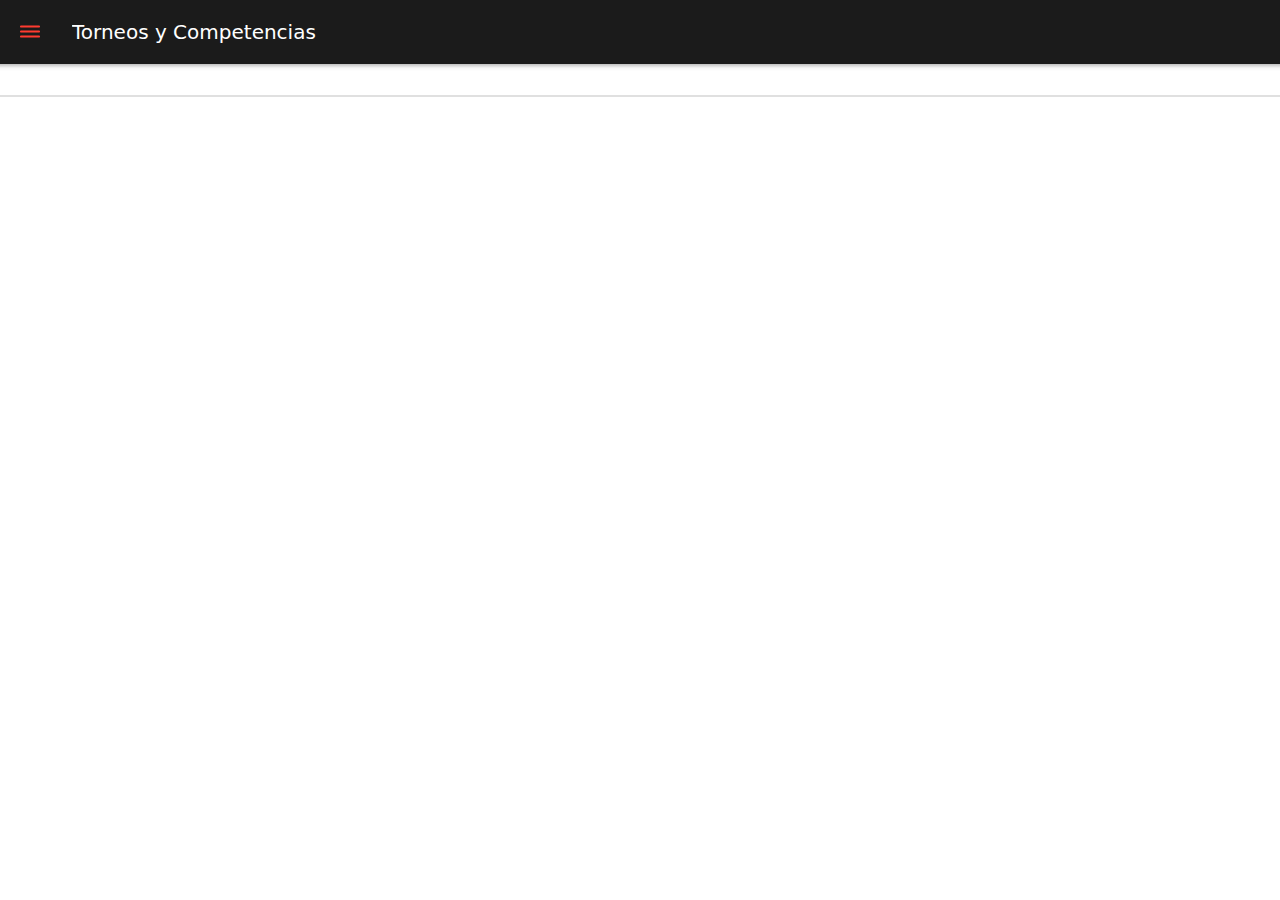
<file: index.html>
<!DOCTYPE html>
<html>
  <head>
    <!-- Required meta tags-->
    <meta charset="utf-8">
    <meta name="viewport" content="width=device-width, initial-scale=1, maximum-scale=1, minimum-scale=1, user-scalable=no, minimal-ui, viewport-fit=cover">
    <meta name="apple-mobile-web-app-capable" content="yes">
    <!-- Color theme for statusbar -->
    <meta name="theme-color" content="#2196f3">
    <!-- Your app title -->
    <title>Torneos y Competencias</title>
    <!-- Path to Framework7 Library Bundle CSS -->
    <link rel="stylesheet" href="framwork7/css/framework7.bundle.min.css">
    <link rel="stylesheet" href="framwork7/css/framework7-icons.css">
    <!-- Path to your custom app styles-->
  </head>
  <body class="color-theme-red">
    <div id="app">
      <div class="statusbar"></div>
      <div class="panel panel-left panel-reveal">
        <div class="block color-theme-red">
            <div class="list color-theme-red">
                <ul>
                    <li>
                        <div class="item-content" onclick="location.href='pages/team.html';">
                          <div class="item-media"><i class="f7-icons">world</i></div>
                          <div class="item-inner">
                            <div class="item-title">Equipos</div>
                          </div>
                        </div>
                      </li>
                      <li>
                        <div class="item-content" onclick="location.href='pages/plantilla.html';">
                          <div class="item-media"><i class="f7-icons">list</i></div>
                          <div class="item-inner">
                            <div class="item-title">Plantillas</div>
                          </div>
                        </div>
                      </li>
                      <li>
                        <div class="item-content" onclick="location.href='pages/torneos.html';">
                          <div class="item-media"><i class="f7-icons">keyboard</i></div>
                          <div class="item-inner">
                            <div class="item-title">Torneos</div>
                          </div>
                        </div>
                      </li>
                      <li>
                        <div class="item-content" onclick="location.href='pages/ranking.html';">
                          <div class="item-media"><i class="f7-icons">star</i></div>
                          <div class="item-inner">
                            <div class="item-title">Ranking</div>
                          </div>
                        </div>
                      </li>  
                      <li>
                        <div class="item-content" onclick="location.href='pages/historial.html';">
                          <div class="item-media"><i class="f7-icons">info_round</i></div>
                          <div class="item-inner">
                            <div class="item-title">Historial</div>
                          </div>
                        </div>
                      </li> 
                      <li>
                        <div class="item-content" onclick="location.href='pages/sincronize.html';">
                          <div class="item-media"><i class="f7-icons">reload_round</i></div>
                          <div class="item-inner">
                            <div class="item-title">Sincronización</div>
                          </div>
                        </div>
                      </li>                                                                                     
                </ul>
            </div>
        </div>
      </div>
      <div class="view view-main">
        <div data-name="home" class="page">

        <div class="navbar theme-dark">
            <div class="navbar-inner">
                <div class="left">
                    <a href="#" class="link icon-only panel-open">
                        <i class="f7-icons">bars</i>
                    </a>
                </div>
                <div class="title">Torneos y Competencias</div>
            </div>
        </div>
          <div class="page-content">
            <div class="list"><ul id="torneos"></ul></div>
          </div>
        </div>
      </div>
    </div>
    <script type="text/javascript" src="framwork7/js/framework7.bundle.min.js"></script>
    <script type="text/javascript" src="js/static.js"></script>
    <script type="text/javascript" src="js/jquery-3.3.1.js"></script>
    <script type="text/javascript" src="js/configDataBase.js"></script>
    <script type="text/javascript" src="js/dataBaseController.js"></script>
    <script type="text/javascript" src="js/tools.js"></script>
    <script type="text/javascript" src="js/entitysUtils.js"></script>    
    <script type="text/javascript" src="js/app.js"></script>
  </body>
</html>
</file>
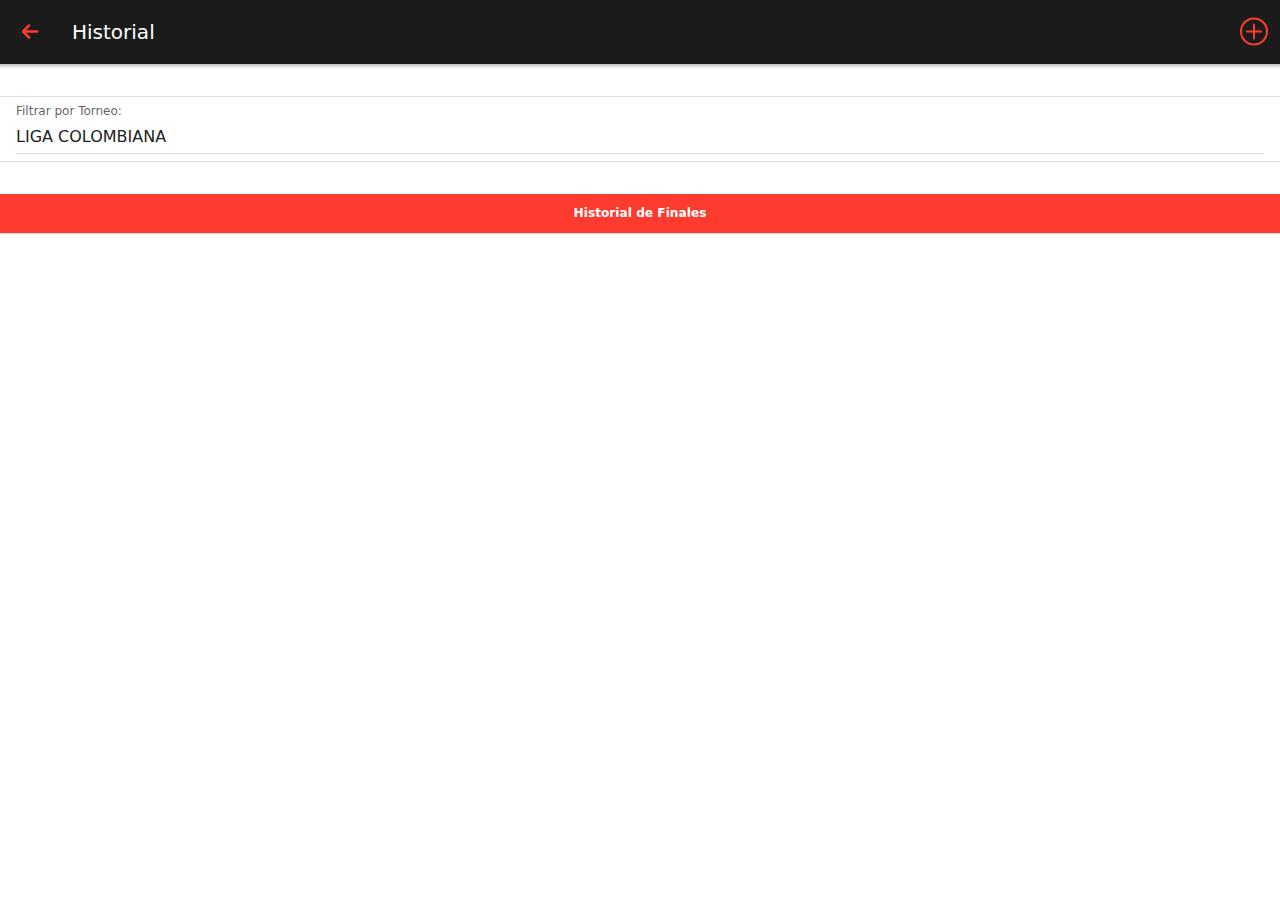
<file: pages/historial.html>
<!DOCTYPE html>
<html>
  <head>
    <meta charset="utf-8">
    <meta name="viewport" content="width=device-width, initial-scale=1, maximum-scale=1, minimum-scale=1, user-scalable=no, minimal-ui, viewport-fit=cover">
    <meta name="apple-mobile-web-app-capable" content="yes">
    <meta name="theme-color" content="#2196f3">
    <title>Equipos</title>
    <link rel="stylesheet" href="../framwork7/css/framework7.bundle.min.css">
    <link rel="stylesheet" href="../framwork7/css/framework7-icons.css">
    <link rel="stylesheet" href="../css/general.css">
    <link rel="stylesheet" href="../css/historial.css">
    <link rel="stylesheet" href="../css/torneo.css">
  </head>
  <body class="color-theme-red">
    <div id="app">
      <div class="statusbar"></div>
      <div class="view view-main">
        <div data-name="home" class="page">

        <div class="navbar theme-dark">
            <div class="navbar-inner sliding">
                <div class="left">
                    <a href="#" onclick="location.href='../index.html'" class="link icon-only panel-open">
                        <i class="f7-icons">arrow_left</i>
                    </a>
                </div>
                <div class="title">Historial</div>
                <div class="right">
                    <a href="#" class="link icon-only" onclick="open_add_historial()" >
                        <i class="f7-icons">add_round</i>
                    </a>
                </div>                
            </div>
        </div>
        <div class="page-content">
            <div class="list">
                <ul>
                    <li>
                        <div class="item-content item-input">
                            <div class="item-inner">
                                <div class="item-title item-label">Filtrar por Torneo:</div>
                                <div class="item-input-wrap">
                                    <select id="txtTorneoHistory" onchange="listViewHistory()" name="txtTorneoHistory">
                                        <option value="LC">LIGA COLOMBIANA</option>
                                        <option value="CL">COPA LIBERTADORES</option>
                                        <option value="UCL">UEFA CHAMPIONS LEAGUE</option>
                                        <option value="CS">COPA SUDAMERICANA</option>
                                        <option value="UEL">UEFA EUROPA LEAGUE</option>
                                        <option value="CM">COPA MUNDIAL</option>  
                                        <option value="CMC">COPA MUNDIAL DE CLUBES</option>
                                    </select>
                                </div>
                            </div>
                        </div>
                    </li>
                </ul>
            </div>                      
            <table class="historial">
                <thead>
                    <tr>
                        <th colspan="3" >Historial de Finales</th>
                    </tr>
                </thead>
                <tbody id="history" ></tbody>
            </table>
        </div>
        </div>
      </div>
    </div>
    <!--POPUP ADD TEAM-->
    <div class="popup popup-addhistorial">
        <div class="view">
            <div class="navbar">
                <div class="navbar-inner">
                    <div class="left">
                        <a href="#" class="link icon-only popup-close">
                            <i class="f7-icons">arrow_left</i>
                        </a>
                    </div>
                    <div class="title" >AGREGAR HISTORIAL</div>
                </div>
            </div>            
            <div class="page-content">
                <form class="list" id="my-form">
                    <ul>
                        <li>
                            <div class="item-content item-input">
                                <div class="item-inner">
                                    <div class="item-title item-label">Torneo</div>
                                    <div class="item-input-wrap">
                                        <select id="txtypeTorneo" name="txtypeTorneo">
                                            <option value="LC">LIGA COLOMBIANA</option>
                                            <option value="CL">COPA LIBERTADORES</option>
                                            <option value="UCL">UEFA CHAMPIONS LEAGUE</option>
                                            <option value="CS">COPA SUDAMERICANA</option>
                                            <option value="UEL">UEFA EUROPA LEAGUE</option>
                                            <option value="CM">COPA MUNDIAL</option>  
                                            <option value="CMC">COPA MUNDIAL DE CLUBES</option>                                           
                                        </select>
                                    </div>
                                </div>
                            </div>
                        </li>  
                        <li>
                            <div class="item-content item-input">
                                <div class="item-inner">
                                    <div class="item-title item-label">Campeón</div>
                                    <div class="item-input-wrap">
                                        <input type="text" id="txCam" name="txCam" data-autoid="" style="text-transform:uppercase">
                                    </div>
                                </div>
                            </div>
                        </li>
                        <li>
                            <div class="item-content item-input">
                                <div class="item-inner">
                                    <div class="item-title item-label">SubCampeón</div>
                                    <div class="item-input-wrap">
                                        <input type="text" id="txSub" name="txSub" data-autoid="" style="text-transform:uppercase">
                                    </div>
                                </div>
                            </div>
                        </li>
                        <li>
                            <div class="item-content item-input">
                                <div class="item-inner">
                                    <div class="item-title item-label">Tercer Lugar</div>
                                    <div class="item-input-wrap">
                                        <input type="text" id="txTer" name="txTer" data-autoid="" style="text-transform:uppercase">
                                    </div>
                                </div>
                            </div>
                        </li>
                        <li>
                            <div class="item-content item-input">
                                <div class="item-inner">
                                    <div class="item-title item-label">Cuarto Lugar</div>
                                    <div class="item-input-wrap">
                                        <input type="text" id="txCuar" name="txCuar" data-autoid="" style="text-transform:uppercase">
                                    </div>
                                </div>
                            </div>
                        </li>                                                                                    
                    </ul>
                </form>
                <div class="block block-strong row">
                    <div class="col"><button onclick="addHistorico()" class="col button button-fill button-round">GUARDAR</button></div>
                    <div class="col"><button onclick="cleanValues()" class="col button button-fill button-round">LIMPIAR</button></div>
                </div>                
            </div>
        </div>
      </div>
      <!--POPUP ADD TEAM-->
      <div class="popup popup-competencia">
            <div class="view">
                <div class="navbar">
                    <div class="navbar-inner">
                        <div class="left">
                            <a href="#" class="link icon-only popup-close">
                                <i class="f7-icons">arrow_left</i>
                            </a>
                        </div>
                        <div class="title" >COMEPETENCIA</div>
                        <div class="right">
                            <a href="#" class="link icon-only" onclick="findHistoryEnt()" >
                                <i class="f7-icons">attachment</i>
                            </a>
                        </div>                        
                    </div>
                </div>            
                <div class="page-content">
                    <form id="form_asignn_comp" class="list" id="my-form">
                        <ul>
                            <li>
                                <div class="item-content item-input">
                                    <div class="item-inner">
                                        <div class="item-title item-label">Seleccionar Competencia:</div>
                                        <div class="item-input-wrap">
                                            <select id="competencia" onclick="formateFixture()" name="competencia"></select>
                                        </div>
                                    </div>
                                </div>
                            </li> 
                        </ul>
                    </form> 
                    <table id="fixture" class="fixture" ></table>                         
                </div>      
            </div>   
        </div>    
    <script type="text/javascript" src="../framwork7/js/framework7.bundle.min.js"></script>
    <script type="text/javascript" src="../js/static.js"></script>
    <script type="text/javascript" src="../js/jquery-3.3.1.js"></script>
    <script type="text/javascript" src="../js/configDataBase.js"></script>
    <script type="text/javascript" src="../js/dataBaseController.js"></script>
    <script type="text/javascript" src="../js/tools.js"></script>
    <script type="text/javascript" src="../js/entitysUtils.js"></script>
    <script type="text/javascript" src="../js/historial.js"></script>
  </body>
</html>
</file>
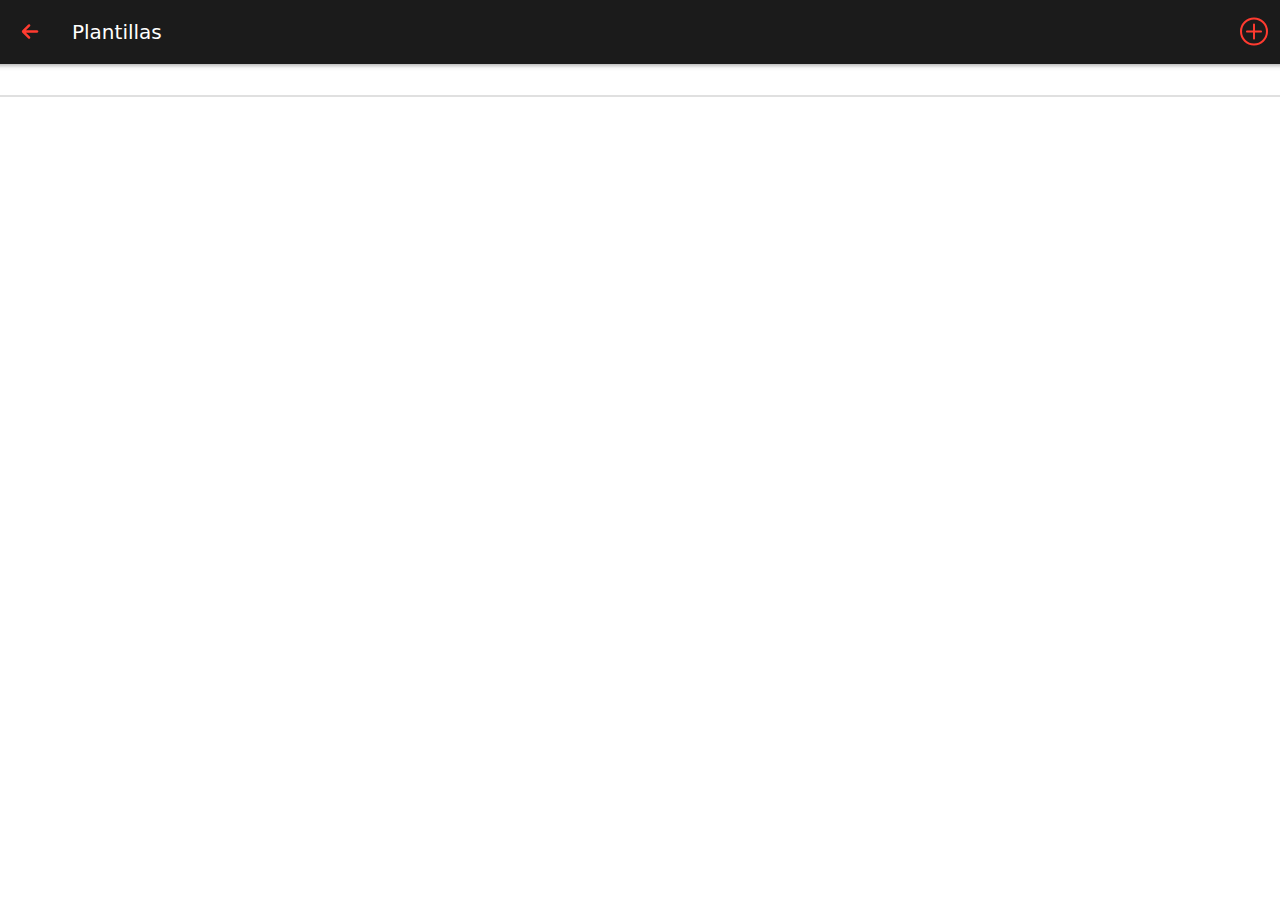
<file: pages/plantilla.html>
<!DOCTYPE html>
<html>
  <head>
    <meta charset="utf-8">
    <meta name="viewport" content="width=device-width, initial-scale=1, maximum-scale=1, minimum-scale=1, user-scalable=no, minimal-ui, viewport-fit=cover">
    <meta name="apple-mobile-web-app-capable" content="yes">
    <meta name="theme-color" content="#2196f3">
    <title>Equipos</title>
    <link rel="stylesheet" href="../framwork7/css/framework7.bundle.min.css">
    <link rel="stylesheet" href="../framwork7/css/framework7-icons.css">
    <link rel="stylesheet" href="../css/general.css">
  </head>
  <body class="color-theme-red">
    <div id="app">
      <div class="statusbar"></div>
      <div class="view view-main">
        <div data-name="home" class="page">

        <div class="navbar theme-dark">
            <div class="navbar-inner sliding">
                <div class="left">
                    <a href="#" onclick="location.href='../index.html'" class="link icon-only">
                        <i class="f7-icons">arrow_left</i>
                    </a>
                </div>
                <div class="title">Plantillas</div>
                <div class="right">
                    <a href="#" class="link icon-only" onclick="open_add_plantilla()" >
                        <i class="f7-icons">add_round</i>
                    </a>
                </div>                
            </div>
        </div>
        <div class="page-content">
            <div class="list"><ul id="plantillasList"></ul></div>
        </div>
        </div>
      </div>
    </div>
    <!--POPUP ADD PLANTILLA-->
    <div class="popup popup-addplantilla">
        <div class="view">
            <div class="navbar">
                <div class="navbar-inner">
                    <div class="left">
                        <a href="#" class="link icon-only popup-close">
                            <i class="f7-icons">arrow_left</i>
                        </a>
                    </div>
                    <div class="title" id="title-popup-addteam" >AGREGAR PLANTILLA</div>
                </div>
            </div>            
            <div class="page-content">
                <form class="list" id="my-form">
                    <input type="hidden" id="hdd_id_team" value="" >
                    <ul>
                        <li>
                            <div class="item-content item-input">
                                <div class="item-inner">
                                    <div class="item-title item-label">Confederación</div>
                                    <div class="item-input-wrap">
                                        <select id="confederation" name="confederation">
                                            <option value="UEFA">UEFA</option>
                                            <option value="CONMEBOL">CONMEBOL</option>
                                            <option value="CONCACAF">CONCACAF</option>
                                            <option value="CAF">CAF</option>
                                            <option value="AFC">AFC</option>
                                            <option value="OFC">OFC</option>  
                                            <option value="MUN">MUNDIAL</option>                                           
                                        </select>
                                    </div>
                                </div>
                            </div>
                        </li>  
                        <li>
                            <div class="item-content item-input">
                                <div class="item-inner">
                                    <div class="item-title item-label">Tipo Equipos</div>
                                    <div class="item-input-wrap">
                                        <select id="typeTeam" name="typeTeam">
                                            <option value="CLUB">Club</option>
                                            <option value="SEL">Selección</option>
                                        </select>
                                    </div>
                                </div>
                            </div>
                        </li> 
                        <li>
                            <div class="item-content item-input">
                                <div class="item-inner">
                                    <div class="item-title item-label">Tipo Torneo</div>
                                    <div class="item-input-wrap">
                                        <select id="typeTorneo" name="typeTorneo" onchange="onchangeCreatePlantillas()">
                                            <option value="CGI">COPA - GRUPO (INI)</option>
                                            <option value="CE">COPA - ELIMINATORIA</option>
                                            <option value="CGFP">COPA - GRUPO (FP)</option>  
                                        </select>
                                    </div>
                                </div>
                            </div>
                        </li>
                        <li>
                            <div class="item-content item-input">
                                <div class="item-inner">
                                    <div class="item-title item-label">Partidos</div>
                                    <div class="item-input-wrap">
                                        <select id="typeMatch" name="typeMatch">
                                            <option value="UNI">UNICO</option>
                                            <option value="LOCVIS">LOCAL - VISITANTE</option> 
                                        </select>
                                    </div>
                                </div>
                            </div>
                        </li>                                                                     
                        <li>
                            <div class="item-content item-input">
                                <div class="item-inner">
                                    <div class="item-title item-label">N° Equipos</div>
                                    <div class="item-input-wrap">
                                        <input style="text-transform:uppercase" type="number" id="cantTeam" name="cantTeam" placeholder="">
                                    </div>
                                </div>
                            </div>
                        </li>
                        <li id="licantGru" >
                            <div class="item-content item-input">
                                <div class="item-inner">
                                    <div class="item-title item-label">N° Grupos</div>
                                    <div class="item-input-wrap">
                                        <input style="text-transform:uppercase" type="number" id="cantGru" name="cantGru" placeholder="">
                                    </div>
                                </div>
                            </div>
                        </li>
                        <li id="licantTeamxGru">
                            <div class="item-content item-input">
                                <div class="item-inner">
                                    <div class="item-title item-label">N° Equipos x Grup</div>
                                    <div class="item-input-wrap">
                                        <input style="text-transform:uppercase" type="number" id="cantTeamxGru" name="cantTeamxGru" placeholder="">
                                    </div>
                                </div>
                            </div>
                        </li> 
                        <li id="licantClaxGru" >
                            <div class="item-content item-input">
                                <div class="item-inner">
                                    <div class="item-title item-label">N° Clasificados x Grup</div>
                                    <div class="item-input-wrap">
                                        <input style="text-transform:uppercase" type="number" id="cantClaxGru" name="cantClaxGru" placeholder="">
                                    </div>
                                </div>
                            </div>
                        </li>  
                        <li>
                            <div class="item-content item-input">
                                <div class="item-inner">
                                    <div class="item-title item-label">Identificador</div>
                                    <div class="item-input-wrap">
                                        <input style="text-transform:uppercase" type="text" id="namePlanti" name="namePlanti" placeholder="">
                                    </div>
                                </div>
                            </div>
                        </li>
                        <li id="licantMejTerceros">
                            <div class="item-content item-input">
                                <div class="item-inner">
                                    <div class="item-title item-label">N° Mejores Terceros</div>
                                    <div class="item-input-wrap">
                                        <input style="text-transform:uppercase" type="number" id="cantMejTerceros" name="cantMejTerceros" placeholder="">
                                    </div>
                                </div>
                            </div>
                        </li>
                        <li >
                            <div class="item-content item-input">
                                <div class="item-inner">
                                    <div class="item-input-wrap" >
                                        <button id="btnCff" onclick="openConfigurePhase(this)"  data-value="" type="button" onclick="" class="col button button-raised button-round">Configurar Fase Final</button>
                                    </div>
                                </div>
                            </div>
                        </li> 
                        <li id="libtnCfp">
                            <div class="item-content item-input">
                                <div class="item-inner">
                                    <div class="item-input-wrap" >
                                        <button id="btnCfp" onclick="openConfigurePhase(this)" data-value="" type="button" onclick="" class="col button button-raised button-round">Configurar Fase Previa</button>
                                    </div>
                                </div>
                            </div>
                        </li>                                                                                                                                            
                    </ul>
                </form>
                <div class="block block-strong row">
                    <div class="col"><button onclick="addPlantilla()" class="col button button-fill button-round">GUARDAR</button></div>
                    <div class="col"><button onclick="cleanValues()" class="col button button-fill button-round">LIMPIAR</button></div>
                </div>                
            </div>
        </div>
      </div>
    <script type="text/javascript" src="../framwork7/js/framework7.bundle.min.js"></script>
    <script type="text/javascript" src="../js/static.js"></script>
    <script type="text/javascript" src="../js/jquery-3.3.1.js"></script>
    <script type="text/javascript" src="../js/configDataBase.js"></script>
    <script type="text/javascript" src="../js/dataBaseController.js"></script>
    <script type="text/javascript" src="../js/tools.js"></script>
    <script type="text/javascript" src="../js/entitysUtils.js"></script>
    <script type="text/javascript" src="../js/plantilla.js"></script>
  </body>
</html>
</file>
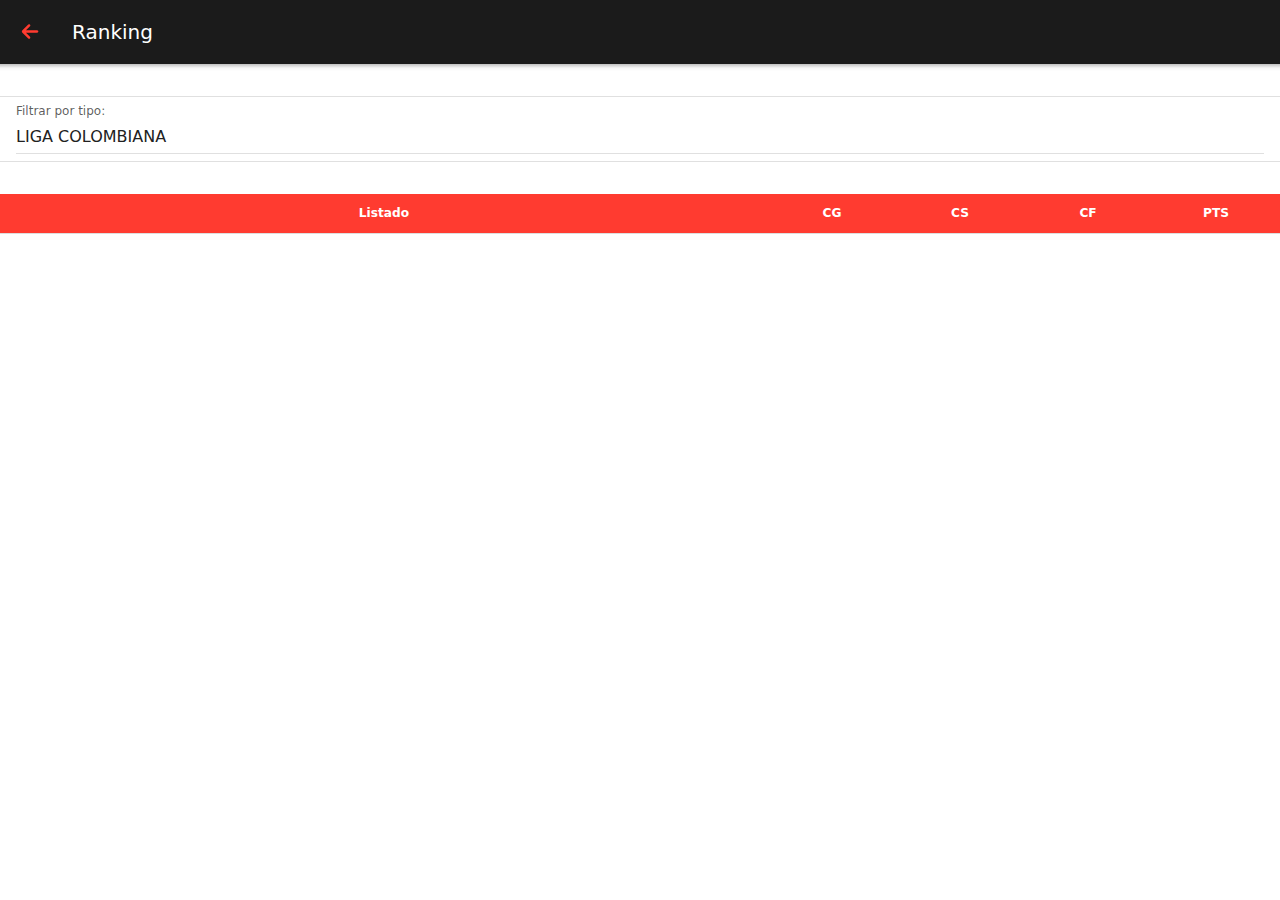
<file: pages/ranking.html>
<!DOCTYPE html>
<html>
  <head>
    <meta charset="utf-8">
    <meta name="viewport" content="width=device-width, initial-scale=1, maximum-scale=1, minimum-scale=1, user-scalable=no, minimal-ui, viewport-fit=cover">
    <meta name="apple-mobile-web-app-capable" content="yes">
    <meta name="theme-color" content="#2196f3">
    <title>Equipos</title>
    <link rel="stylesheet" href="../framwork7/css/framework7.bundle.min.css">
    <link rel="stylesheet" href="../framwork7/css/framework7-icons.css">
    <link rel="stylesheet" href="../css/general.css">
    <link rel="stylesheet" href="../css/ranking.css">
  </head>
  <body class="color-theme-red">
    <div id="app">
      <div class="statusbar"></div>
      <div class="view view-main">
        <div data-name="home" class="page">

        <div class="navbar theme-dark">
            <div class="navbar-inner sliding">
                <div class="left">
                    <a href="#" onclick="location.href='../index.html'" class="link icon-only panel-open">
                        <i class="f7-icons">arrow_left</i>
                    </a>
                </div>
                <div class="title">Ranking</div>
            </div>
        </div>
        <div class="page-content">
            <div class="list">
                <ul>
                    <li>
                        <div class="item-content item-input">
                            <div class="item-inner">
                                <div class="item-title item-label">Filtrar por tipo:</div>
                                <div class="item-input-wrap">
                                    <select id="tiposRanking" onchange="cargarRanking()" name="tiposRanking">
                                        <option value="LC">LIGA COLOMBIANA</option>
                                        <option value="CL">COPA LIBERTADORES</option>
                                        <option value="UCL">UEFA CHAMPIONS LEAGUE</option>
                                        <option value="CS">COPA SUDAMERICANA</option>
                                        <option value="UEL">UEFA EUROPA LEAGUE</option>
                                        <option value="CM">COPA MUNDIAL</option>  
                                        <option value="CMC">COPA MUNDIAL DE CLUBES</option>
                                        <option value="SUB">SUDAMERICA</option>
                                        <option value="EUR">EUROPA</option>
                                    </select>
                                </div>
                            </div>
                        </div>
                    </li>
                </ul>
            </div>                      
            <table class="ranking">
                <thead>
                    <tr>
                        <th>Listado</th>
                        <th>CG</th>
                        <th>CS</th>  
                        <th>CF</th> 
                        <th>PTS</th>                                                                                 
                    </tr>
                </thead>
                <tbody id="ranking" ></tbody>
            </table>
        </div>
        </div>
      </div>
    </div>
    <script type="text/javascript" src="../framwork7/js/framework7.bundle.min.js"></script>
    <script type="text/javascript" src="../js/static.js"></script>
    <script type="text/javascript" src="../js/jquery-3.3.1.js"></script>
    <script type="text/javascript" src="../js/configDataBase.js"></script>
    <script type="text/javascript" src="../js/dataBaseController.js"></script>
    <script type="text/javascript" src="../js/tools.js"></script>
    <script type="text/javascript" src="../js/entitysUtils.js"></script>
    <script type="text/javascript" src="../js/ranking.js"></script>
  </body>
</html>
</file>
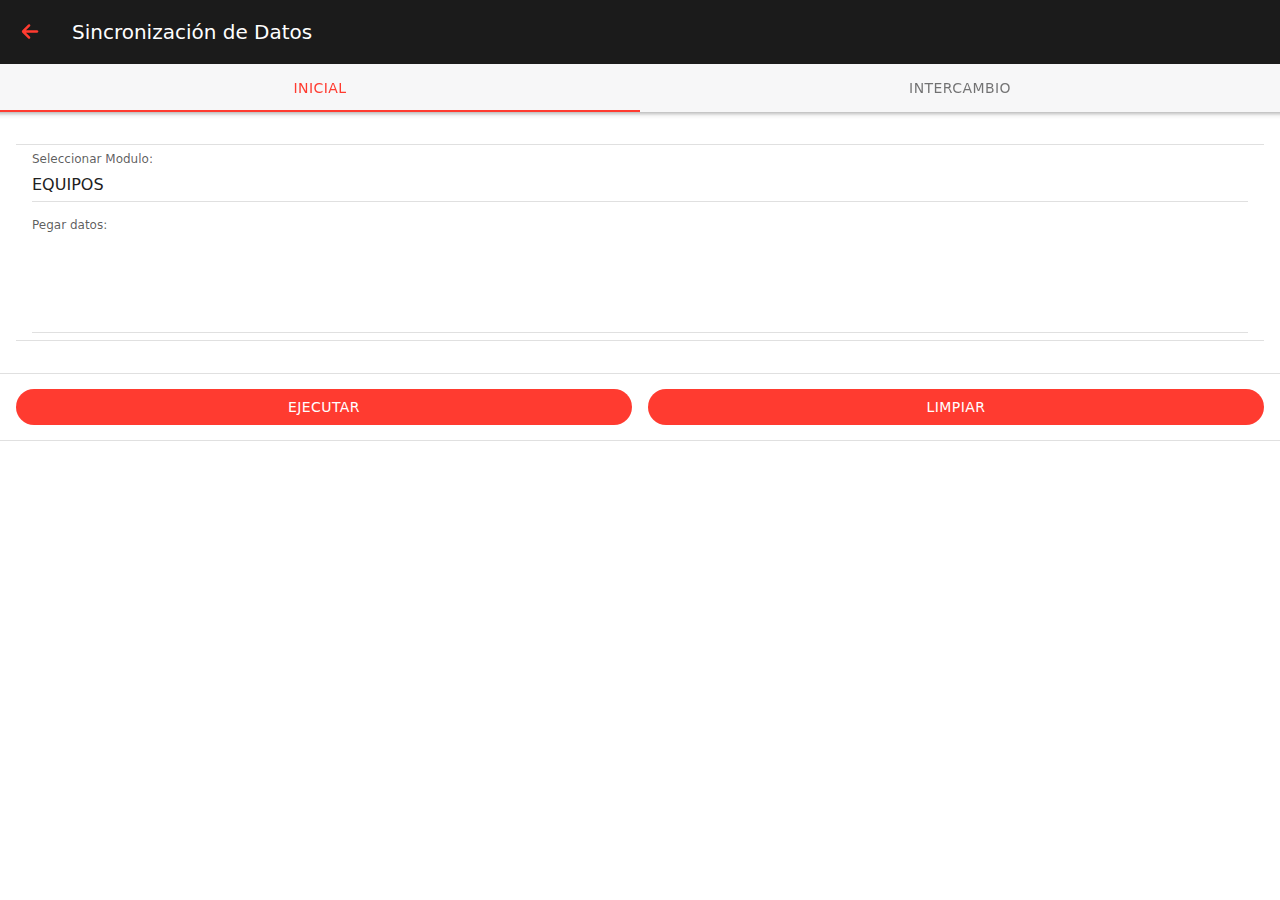
<file: pages/sincronize.html>
<!DOCTYPE html>
<html>
  <head>
    <meta charset="utf-8">
    <meta name="viewport" content="width=device-width, initial-scale=1, maximum-scale=1, minimum-scale=1, user-scalable=no, minimal-ui, viewport-fit=cover">
    <meta name="apple-mobile-web-app-capable" content="yes">
    <meta name="theme-color" content="#2196f3">
    <title>Equipos</title>
    <link rel="stylesheet" href="../framwork7/css/framework7.bundle.min.css">
    <link rel="stylesheet" href="../framwork7/css/framework7-icons.css">
    <link rel="stylesheet" href="../css/general.css">
  </head>
  <body class="color-theme-red">
    <div id="app">
      <div class="statusbar"></div>
      <div class="view view-main">
        <div data-name="home" class="page">
            <div class="navbar theme-dark">
                <div class="navbar-inner sliding">
                    <div class="left">
                        <a href="#" onclick="location.href='../index.html'" class="link icon-only panel-open">
                            <i class="f7-icons">arrow_left</i>
                        </a>
                    </div>
                    <div class="title">Sincronización de Datos</div>
                </div>
            </div>
            <div class="toolbar tabbar toolbar-top">
                <div class="toolbar-inner">
                    <a href="#tab-1" class="tab-link tab-link-active">Inicial</a>
                    <a href="#tab-2" class="tab-link">Intercambio</a>
                </div>
            </div>
            <div class="tabs-animated-wrap">
                <div class="tabs">
                    <div id="tab-1" class="page-content tab tab-active">
                    <div class="block">
                        <div class="list">
                            <ul>
                                <li>
                                    <div class="item-content item-input">
                                        <div class="item-inner">
                                            <div class="item-title item-label">Seleccionar Modulo:</div>
                                            <div class="item-input-wrap">
                                                <select id="tabla" name="tabla">
                                                    <option value="team">EQUIPOS</option>
                                                    <option value="history">HISTORICOS</option>
                                                </select>
                                            </div>
                                        </div>
                                    </div>
                                </li>
                                <li>
                                    <div class="item-content item-input">
                                        <div class="item-inner">
                                            <div class="item-title item-label">Pegar datos:</div>
                                            <div class="item-input-wrap">
                                                <textarea id="container_json_import" ></textarea>
                                            </div>
                                        </div>
                                    </div>
                                 </li>                    
                            </ul>
                        </div>
                    </div>
                    <div id="div-progressbar-infinite" class="block block-strong">
                        <div>
                            <p><span class="progressbar-infinite"></span></p>
                        </div>                        
                    </div>
                    <div class="block block-strong row">
                        <div class="col"><button onclick="loadDataBase()" class="col button button-fill button-round">EJECUTAR</button></div>
                        <div class="col"><button onclick="cleanDatos()" class="col button button-fill button-round">LIMPIAR</button></div>
                    </div>                    
                    </div>
                    <div id="tab-2" class="page-content tab">
                    <div class="block">
                        <div class="list">
                            <ul>
                                <li>
                                    <div class="item-content item-input">
                                        <div class="item-inner">
                                            <div class="item-title item-label">Dirección IP Server:</div>
                                            <div class="item-input-wrap">
                                                <input type="text" id="ipServer" />
                                            </div>
                                        </div>
                                    </div>
                                </li>                                
                                <li>
                                    <div class="item-content item-input">
                                        <div class="item-inner">
                                            <div class="item-title item-label">Seleccionar Modulo:</div>
                                            <div class="item-input-wrap">
                                                <select id="tablaExport" name="tablaExport">
                                                    <option value="teams">EQUIPOS</option>
                                                    <option value="plantilla">PLANTILLAS</option>
                                                    <option value="history">HISTORICOS</option>
                                                    <option value="competencia">COMPETENCIAS</option>
                                                </select>
                                            </div>
                                        </div>
                                    </div>
                                </li>
                                <li>
                                    <div class="item-content item-input">
                                        <div class="item-inner">
                                            <div class="item-title item-label">Seleccionar Operación:</div>
                                            <div class="item-input-wrap">
                                                <select id="operacion" name="operacion">
                                                    <option value="POST">ENVIAR</option>
                                                    <option value="GET">RECIBIR</option>
                                                </select>
                                            </div>
                                        </div>
                                    </div>
                                </li>                                
                            </ul>
                        </div>
                        <div id="div-progressbar-infinite-inter" class="block block-strong">
                            <div>
                                <p><span class="progressbar-infinite"></span></p>
                            </div>                        
                        </div>                        
                        <div class="block block-strong row">
                            <div class="col"><button onclick="sincronizarData()" class="col button button-fill button-round">SINCRONIZAR</button></div>
                            <div class="col"></div>
                        </div>                        
                    </div>
                    </div>
                </div>
            </div>
        </div>
      </div>
    </div>
    <script type="text/javascript" src="../framwork7/js/framework7.bundle.min.js"></script>
    <script type="text/javascript" src="../js/static.js"></script>
    <script type="text/javascript" src="../js/jquery-3.3.1.js"></script>
    <script type="text/javascript" src="../js/configDataBase.js"></script>
    <script type="text/javascript" src="../js/dataBaseController.js"></script>
    <script type="text/javascript" src="../js/tools.js"></script>
    <script type="text/javascript" src="../js/entitysUtils.js"></script>
    <script type="text/javascript" src="../js/sincronize.js"></script>
  </body>
</html>
</file>
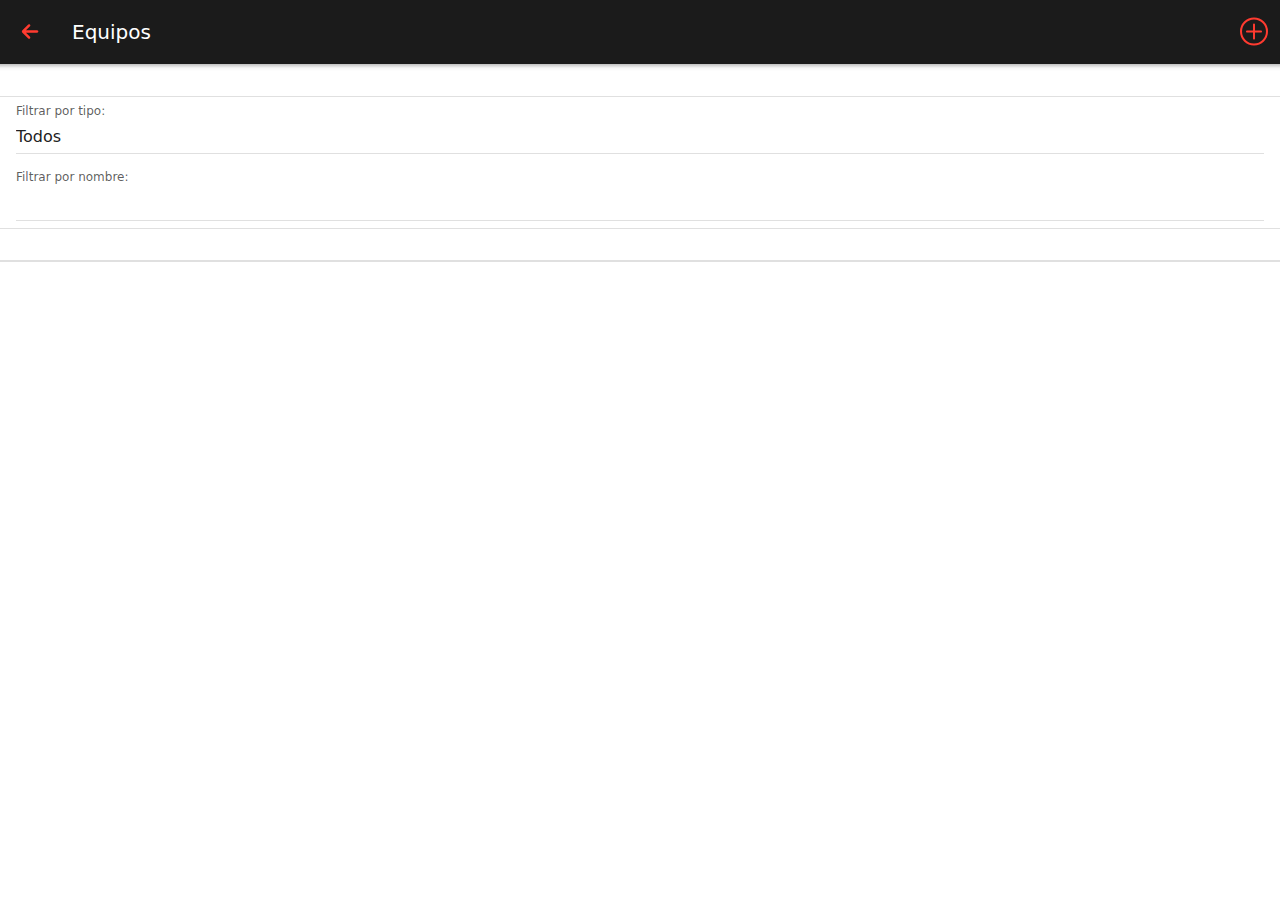
<file: pages/team.html>
<!DOCTYPE html>
<html>
  <head>
    <meta charset="utf-8">
    <meta name="viewport" content="width=device-width, initial-scale=1, maximum-scale=1, minimum-scale=1, user-scalable=no, minimal-ui, viewport-fit=cover">
    <meta name="apple-mobile-web-app-capable" content="yes">
    <meta name="theme-color" content="#2196f3">
    <title>Equipos</title>
    <link rel="stylesheet" href="../framwork7/css/framework7.bundle.min.css">
    <link rel="stylesheet" href="../framwork7/css/framework7-icons.css">
    <link rel="stylesheet" href="../css/general.css">
  </head>
  <body class="color-theme-red">
    <div id="app">
      <div class="statusbar"></div>
      <div class="view view-main">
        <div data-name="home" class="page">

        <div class="navbar theme-dark">
            <div class="navbar-inner sliding">
                <div class="left">
                    <a href="#" onclick="location.href='../index.html'" class="link icon-only panel-open">
                        <i class="f7-icons">arrow_left</i>
                    </a>
                </div>
                <div class="title">Equipos</div>
                <div class="right">
                    <a href="#" class="link icon-only" onclick="open_add_team()" >
                        <i class="f7-icons">add_round</i>
                    </a>
                </div>                
            </div>
        </div>
        <div class="page-content">
            <div class="list">
                <ul>
                    <li>
                        <div class="item-content item-input">
                            <div class="item-inner">
                                <div class="item-title item-label">Filtrar por tipo:</div>
                                <div class="item-input-wrap">
                                    <select id="typeTeamSearch" onchange="listViewTeams()" name="typeTeamSearch">
                                        <option value="ALL">Todos</option>
                                        <option value="CLUB">Club</option>
                                        <option value="SEL">Selección</option>
                                    </select>
                                </div>
                            </div>
                        </div>
                    </li>
                    <li>
                        <div class="item-content item-input">
                            <div class="item-inner">
                                <div class="item-title item-label">Filtrar por nombre:</div>
                                 <div class="item-input-wrap">
                                    <input style="text-transform:uppercase" onkeyup="listViewTeams();" type="text" id="nameSearch" name="nameSearch" placeholder="">
                                </div>
                            </div>
                        </div>
                    </li>                    
                </ul>
            </div>                      
            <div class="list"><ul id="teams"></ul></div>
        </div>
        </div>
      </div>
    </div>
    <!--POPUP ADD TEAM-->
    <div class="popup popup-addteam">
        <div class="view">
            <div class="navbar">
                <div class="navbar-inner">
                    <div class="left">
                        <a href="#" class="link icon-only popup-close">
                            <i class="f7-icons">arrow_left</i>
                        </a>
                    </div>
                    <div class="title" id="title-popup-addteam" >AGREGAR EQUIPO</div>
                </div>
            </div>            
            <div class="page-content">
                <form class="list" id="my-form">
                    <input type="hidden" id="hdd_id_team" value="" >
                    <ul>
                        <li>
                            <div class="item-content item-input">
                                <div class="item-inner">
                                    <div class="item-title item-label">Confederación</div>
                                    <div class="item-input-wrap">
                                        <select id="confederationTeam" onchange="loadParents()" name="confederationTeam">
                                            <option value="CONMEBOL">CONMEBOL</option>
                                            <option value="UEFA">UEFA</option>
                                            <option value="CONCACAF">CONCACAF</option>
                                            <option value="CAF">CAF</option>                                            
                                            <option value="AFC">AFC</option>
                                            <option value="OFC">OFC</option>                                            
                                        </select>
                                    </div>
                                </div>
                            </div>
                        </li>  
                        <li>
                            <div class="item-content item-input">
                                <div class="item-inner">
                                    <div class="item-title item-label">Tipo Equipo</div>
                                    <div class="item-input-wrap">
                                        <select onchange="ontypeTeam(this.value)" id="typeTeam" name="typeTeam">
                                            <option value="CLUB">Club</option>
                                            <option value="SEL">Selección</option>
                                        </select>
                                    </div>
                                </div>
                            </div>
                        </li>                                              
                        <li>
                            <div class="item-content item-input">
                                <div class="item-inner">
                                    <div class="item-title item-label">Nombre</div>
                                    <div class="item-input-wrap">
                                        <input style="text-transform:uppercase" type="text" id="name" name="name" placeholder="">
                                    </div>
                                </div>
                            </div>
                        </li>
                        <li>
                            <div class="item-content item-input">
                                <div class="item-inner">
                                    <div class="item-title item-label">Abreviatura</div>
                                    <div class="item-input-wrap">
                                        <input style="text-transform:uppercase" type="text" id="abreviatura" name="abreviatura" placeholder="">
                                    </div>
                                </div>
                            </div>
                        </li>
                        <li id="li_seleccion" >
                            <div class="item-content item-input">
                                <div class="item-inner">
                                    <div class="item-title item-label">Selección</div>
                                    <div class="item-input-wrap">
                                        <select id="parentTeam" name="parentTeam">
                                            <option value=""></option>
                                        </select>
                                    </div>
                                </div>
                            </div>
                        </li> 
                        <li>
                            <div class="item-content">
                                <div class="item-inner">
                                    <div class="item-title">Logo Horizontal</div>
                                    <div class="item-after">
                                      <label class="toggle toggle-init">
                                        <input type="checkbox" onclick="clean_logo()" id="ori_logo" name="toggle" value="yes"><i class="toggle-icon"></i>
                                      </label>
                                  </div>
                                </div>
                            </div>
                        </li>
                        <li>
                            <div class="item-content item-input">
                                <div class="item-inner">
                                    <div class="item-input-wrap" >
                                        <button type="button" onclick="openPopupColor()" class="col button button-raised button-round">Logo Color</button>
                                        <input type="hidden" id="color" >
                                    </div>
                                </div>
                            </div>
                        </li> 
                        <li>
                            <div class="item-content item-input">
                                <div class="item-inner">
                                    <div class="item-title item-label">Previsualizar Logo</div>
                                     <div class="item-input-wrap">
                                         <div id="preview_logo" ></div>
                                    </div>
                                </div>
                             </div>
                        </li>                                               
                    </ul>
                </form>
                <div class="block block-strong row">
                    <div class="col"><button onclick="addTeam()" class="col button button-fill button-round">GUARDAR</button></div>
                    <div class="col"><button onclick="cleanValuesTeam()" class="col button button-fill button-round">LIMPIAR</button></div>
                </div>                
            </div>
        </div>
      </div>
      <!--POPUP ADD TEAM-->
       <div class="popup popup-color-select">
            <div class="view">
                <div class="navbar">
                    <div class="navbar-inner">
                        <div class="left">
                            <a href="#" class="link icon-only" onclick="closed_popup('.popup-color-select')"><i class="f7-icons">arrow_left</i></a>
                        </div>
                        <div class="title" id="title-popup-addteam" >SELECCIONAR COLOR</div>
                        <div class="right">
                            <a href="#" class="link icon-only" onclick="clean_logo()" >
                                <i class="f7-icons">trash</i>
                            </a>
                        </div>                        
                    </div>
                </div>
                <div class="page-content">
                    <table class="colour_table" id="table_colours"></table>
                </div>                
            </div>
       </div>      

    <script type="text/javascript" src="../framwork7/js/framework7.bundle.min.js"></script>
    <script type="text/javascript" src="../js/static.js"></script>
    <script type="text/javascript" src="../js/jquery-3.3.1.js"></script>
    <script type="text/javascript" src="../js/configDataBase.js"></script>
    <script type="text/javascript" src="../js/dataBaseController.js"></script>
    <script type="text/javascript" src="../js/team.js"></script>
    <script type="text/javascript" src="../js/tools.js"></script>
    <script type="text/javascript" src="../js/entitysUtils.js"></script>
  </body>
</html>
</file>
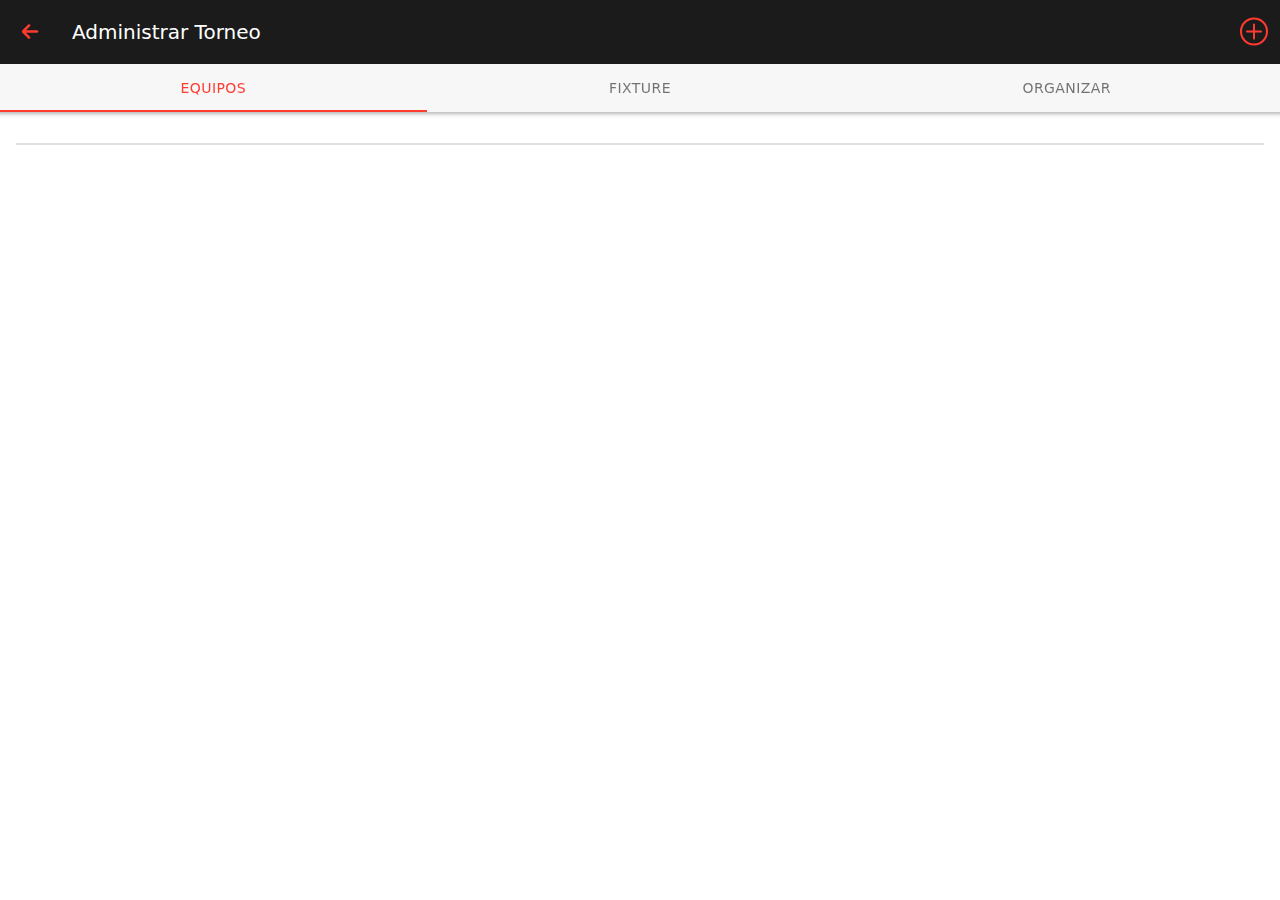
<file: pages/torneo_adm.html>
<!DOCTYPE html>
<html>
  <head>
    <meta charset="utf-8">
    <meta name="viewport" content="width=device-width, initial-scale=1, maximum-scale=1, minimum-scale=1, user-scalable=no, minimal-ui, viewport-fit=cover">
    <meta name="apple-mobile-web-app-capable" content="yes">
    <meta name="theme-color" content="#2196f3">
    <title>Torneos</title>
    <link rel="stylesheet" href="../framwork7/css/framework7.bundle.min.css">
    <link rel="stylesheet" href="../framwork7/css/framework7-icons.css">
    <link rel="stylesheet" href="../css/general.css">
    <link rel="stylesheet" href="../css/torneo.css">
  </head>
  <body class="color-theme-red">
    <div id="app">
      <div class="statusbar"></div>
      <div class="view view-main">
        <div data-name="home" class="page">

        <div class="navbar theme-dark">
            <div class="navbar-inner sliding">
                <div class="left">
                    <a href="#" onclick="location.href='torneos.html'" class="link icon-only panel-open">
                        <i class="f7-icons">arrow_left</i>
                    </a>
                </div>
                <div class="title" id="h1PageTorneoAdmon">Administrar Torneo</div>
                <div class="right">
                    <a href="#" class="link icon-only" onclick="open_add_team()" >
                        <i class="f7-icons">add_round</i>
                    </a>
                </div>                
            </div>
        </div>
        <div class="toolbar tabbar toolbar-top">
            <div class="toolbar-inner">
                <a href="#tab-1" class="tab-link tab-link-active">Equipos</a>
                <a href="#tab-2" class="tab-link">Fixture</a>
                <a href="#tab-3" class="tab-link">Organizar</a>
            </div>
        </div>        
        <div class="tabs-animated-wrap">
                <div class="tabs">
                    <div id="tab-1" class="page-content tab tab-active">
                        <div class="block">
                            <div class="list"><ul id="teams"></ul></div>
                        </div>
                    </div>
                    <div id="tab-2" class="page-content tab">
                        <div class="block" style="padding-left: 0;padding-right: 0">
                            <table id="fixture" class="fixture" ></table>
                        </div>
                    </div>
                    <div id="tab-3" class="page-content tab">
                        <div class="block" style="padding-left: 0;padding-right: 0">
                            <div class="list">
                                <ul>
                                    <li>                            
                                        <div class="item-content item-input">
                                            <div class="item-inner">
                                                <div class="item-input-wrap">
                                                    <select id="selFases" onchange="initFase('I')" name="selFases">
                                                    </select>
                                                </div>
                                            </div>
                                        </div>
                                    </li>
                                    <li>
                                        <div class="item-content item-input">
                                            <div class="item-inner">
                                                <div class="item-input-wrap" >
                                                    <button type="button" onclick="agregar_equipo_fase()" class="col button button-raised button-round">CONFIGURAR</button>
                                                </div>
                                            </div>
                                        </div>
                                    </li>                                    
                                    <li>
                                        <div class="item-content item-input">
                                            <div class="item-inner">
                                                <div class="item-input-wrap" >
                                                    <button type="button" onclick="saveConfigurationFase()" class="col button button-raised button-round">GUARDAR</button>
                                                </div>
                                            </div>
                                        </div>
                                    </li>                                    
                                </ul>
                             </div> 
                             <table id="contentFase" class="fixture" ></table>
                        </div>
                    </div>                    
                </div>
            </div>
        </div>
      </div>
    </div>
    <!--POPUP ADD TEAM-->
    <div class="popup popup-add-team">
        <div class="view">
            <div class="navbar">
                <div class="navbar-inner">
                    <div class="left">
                        <a href="#" class="link icon-only popup-close">
                            <i class="f7-icons">arrow_left</i>
                        </a>
                    </div>
                    <div class="title" id="title-popup-addteam" >AGREGAR EQUIPO</div>
                </div>
            </div>            
            <div class="page-content">
                <form class="list" id="my-form">
                    <ul>
                        <li>
                            <div class="item-content item-input">
                                <div class="item-inner">
                                    <div class="item-title item-label">Tipo Equipo:</div>
                                    <div class="item-input-wrap">
                                        <select id="txtypeTeam" onchange="onloadAddTeam()" name="txtypeTeam">
                                            <option value="CLUB">CLUB</option>
                                            <option value="SEL">SELECCION</option>                                             
                                        </select>
                                    </div>
                                </div>
                            </div>
                        </li>  
                        <li id="li-parent">
                            <div class="item-content item-input">
                                <div class="item-inner">
                                    <div class="item-title item-label">Selección: </div>
                                    <div class="item-input-wrap">
                                        <select id="parent" onchange="serachTeams(1)" name="parent"></select>
                                    </div>
                                </div>
                            </div>
                        </li>                                              
                    </ul>
                </form>
                <div class="list links-list">
                    <ul id="teamsSearch"></ul>
                </div>                
            </div>
        </div>
      </div>
    <!--POPUP CONFIGURE FASE-->
    <div class="popup popup-configure-fase">
            <div class="view">
                <div class="navbar">
                    <div class="navbar-inner">
                        <div class="left">
                            <a href="#" class="link icon-only popup-close">
                                <i class="f7-icons">arrow_left</i>
                            </a>
                        </div>
                        <div class="title" id="title-popup-addteam" >SELECCIONAR EQUIPOS</div>
                    </div>
                </div>            
                <div class="page-content">
                    <form class="list" id="my-form">
                        <ul>
                            <li>
                                <div class="item-content item-input">
                                    <div class="item-inner">
                                        <div class="item-title item-label">Seleccionar:</div>
                                        <div class="item-input-wrap">
                                            <select id="confCruce" onchange="" name="confCruce">
                                            </select>
                                        </div>
                                    </div>
                                </div>
                            </li>  
                        </ul>
                    </form>                    
                    <table id="teamsCompetenciatable" class="team_table"></table>                
                </div>
            </div>
          </div>      
    <script type="text/javascript" src="../framwork7/js/framework7.bundle.min.js"></script>
    <script type="text/javascript" src="../js/static.js"></script>
    <script type="text/javascript" src="../js/jquery-3.3.1.js"></script>
    <script type="text/javascript" src="../js/configDataBase.js"></script>
    <script type="text/javascript" src="../js/dataBaseController.js"></script>
    <script type="text/javascript" src="../js/tools.js"></script>
    <script type="text/javascript" src="../js/entitysUtils.js"></script>
    <script type="text/javascript" src="../js/torneos_adm.js"></script>
    <script type="text/javascript" src="../js/tornosUtils.js"></script>
  </body>
</html>
</file>
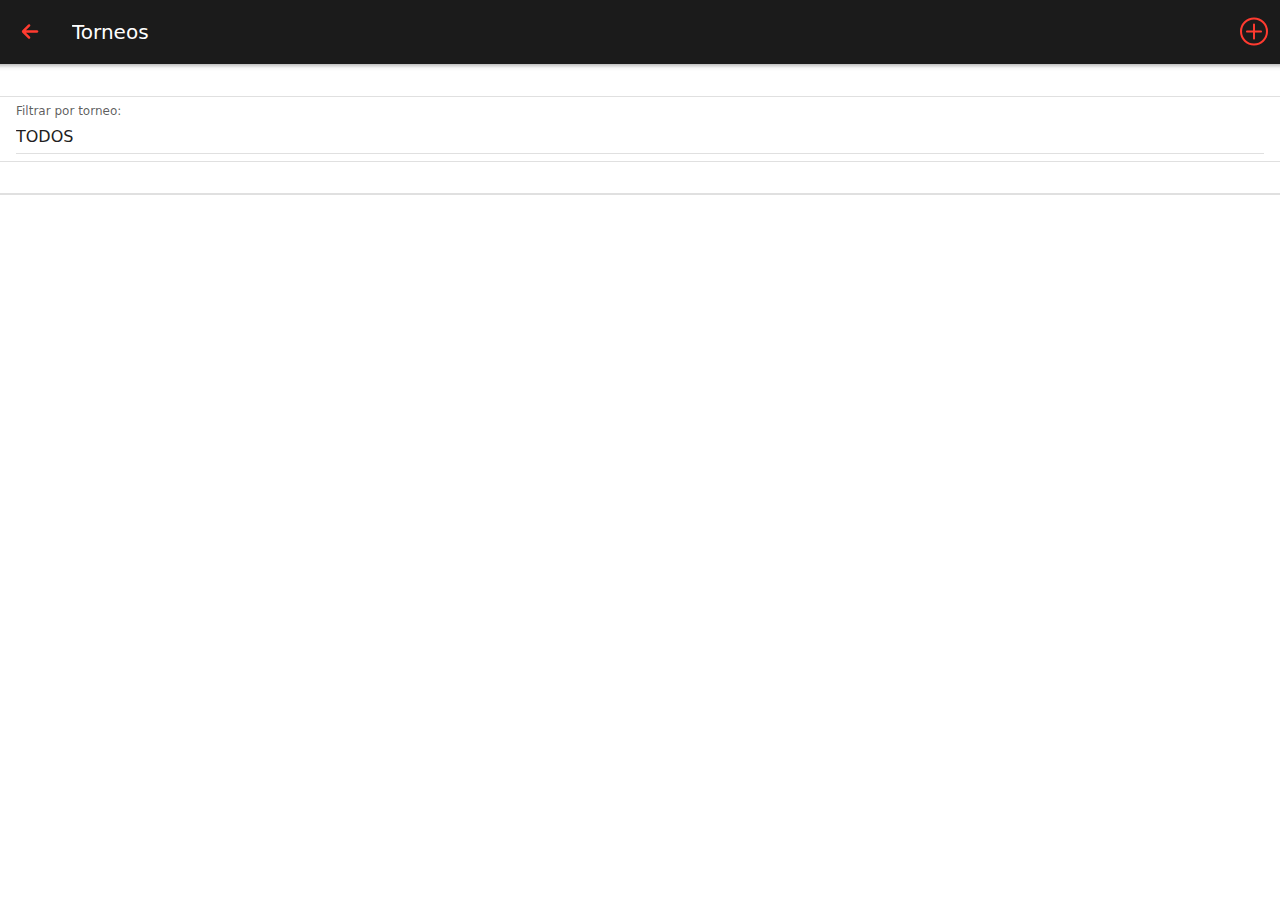
<file: pages/torneos.html>
<!DOCTYPE html>
<html>
  <head>
    <meta charset="utf-8">
    <meta name="viewport" content="width=device-width, initial-scale=1, maximum-scale=1, minimum-scale=1, user-scalable=no, minimal-ui, viewport-fit=cover">
    <meta name="apple-mobile-web-app-capable" content="yes">
    <meta name="theme-color" content="#2196f3">
    <title>Torneos</title>
    <link rel="stylesheet" href="../framwork7/css/framework7.bundle.min.css">
    <link rel="stylesheet" href="../framwork7/css/framework7-icons.css">
    <link rel="stylesheet" href="../css/general.css">
  </head>
  <body class="color-theme-red">
    <div id="app">
      <div class="statusbar"></div>
      <div class="view view-main">
        <div data-name="home" class="page">

        <div class="navbar theme-dark">
            <div class="navbar-inner sliding">
                <div class="left">
                    <a href="#" onclick="location.href='../index.html'" class="link icon-only panel-open">
                        <i class="f7-icons">arrow_left</i>
                    </a>
                </div>
                <div class="title">Torneos</div>
                <div class="right">
                    <a href="#" class="link icon-only" onclick="open_add_torneo()" >
                        <i class="f7-icons">add_round</i>
                    </a>
                </div>                
            </div>
        </div>
        <div class="page-content">
            <div class="list">
                <ul>
                    <li>
                        <div class="item-content item-input">
                            <div class="item-inner">
                                <div class="item-title item-label">Filtrar por torneo:</div>
                                <div class="item-input-wrap">
                                    <select id="txtypeTorneo" onchange="listViewTorneos()" name="txtypeTorneo">
                                        <option value="ALL">TODOS</option>
                                        <option value="LC">LIGA COLOMBIANA</option>
                                        <option value="CL">COPA LIBERTADORES</option>
                                        <option value="UCL">UEFA CHAMPIONS LEAGUE</option>
                                        <option value="CS">COPA SUDAMERICANA</option>
                                        <option value="UEL">UEFA EUROPA LEAGUE</option>
                                        <option value="CM">COPA MUNDIAL</option>  
                                        <option value="CMC">COPA MUNDIAL DE CLUBES</option>
                                    </select>
                                </div>
                            </div>
                        </div>
                    </li>
                </ul>
            </div>                      
            <div class="list"><ul id="torneos"></ul></div>
        </div>
        </div>
      </div>
    </div>
    <!--POPUP ADD TEAM-->
    <div class="popup popup-addtorneo">
        <div class="view">
            <div class="navbar">
                <div class="navbar-inner">
                    <div class="left">
                        <a href="#" class="link icon-only popup-close">
                            <i class="f7-icons">arrow_left</i>
                        </a>
                    </div>
                    <div class="title" id="title-popup-addteam" >CREAR TORNEO</div>
                </div>
            </div>            
            <div class="page-content">
                <form class="list" id="my-form">
                    <ul>
                        <li>
                            <div class="item-content item-input">
                                <div class="item-inner">
                                    <div class="item-title item-label">Competencia</div>
                                    <div class="item-input-wrap">
                                        <select id="competencia" name="competencia">
                                            <option value="LC">LIGA COLOMBIANA</option>
                                            <option value="CL">COPA LIBERTADORES</option>
                                            <option value="UCL">UEFA CHAMPIONS LEAGUE</option>
                                            <option value="CS">COPA SUDAMERICANA</option>
                                            <option value="UEL">UEFA EUROPA LEAGUE</option>
                                            <option value="CM">COPA MUNDIAL</option>  
                                            <option value="CMC">COPA MUNDIAL DE CLUBES</option>                                             
                                        </select>
                                    </div>
                                </div>
                            </div>
                        </li>  
                        <li>
                            <div class="item-content item-input">
                                <div class="item-inner">
                                    <div class="item-title item-label">N° Edición</div>
                                    <div class="item-input-wrap">
                                        <input type="number" id="edicion" name="edicion">
                                    </div>
                                </div>
                            </div>                            
                        </li>
                        <li>
                            <div class="item-content item-input">
                                <div class="item-inner">
                                    <div class="item-title item-label">Plantilla</div>
                                    <div class="item-input-wrap">
                                        <select id="plantilla" name="plantilla"></select>
                                    </div>
                                </div>
                            </div>
                        </li>                                              
                    </ul>
                </form>
                <div class="block block-strong row">
                    <div class="col"><button onclick="addTorneo()" class="col button button-fill button-round">GUARDAR</button></div>
                    <div class="col"></div>
                </div>                
            </div>
        </div>
      </div>
    <script type="text/javascript" src="../framwork7/js/framework7.bundle.min.js"></script>
    <script type="text/javascript" src="../js/static.js"></script>
    <script type="text/javascript" src="../js/jquery-3.3.1.js"></script>
    <script type="text/javascript" src="../js/configDataBase.js"></script>
    <script type="text/javascript" src="../js/dataBaseController.js"></script>
    <script type="text/javascript" src="../js/tools.js"></script>
    <script type="text/javascript" src="../js/entitysUtils.js"></script>
    <script type="text/javascript" src="../js/torneos.js"></script>
  </body>
</html>
</file>
<file: framwork7/css/framework7-icons.css>
@font-face {
  font-family: 'Framework7 Icons';
  font-style: normal;
  font-weight: 400;
  src: url("../fonts/Framework7Icons-Regular.eot");
  src: url("../fonts/Framework7Icons-Regular.woff2") format("woff2"),
       url("../fonts/Framework7Icons-Regular.woff") format("woff"),
       url("../fonts/Framework7Icons-Regular.ttf") format("truetype");
}

.f7-icons, .framework7-icons {
  font-family: 'Framework7 Icons';
  font-weight: normal;
  font-style: normal;
  font-size: 28px;
  line-height: 1;
  letter-spacing: normal;
  text-transform: none;
  display: inline-block;
  white-space: nowrap;
  word-wrap: normal;
  direction: ltr;
  -webkit-font-smoothing: antialiased;
  text-rendering: optimizeLegibility;
  -moz-osx-font-smoothing: grayscale;
  -webkit-font-feature-settings: "liga";
  -moz-font-feature-settings: "liga=1";
  -moz-font-feature-settings: "liga";
  font-feature-settings: "liga";
  text-align: center;
}
</file>
<file: css/general.css>
.colour_table {
    border-collapse: collapse;
    width: 100%;
}

.colour_table td, .colour_table th {
    border: 1px solid #000;
    padding: 40px;
}
</file>
<file: css/historial.css>
.historial {
    border-collapse: collapse;
    width: 100%;
}

.historial th {
    border-top: 0px;
    border-left: 0px;
    border-right: 0px;
    border-bottom: 1px solid #ddd;
    font-size: 0.87em;    
    text-align: center;
    background-color:#ff3b30;
    color: white;
    text-align: center !important; 
    font-weight: bold;
    padding-top: 10px;
    padding-bottom: 10px;
    padding-left: 2px;
    padding-right: 2px;    
}

.historial font{
    font-weight: bold;
    font-size: 0.87em;    
}

.tr_firts{
    background-color: #ffffff;
}

.tr_firts td:first-child, td:last-child{
    width: 47.5%;
}

.tr_firts td:first-child{
    text-align: right;
}

.tr_firts td:last-child{
    text-align: left;
}

.tr_firts td{
    width: 5%;
    text-align: center;
    padding-top: 10px;
    padding-bottom: 10px;
    padding-left: 2px;
    padding-right: 2px;    
}

.tr_second{
    background-color: #f2f2f2;
}

.tr_second td:first-child, td:last-child{
    width: 47.5%;
}

.tr_second td:first-child{
    text-align: right;
}

.tr_second td:last-child{
    text-align: left;
}

.tr_second td{
    width: 5%;
    text-align: center;
    font-size: 0.8em;    
}

.tr_edicion{
    background-color: #8e8e93;
}

.tr_edicion td{
    text-align: center;
    font-size: 0.8em;
    font-weight: bold;   
    color: white; 
}
</file>
<file: css/torneo.css>
.fixture {
    border-collapse: collapse;
    width: 100%;
}

.fix_divider{
    background-color: #8e8e93;
    font-size: 1.0em;
    color: white;
    padding: 10px 2px 10px 2px;
    text-align: center;
    font-weight: bold;
}

.fix_divider td{
    padding: 10px 0px 10px 0px;
}

.fix_group{
    background-color: #ff3b30;
    font-size: 1.0em;
    color: white;
    text-align: left;
    font-weight: bold;
}

.fix_group td{
    padding: 10px 0px 10px 0px;
    width:10%;
}

.fix_group td:first-child{
    padding-left: 10px;
    width:80%;
}

.fix_group_t{
    font-size: 0.88em;
    text-align: left;
}

.fix_group_t td{
    padding: 10px 0px 10px 5px;
    font-size: 1.2em;
}

.fix_group_p{
    background-color: #f2f2f2;
}

.fix_border{
    border-bottom: solid 2px #ff3b30;
}

.team_table {
    border-collapse: collapse;
    width: 100%;
}

.team_table h1{
    font-size: 0.6em;
}

.team_table td, .colour_table th {
    border: 1px solid #000;
    padding: 10px;
}
</file>
<file: css/ranking.css>
.ranking {
    border-collapse: collapse;
    width: 100%;
}

.ranking td, .ranking th {
    border-top: 0px;
    border-left: 0px;
    border-right: 0px;
    border-bottom: 1px solid #ddd;
    font-size: 0.87em;
    width: 10%;   
    padding-top: 10px;
    padding-bottom: 10px;
    padding-left: 2px;
    padding-right: 2px; 
    text-align: center;   
}

.ranking tr:nth-child(even){background-color: #f2f2f2;}

.ranking th {
    text-align: center;
    background-color:#ff3b30;
    color: white;
    text-align: center !important; 
}

.ranking th:first-child {
    width: 60%;
    font-weight: bold;
}

.ranking td:first-child {
    width: 60%;
    font-weight: bold;
    font-size: 0.88em;
    text-align: left;
    padding-left: 10px;
}

.ranking font{
    font-weight: bold;
    font-size: 1.0em;    
}
</file>
<file: framwork7/css/framework7.bundle.min.css>
/**
 * Framework7 4.0.1
 * Full featured mobile HTML framework for building iOS & Android apps
 * http://framework7.io/
 *
 * Copyright 2014-2019 Vladimir Kharlampidi
 *
 * Released under the MIT License
 *
 * Released on: February 8, 2019
 */

:root{--f7-theme-color:#007aff;--f7-theme-color-rgb:0,122,255;--f7-theme-color-shade:#0066d6;--f7-theme-color-tint:#298fff;--f7-safe-area-left:0px;--f7-safe-area-right:0px;--f7-safe-area-top:0px;--f7-safe-area-bottom:0px;--f7-safe-area-outer-left:0px;--f7-safe-area-outer-right:0px;--f7-device-pixel-ratio:1}@supports (left:env(safe-area-inset-left)){:root{--f7-safe-area-top:env(safe-area-inset-top);--f7-safe-area-bottom:env(safe-area-inset-bottom)}:root .ios-edges,:root .ios-left-edge,:root .panel-left,:root .popup,:root .safe-area-left,:root .safe-areas,:root .sheet-modal{--f7-safe-area-left:env(safe-area-inset-left);--f7-safe-area-outer-left:env(safe-area-inset-left)}:root .ios-edges,:root .ios-right-edge,:root .panel-right,:root .popup,:root .safe-area-right,:root .safe-areas,:root .sheet-modal{--f7-safe-area-right:env(safe-area-inset-right);--f7-safe-area-outer-right:env(safe-area-inset-right)}:root .no-ios-edges,:root .no-ios-left-edge,:root .no-safe-area-left,:root .no-safe-areas{--f7-safe-area-left:0px;--f7-safe-area-outer-left:0px}:root .no-ios-edges,:root .no-ios-right-edge,:root .no-safe-area-right,:root .no-safe-areas{--f7-safe-area-right:0px;--f7-safe-area-outer-right:0px}}@media (-webkit-min-device-pixel-ratio:2),(min-resolution:2dppx){:root{--f7-device-pixel-ratio:2}}@media (-webkit-min-device-pixel-ratio:3),(min-resolution:3dppx){:root{--f7-device-pixel-ratio:3}}.ios{--f7-font-family:-apple-system,SF Pro Text,SF UI Text,system-ui,Helvetica Neue,Helvetica,Arial,sans-serif;--f7-text-color:#000;--f7-font-size:14px;--f7-line-height:1.4}.ios .theme-dark,.ios.theme-dark{--f7-text-color:#fff}.md{--f7-font-family:Roboto,system-ui,Noto,Helvetica,Arial,sans-serif;--f7-text-color:#212121;--f7-font-size:14px;--f7-line-height:1.5}.md .theme-dark,.md.theme-dark{--f7-text-color:rgba(255, 255, 255, 0.87)}:root{--f7-bars-bg-image:none;--f7-bars-bg-color:#f7f7f8;--f7-bars-bg-color-rgb:247,247,248;--f7-bars-text-color:#000;--f7-bars-shadow-bottom-image:linear-gradient(to bottom, rgba(0, 0, 0, 0.25) 0%, rgba(0, 0, 0, 0.08) 40%, rgba(0, 0, 0, 0.04) 50%, rgba(0, 0, 0, 0) 90%, rgba(0, 0, 0, 0) 100%);--f7-bars-shadow-top-image:linear-gradient(to top, rgba(0, 0, 0, 0.25) 0%, rgba(0, 0, 0, 0.08) 40%, rgba(0, 0, 0, 0.04) 50%, rgba(0, 0, 0, 0) 90%, rgba(0, 0, 0, 0) 100%)}.theme-dark{--f7-bars-bg-color:#1b1b1b;--f7-bars-text-color:#fff}.ios{--f7-bars-border-color:#c4c4c4}.ios .theme-dark,.ios.theme-dark{--f7-bars-border-color:#282829}.md{--f7-bars-border-color:transparent}.text-color-primary{--f7-theme-color-text-color:var(--f7-theme-color)}.bg-color-primary{--f7-theme-color-bg-color:var(--f7-theme-color)}.border-color-primary{--f7-theme-color-border-color:var(--f7-theme-color)}.ripple-color-primary{--f7-theme-color-ripple-color:rgba(var(--f7-theme-color-rgb), 0.3)}:root{--f7-color-red:#ff3b30;--f7-color-red-rgb:255,59,48;--f7-color-red-shade:#ff1407;--f7-color-red-tint:#ff6259;--f7-color-green:#4cd964;--f7-color-green-rgb:76,217,100;--f7-color-green-shade:#2cd048;--f7-color-green-tint:#6ee081;--f7-color-blue:#2196f3;--f7-color-blue-rgb:33,150,243;--f7-color-blue-shade:#0c82df;--f7-color-blue-tint:#48a8f5;--f7-color-pink:#ff2d55;--f7-color-pink-rgb:255,45,85;--f7-color-pink-shade:#ff0434;--f7-color-pink-tint:#ff5676;--f7-color-yellow:#ffcc00;--f7-color-yellow-rgb:255,204,0;--f7-color-yellow-shade:#d6ab00;--f7-color-yellow-tint:#ffd429;--f7-color-orange:#ff9500;--f7-color-orange-rgb:255,149,0;--f7-color-orange-shade:#d67d00;--f7-color-orange-tint:#ffa629;--f7-color-purple:#9c27b0;--f7-color-purple-rgb:156,39,176;--f7-color-purple-shade:#7e208f;--f7-color-purple-tint:#b92fd1;--f7-color-deeppurple:#673ab7;--f7-color-deeppurple-rgb:103,58,183;--f7-color-deeppurple-shade:#563098;--f7-color-deeppurple-tint:#7c52c8;--f7-color-lightblue:#5ac8fa;--f7-color-lightblue-rgb:90,200,250;--f7-color-lightblue-shade:#32bbf9;--f7-color-lightblue-tint:#82d5fb;--f7-color-teal:#009688;--f7-color-teal-rgb:0,150,136;--f7-color-teal-shade:#006d63;--f7-color-teal-tint:#00bfad;--f7-color-lime:#cddc39;--f7-color-lime-rgb:205,220,57;--f7-color-lime-shade:#bac923;--f7-color-lime-tint:#d6e25c;--f7-color-deeporange:#ff6b22;--f7-color-deeporange-rgb:255,107,34;--f7-color-deeporange-shade:#f85200;--f7-color-deeporange-tint:#ff864b;--f7-color-gray:#8e8e93;--f7-color-gray-rgb:142,142,147;--f7-color-gray-shade:#79797f;--f7-color-gray-tint:#a3a3a7;--f7-color-white:#ffffff;--f7-color-white-rgb:255,255,255;--f7-color-white-shade:#ebebeb;--f7-color-white-tint:#ffffff;--f7-color-black:#000000;--f7-color-black-rgb:0,0,0;--f7-color-black-shade:#000000;--f7-color-black-tint:#141414}.color-theme-red{--f7-theme-color:#ff3b30;--f7-theme-color-rgb:255,59,48;--f7-theme-color-shade:#ff1407;--f7-theme-color-tint:#ff6259}.color-theme-green{--f7-theme-color:#4cd964;--f7-theme-color-rgb:76,217,100;--f7-theme-color-shade:#2cd048;--f7-theme-color-tint:#6ee081}.color-theme-blue{--f7-theme-color:#2196f3;--f7-theme-color-rgb:33,150,243;--f7-theme-color-shade:#0c82df;--f7-theme-color-tint:#48a8f5}.color-theme-pink{--f7-theme-color:#ff2d55;--f7-theme-color-rgb:255,45,85;--f7-theme-color-shade:#ff0434;--f7-theme-color-tint:#ff5676}.color-theme-yellow{--f7-theme-color:#ffcc00;--f7-theme-color-rgb:255,204,0;--f7-theme-color-shade:#d6ab00;--f7-theme-color-tint:#ffd429}.color-theme-orange{--f7-theme-color:#ff9500;--f7-theme-color-rgb:255,149,0;--f7-theme-color-shade:#d67d00;--f7-theme-color-tint:#ffa629}.color-theme-purple{--f7-theme-color:#9c27b0;--f7-theme-color-rgb:156,39,176;--f7-theme-color-shade:#7e208f;--f7-theme-color-tint:#b92fd1}.color-theme-deeppurple{--f7-theme-color:#673ab7;--f7-theme-color-rgb:103,58,183;--f7-theme-color-shade:#563098;--f7-theme-color-tint:#7c52c8}.color-theme-lightblue{--f7-theme-color:#5ac8fa;--f7-theme-color-rgb:90,200,250;--f7-theme-color-shade:#32bbf9;--f7-theme-color-tint:#82d5fb}.color-theme-teal{--f7-theme-color:#009688;--f7-theme-color-rgb:0,150,136;--f7-theme-color-shade:#006d63;--f7-theme-color-tint:#00bfad}.color-theme-lime{--f7-theme-color:#cddc39;--f7-theme-color-rgb:205,220,57;--f7-theme-color-shade:#bac923;--f7-theme-color-tint:#d6e25c}.color-theme-deeporange{--f7-theme-color:#ff6b22;--f7-theme-color-rgb:255,107,34;--f7-theme-color-shade:#f85200;--f7-theme-color-tint:#ff864b}.color-theme-gray{--f7-theme-color:#8e8e93;--f7-theme-color-rgb:142,142,147;--f7-theme-color-shade:#79797f;--f7-theme-color-tint:#a3a3a7}.color-theme-white{--f7-theme-color:#ffffff;--f7-theme-color-rgb:255,255,255;--f7-theme-color-shade:#ebebeb;--f7-theme-color-tint:#ffffff}.color-theme-black{--f7-theme-color:#000000;--f7-theme-color-rgb:0,0,0;--f7-theme-color-shade:#000000;--f7-theme-color-tint:#141414}.color-red{--f7-theme-color:#ff3b30;--f7-theme-color-rgb:255,59,48;--f7-theme-color-shade:#ff1407;--f7-theme-color-tint:#ff6259}.text-color-red{--f7-theme-color-text-color:#ff3b30}.bg-color-red{--f7-theme-color-bg-color:#ff3b30}.border-color-red{--f7-theme-color-border-color:#ff3b30}.ripple-color-red,.ripple-red{--f7-theme-color-ripple-color:rgba(255, 59, 48, 0.3)}.color-green{--f7-theme-color:#4cd964;--f7-theme-color-rgb:76,217,100;--f7-theme-color-shade:#2cd048;--f7-theme-color-tint:#6ee081}.text-color-green{--f7-theme-color-text-color:#4cd964}.bg-color-green{--f7-theme-color-bg-color:#4cd964}.border-color-green{--f7-theme-color-border-color:#4cd964}.ripple-color-green,.ripple-green{--f7-theme-color-ripple-color:rgba(76, 217, 100, 0.3)}.color-blue{--f7-theme-color:#2196f3;--f7-theme-color-rgb:33,150,243;--f7-theme-color-shade:#0c82df;--f7-theme-color-tint:#48a8f5}.text-color-blue{--f7-theme-color-text-color:#2196f3}.bg-color-blue{--f7-theme-color-bg-color:#2196f3}.border-color-blue{--f7-theme-color-border-color:#2196f3}.ripple-blue,.ripple-color-blue{--f7-theme-color-ripple-color:rgba(33, 150, 243, 0.3)}.color-pink{--f7-theme-color:#ff2d55;--f7-theme-color-rgb:255,45,85;--f7-theme-color-shade:#ff0434;--f7-theme-color-tint:#ff5676}.text-color-pink{--f7-theme-color-text-color:#ff2d55}.bg-color-pink{--f7-theme-color-bg-color:#ff2d55}.border-color-pink{--f7-theme-color-border-color:#ff2d55}.ripple-color-pink,.ripple-pink{--f7-theme-color-ripple-color:rgba(255, 45, 85, 0.3)}.color-yellow{--f7-theme-color:#ffcc00;--f7-theme-color-rgb:255,204,0;--f7-theme-color-shade:#d6ab00;--f7-theme-color-tint:#ffd429}.text-color-yellow{--f7-theme-color-text-color:#ffcc00}.bg-color-yellow{--f7-theme-color-bg-color:#ffcc00}.border-color-yellow{--f7-theme-color-border-color:#ffcc00}.ripple-color-yellow,.ripple-yellow{--f7-theme-color-ripple-color:rgba(255, 204, 0, 0.3)}.color-orange{--f7-theme-color:#ff9500;--f7-theme-color-rgb:255,149,0;--f7-theme-color-shade:#d67d00;--f7-theme-color-tint:#ffa629}.text-color-orange{--f7-theme-color-text-color:#ff9500}.bg-color-orange{--f7-theme-color-bg-color:#ff9500}.border-color-orange{--f7-theme-color-border-color:#ff9500}.ripple-color-orange,.ripple-orange{--f7-theme-color-ripple-color:rgba(255, 149, 0, 0.3)}.color-purple{--f7-theme-color:#9c27b0;--f7-theme-color-rgb:156,39,176;--f7-theme-color-shade:#7e208f;--f7-theme-color-tint:#b92fd1}.text-color-purple{--f7-theme-color-text-color:#9c27b0}.bg-color-purple{--f7-theme-color-bg-color:#9c27b0}.border-color-purple{--f7-theme-color-border-color:#9c27b0}.ripple-color-purple,.ripple-purple{--f7-theme-color-ripple-color:rgba(156, 39, 176, 0.3)}.color-deeppurple{--f7-theme-color:#673ab7;--f7-theme-color-rgb:103,58,183;--f7-theme-color-shade:#563098;--f7-theme-color-tint:#7c52c8}.text-color-deeppurple{--f7-theme-color-text-color:#673ab7}.bg-color-deeppurple{--f7-theme-color-bg-color:#673ab7}.border-color-deeppurple{--f7-theme-color-border-color:#673ab7}.ripple-color-deeppurple,.ripple-deeppurple{--f7-theme-color-ripple-color:rgba(103, 58, 183, 0.3)}.color-lightblue{--f7-theme-color:#5ac8fa;--f7-theme-color-rgb:90,200,250;--f7-theme-color-shade:#32bbf9;--f7-theme-color-tint:#82d5fb}.text-color-lightblue{--f7-theme-color-text-color:#5ac8fa}.bg-color-lightblue{--f7-theme-color-bg-color:#5ac8fa}.border-color-lightblue{--f7-theme-color-border-color:#5ac8fa}.ripple-color-lightblue,.ripple-lightblue{--f7-theme-color-ripple-color:rgba(90, 200, 250, 0.3)}.color-teal{--f7-theme-color:#009688;--f7-theme-color-rgb:0,150,136;--f7-theme-color-shade:#006d63;--f7-theme-color-tint:#00bfad}.text-color-teal{--f7-theme-color-text-color:#009688}.bg-color-teal{--f7-theme-color-bg-color:#009688}.border-color-teal{--f7-theme-color-border-color:#009688}.ripple-color-teal,.ripple-teal{--f7-theme-color-ripple-color:rgba(0, 150, 136, 0.3)}.color-lime{--f7-theme-color:#cddc39;--f7-theme-color-rgb:205,220,57;--f7-theme-color-shade:#bac923;--f7-theme-color-tint:#d6e25c}.text-color-lime{--f7-theme-color-text-color:#cddc39}.bg-color-lime{--f7-theme-color-bg-color:#cddc39}.border-color-lime{--f7-theme-color-border-color:#cddc39}.ripple-color-lime,.ripple-lime{--f7-theme-color-ripple-color:rgba(205, 220, 57, 0.3)}.color-deeporange{--f7-theme-color:#ff6b22;--f7-theme-color-rgb:255,107,34;--f7-theme-color-shade:#f85200;--f7-theme-color-tint:#ff864b}.text-color-deeporange{--f7-theme-color-text-color:#ff6b22}.bg-color-deeporange{--f7-theme-color-bg-color:#ff6b22}.border-color-deeporange{--f7-theme-color-border-color:#ff6b22}.ripple-color-deeporange,.ripple-deeporange{--f7-theme-color-ripple-color:rgba(255, 107, 34, 0.3)}.color-gray{--f7-theme-color:#8e8e93;--f7-theme-color-rgb:142,142,147;--f7-theme-color-shade:#79797f;--f7-theme-color-tint:#a3a3a7}.text-color-gray{--f7-theme-color-text-color:#8e8e93}.bg-color-gray{--f7-theme-color-bg-color:#8e8e93}.border-color-gray{--f7-theme-color-border-color:#8e8e93}.ripple-color-gray,.ripple-gray{--f7-theme-color-ripple-color:rgba(142, 142, 147, 0.3)}.color-white{--f7-theme-color:#ffffff;--f7-theme-color-rgb:255,255,255;--f7-theme-color-shade:#ebebeb;--f7-theme-color-tint:#ffffff}.text-color-white{--f7-theme-color-text-color:#ffffff}.bg-color-white{--f7-theme-color-bg-color:#ffffff}.border-color-white{--f7-theme-color-border-color:#ffffff}.ripple-color-white,.ripple-white{--f7-theme-color-ripple-color:rgba(255, 255, 255, 0.3)}.color-black{--f7-theme-color:#000000;--f7-theme-color-rgb:0,0,0;--f7-theme-color-shade:#000000;--f7-theme-color-tint:#141414}.text-color-black{--f7-theme-color-text-color:#000000}.bg-color-black{--f7-theme-color-bg-color:#000000}.border-color-black{--f7-theme-color-border-color:#000000}.ripple-black,.ripple-color-black{--f7-theme-color-ripple-color:rgba(0, 0, 0, 0.3)}@font-face{font-family:framework7-core-icons;src:url("data:application/font-woff;charset=utf-8;base64, [base64]/AAAAAQAAAAEABEBRGdhc3AAAAmoAAAACAAAAAj//wADZ2x5ZgAAA4gAAAOZAAAITCn3I+5oZWFkAAABbAAAADAAAAA2FHn/62hoZWEAAAGcAAAAIAAAACQHggM3aG10eAAAAigAAABMAAABDCk9AApsb2NhAAADAAAAAIgAAACIN4I51G1heHAAAAG8AAAAHwAAACAAiQBLbmFtZQAAByQAAAFTAAAC1pgGDVZwb3N0AAAIeAAAAS4AAAH92CB3HXjaY2BkYGAA4uKM/yHx/DZfGbiZGEDgRu397TD6/89/vSxpTJ+BXA4GsDQAfeMOn3jaY2BkYGD6/K+XQY8l7f9PBgaWNAagCApwBgCRZgXAeNpjYGRgYHBmkGJgYQABJiBmZACJOTDogQQADRYA1QB42mNgYfzCOIGBlYGB0YcxjYGBwR1Kf2WQZGhhYGBiYGVmgAFGBiQQkOaawtDAoMBQxXjg/wEGPabPjMUwNYwHwEoUGMQAQ7UMZAAAeNpj2M0gyAACqxgGNWAMAGIdID4A5OwD0rOA+BBI7P9PhuNAMSBmSYOK+wLxWSCWAGI3CGZKg/KBNBNIjTHEHKazED1MQD4AiKAPYnjaY2BgYGaAYBkGRgYQiAHyGMF8FgYHIM3DwMHABGQrMOgyWDLEM1T9/w8UBfEMgLzE////P/5//f/V/xv+r4eaAAeMbAxwIUYmIMHEgKYAYjUcsDAwsLKxc3BycfPw8jEQA/[base64]/tpZa82nVpcYhW0qZUrgWKezAtDcHuwZdYJeiUQ0yIe5N8LAGhHhyMRW6GHNqTZdOeKqu9KBc1oFMpPqlQh0JOPgXiVd/MaoOT/gclMLNv5pu3b7753pshQWEi2sc6+UijxUPQ1WJbm6AX2cOA/7TY9gke0qFPwn4Jt7UAXhXbkLgVtsKmFZ4Pf/dttYp158cwLI4Gbl3VeRS+JsfvsHfY/x4TlzAfo58IBdME90ncxAbfsBDFKEEUSQei8WwhZ2Tj0UDayPltM4SEbf6wViyuFR/fXV29u4ry1L3p6a3pLZSKa0tLa1+vSvjl9L0pCbocRr/C4k0iRJl0SMhIyzCNXCH7AeIwAfwVnIsHT06C8VRwGGoLMQzG54KdE4kOQy7n0Rm6eMLvwHscJaGZeTMwn5Yx4rGolkhLlswWpR1jR1tcXqlUHn6zoP20eePGZrmxY9Rj2kLlYaWy8tmiVt4slzcVLzKow+f1E81qHNLubG/rrRYKytCY+zlaaNAV3jWWkk4JDS3naVPv9/XmnznXjn1pCr/hjoxnIwHTbiKkO/2mvj62hNFL1uIj1oLfM7uwDKYfZUmlvFdh+MEn5zN3OvL8w9Az+IZSE567Ssg9otRzOdtMxrR7B3q9rv/M31rmzfU8U01o4+VMra4rHZ3GRFWcU1DmN2OyQ8LmjNqmmNPFTESfm4jMCFHqFXpe+9T53bnY24MPWfj29v7p2d6S/er0NexcSLf/aiYF4/fXRkvqZH3flQbXWUBPsxK+RIkCPElo19gbH+qnWzpjbOa/UJxpA30Y6u2nJaRi/nwqhr5joX9uWfuWpfbsIsm68rkzkLogOaLk8+fJrmvcvW7jc44j882Z1MwDJQ4MZTw+r304CGvj+tw+0Gs1XdVhQ1RxzkxmiXIznL+ZQBocy1Py2Dk+dmj0frXqtRLo6GhER9i/BNKbnPOQuQIlz86SXYwZezVVxX3OF0FTpBUtVJtN3Wv46tJE/uN0RUt0paY2a29N4u/+mdN1njSEdaFk82Kv8L00lPZKehvWszuRW78gqszbd0RWv8k3Q3/wABtstrdpfDc3RF8YNMmvhtTEkqLMp2cvVddg99Fg8Gh3t1aocavL78dYGAycPwZ4XLdrNbuuvm/[base64]/0c4+AesJb4OL4OpKaupsQtFSSxpTEeDsj6Iksi9xSmmTtlneV97H3EUFyb2qxsMqbJbbUqSsh9LKekEl/4CxNCFmAB42m2QB2/CMBCF30FbSBgJBcJof0333nsoColprEIcOWb8+ao1I4hIPcmS796973xGDvP4/QHhv9jXh5BDHjbqaKAJBy200UEXO9jFHg5wiCMc4wSnOMM5LnCJK1zjBre4wz0e8IgnPOMFr3jDOz7wSTnK0wZt0hYVqEgGmVSiMlWoShbZVKNtqlODmuRQi9rUoa6ZME/6octFUvNDNpYiciX/CtWsYizFYWCl2oD1lc4rnpRikmYlrfrfPTHVdzvTqSGVDLa8LjuRULzPfU9xXfEHImEzh7WA94RSYqiRhvQCLmZKIRFyPjCZ8JhJN2JTZabEUbyCB2ISWQEbMMVcKUZRsOaJJRsbS00vEivpLuZpfnm1iE7s7H/o1TJE3VFdGFO9OH+drv8BbS2SHgAAAAAAAf//AAJ42mNgZGBg4AFiGSBmAkJmBk0GRgYtBicgmwUsxgAADTQAzwB42nVSSVLCQBR9HSmJOIAhSkpJkEGwEOcZcVy4cO2SDSu1inJFuXDhUTyBJ/AcnsMjiO93TAKhUl1Jd7/[base64]/GworuYiPMdQezE4xkcMoOjXvVUNL30sQ9rlmhrd2r/LJaU6MqH/q2uUpSiH8HM2O8YPIqDlil3LLDvB1mldNrPwOLevG2wyhy4oK9qtI/S2102xF/xEg5ugsS4NN8N3V25QFPeMM5e1AnU6Kz+JT4l8pPYrjLucFYTfbG1tEs9ijwbOmKIlQqumW/PCLR2zjmWw8Qv+Y0z1hcuTpu5Q/+XTUsAHjaY2BkYGDgYpBjMGFgzEksyWPgYGABijD8/88AkmEszqxKhYp9YIADAMCOBtEAAHjaY2BgYGQAghsJmjlguvb+dhgNAEgzB6UAAAA=") format("woff");font-weight:400;font-style:normal}@font-face{font-family:framework7-skeleton;src:url("data:application/font-woff;charset=utf-8;base64, d09GRgABAAAAAAYQAA0AAAAAEcQAAAAAAAAAAAAAAAAAAAAAAAAAAAAAAABGRlRNAAAF9AAAABkAAAAciVvoDU9TLzIAAAGcAAAASwAAAGBRtV1jY21hcAAAAfwAAAC8AAABamglddJjdnQgAAACuAAAAAQAAAAEABEBRGdhc3AAAAXsAAAACAAAAAj //wADZ2x5ZgAAA2wAAACUAAAJjHCzhiRoZWFkAAABMAAAAC4AAAA2ERr/HWhoZWEAAAFgAAAAGgAAACQC8ADFaG10eAAAAegAAAATAAAAtAMAABFsb2NhAAACvAAAAK4AAACuaNBmhG1heHAAAAF8AAAAHwAAACAAmgA5bmFtZQAABAAAAAFQAAACuLf6wytwb3N0AAAFUAAAAJkAAADOCKMIc3jaY2BkYGAA4lUx8ibx/DZfGbiZGEDgRu39AAT9/wAjA+MBIJeDASwNACBICpsAAHjaY2BkYGA88P8Agx6QAQSMYIQCWABQZgK3AAB42mNgZGBgCGPgYGBiAAEQycgAEnNg0AMJAAANJwDUAHjaY2BhZGCcwMDKwMDow5jGwMDgDqW/MkgytDAwMDGwcjLAACMDEghIc01haGBQYKhlPPD/AIMe4wEGB5gaxgNAHgNQjhEA6dgLvQB42mNkYBBkAAJGKB4KAAAOfQAVAHjaY2BgYGaAYBkGRgYQSAHyGMF8FgYPIM3HwMHAxMDGoMSgxWDNEMsQz1D7/z9QXIFBjUGHwRHIT/z////j/w/+3/9/6//N/[base64]/+tFmQ0BprGyMDw/wAjA+MBoJkMooKKgowMDkwM/[base64]/[base64]/z1beESuRi+pPYJ7vinlu11pGoZJT+cdwVEdBFJSbn7djzLql1/iBlBsidLlcBrG2B8MHlRqGSil51nPfEi6AO3jaXc5ZM4IBAEbhp9RF1FhCRbmyVNYskSXG0CaEQvaf2j/LN112bt6Zc/HOETZiOJAJJmSc15ENmxARFTNpSlzCtBmz5iTNW7AoJR08LFmWlbNi1Zp1G/IKijZt2bZj156SfQcOHSk7dqLi1JlzF6ouXbl241ZNXUNTy522ew8edTx59qKrF3S9edf34dOXbz9+/f0DgycTFgAAAAAAAAH//wACeNpjYGBgZACCGwmaOWC69n4AjAYARC0G1wAAAA==") format("woff");font-weight:300,400,500,600,700;font-style:normal,italic}.framework7-root,body,html{position:relative;height:100%;width:100%;overflow-x:hidden}body{margin:0;padding:0;width:100%;background:#fff;overflow:hidden;-webkit-text-size-adjust:100%;-webkit-font-smoothing:antialiased;font-family:var(--f7-font-family);font-size:var(--f7-font-size);line-height:var(--f7-line-height);color:var(--f7-text-color)}.theme-dark{color:var(--f7-text-color)}.framework7-root{overflow:hidden;box-sizing:border-box}.framework7-initializing *,.framework7-initializing :after,.framework7-initializing :before{transition-duration:0s!important}.device-android,.device-ios{cursor:pointer}.device-ios{touch-action:manipulation}@media (width:1024px) and (height:691px) and (orientation:landscape){.framework7-root,body,html{height:671px}}@media (width:1024px) and (height:692px) and (orientation:landscape){.framework7-root,body,html{height:672px}}*{-webkit-tap-highlight-color:transparent;-webkit-touch-callout:none}a,input,select,textarea{outline:0}a{cursor:pointer;text-decoration:none;color:var(--f7-theme-color)}p{margin:1em 0}.disabled{opacity:.55!important;pointer-events:none!important}html.device-full-viewport,html.device-full-viewport body{height:100vh}.ios .if-md,.ios .md-only{display:none!important}@media (width:1024px) and (height:691px) and (orientation:landscape){.ios,.ios .framework7-root,.ios body{height:671px}}@media (width:1024px) and (height:692px) and (orientation:landscape){.ios,.ios .framework7-root,.ios body{height:672px}}.md .if-ios,.md .ios-only{display:none!important}:root{--f7-statusbar-height:0px;--f7-statusbar-bg-color:var(--f7-bars-bg-color)}.device-ios{--f7-statusbar-height:var(--f7-safe-area-top, 20px)}.device-android{--f7-statusbar-height:var(--f7-safe-area-top, 24px)}.with-statusbar.ios:not(.device-ios):not(.device-android){--f7-statusbar-height:20px}.with-statusbar.md:not(.device-ios):not(.device-android){--f7-statusbar-height:24px}@supports not (top:env(safe-area-inset-top)){.with-statusbar.device-ios{--f7-statusbar-height:20px}}@supports not (top:env(safe-area-inset-top)){.with-statusbar.device-android{--f7-statusbar-height:24px}}.statusbar{position:absolute;left:0;top:0;width:100%;z-index:10000;box-sizing:border-box;display:block;height:var(--f7-statusbar-height)}.framework7-root{padding-top:var(--f7-statusbar-height)}.ios .statusbar{background:var(--f7-statusbar-bg-color,var(--f7-bars-bg-color))}.md .statusbar{background:var(--f7-statusbar-bg-color,var(--f7-theme-color-shade))}.view,.views{position:relative;height:100%;z-index:5000;overflow:hidden;box-sizing:border-box}:root{--f7-page-master-width:320px;--f7-page-master-border-color:rgba(0, 0, 0, 0.1);--f7-page-master-border-width:1px}.ios{--f7-page-bg-color:#efeff4;--f7-page-transition-duration:400ms;--f7-page-swipeback-transition-duration:400ms}.md{--f7-page-bg-color:#fff;--f7-page-transition-duration:250ms;--f7-page-swipeback-transition-duration:400ms}.theme-dark{--f7-page-bg-color:#171717;--f7-page-master-border-color:rgba(255, 255, 255, 0.1)}.pages{position:relative;width:100%;height:100%;overflow:hidden}.page{box-sizing:border-box;position:absolute;left:0;top:0;width:100%;height:100%;transform:translate3d(0,0,0);background-color:var(--f7-page-bg-color)}.page.stacked{display:none}.page-previous{pointer-events:none}.page-content{will-change:scroll-position;overflow:auto;-webkit-overflow-scrolling:touch;box-sizing:border-box;height:100%;position:relative;z-index:1}.page-transitioning,.page-transitioning .page-opacity-effect,.page-transitioning .page-shadow-effect{transition-duration:var(--f7-page-transition-duration)}.page-transitioning-swipeback,.page-transitioning-swipeback .page-opacity-effect,.page-transitioning-swipeback .page-shadow-effect{transition-duration:var(--f7-page-swipeback-transition-duration)}.router-transition-backward .page-current,.router-transition-backward .page-next,.router-transition-backward .page-previous:not(.stacked),.router-transition-forward .page-current,.router-transition-forward .page-next,.router-transition-forward .page-previous:not(.stacked){pointer-events:none}.page-shadow-effect{position:absolute;top:0;width:16px;bottom:0;z-index:-1;content:'';opacity:0;right:100%;background:linear-gradient(to right,rgba(0,0,0,0) 0%,rgba(0,0,0,0) 10%,rgba(0,0,0,.01) 50%,rgba(0,0,0,.2) 100%)}.page-opacity-effect{position:absolute;left:0;top:0;background:rgba(0,0,0,.1);width:100%;bottom:0;content:'';opacity:0;z-index:10000}.ios .page-previous{transform:translate3d(-20%,0,0)}.ios .page-next{transform:translate3d(100%,0,0)}.ios .page-previous .page-opacity-effect{opacity:1}.ios .page-previous:after{opacity:1}.ios .page-current .page-shadow-effect{opacity:1}.ios .router-transition-forward .page-current,.ios .router-transition-forward .page-next{will-change:transform}.ios .router-transition-forward .page-next{animation:ios-page-next-to-current var(--f7-page-transition-duration) forwards}.ios .router-transition-forward .page-next:before{position:absolute;top:0;width:16px;bottom:0;z-index:-1;content:'';opacity:0;right:100%;background:linear-gradient(to right,rgba(0,0,0,0) 0%,rgba(0,0,0,0) 10%,rgba(0,0,0,.01) 50%,rgba(0,0,0,.2) 100%);animation:ios-page-element-fade-in var(--f7-page-transition-duration) forwards}.ios .router-transition-forward .page-current{animation:ios-page-current-to-previous var(--f7-page-transition-duration) forwards}.ios .router-transition-forward .page-current:after{position:absolute;left:0;top:0;background:rgba(0,0,0,.1);width:100%;bottom:0;content:'';opacity:0;z-index:10000;animation:ios-page-element-fade-in var(--f7-page-transition-duration) forwards}.ios .router-transition-backward .page-current,.ios .router-transition-backward .page-previous{will-change:transform}.ios .router-transition-backward .page-previous{animation:ios-page-previous-to-current var(--f7-page-transition-duration) forwards}.ios .router-transition-backward .page-previous:after{position:absolute;left:0;top:0;background:rgba(0,0,0,.1);width:100%;bottom:0;content:'';opacity:0;z-index:10000;animation:ios-page-element-fade-out var(--f7-page-transition-duration) forwards}.ios .router-transition-backward .page-current{animation:ios-page-current-to-next var(--f7-page-transition-duration) forwards}.ios .router-transition-backward .page-current:before{position:absolute;top:0;width:16px;bottom:0;z-index:-1;content:'';opacity:0;right:100%;background:linear-gradient(to right,rgba(0,0,0,0) 0%,rgba(0,0,0,0) 10%,rgba(0,0,0,.01) 50%,rgba(0,0,0,.2) 100%);animation:ios-page-element-fade-out var(--f7-page-transition-duration) forwards}.ios .router-dynamic-navbar-inside .page-opacity-effect,.ios .router-dynamic-navbar-inside .page-shadow-effect{top:var(--f7-navbar-height)}.ios .router-dynamic-navbar-inside .page-current:after,.ios .router-dynamic-navbar-inside .page-current:before,.ios .router-dynamic-navbar-inside .page-next:before,.ios .router-dynamic-navbar-inside .page-previous:after{top:var(--f7-navbar-height)}@keyframes ios-page-next-to-current{from{transform:translate3d(100%,0,0)}to{transform:translate3d(0%,0,0)}}@keyframes ios-page-previous-to-current{from{transform:translate3d(-20%,0,0)}to{transform:translate3d(0%,0,0)}}@keyframes ios-page-current-to-previous{from{transform:translate3d(0,0,0)}to{transform:translate3d(-20%,0,0)}}@keyframes ios-page-current-to-next{from{transform:translate3d(0,0,0)}to{transform:translate3d(100%,0,0)}}@keyframes ios-page-element-fade-in{from{opacity:0}to{opacity:1}}@keyframes ios-page-element-fade-out{from{opacity:1}to{opacity:0}}.md .page-next{transform:translate3d(0,56px,0);opacity:0;pointer-events:none}.md .page-next.page-next-on-right{transform:translate3d(100%,0,0)}.md .router-transition-forward .page-next{will-change:transform,opacity;animation:md-page-next-to-current var(--f7-page-transition-duration) forwards}.md .router-transition-forward .page-current{animation:none}.md .router-transition-backward .page-current{will-change:transform,opacity;animation:md-page-current-to-next var(--f7-page-transition-duration) forwards}.md .router-transition-backward .page-previous{animation:none}@keyframes md-page-next-to-current{from{transform:translate3d(0,56px,0);opacity:0}to{transform:translate3d(0,0px,0);opacity:1}}@keyframes md-page-current-to-next{from{transform:translate3d(0,0,0);opacity:1}to{transform:translate3d(0,56px,0);opacity:0}}.view:not(.view-master-detail) .page-master-stacked{display:none}.view:not(.view-master-detail) .navbar-master-stacked{display:none}.view-master-detail .navbar-master,.view-master-detail .page-master{width:var(--f7-page-master-width);--f7-safe-area-right:0px;--f7-safe-area-outer-right:0px;border-right:var(--f7-page-master-border-width) solid var(--f7-page-master-border-color)}.view-master-detail .navbar-master-detail,.view-master-detail .page-master-detail{width:calc(100% - var(--f7-page-master-width));--f7-safe-area-left:0px;--f7-safe-area-outer-left:0px;left:var(--f7-page-master-width)}.view-master-detail .page-master{z-index:1;transform:none;pointer-events:auto}.view-master-detail .page-master:after,.view-master-detail .page-master:before{display:none}.view-master-detail.router-transition .page-master{animation:none}:root{--f7-link-highlight-black:rgba(0, 0, 0, 0.1);--f7-link-highlight-white:rgba(255, 255, 255, 0.15);--f7-link-highlight-color:var(--f7-link-highlight-black)}.theme-dark{--f7-link-highlight-color:var(--f7-link-highlight-white)}.link,.tab-link{display:inline-flex;align-items:center;align-content:center;justify-content:center;position:relative;box-sizing:border-box;transform:translate3d(0,0,0);z-index:1}.link i+i,.link i+span,.link span+i,.link span+span{margin-left:4px}.ios .link{transition:opacity .3s}.ios .link.active-state{opacity:.3;transition-duration:0s}:root{--f7-navbar-hide-show-transition-duration:400ms;--f7-navbar-title-line-height:1.2}.ios{--f7-navbar-height:44px;--f7-navbar-tablet-height:44px;--f7-navbar-font-size:17px;--f7-navbar-inner-padding-left:8px;--f7-navbar-inner-padding-right:8px;--f7-navbar-title-font-weight:600;--f7-navbar-title-margin-left:0;--f7-navbar-title-margin-right:0;--f7-navbar-title-text-align:center;--f7-navbar-subtitle-text-color:#6d6d72;--f7-navbar-subtitle-font-size:10px;--f7-navbar-subtitle-line-height:1;--f7-navbar-subtitle-text-align:inherit;--f7-navbar-shadow-image:none;--f7-navbar-large-title-height:52px;--f7-navbar-large-title-font-size:34px;--f7-navbar-large-title-font-weight:700;--f7-navbar-large-title-line-height:1.2;--f7-navbar-large-title-letter-spacing:-0.03em;--f7-navbar-large-title-padding-left:15px;--f7-navbar-large-title-padding-right:15px;--f7-navbar-large-title-text-color:inherit}.ios .theme-dark,.ios.theme-dark{--f7-navbar-subtitle-text-color:#8e8e93}.md{--f7-navbar-height:56px;--f7-navbar-tablet-height:64px;--f7-navbar-font-size:20px;--f7-navbar-inner-padding-left:0px;--f7-navbar-inner-padding-right:0px;--f7-navbar-title-font-weight:500;--f7-navbar-title-margin-left:16px;--f7-navbar-title-margin-right:16px;--f7-navbar-title-text-align:left;--f7-navbar-subtitle-text-color:rgba(0, 0, 0, 0.85);--f7-navbar-subtitle-font-size:14px;--f7-navbar-subtitle-line-height:1.2;--f7-navbar-subtitle-text-align:inherit;--f7-navbar-shadow-image:var(--f7-bars-shadow-bottom-image);--f7-navbar-large-title-font-size:34px;--f7-navbar-large-title-height:56px;--f7-navbar-large-title-font-weight:500;--f7-navbar-large-title-line-height:1.2;--f7-navbar-large-title-letter-spacing:0;--f7-navbar-large-title-padding-left:16px;--f7-navbar-large-title-padding-right:16px;--f7-navbar-large-title-text-color:inherit}.md .theme-dark,.md.theme-dark{--f7-navbar-subtitle-text-color:rgba(255, 255, 255, 0.85)}.navbar{--f7-navbar-large-collapse-progress:0;position:relative;left:0;top:0;width:100%;z-index:500;-webkit-backface-visibility:hidden;backface-visibility:hidden;box-sizing:border-box;margin:0;transform:translate3d(0,0,0);height:var(--f7-navbar-height);background-image:var(--f7-navbar-bg-image,var(--f7-bars-bg-image));background-color:var(--f7-navbar-bg-color,var(--f7-bars-bg-color,var(--f7-theme-color)));color:var(--f7-navbar-text-color,var(--f7-bars-text-color));font-size:var(--f7-navbar-font-size)}.navbar .material-icons{width:24px}.navbar .f7-icons{width:28px}.navbar b{font-weight:500}.navbar a{color:var(--f7-navbar-link-color,var(--f7-bars-link-color,var(--f7-theme-color)))}.navbar a.link{display:flex;justify-content:flex-start;line-height:var(--f7-navbar-height);height:var(--f7-navbar-height)}.navbar .left,.navbar .right,.navbar .title{position:relative;z-index:10}.navbar .title{text-align:center;position:relative;overflow:hidden;text-overflow:ellipsis;white-space:nowrap;flex-shrink:10;font-weight:var(--f7-navbar-title-font-weight);display:inline-block;line-height:var(--f7-navbar-title-line-height);text-align:var(--f7-navbar-title-text-align);margin-left:var(--f7-navbar-title-margin-left);margin-right:var(--f7-navbar-title-margin-left)}.navbar .subtitle{display:block;color:var(--f7-navbar-subtitle-text-color);font-weight:400;font-size:var(--f7-navbar-subtitle-font-size);line-height:var(--f7-navbar-subtitle-line-height);text-align:var(--f7-navbar-subtitle-text-align)}.navbar .left,.navbar .right{flex-shrink:0;display:flex;justify-content:flex-start;align-items:center;transform:translate3d(0,0,0)}.navbar .right:first-child{position:absolute;height:100%}.navbar.no-border:after,.navbar.no-hairline:after{display:none!important}.navbar.no-border .title-large:after,.navbar.no-hairline .title-large:after{display:none!important}.navbar.no-shadow:before{display:none!important}.navbar.navbar-hidden:before{opacity:0!important}.navbar:after,.navbar:before{-webkit-backface-visibility:hidden;backface-visibility:hidden}.navbar:after{content:'';position:absolute;background-color:var(--f7-navbar-border-color,var(--f7-bars-border-color));display:block;z-index:15;top:auto;right:auto;bottom:0;left:0;height:1px;width:100%;transform-origin:50% 100%;transform:scaleY(calc(1 / var(--f7-device-pixel-ratio)))}.navbar:before{content:'';position:absolute;right:0;width:100%;top:100%;bottom:auto;height:8px;pointer-events:none;background:var(--f7-navbar-shadow-image,var(--f7-bars-shadow-bottom-image))}.navbar:after{z-index:1}@media (min-width:768px){:root{--f7-navbar-height:var(--f7-navbar-tablet-height)}}.navbar-transitioning,.navbar-transitioning .subnavbar,.navbar-transitioning .title,.navbar-transitioning .title-large,.navbar-transitioning .title-large-inner,.navbar-transitioning .title-large-text,.navbar-transitioning:before{transition-duration:var(--f7-navbar-hide-show-transition-duration)}.navbar-page-transitioning{transition-duration:var(--f7-page-swipeback-transition-duration)!important}.navbar-page-transitioning .title-large-inner,.navbar-page-transitioning .title-large-text{transition-duration:var(--f7-page-swipeback-transition-duration)!important}.navbar-hidden{transform:translate3d(0,-100%,0)}.navbar-large-hidden{--f7-navbar-large-collapse-progress:1}.navbar-inner{position:absolute;left:0;top:0;width:100%;height:var(--f7-navbar-height);display:flex;align-items:center;box-sizing:border-box;padding:0 calc(var(--f7-navbar-inner-padding-right) + var(--f7-safe-area-right)) 0 calc(var(--f7-navbar-inner-padding-right) + var(--f7-safe-area-left))}.navbar-inner.stacked{display:none}.page>.navbar,.view>.navbar,.views>.navbar{position:absolute}.navbar-large:before{transform:translateY(calc((1 - var(--f7-navbar-large-collapse-progress)) * var(--f7-navbar-large-title-height)))}.navbar-inner-large>.title{opacity:calc(-1 + 2 * var(--f7-navbar-large-collapse-progress))}.navbar-inner-large-collapsed,.navbar-large-collapsed{--f7-navbar-large-collapse-progress:1}.navbar .title-large{box-sizing:border-box;position:absolute;left:0;right:0;top:100%;display:flex;align-items:center;white-space:nowrap;transform:translate3d(0px,calc(-1 * var(--f7-navbar-large-collapse-progress) * var(--f7-navbar-large-title-height)),0);will-change:transform,opacity;transition-property:transform;overflow:hidden;background-image:var(--f7-navbar-bg-image,var(--f7-bars-bg-image));background-color:var(--f7-navbar-bg-color,var(--f7-bars-bg-color,var(--f7-theme-color)));height:calc(var(--f7-navbar-large-title-height) + 1px);z-index:5;margin-top:-1px;transform-origin:calc(var(--f7-navbar-large-title-padding-left) + var(--f7-safe-area-left)) center}.navbar .title-large:after{content:'';position:absolute;background-color:var(--f7-navbar-border-color,var(--f7-bars-border-color));display:block;z-index:15;top:auto;right:auto;bottom:0;left:0;height:1px;width:100%;transform-origin:50% 100%;transform:scaleY(calc(1 / var(--f7-device-pixel-ratio)))}.title-large-inner .title,.title-large-text{text-overflow:ellipsis;white-space:nowrap;color:var(--f7-navbar-large-title-text-color);letter-spacing:var(--f7-navbar-large-title-letter-spacing);font-size:var(--f7-navbar-large-title-font-size);font-weight:var(--f7-navbar-large-title-font-weight);line-height:var(--f7-navbar-large-title-line-height);padding-left:calc(var(--f7-navbar-large-title-padding-left) + var(--f7-safe-area-left));padding-right:calc(var(--f7-navbar-large-title-padding-right) + var(--f7-safe-area-right));transform-origin:calc(var(--f7-navbar-large-title-padding-left) + var(--f7-safe-area-left)) center}.title-large-inner,.title-large-text{box-sizing:border-box;overflow:hidden;transform:translate3d(0,calc(var(--f7-navbar-large-collapse-progress) * var(--f7-navbar-large-title-height)),0);transition-property:transform,opacity;width:100%}.navbar-no-title-large-transition .title-large,.navbar-no-title-large-transition .title-large-inner,.navbar-no-title-large-transition .title-large-text{transition-duration:0s}.navbar~* .page:not(.no-navbar) .page-content,.navbar~.page-content,.navbar~.page:not(.no-navbar) .page-content,.navbar~:not(.page) .page-content{padding-top:var(--f7-navbar-height)}.navbar~* .page:not(.no-navbar).page-with-navbar-large .page-content,.navbar~.page:not(.no-navbar).page-with-navbar-large .page-content,.page-with-navbar-large .navbar~* .page-content,.page-with-navbar-large .navbar~.page-content{padding-top:calc(var(--f7-navbar-height) + var(--f7-navbar-large-title-height))}.ios{--f7-navbarLeftTextOffset:calc(4px + 12px + var(--f7-navbar-inner-padding-left));--f7-navbarTitleLargeOffset:var(--f7-navbar-large-title-padding-left)}.ios .navbar a.icon-only{width:44px;margin:0;justify-content:center}.ios .navbar .left a+a,.ios .navbar .right a+a{margin-left:15px}.ios .navbar b{font-weight:600}.ios .navbar .left{margin-right:10px}.ios .navbar .right{margin-left:10px}.ios .navbar .right:first-child{right:calc(8px + var(--f7-safe-area-right))}.ios .navbar-inner{justify-content:space-between}.ios .navbar-inner-left-title{justify-content:flex-start}.ios .navbar-inner-left-title .right{margin-left:auto}.ios .navbar-inner-left-title .title{text-align:left;margin-right:10px}.ios .view-master-detail .navbar-previous:not(.navbar-master),.ios .view:not(.view-master-detail) .navbar-previous{pointer-events:none}.ios .view-master-detail .navbar-previous:not(.navbar-master) .title-large,.ios .view:not(.view-master-detail) .navbar-previous .title-large{transform:translateY(-100%);opacity:0;transition:0s}.ios .view-master-detail .navbar-previous:not(.navbar-master) .title-large .title-large-text,.ios .view:not(.view-master-detail) .navbar-previous .title-large .title-large-text{transform:scale(.5);transition:0s}.ios .view-master-detail .navbar-previous:not(.navbar-master) .title-large .title-large-inner,.ios .view:not(.view-master-detail) .navbar-previous .title-large .title-large-inner{transform:translateX(-100%);opacity:0;transition:0s}.ios .view-master-detail .navbar-previous:not(.navbar-master) .fading,.ios .view-master-detail .navbar-previous:not(.navbar-master) .left,.ios .view-master-detail .navbar-previous:not(.navbar-master) .right,.ios .view-master-detail .navbar-previous:not(.navbar-master) .subnavbar,.ios .view-master-detail .navbar-previous:not(.navbar-master)>.title,.ios .view:not(.view-master-detail) .navbar-previous .fading,.ios .view:not(.view-master-detail) .navbar-previous .left,.ios .view:not(.view-master-detail) .navbar-previous .right,.ios .view:not(.view-master-detail) .navbar-previous .subnavbar,.ios .view:not(.view-master-detail) .navbar-previous>.title{opacity:0}.ios .view-master-detail .navbar-previous:not(.navbar-master) .sliding,.ios .view:not(.view-master-detail) .navbar-previous .sliding{opacity:0}.ios .view-master-detail .navbar-previous:not(.navbar-master) .subnavbar.sliding,.ios .view-master-detail .navbar-previous:not(.navbar-master).sliding .subnavbar,.ios .view:not(.view-master-detail) .navbar-previous .subnavbar.sliding,.ios .view:not(.view-master-detail) .navbar-previous.sliding .subnavbar{opacity:1;transform:translate3d(-100%,0,0)}.ios .navbar-next{pointer-events:none}.ios .navbar-next .title-large{transform:translateX(100%);transition:0s}.ios .navbar-next .title-large .title-large-inner,.ios .navbar-next .title-large .title-large-text{transition:0s}.ios .navbar-next .fading,.ios .navbar-next .left,.ios .navbar-next .right,.ios .navbar-next .subnavbar,.ios .navbar-next>.title{opacity:0}.ios .navbar-next .sliding{opacity:0}.ios .navbar-next.sliding .left,.ios .navbar-next.sliding .right,.ios .navbar-next.sliding .subnavbar,.ios .navbar-next.sliding>.title{opacity:0}.ios .navbar-next .subnavbar.sliding,.ios .navbar-next.sliding .subnavbar{opacity:1;transform:translate3d(100%,0,0)}.ios .router-dynamic-navbar-inside .navbar-next .title-large,.ios .router-dynamic-navbar-inside .navbar-next .title-large-inner,.ios .router-dynamic-navbar-inside .navbar-next .title-large-text{transform:none}.ios .router-dynamic-navbar-inside .navbar-previous .title-large{opacity:1;transform:translate3d(0px,calc(-1 * var(--f7-navbar-large-collapse-progress) * var(--f7-navbar-large-title-height)),0)}.ios .router-dynamic-navbar-inside .navbar-previous .title-large-inner,.ios .router-dynamic-navbar-inside .navbar-previous .title-large-text{transform:translate3d(0,calc(var(--f7-navbar-large-collapse-progress) * var(--f7-navbar-large-title-height)),0)}.ios .router-transition .navbar{transition-duration:var(--f7-page-transition-duration)}.ios .router-transition .title-large{transition:0s}.ios .router-transition .navbar-current .left,.ios .router-transition .navbar-current .right,.ios .router-transition .navbar-current .subnavbar,.ios .router-transition .navbar-current>.title{animation:ios-navbar-element-fade-out var(--f7-page-transition-duration) forwards}.ios .router-transition .navbar-current .left.sliding .icon+span,.ios .router-transition .navbar-current .sliding,.ios .router-transition .navbar-current.sliding .left,.ios .router-transition .navbar-current.sliding .left .icon+span,.ios .router-transition .navbar-current.sliding .right,.ios .router-transition .navbar-current.sliding>.title{transition-duration:var(--f7-page-transition-duration);opacity:0!important;animation:none}.ios .router-transition .navbar-current .sliding.subnavbar,.ios .router-transition .navbar-current.sliding .subnavbar{transition-duration:var(--f7-page-transition-duration);animation:none;opacity:1}.ios .router-transition-backward .navbar-previous .left,.ios .router-transition-backward .navbar-previous .right,.ios .router-transition-backward .navbar-previous .subnavbar,.ios .router-transition-backward .navbar-previous>.title,.ios .router-transition-forward .navbar-next .left,.ios .router-transition-forward .navbar-next .right,.ios .router-transition-forward .navbar-next .subnavbar,.ios .router-transition-forward .navbar-next>.title{animation:ios-navbar-element-fade-in var(--f7-page-transition-duration) forwards}.ios .router-transition-backward .navbar-previous .left.sliding .icon+span,.ios .router-transition-backward .navbar-previous .sliding,.ios .router-transition-backward .navbar-previous.sliding .left,.ios .router-transition-backward .navbar-previous.sliding .left .icon+span,.ios .router-transition-backward .navbar-previous.sliding .right,.ios .router-transition-backward .navbar-previous.sliding .subnavbar,.ios .router-transition-backward .navbar-previous.sliding>.title,.ios .router-transition-forward .navbar-next .left.sliding .icon+span,.ios .router-transition-forward .navbar-next .sliding,.ios .router-transition-forward .navbar-next.sliding .left,.ios .router-transition-forward .navbar-next.sliding .left .icon+span,.ios .router-transition-forward .navbar-next.sliding .right,.ios .router-transition-forward .navbar-next.sliding .subnavbar,.ios .router-transition-forward .navbar-next.sliding>.title{transition-duration:var(--f7-page-transition-duration);animation:none;transform:translate3d(0,0,0)!important;opacity:1!important}.ios .router-transition-forward .navbar-current.router-navbar-transition-from-large.router-navbar-transition-to-large .title-large{overflow:visible}.ios .router-transition-forward .navbar-current.router-navbar-transition-from-large.router-navbar-transition-to-large .title-large .title-large-text{animation:ios-navbar-title-large-text-slide-up var(--f7-page-transition-duration) forwards,ios-navbar-title-large-text-fade-out var(--f7-page-transition-duration) forwards}.ios .router-transition-forward .navbar-current.router-navbar-transition-from-large:not(.router-navbar-transition-to-large) .title-large{animation:ios-navbar-title-large-slide-up var(--f7-page-transition-duration) forwards}.ios .router-transition-forward .navbar-current.router-navbar-transition-from-large:not(.router-navbar-transition-to-large) .title-large .title-large-text{animation:ios-navbar-title-large-text-fade-out var(--f7-page-transition-duration) forwards,ios-navbar-title-large-text-scale-out var(--f7-page-transition-duration) forwards}.ios .router-transition-forward .navbar-current.router-navbar-transition-from-large .title-large-inner{animation:ios-navbar-title-large-inner-current-to-previous var(--f7-page-transition-duration) forwards}.ios .router-transition-forward:not(.router-dynamic-navbar-inside) .navbar-next.router-navbar-transition-from-large .left .back span{animation:ios-navbar-back-text-next-to-current var(--f7-page-transition-duration) forwards;transition:none;transform-origin:left center}.ios .router-transition-forward .navbar-next.router-navbar-transition-from-large.router-navbar-transition-to-large .title-large{overflow:visible}.ios .router-transition-forward .navbar-next.router-navbar-transition-from-large.router-navbar-transition-to-large .title-large .title-large-inner,.ios .router-transition-forward .navbar-next.router-navbar-transition-from-large.router-navbar-transition-to-large .title-large .title-large-text{animation:ios-navbar-title-large-text-slide-left var(--f7-page-transition-duration) forwards}.ios .router-transition-forward .navbar-next.router-navbar-transition-to-large:not(.router-navbar-transition-from-large) .title-large{animation:ios-navbar-title-large-slide-down var(--f7-page-transition-duration) forwards}.ios .router-transition-forward .navbar-next.router-navbar-transition-to-large:not(.router-navbar-transition-from-large) .title-large .title-large-inner,.ios .router-transition-forward .navbar-next.router-navbar-transition-to-large:not(.router-navbar-transition-from-large) .title-large .title-large-text{animation:ios-navbar-title-large-text-slide-left-top var(--f7-page-transition-duration) forwards}.ios .router-transition-forward .navbar-current.navbar-inner-large:not(.navbar-inner-large-collapsed)>.title,.ios .router-transition-forward .navbar-next.navbar-inner-large:not(.navbar-inner-large-collapsed)>.title{animation:none;opacity:0!important;transition-duration:0}.ios .router-transition-forward.router-dynamic-navbar-inside .navbar-current .title-large,.ios .router-transition-forward.router-dynamic-navbar-inside .navbar-current .title-large-inner,.ios .router-transition-forward.router-dynamic-navbar-inside .navbar-current .title-large-text,.ios .router-transition-forward.router-dynamic-navbar-inside .navbar-next .title-large,.ios .router-transition-forward.router-dynamic-navbar-inside .navbar-next .title-large-inner,.ios .router-transition-forward.router-dynamic-navbar-inside .navbar-next .title-large-text{animation:none!important}.ios .router-transition-backward:not(.router-dynamic-navbar-inside) .navbar-current.router-navbar-transition-to-large .left .back span{animation:ios-navbar-back-text-current-to-previous var(--f7-page-transition-duration) forwards;transition:none;transform-origin:left center}.ios .router-transition-backward .navbar-current.router-navbar-transition-from-large.router-navbar-transition-to-large .title-large{overflow:visible;transform:translateX(100%)}.ios .router-transition-backward .navbar-current.router-navbar-transition-from-large.router-navbar-transition-to-large .title-large .title-large-inner,.ios .router-transition-backward .navbar-current.router-navbar-transition-from-large.router-navbar-transition-to-large .title-large .title-large-text{animation:ios-navbar-title-large-text-slide-right var(--f7-page-transition-duration) forwards}.ios .router-transition-backward .navbar-current.router-navbar-transition-from-large:not(.router-navbar-transition-to-large) .title-large{animation:ios-navbar-title-large-slide-up var(--f7-page-transition-duration) forwards}.ios .router-transition-backward .navbar-current.router-navbar-transition-from-large:not(.router-navbar-transition-to-large) .title-large .title-large-inner,.ios .router-transition-backward .navbar-current.router-navbar-transition-from-large:not(.router-navbar-transition-to-large) .title-large .title-large-text{animation:ios-navbar-title-large-text-slide-right-bottom var(--f7-page-transition-duration) forwards}.ios .router-transition-backward .navbar-current.router-navbar-transition-to-large:not(.router-navbar-transition-from-large) .title-large{opacity:0}.ios .router-transition-backward .navbar-previous.router-navbar-transition-from-large.router-navbar-transition-to-large .title-large{overflow:visible;opacity:1;transform:translateY(0)}.ios .router-transition-backward .navbar-previous.router-navbar-transition-from-large.router-navbar-transition-to-large .title-large .title-large-text{animation:ios-navbar-title-large-text-slide-down var(--f7-page-transition-duration) forwards,ios-navbar-title-large-text-fade-in var(--f7-page-transition-duration) forwards}.ios .router-transition-backward .navbar-previous.router-navbar-transition-to-large:not(.router-navbar-transition-from-large) .title-large{opacity:1;animation:ios-navbar-title-large-slide-down var(--f7-page-transition-duration) forwards}.ios .router-transition-backward .navbar-previous.router-navbar-transition-to-large:not(.router-navbar-transition-from-large) .title-large .title-large-text{animation:ios-navbar-title-large-text-scale-in var(--f7-page-transition-duration) forwards,ios-navbar-title-large-text-fade-in var(--f7-page-transition-duration) forwards}.ios .router-transition-backward .navbar-previous.router-navbar-transition-to-large .title-large-inner{animation:ios-navbar-title-large-inner-previous-to-current var(--f7-page-transition-duration) forwards}.ios .router-transition-backward .navbar-current.navbar-inner-large:not(.navbar-inner-large-collapsed)>.title,.ios .router-transition-backward .navbar-previous.navbar-inner-large:not(.navbar-inner-large-collapsed)>.title{animation:none;opacity:0!important;transition-duration:0}.ios .router-transition-backward.router-dynamic-navbar-inside .navbar-current .title-large,.ios .router-transition-backward.router-dynamic-navbar-inside .navbar-current .title-large-inner,.ios .router-transition-backward.router-dynamic-navbar-inside .navbar-current .title-large-text,.ios .router-transition-backward.router-dynamic-navbar-inside .navbar-previous .title-large,.ios .router-transition-backward.router-dynamic-navbar-inside .navbar-previous .title-large-inner,.ios .router-transition-backward.router-dynamic-navbar-inside .navbar-previous .title-large-text{animation:none!important}.view-master-detail .navbar-master.navbar-previous{pointer-events:auto}.view-master-detail .navbar-master.navbar-previous .left,.view-master-detail .navbar-master.navbar-previous .right,.view-master-detail .navbar-master.navbar-previous .subnavbar,.view-master-detail .navbar-master.navbar-previous:not(.navbar-inner-large) .title{opacity:1}.ios .view-master-detail.router-transition .navbar-master .fading,.ios .view-master-detail.router-transition .navbar-master .left,.ios .view-master-detail.router-transition .navbar-master .left .icon+span,.ios .view-master-detail.router-transition .navbar-master .right,.ios .view-master-detail.router-transition .navbar-master .sliding,.ios .view-master-detail.router-transition .navbar-master .subnavbar,.ios .view-master-detail.router-transition .navbar-master:not(.navbar-inner-large) .title{opacity:1!important;transition-duration:0s;transform:none!important;animation:none!important}.ios .view-master-detail.router-transition .navbar-master.navbar-inner-large .title{opacity:calc(-1 + 2 * var(--f7-navbar-large-collapse-progress))!important;transition-duration:0s;transform:none!important;animation:none!important}.ios .view-master-detail.router-transition .navbar-master.navbar-inner-large .title-large,.ios .view-master-detail.router-transition .navbar-master.navbar-inner-large .title-large-inner,.ios .view-master-detail.router-transition .navbar-master.navbar-inner-large .title-large-text{transition-duration:0s;animation:none!important}@keyframes ios-navbar-element-fade-in{from{opacity:0}to{opacity:1}}@keyframes ios-navbar-element-fade-out{from{opacity:1}to{opacity:0}}@keyframes ios-navbar-title-large-slide-up{0%{transform:translateY(0%)}100%{transform:translateY(calc(-1 * var(--f7-navbar-large-title-height)))}}@keyframes ios-navbar-title-large-slide-down{0%{transform:translateY(calc(-1 * var(--f7-navbar-large-title-height)))}100%{transform:translateY(0%)}}@keyframes ios-navbar-title-large-text-slide-up{0%{transform:translateX(0px) translateY(0%) scale(1)}100%{transform:translateX(calc(var(--f7-navbarLeftTextOffset) - var(--f7-navbarTitleLargeOffset))) translateY(calc(-1 * (var(--f7-navbar-height) + var(--f7-navbar-large-title-height))/ 2)) scale(.5)}}@keyframes ios-navbar-title-large-text-slide-down{0%{transform:translateX(calc(var(--f7-navbarLeftTextOffset) - var(--f7-navbarTitleLargeOffset))) translateY(calc(-1 * (var(--f7-navbar-height) + var(--f7-navbar-large-title-height))/ 2)) scale(.5)}100%{transform:translateX(0px) translateY(0%) scale(1)}}@keyframes ios-navbar-title-large-text-slide-left{0%{transform:translateX(0%) scale(1)}100%{transform:translateX(-100%) scale(1)}}@keyframes ios-navbar-title-large-text-slide-right{0%{transform:translateX(-100%) scale(1)}100%{transform:translateX(0%) scale(1)}}@keyframes ios-navbar-title-large-text-slide-left-top{0%{transform:translateX(100%) translateY(var(--f7-navbar-large-title-height)) scale(1)}100%{transform:translateX(0%) translateY(0%) scale(1)}}@keyframes ios-navbar-title-large-text-slide-right-bottom{0%{transform:translateX(0%) translateY(0%) scale(1)}100%{transform:translateX(100%) translateY(var(--f7-navbar-large-title-height)) scale(1)}}@keyframes ios-navbar-title-large-text-fade-out{0%{opacity:1}80%{opacity:0}100%{opacity:0}}@keyframes ios-navbar-title-large-text-fade-in{0%{opacity:0}20%{opacity:0}100%{opacity:1}}@keyframes ios-navbar-title-large-text-scale-out{0%{transform:translateY(0%) scale(1)}100%{transform:translateY(0%) scale(.5)}}@keyframes ios-navbar-title-large-text-scale-in{0%{transform:translateY(0%) scale(.5)}100%{transform:translateY(0%) scale(1)}}@keyframes ios-navbar-back-text-current-to-previous{0%{opacity:1;transform:translateY(0px) translateX(0px) scale(1)}80%{opacity:0}100%{opacity:0;transform:translateX(calc(var(--f7-navbarTitleLargeOffset) - var(--f7-navbarLeftTextOffset))) translateY(calc((var(--f7-navbar-height) + var(--f7-navbar-large-title-height))/ 2)) scale(2)}}@keyframes ios-navbar-back-text-next-to-current{0%{opacity:0;transform:translateX(calc(var(--f7-navbarTitleLargeOffset) - var(--f7-navbarLeftTextOffset))) translateY(calc((var(--f7-navbar-height) + var(--f7-navbar-large-title-height))/ 2)) scale(2)}20%{opacity:0}100%{opacity:1;transform:translateX(0px) translateY(0px) scale(1)}}@keyframes ios-navbar-title-large-inner-current-to-previous{0%{transform:translateX(0%);opacity:1}100%{transform:translateX(-100%);opacity:0}}@keyframes ios-navbar-title-large-inner-previous-to-current{0%{transform:translateX(-100%);opacity:0}100%{transform:translateX(0%);opacity:1}}.md .navbar a.link{padding:0 16px;min-width:48px}.md .navbar a.link:before{content:'';width:152%;height:152%;position:absolute;left:-26%;top:-26%;background-image:radial-gradient(circle at center,var(--f7-link-highlight-color) 66%,rgba(255,255,255,0) 66%);background-repeat:no-repeat;background-position:center;background-size:100% 100%;opacity:0;pointer-events:none;transition-duration:.6s}.md .navbar a.link.active-state:before{opacity:1;transition-duration:150ms}.md .navbar a.icon-only{min-width:0;flex-shrink:0;width:56px}.md .navbar .right{margin-left:auto}.md .navbar .right:first-child{right:var(--f7-safe-area-right)}.md .navbar-inner{justify-content:flex-start;overflow:hidden}.md .navbar-inner-large:not(.navbar-inner-large-collapsed){overflow:visible}.md .page.page-with-subnavbar .navbar-inner{overflow:visible}.md .navbar-inner-centered-title{justify-content:space-between}.md .navbar-inner-centered-title .right{margin-left:0}.md .navbar-inner-centered-title .title{text-align:center}:root{--f7-toolbar-hide-show-transition-duration:400ms}.ios{--f7-toolbar-height:44px;--f7-toolbar-font-size:17px;--f7-tabbar-labels-height:50px;--f7-tabbar-labels-tablet-height:56px;--f7-tabbar-link-inactive-color:#929292;--f7-toolbar-top-shadow-image:none;--f7-toolbar-bottom-shadow-image:none;--f7-tabbar-icon-size:28px;--f7-tabbar-link-text-transform:none;--f7-tabbar-link-font-weight:400;--f7-tabbar-link-letter-spacing:0;--f7-tabbar-label-font-size:10px;--f7-tabbar-label-tablet-font-size:14px;--f7-tabbar-label-text-transform:none;--f7-tabbar-label-font-weight:400;--f7-tabbar-label-letter-spacing:0.01}.md{--f7-toolbar-height:48px;--f7-toolbar-font-size:14px;--f7-tabbar-labels-height:56px;--f7-tabbar-labels-tablet-height:56px;--f7-tabbar-link-inactive-color:rgba(0, 0, 0, 0.54);--f7-toolbar-top-shadow-image:var(--f7-bars-shadow-bottom-image);--f7-toolbar-bottom-shadow-image:var(--f7-bars-shadow-top-image);--f7-tabbar-icon-size:24px;--f7-tabbar-link-text-transform:uppercase;--f7-tabbar-link-font-weight:500;--f7-tabbar-link-letter-spacing:0.03em;--f7-tabbar-label-font-size:14px;--f7-tabbar-label-tablet-font-size:14px;--f7-tabbar-label-text-transform:none;--f7-tabbar-label-font-weight:400;--f7-tabbar-label-letter-spacing:0}.md .theme-dark,.md.theme-dark{--f7-tabbar-link-inactive-color:rgba(255, 255, 255, 0.54)}.toolbar{width:100%;position:relative;margin:0;transform:translate3d(0,0,0);-webkit-backface-visibility:hidden;backface-visibility:hidden;z-index:500;box-sizing:border-box;left:0;height:var(--f7-toolbar-height);background-image:var(--f7-toolbar-bg-image,var(--f7-bars-bg-image));background-color:var(--f7-toolbar-bg-color,var(--f7-bars-bg-color,var(--f7-theme-color)));color:var(--f7-toolbar-text-color,var(--f7-bars-text-color));font-size:var(--f7-toolbar-font-size)}.toolbar b{font-weight:600}.toolbar a{color:var(--f7-toolbar-link-color,var(--f7-bars-link-color,var(--f7-theme-color)));box-sizing:border-box;flex-shrink:1;position:relative;white-space:nowrap;text-overflow:ellipsis}.toolbar a.link{display:flex;line-height:var(--f7-toolbar-height);height:var(--f7-toolbar-height)}.toolbar i.icon{display:block}.toolbar:after,.toolbar:before{-webkit-backface-visibility:hidden;backface-visibility:hidden}.page>.toolbar,.view>.toolbar,.views>.toolbar{position:absolute}.ios .toolbar-top-ios,.md .toolbar-top-md,.toolbar-top{top:0}.ios .toolbar-top-ios .tab-link-highlight,.md .toolbar-top-md .tab-link-highlight,.toolbar-top .tab-link-highlight{bottom:0}.ios .toolbar-top-ios.no-border:after,.ios .toolbar-top-ios.no-hairline:after,.md .toolbar-top-md.no-border:after,.md .toolbar-top-md.no-hairline:after,.toolbar-top.no-border:after,.toolbar-top.no-hairline:after{display:none!important}.ios .toolbar-top-ios.no-shadow:before,.ios .toolbar-top-ios.toolbar-hidden:before,.md .toolbar-top-md.no-shadow:before,.md .toolbar-top-md.toolbar-hidden:before,.toolbar-top.no-shadow:before,.toolbar-top.toolbar-hidden:before{display:none!important}.ios .toolbar-top-ios:after,.ios .toolbar-top-ios:before,.md .toolbar-top-md:after,.md .toolbar-top-md:before,.toolbar-top:after,.toolbar-top:before{-webkit-backface-visibility:hidden;backface-visibility:hidden}.ios .toolbar-top-ios:after,.md .toolbar-top-md:after,.toolbar-top:after{content:'';position:absolute;background-color:var(--f7-toolbar-border-color,var(--f7-bars-border-color));display:block;z-index:15;top:auto;right:auto;bottom:0;left:0;height:1px;width:100%;transform-origin:50% 100%;transform:scaleY(calc(1 / var(--f7-device-pixel-ratio)))}.ios .toolbar-top-ios:before,.md .toolbar-top-md:before,.toolbar-top:before{content:'';position:absolute;right:0;width:100%;top:100%;bottom:auto;height:8px;pointer-events:none;background:var(--f7-toolbar-top-shadow-image,var(--f7-bars-shadow-bottom-image))}.ios .toolbar-bottom-ios,.md .toolbar-bottom-md,.toolbar-bottom{bottom:0;height:calc(var(--f7-toolbar-height) + var(--f7-safe-area-bottom))}.ios .toolbar-bottom-ios .tab-link-highlight,.md .toolbar-bottom-md .tab-link-highlight,.toolbar-bottom .tab-link-highlight{top:0}.ios .toolbar-bottom-ios .toolbar-inner,.md .toolbar-bottom-md .toolbar-inner,.toolbar-bottom .toolbar-inner{height:auto;top:0;bottom:var(--f7-safe-area-bottom)}.ios .toolbar-bottom-ios.no-border:before,.ios .toolbar-bottom-ios.no-hairline:before,.md .toolbar-bottom-md.no-border:before,.md .toolbar-bottom-md.no-hairline:before,.toolbar-bottom.no-border:before,.toolbar-bottom.no-hairline:before{display:none!important}.ios .toolbar-bottom-ios.no-shadow:after,.ios .toolbar-bottom-ios.toolbar-hidden:after,.md .toolbar-bottom-md.no-shadow:after,.md .toolbar-bottom-md.toolbar-hidden:after,.toolbar-bottom.no-shadow:after,.toolbar-bottom.toolbar-hidden:after{display:none!important}.ios .toolbar-bottom-ios:before,.md .toolbar-bottom-md:before,.toolbar-bottom:before{content:'';position:absolute;background-color:var(--f7-toolbar-border-color,var(--f7-bars-border-color));display:block;z-index:15;top:0;right:auto;bottom:auto;left:0;height:1px;width:100%;transform-origin:50% 0%;transform:scaleY(calc(1 / var(--f7-device-pixel-ratio)))}.ios .toolbar-bottom-ios:after,.md .toolbar-bottom-md:after,.toolbar-bottom:after{content:'';position:absolute;right:0;width:100%;bottom:100%;height:8px;top:auto;pointer-events:none;background:var(--f7-toolbar-bottom-shadow-image,var(--f7-bars-shadow-top-image))}.toolbar-inner{position:absolute;left:0;top:0;width:100%;height:100%;display:flex;justify-content:space-between;box-sizing:border-box;align-items:center;align-content:center;overflow:hidden}.views>.tabbar,.views>.tabbar-labels{z-index:5001}.tabbar a,.tabbar-labels a{color:var(--f7-tabbar-link-inactive-color)}.tabbar a.link,.tabbar-labels a.link{line-height:1.4}.tabbar a.link,.tabbar a.tab-link,.tabbar-labels a.link,.tabbar-labels a.tab-link{height:100%;width:100%;box-sizing:border-box;display:flex;justify-content:center;align-items:center;flex-direction:column;text-transform:var(--f7-tabbar-link-text-transform);font-weight:var(--f7-tabbar-link-font-weight);letter-spacing:var(--f7-tabbar-link-letter-spacing);overflow:hidden}.tabbar .tab-link-active,.tabbar-labels .tab-link-active{color:var(--f7-tabbar-link-active-color,var(--f7-theme-color))}.tabbar i.icon,.tabbar-labels i.icon{font-size:var(--f7-tabbar-icon-size);height:var(--f7-tabbar-icon-size);line-height:var(--f7-tabbar-icon-size)}.tabbar-labels{--f7-toolbar-height:var(--f7-tabbar-labels-height)}.tabbar-labels a.link,.tabbar-labels a.tab-link{height:100%;justify-content:space-between;align-items:center}.tabbar-labels .tabbar-label{display:block;line-height:1;margin:0;position:relative;text-overflow:ellipsis;white-space:nowrap;font-size:var(--f7-tabbar-label-font-size);text-transform:var(--f7-tabbar-label-text-transform);font-weight:var(--f7-tabbar-label-font-weight);letter-spacing:var(--f7-tabbar-label-letter-spacing)}@media (min-width:768px){:root{--f7-tabbar-labels-height:var(--f7-tabbar-labels-tablet-height);--f7-tabbar-label-font-size:var(--f7-tabbar-label-tablet-font-size)}}.tabbar-scrollable .toolbar-inner{will-change:scroll-position;overflow:auto;-webkit-overflow-scrolling:touch}.tabbar-scrollable .toolbar-inner::-webkit-scrollbar{display:none!important;width:0!important;height:0!important;-webkit-appearance:none;opacity:0!important}.tabbar-scrollable a.link,.tabbar-scrollable a.tab-link{width:auto;flex-shrink:0}.navbar-transitioning+.toolbar,.navbar-transitioning~* .toolbar,.toolbar-transitioning{transition-duration:var(--f7-toolbar-hide-show-transition-duration)}.ios .toolbar-bottom-ios.toolbar-hidden,.md .toolbar-bottom-md.toolbar-hidden,.toolbar-bottom.toolbar-hidden{transform:translate3d(0,100%,0)}.ios .toolbar-bottom-ios~* .page-content,.ios .toolbar-bottom-ios~.page-content,.md .toolbar-bottom-md~* .page-content,.md .toolbar-bottom-md~.page-content,.toolbar-bottom~* .page-content,.toolbar-bottom~.page-content{padding-bottom:calc(var(--f7-toolbar-height) + var(--f7-safe-area-bottom))}.ios .toolbar-bottom-ios.tabbar-labels~* .page-content,.ios .toolbar-bottom-ios.tabbar-labels~.page-content,.md .toolbar-bottom-md.tabbar-labels~* .page-content,.md .toolbar-bottom-md.tabbar-labels~.page-content,.toolbar-bottom.tabbar-labels~* .page-content,.toolbar-bottom.tabbar-labels~.page-content{padding-bottom:calc(var(--f7-tabbar-labels-height) + var(--f7-safe-area-bottom))}.ios .toolbar-top-ios.toolbar-hidden,.md .toolbar-top-md.toolbar-hidden,.toolbar-top.toolbar-hidden{transform:translate3d(0,-100%,0)}.ios .toolbar-top-ios~* .page-content,.ios .toolbar-top-ios~.page-content,.md .toolbar-top-md~* .page-content,.md .toolbar-top-md~.page-content,.toolbar-top~* .page-content,.toolbar-top~.page-content{padding-top:var(--f7-toolbar-height)}.ios .toolbar-top-ios.tabbar-labels~* .page-content,.ios .toolbar-top-ios.tabbar-labels~.page-content,.md .toolbar-top-md.tabbar-labels~* .page-content,.md .toolbar-top-md.tabbar-labels~.page-content,.toolbar-top.tabbar-labels~* .page-content,.toolbar-top.tabbar-labels~.page-content{padding-top:var(--f7-tabbar-labels-height)}.ios .navbar~* .toolbar-top-ios,.ios .navbar~.page:not(.no-navbar) .toolbar-top-ios,.ios .navbar~.toolbar-top-ios,.md .navbar~* .toolbar-top-md,.md .navbar~.page:not(.no-navbar) .toolbar-top-md,.md .navbar~.toolbar-top-md,.navbar~* .toolbar-top,.navbar~.page:not(.no-navbar) .toolbar-top,.navbar~.toolbar-top{top:var(--f7-navbar-height)}.ios .navbar~* .toolbar-top-ios~* .page-content,.ios .navbar~* .toolbar-top-ios~.page-content,.ios .navbar~.page:not(.no-navbar) .toolbar-top-ios~* .page-content,.ios .navbar~.page:not(.no-navbar) .toolbar-top-ios~.page-content,.ios .navbar~.toolbar-top-ios~* .page-content,.ios .navbar~.toolbar-top-ios~.page-content,.md .navbar~* .toolbar-top-md~* .page-content,.md .navbar~* .toolbar-top-md~.page-content,.md .navbar~.page:not(.no-navbar) .toolbar-top-md~* .page-content,.md .navbar~.page:not(.no-navbar) .toolbar-top-md~.page-content,.md .navbar~.toolbar-top-md~* .page-content,.md .navbar~.toolbar-top-md~.page-content,.navbar~* .toolbar-top~* .page-content,.navbar~* .toolbar-top~.page-content,.navbar~.page:not(.no-navbar) .toolbar-top~* .page-content,.navbar~.page:not(.no-navbar) .toolbar-top~.page-content,.navbar~.toolbar-top~* .page-content,.navbar~.toolbar-top~.page-content{padding-top:calc(var(--f7-navbar-height) + var(--f7-toolbar-height))}.ios .navbar~* .toolbar-top-ios.tabbar-labels~* .page-content,.ios .navbar~* .toolbar-top-ios.tabbar-labels~.page-content,.ios .navbar~.page:not(.no-navbar) .toolbar-top-ios.tabbar-labels~* .page-content,.ios .navbar~.page:not(.no-navbar) .toolbar-top-ios.tabbar-labels~.page-content,.ios .navbar~.toolbar-top-ios.tabbar-labels~* .page-content,.ios .navbar~.toolbar-top-ios.tabbar-labels~.page-content,.md .navbar~* .toolbar-top-md.tabbar-labels~* .page-content,.md .navbar~* .toolbar-top-md.tabbar-labels~.page-content,.md .navbar~.page:not(.no-navbar) .toolbar-top-md.tabbar-labels~* .page-content,.md .navbar~.page:not(.no-navbar) .toolbar-top-md.tabbar-labels~.page-content,.md .navbar~.toolbar-top-md.tabbar-labels~* .page-content,.md .navbar~.toolbar-top-md.tabbar-labels~.page-content,.navbar~* .toolbar-top.tabbar-labels~* .page-content,.navbar~* .toolbar-top.tabbar-labels~.page-content,.navbar~.page:not(.no-navbar) .toolbar-top.tabbar-labels~* .page-content,.navbar~.page:not(.no-navbar) .toolbar-top.tabbar-labels~.page-content,.navbar~.toolbar-top.tabbar-labels~* .page-content,.navbar~.toolbar-top.tabbar-labels~.page-content{padding-top:calc(var(--f7-navbar-height) + var(--f7-tabbar-labels-height))}.ios .navbar~* .toolbar-top-ios.toolbar-hidden,.ios .navbar~.page:not(.no-navbar) .toolbar-top-ios.toolbar-hidden,.ios .navbar~.toolbar-top-ios.toolbar-hidden,.md .navbar~* .toolbar-top-md.toolbar-hidden,.md .navbar~.page:not(.no-navbar) .toolbar-top-md.toolbar-hidden,.md .navbar~.toolbar-top-md.toolbar-hidden,.navbar~* .toolbar-top.toolbar-hidden,.navbar~.page:not(.no-navbar) .toolbar-top.toolbar-hidden,.navbar~.toolbar-top.toolbar-hidden{transform:translate3d(0,calc(-1 * (var(--f7-navbar-height) + var(--f7-toolbar-height))),0)}.ios .navbar~* .toolbar-top-ios.toolbar-hidden.tabbar-labels,.ios .navbar~.page:not(.no-navbar) .toolbar-top-ios.toolbar-hidden.tabbar-labels,.ios .navbar~.toolbar-top-ios.toolbar-hidden.tabbar-labels,.md .navbar~* .toolbar-top-md.toolbar-hidden.tabbar-labels,.md .navbar~.page:not(.no-navbar) .toolbar-top-md.toolbar-hidden.tabbar-labels,.md .navbar~.toolbar-top-md.toolbar-hidden.tabbar-labels,.navbar~* .toolbar-top.toolbar-hidden.tabbar-labels,.navbar~.page:not(.no-navbar) .toolbar-top.toolbar-hidden.tabbar-labels,.navbar~.toolbar-top.toolbar-hidden.tabbar-labels{transform:translate3d(0,calc(-1 * (var(--f7-navbar-height) + var(--f7-tabbar-labels-height))),0)}.ios .navbar-hidden+.toolbar-top-ios:not(.toolbar-hidden),.ios .navbar-hidden~* .toolbar-top-ios:not(.toolbar-hidden),.md .navbar-hidden+.toolbar-top-md:not(.toolbar-hidden),.md .navbar-hidden~* .toolbar-top-md:not(.toolbar-hidden),.navbar-hidden+.toolbar-top:not(.toolbar-hidden),.navbar-hidden~* .toolbar-top:not(.toolbar-hidden){transform:translate3d(0,calc(-1 * var(--f7-navbar-height)),0)}.ios .navbar-large-hidden+.toolbar-top-ios:not(.toolbar-hidden),.ios .navbar-large-hidden~* .toolbar-top-ios:not(.toolbar-hidden),.md .navbar-large-hidden+.toolbar-top-md:not(.toolbar-hidden),.md .navbar-large-hidden~* .toolbar-top-md:not(.toolbar-hidden),.navbar-large-hidden+.toolbar-top:not(.toolbar-hidden),.navbar-large-hidden~* .toolbar-top:not(.toolbar-hidden){transform:translate3d(0,calc(-1 * (var(--f7-navbar-height) + var(--f7-navbar-large-title-height))),0)}.ios .toolbar a.icon-only{min-height:var(--f7-toolbar-height);display:flex;justify-content:center;align-items:center;margin:0;min-width:44px}.ios .toolbar-inner{padding:0 calc(8px + var(--f7-safe-area-right)) 0 calc(8px + var(--f7-safe-area-left))}.ios .tabbar-labels a.link,.ios .tabbar-labels a.tab-link{padding-top:4px;padding-bottom:4px}.ios .tabbar-labels a.link i+span,.ios .tabbar-labels a.tab-link i+span{margin:0}@media (min-width:768px){.ios .tabbar .toolbar-inner,.ios .tabbar-labels .toolbar-inner{justify-content:center}.ios .tabbar a.link,.ios .tabbar a.tab-link,.ios .tabbar-labels a.link,.ios .tabbar-labels a.tab-link{width:auto;min-width:105px}}.ios .tabbar-scrollable .toolbar-inner{justify-content:flex-start}.ios .tabbar-scrollable a.link,.ios .tabbar-scrollable a.tab-link{padding:0 8px}.md .toolbar a.link{justify-content:center;padding:0 16px;min-width:48px}.md .toolbar a.link:before{content:'';width:152%;height:152%;position:absolute;left:-26%;top:-26%;background-image:radial-gradient(circle at center,var(--f7-link-highlight-color) 66%,rgba(255,255,255,0) 66%);background-repeat:no-repeat;background-position:center;background-size:100% 100%;opacity:0;pointer-events:none;transition-duration:.6s}.md .toolbar a.link.active-state:before{opacity:1;transition-duration:150ms}.md .toolbar a.icon-only{min-width:0;flex-shrink:0}.md .toolbar-inner{padding:0 var(--f7-safe-area-right) 0 var(--f7-safe-area-left)}.md .tabbar a.link,.md .tabbar a.tab-link,.md .tabbar-labels a.link,.md .tabbar-labels a.tab-link{padding-left:0;padding-right:0}.md .tabbar a.tab-link,.md .tabbar-labels a.tab-link{transition-duration:.3s;overflow:hidden;position:relative}.md .tabbar .tab-link-highlight,.md .tabbar-labels .tab-link-highlight{position:absolute;height:2px;background:var(--f7-tabbar-link-active-border-color,var(--f7-theme-color));transition-duration:.3s;left:0}.md .tabbar-labels a.link,.md .tabbar-labels a.tab-link{padding-top:7px;padding-bottom:7px}.md .tabbar-label{max-width:100%;overflow:hidden;line-height:1.2}.md .tabbar-scrollable .toolbar-inner{overflow:auto;justify-content:flex-start}.md .tabbar-scrollable a.link,.md .tabbar-scrollable a.tab-link{padding:0 16px}.ios{--f7-subnavbar-height:44px;--f7-subnavbar-inner-padding-left:8px;--f7-subnavbar-inner-padding-right:8px;--f7-subnavbar-title-font-size:34px;--f7-subnavbar-title-font-weight:700;--f7-subnavbar-title-line-height:1.2;--f7-subnavbar-title-letter-spacing:-0.03em;--f7-subnavbar-title-margin-left:7px;--f7-navbar-shadow-image:none}.md{--f7-subnavbar-height:48px;--f7-subnavbar-inner-padding-left:16px;--f7-subnavbar-inner-padding-right:16px;--f7-subnavbar-title-font-size:20px;--f7-subnavbar-title-font-weight:500;--f7-subnavbar-title-line-height:1.2;--f7-subnavbar-title-letter-spacing:0;--f7-subnavbar-title-margin-left:0px;--f7-navbar-shadow-image:var(--f7-bars-shadow-bottom-image)}.subnavbar{width:100%;position:absolute;left:0;top:0;z-index:500;box-sizing:border-box;display:flex;justify-content:space-between;align-items:center;background-image:var(--f7-subnavbar-bg-image,var(--f7-bars-bg-image));background-color:var(--f7-subnavbar-bg-color,var(--f7-bars-bg-color,var(--f7-theme-color)));color:var(--f7-subnavbar-text-color,var(--f7-bars-text-color))}.subnavbar .title{position:relative;overflow:hidden;text-overflow:ellpsis;white-space:nowrap;font-size:var(--f7-subnavbar-title-font-size);font-weight:var(--f7-subnavbar-title-font-weight);text-align:left;display:inline-block;line-height:var(--f7-subnavbar-title-line-height);letter-spacing:var(--f7-subnavbar-title-letter-spacing);margin-left:var(--f7-subnavbar-title-margin-left)}.subnavbar .left,.subnavbar .right{flex-shrink:0;display:flex;justify-content:flex-start;align-items:center}.subnavbar .right:first-child{position:absolute;height:100%}.subnavbar a{color:var(--f7-subnavbar-link-color,var(--f7-bars-link-color,var(--f7-theme-color)))}.subnavbar a.link{line-height:var(--f7-subnavbar-height);height:var(--f7-subnavbar-height)}.subnavbar a.icon-only{min-width:var(--f7-subnavbar-height)}.subnavbar.no-border:after,.subnavbar.no-hairline:after{display:none!important}.subnavbar.navbar-hidden:before,.subnavbar.no-shadow:before{display:none!important}.subnavbar:after,.subnavbar:before{-webkit-backface-visibility:hidden;backface-visibility:hidden}.subnavbar:after{content:'';position:absolute;background-color:var(--f7-navbar-border-color,var(--f7-bars-border-color));display:block;z-index:15;top:auto;right:auto;bottom:0;left:0;height:1px;width:100%;transform-origin:50% 100%;transform:scaleY(calc(1 / var(--f7-device-pixel-ratio)))}.subnavbar:before{content:'';position:absolute;right:0;width:100%;top:100%;bottom:auto;height:8px;pointer-events:none;background:var(--f7-navbar-shadow-image,var(--f7-bars-shadow-bottom-image))}.subnavbar-inner{width:100%;height:100%;display:flex;align-items:center;box-sizing:border-box;justify-content:space-between;overflow:hidden;padding:0 calc(var(--f7-subnavbar-inner-padding-left) + var(--f7-safe-area-right)) 0 calc(var(--f7-subnavbar-inner-padding-right) + var(--f7-safe-area-left))}.subnavbar-inner.stacked{display:none}.navbar .subnavbar{top:100%}.page>.subnavbar,.view>.subnavbar,.views>.subnavbar{position:absolute}.navbar~* .subnavbar,.navbar~.page-with-subnavbar:not(.no-navbar) .subnavbar,.navbar~.subnavbar,.page-with-subnavbar .navbar~* .subnavbar,.page-with-subnavbar .navbar~.subnavbar{top:var(--f7-navbar-height)}.navbar .title-large~.subnavbar{top:calc(var(--f7-navbar-height) + var(--f7-navbar-large-title-height));transform:translate3d(0,calc(-1 * var(--f7-navbar-large-collapse-progress) * var(--f7-navbar-large-title-height)),0)}.page-with-subnavbar .page-content,.subnavbar~* .page-content,.subnavbar~.page-content{padding-top:var(--f7-subnavbar-height)}.navbar~.page-with-subnavbar:not(.no-navbar) .page-content,.navbar~.subnavbar~* .page-content,.navbar~.subnavbar~.page-content,.navbar~:not(.no-navbar) .subnavbar~* .page-content,.navbar~:not(.no-navbar) .subnavbar~.page-content,.page-with-subnavbar .navbar~* .page-content,.page-with-subnavbar .navbar~.page-content{padding-top:calc(var(--f7-navbar-height) + var(--f7-subnavbar-height))}.navbar~.page-with-subnavbar.page-with-navbar-large:not(.no-navbar) .page-content,.page-with-subnavbar.page-with-navbar-large .navbar~* .page-content,.page-with-subnavbar.page-with-navbar-large .navbar~.page-content,.page-with-subnavbar.page-with-navbar-large .page-content{padding-top:calc(var(--f7-navbar-height) + var(--f7-subnavbar-height) + var(--f7-navbar-large-title-height))}.ios .subnavbar{height:calc(var(--f7-subnavbar-height) + 1px);margin-top:-1px;padding-top:1px}.ios .subnavbar .title{align-self:flex-start;flex-shrink:10}.ios .subnavbar .left a+a,.ios .subnavbar .right a+a{margin-left:15px}.ios .subnavbar .left{margin-right:10px}.ios .subnavbar .right{margin-left:10px}.ios .subnavbar .right:first-child{right:8px}.ios .subnavbar a.link{justify-content:flex-start}.ios .subnavbar a.icon-only{justify-content:center;margin:0}.md .subnavbar{height:var(--f7-subnavbar-height)}.md .subnavbar .right{margin-left:auto}.md .subnavbar .right:first-child{right:16px}.md .subnavbar a.link{justify-content:center;padding:0 16px}.md .subnavbar a.link:before{content:'';width:152%;height:152%;position:absolute;left:-26%;top:-26%;background-image:radial-gradient(circle at center,var(--f7-link-highlight-color) 66%,rgba(255,255,255,0) 66%);background-repeat:no-repeat;background-position:center;background-size:100% 100%;opacity:0;pointer-events:none;transition-duration:.6s}.md .subnavbar a.link.active-state:before{opacity:1;transition-duration:150ms}.md .subnavbar a.icon-only{flex-shrink:0}.md .subnavbar-inner>a.link:first-child{margin-left:calc(-1 * var(--f7-subnavbar-inner-padding-left))}.md .subnavbar-inner>a.link:last-child{margin-right:calc(-1 * var(--f7-subnavbar-inner-padding-right))}:root{--f7-block-font-size:inherit;--f7-block-strong-bg-color:#fff;--f7-block-title-font-size:inherit;--f7-block-header-margin:10px;--f7-block-footer-margin:10px;--f7-block-header-font-size:14px;--f7-block-footer-font-size:14px;--f7-block-title-white-space:nowrap;--f7-block-title-medium-text-color:#000;--f7-block-title-medium-text-transform:none;--f7-block-title-large-text-color:#000;--f7-block-title-large-text-transform:none}:root .theme-dark,:root.theme-dark{--f7-block-title-medium-text-color:#fff;--f7-block-title-large-text-color:#fff}.ios{--f7-block-text-color:#6d6d72;--f7-block-padding-horizontal:15px;--f7-block-padding-vertical:15px;--f7-block-margin-vertical:35px;--f7-block-strong-text-color:#000;--f7-block-strong-border-color:#c8c7cc;--f7-block-title-text-transform:uppercase;--f7-block-title-text-color:#6d6d72;--f7-block-title-font-weight:400;--f7-block-title-line-height:17px;--f7-block-title-margin-bottom:10px;--f7-block-title-medium-font-size:22px;--f7-block-title-medium-font-weight:bold;--f7-block-title-medium-line-height:1.4;--f7-block-title-large-font-size:29px;--f7-block-title-large-font-weight:bold;--f7-block-title-large-line-height:1.3;--f7-block-inset-side-margin:15px;--f7-block-inset-border-radius:7px;--f7-block-header-text-color:#8f8f94;--f7-block-footer-text-color:#8f8f94}.ios .theme-dark,.ios.theme-dark{--f7-block-strong-border-color:#282829;--f7-block-title-text-color:#8E8E93;--f7-block-header-text-color:#8E8E93;--f7-block-footer-text-color:#8E8E93;--f7-block-strong-bg-color:#1c1c1d;--f7-block-strong-text-color:#fff}.md{--f7-block-text-color:inherit;--f7-block-padding-horizontal:16px;--f7-block-padding-vertical:16px;--f7-block-margin-vertical:32px;--f7-block-strong-text-color:inherit;--f7-block-strong-border-color:rgba(0, 0, 0, 0.12);--f7-block-title-text-transform:none;--f7-block-title-text-color:rgba(0, 0, 0, 0.54);--f7-block-title-font-weight:500;--f7-block-title-line-height:16px;--f7-block-title-margin-bottom:16px;--f7-block-title-medium-font-size:24px;--f7-block-title-medium-font-weight:500;--f7-block-title-medium-line-height:1.3;--f7-block-title-large-font-size:34px;--f7-block-title-large-font-weight:500;--f7-block-title-large-line-height:1.2;--f7-block-inset-side-margin:16px;--f7-block-inset-border-radius:4px;--f7-block-header-text-color:rgba(0, 0, 0, 0.54);--f7-block-footer-text-color:rgba(0, 0, 0, 0.54)}.md .theme-dark,.md.theme-dark{--f7-block-strong-border-color:#282829;--f7-block-title-text-color:#fff;--f7-block-header-text-color:rgba(255, 255, 255, 0.54);--f7-block-footer-text-color:rgba(255, 255, 255, 0.54);--f7-block-strong-bg-color:#1c1c1d}.block{box-sizing:border-box;position:relative;z-index:1;color:var(--f7-block-text-color);margin:var(--f7-block-margin-vertical) 0;padding-top:0;padding-bottom:0;padding-left:calc(var(--f7-block-padding-horizontal) + var(--f7-safe-area-left));padding-right:calc(var(--f7-block-padding-horizontal) + var(--f7-safe-area-right));font-size:var(--f7-block-font-size)}.block.no-hairlines ul:before,.block.no-hairlines:before,.ios .block.no-hairlines-ios ul:before,.ios .block.no-hairlines-ios:before,.md .block.no-hairlines-md ul:before,.md .block.no-hairlines-md:before{display:none!important}.block.no-hairlines ul:after,.block.no-hairlines:after,.ios .block.no-hairlines-ios ul:after,.ios .block.no-hairlines-ios:after,.md .block.no-hairlines-md ul:after,.md .block.no-hairlines-md:after{display:none!important}.block.no-hairline-top ul:before,.block.no-hairline-top:before,.ios .block.no-hairline-top-ios ul:before,.ios .block.no-hairline-top-ios:before,.md .block.no-hairline-top-md ul:before,.md .block.no-hairline-top-md:before{display:none!important}.block.no-hairline-bottom ul:after,.block.no-hairline-bottom:after,.ios .block.no-hairline-bottom-ios ul:after,.ios .block.no-hairline-bottom-ios:after,.md .block.no-hairline-bottom-md ul:after,.md .block.no-hairline-bottom-md:after{display:none!important}.block>h1:first-child,.block>h2:first-child,.block>h3:first-child,.block>h4:first-child,.block>p:first-child{margin-top:0}.block>h1:last-child,.block>h2:last-child,.block>h3:last-child,.block>h4:last-child,.block>p:last-child{margin-bottom:0}.block-strong{color:var(--f7-block-strong-text-color);padding-top:var(--f7-block-padding-vertical);padding-bottom:var(--f7-block-padding-vertical);background-color:var(--f7-block-strong-bg-color)}.block-strong:before{content:'';position:absolute;background-color:var(--f7-block-strong-border-color);display:block;z-index:15;top:0;right:auto;bottom:auto;left:0;height:1px;width:100%;transform-origin:50% 0%;transform:scaleY(calc(1 / var(--f7-device-pixel-ratio)))}.block-strong:after{content:'';position:absolute;background-color:var(--f7-block-strong-border-color);display:block;z-index:15;top:auto;right:auto;bottom:0;left:0;height:1px;width:100%;transform-origin:50% 100%;transform:scaleY(calc(1 / var(--f7-device-pixel-ratio)))}.block-title{position:relative;overflow:hidden;margin:0;white-space:var(--f7-block-title-white-space);text-overflow:ellipsis;text-transform:var(--f7-block-title-text-transform);color:var(--f7-block-title-text-color);font-size:var(--f7-block-title-font-size,inherit);font-weight:var(--f7-block-title-font-weight);line-height:var(--f7-block-title-line-height);margin-top:var(--f7-block-margin-vertical);margin-bottom:var(--f7-block-title-margin-bottom);margin-left:calc(var(--f7-block-padding-horizontal) + var(--f7-safe-area-left));margin-right:calc(var(--f7-block-padding-horizontal) + var(--f7-safe-area-right))}.block-title+.block,.block-title+.block-header,.block-title+.card,.block-title+.list,.block-title+.timeline{margin-top:0px}.block-title-medium{font-size:var(--f7-block-title-medium-font-size);text-transform:var(--f7-block-title-medium-text-transform);color:var(--f7-block-title-medium-text-color);font-weight:var(--f7-block-title-medium-font-weight);line-height:var(--f7-block-title-medium-line-height)}.block-title-large{font-size:var(--f7-block-title-large-font-size);text-transform:var(--f7-block-title-large-text-transform);color:var(--f7-block-title-large-text-color);font-weight:var(--f7-block-title-large-font-weight);line-height:var(--f7-block-title-large-line-height)}.block>.block-title:first-child,.list>.block-title:first-child{margin-top:0;margin-left:0;margin-right:0}.block-header{color:var(--f7-block-header-text-color);font-size:var(--f7-block-header-font-size);margin-bottom:var(--f7-block-header-margin);margin-top:var(--f7-block-margin-vertical)}.block-header+.block,.block-header+.card,.block-header+.list,.block-header+.timeline{margin-top:var(--f7-block-header-margin)}.block-footer{color:var(--f7-block-footer-text-color);font-size:var(--f7-block-footer-font-size);margin-top:var(--f7-block-footer-margin);margin-bottom:var(--f7-block-margin-vertical)}.block-footer,.block-header{padding-top:0;padding-bottom:0;padding-left:calc(var(--f7-block-padding-horizontal) + var(--f7-safe-area-left));padding-right:calc(var(--f7-block-padding-horizontal) + var(--f7-safe-area-right))}.block-footer h1:first-child,.block-footer h2:first-child,.block-footer h3:first-child,.block-footer h4:first-child,.block-footer p:first-child,.block-footer ul:first-child,.block-header h1:first-child,.block-header h2:first-child,.block-header h3:first-child,.block-header h4:first-child,.block-header p:first-child,.block-header ul:first-child{margin-top:0}.block-footer h1:last-child,.block-footer h2:last-child,.block-footer h3:last-child,.block-footer h4:last-child,.block-footer p:last-child,.block-footer ul:last-child,.block-header h1:last-child,.block-header h2:last-child,.block-header h3:last-child,.block-header h4:last-child,.block-header p:last-child,.block-header ul:last-child{margin-bottom:0}.block-footer h1:first-child:last-child,.block-footer h2:first-child:last-child,.block-footer h3:first-child:last-child,.block-footer h4:first-child:last-child,.block-footer p:first-child:last-child,.block-footer ul:first-child:last-child,.block-header h1:first-child:last-child,.block-header h2:first-child:last-child,.block-header h3:first-child:last-child,.block-header h4:first-child:last-child,.block-header p:first-child:last-child,.block-header ul:first-child:last-child{margin-top:0;margin-bottom:0}.block .block-header,.card .block-header,.list .block-header,.timeline .block-header{margin-top:0}.block .block-footer,.card .block-footer,.list .block-footer,.timeline .block-footer{margin-bottom:0}.block+.block-footer,.card+.block-footer,.list+.block-footer,.timeline+.block-footer{margin-top:calc(-1 * (var(--f7-block-margin-vertical) - var(--f7-block-footer-margin)))}.block+.block-footer{margin-top:calc(-1 * (var(--f7-block-margin-vertical) - var(--f7-block-footer-margin)));margin-bottom:var(--f7-block-margin-vertical)}.block .block-footer,.block .block-header{padding:0}.block.inset{border-radius:var(--f7-block-inset-border-radius);margin-left:calc(var(--f7-block-inset-side-margin) + var(--f7-safe-area-outer-left));margin-right:calc(var(--f7-block-inset-side-margin) + var(--f7-safe-area-outer-right));--f7-safe-area-left:0px;--f7-safe-area-right:0px}.block-strong.inset:before{display:none!important}.block-strong.inset:after{display:none!important}@media (min-width:768px){.block.tablet-inset{border-radius:var(--f7-block-inset-border-radius);margin-left:calc(var(--f7-block-inset-side-margin) + var(--f7-safe-area-outer-left));margin-right:calc(var(--f7-block-inset-side-margin) + var(--f7-safe-area-outer-right));--f7-safe-area-left:0px;--f7-safe-area-right:0px}.block-strong.tablet-inset:before{display:none!important}.block-strong.tablet-inset:after{display:none!important}}:root{--f7-list-bg-color:#fff;--f7-list-item-text-max-lines:2;--f7-list-chevron-icon-color:#c7c7cc;--f7-list-item-title-font-size:inherit;--f7-list-item-title-font-weight:400;--f7-list-item-title-text-color:inherit;--f7-list-item-title-line-height:inherit;--f7-list-item-title-white-space:nowrap;--f7-list-item-subtitle-font-weight:400;--f7-list-item-subtitle-text-color:inherit;--f7-list-item-subtitle-line-height:inherit;--f7-list-item-header-text-color:inherit;--f7-list-item-header-font-size:12px;--f7-list-item-header-font-weight:400;--f7-list-item-header-line-height:1.2;--f7-list-item-footer-font-size:12px;--f7-list-item-footer-font-weight:400;--f7-list-item-footer-line-height:1.2}.ios{--f7-list-inset-side-margin:15px;--f7-list-inset-border-radius:7px;--f7-list-margin-vertical:35px;--f7-list-font-size:17px;--f7-list-chevron-icon-area:20px;--f7-list-border-color:#c8c7cc;--f7-list-item-border-color:#c8c7cc;--f7-list-link-pressed-bg-color:#d9d9d9;--f7-list-item-subtitle-font-size:15px;--f7-list-item-text-font-size:15px;--f7-list-item-text-font-weight:400;--f7-list-item-text-text-color:#8e8e93;--f7-list-item-text-line-height:21px;--f7-list-item-after-font-size:inherit;--f7-list-item-after-font-weight:400;--f7-list-item-after-text-color:#8e8e93;--f7-list-item-after-line-height:inherit;--f7-list-item-after-padding:5px;--f7-list-item-footer-text-color:#8e8e93;--f7-list-item-min-height:44px;--f7-list-item-media-margin:15px;--f7-list-item-media-icons-margin:5px;--f7-list-item-cell-margin:15px;--f7-list-item-padding-vertical:8px;--f7-list-item-padding-horizontal:15px;--f7-list-media-item-padding-vertical:10px;--f7-list-media-item-padding-horizontal:15px;--f7-list-button-font-size:inherit;--f7-list-button-font-weight:400;--f7-list-button-text-align:center;--f7-list-button-border-color:#c8c7cc;--f7-list-button-pressed-bg-color:#d9d9d9;--f7-list-item-divider-height:31px;--f7-list-item-divider-text-color:#8e8e93;--f7-list-item-divider-font-size:inherit;--f7-list-item-divider-font-weight:400;--f7-list-item-divider-bg-color:#f7f7f7;--f7-list-item-divider-line-height:inherit;--f7-list-item-divider-border-color:#c8c7cc;--f7-list-group-title-height:31px;--f7-list-group-title-text-color:#8e8e93;--f7-list-group-title-font-size:inherit;--f7-list-group-title-font-weight:400;--f7-list-group-title-bg-color:#f7f7f7;--f7-list-group-title-line-height:inherit}.ios .theme-dark,.ios.theme-dark{--f7-list-bg-color:#1c1c1d;--f7-list-border-color:#282829;--f7-list-button-border-color:#282829;--f7-list-item-border-color:#282829;--f7-list-item-divider-border-color:#282829;--f7-list-item-divider-bg-color:#232323;--f7-list-group-title-bg-color:#232323;--f7-list-link-pressed-bg-color:#363636;--f7-list-button-pressed-bg-color:#363636;--f7-list-chevron-icon-color:#434345}.md{--f7-list-inset-side-margin:16px;--f7-list-inset-border-radius:4px;--f7-list-margin-vertical:32px;--f7-list-font-size:16px;--f7-list-chevron-icon-area:26px;--f7-list-border-color:rgba(0, 0, 0, 0.12);--f7-list-item-border-color:rgba(0, 0, 0, 0.12);--f7-list-link-pressed-bg-color:rgba(0, 0, 0, 0.1);--f7-list-item-subtitle-font-size:14px;--f7-list-item-text-font-size:14px;--f7-list-item-text-font-weight:400;--f7-list-item-text-text-color:#757575;--f7-list-item-text-line-height:20px;--f7-list-item-after-font-size:14px;--f7-list-item-after-font-weight:400;--f7-list-item-after-text-color:#757575;--f7-list-item-after-line-height:inherit;--f7-list-item-after-padding:8px;--f7-list-item-footer-text-color:rgba(0, 0, 0, 0.5);--f7-list-item-min-height:48px;--f7-list-item-media-margin:16px;--f7-list-item-media-icons-margin:8px;--f7-list-item-cell-margin:16px;--f7-list-item-padding-vertical:8px;--f7-list-item-padding-horizontal:16px;--f7-list-media-item-padding-vertical:14px;--f7-list-media-item-padding-horizontal:16px;--f7-list-button-text-color:#212121;--f7-list-button-font-size:inherit;--f7-list-button-font-weight:400;--f7-list-button-text-align:left;--f7-list-button-border-color:transparent;--f7-list-button-pressed-bg-color:rgba(0, 0, 0, 0.1);--f7-list-item-divider-height:48px;--f7-list-item-divider-text-color:rgba(0, 0, 0, 0.54);--f7-list-item-divider-font-size:14px;--f7-list-item-divider-font-weight:400;--f7-list-item-divider-bg-color:#f4f4f4;--f7-list-item-divider-line-height:inherit;--f7-list-item-divider-border-color:transparent;--f7-list-group-title-height:48px;--f7-list-group-title-text-color:rgba(0, 0, 0, 0.54);--f7-list-group-title-font-size:14px;--f7-list-group-title-font-weight:400;--f7-list-group-title-bg-color:#f4f4f4;--f7-list-group-title-line-height:inherit}.md .theme-dark,.md.theme-dark{--f7-list-bg-color:#1c1c1d;--f7-list-border-color:#282829;--f7-list-button-text-color:#fff;--f7-list-item-border-color:#282829;--f7-list-item-divider-border-color:#282829;--f7-list-item-divider-bg-color:#232323;--f7-list-item-divider-text-color:#fff;--f7-list-group-title-bg-color:#232323;--f7-list-group-title-text-color:#fff;--f7-list-link-pressed-bg-color:rgba(255, 255, 255, 0.05);--f7-list-button-pressed-bg-color:rgba(255, 255, 255, 0.05);--f7-list-chevron-icon-color:#434345;--f7-list-item-text-text-color:rgba(255, 255, 255, 0.54);--f7-list-item-after-text-color:rgba(255, 255, 255, 0.54);--f7-list-item-footer-text-color:rgba(255, 255, 255, 0.54)}.list{position:relative;z-index:1;font-size:var(--f7-list-font-size);margin:var(--f7-list-margin-vertical) 0}.list ul{list-style:none;margin:0;padding:0;position:relative;background:var(--f7-list-bg-color)}.list ul:before{content:'';position:absolute;background-color:var(--f7-list-border-color);display:block;z-index:15;top:0;right:auto;bottom:auto;left:0;height:1px;width:100%;transform-origin:50% 0%;transform:scaleY(calc(1 / var(--f7-device-pixel-ratio)))}.list ul:after{content:'';position:absolute;background-color:var(--f7-list-border-color);display:block;z-index:15;top:auto;right:auto;bottom:0;left:0;height:1px;width:100%;transform-origin:50% 100%;transform:scaleY(calc(1 / var(--f7-device-pixel-ratio)))}.list ul ul:before{display:none!important}.list ul ul:after{display:none!important}.list li{position:relative;box-sizing:border-box}.list .item-media{display:flex;flex-shrink:0;flex-wrap:nowrap;align-items:center;box-sizing:border-box;padding-bottom:var(--f7-list-item-padding-vertical);padding-top:var(--f7-list-item-padding-vertical)}.list .item-media+.item-inner{margin-left:var(--f7-list-item-media-margin)}.list .item-media i+i,.list .item-media i+img{margin-left:var(--f7-list-item-media-icons-margin)}.list .item-after{padding-left:var(--f7-list-item-after-padding)}.list .item-inner{position:relative;width:100%;min-width:0;display:flex;justify-content:space-between;box-sizing:border-box;align-items:center;align-self:stretch;padding-top:var(--f7-list-item-padding-vertical);padding-bottom:var(--f7-list-item-padding-vertical);min-height:var(--f7-list-item-min-height);padding-right:calc(var(--f7-list-item-padding-horizontal) + var(--f7-safe-area-right))}.list .item-title{min-width:0;flex-shrink:1;white-space:var(--f7-list-item-title-white-space);position:relative;overflow:hidden;text-overflow:ellipsis;max-width:100%;font-size:var(--f7-list-item-title-font-size);font-weight:var(--f7-list-item-title-font-weight);color:var(--f7-list-item-title-text-color);line-height:var(--f7-list-item-title-line-height)}.list .item-after{white-space:nowrap;flex-shrink:0;display:flex;font-size:var(--f7-list-item-after-font-size);font-weight:var(--f7-list-item-after-font-weight);color:var(--f7-list-item-after-text-color);line-height:var(--f7-list-item-after-line-height);margin-left:auto}.list .item-footer,.list .item-header{white-space:normal}.list .item-header{color:var(--f7-list-item-header-text-color);font-size:var(--f7-list-item-header-font-size);font-weight:var(--f7-list-item-header-font-weight);line-height:var(--f7-list-item-header-line-height)}.list .item-footer{color:var(--f7-list-item-footer-text-color);font-size:var(--f7-list-item-footer-font-size);font-weight:var(--f7-list-item-footer-font-weight);line-height:var(--f7-list-item-footer-line-height)}.list .item-link,.list .list-button{transition-duration:.3s;transition-property:background-color;display:block;position:relative;overflow:hidden;z-index:0}.list .item-link{color:inherit}.list .item-link.active-state{background-color:var(--f7-list-link-pressed-bg-color)}.list .item-link .item-inner{padding-right:calc(var(--f7-list-chevron-icon-area) + var(--f7-list-item-padding-horizontal) + var(--f7-safe-area-right))}.list .item-content{display:flex;justify-content:space-between;box-sizing:border-box;align-items:center;min-height:var(--f7-list-item-min-height);padding-left:calc(var(--f7-list-item-padding-horizontal) + var(--f7-safe-area-left))}.list .item-subtitle{position:relative;overflow:hidden;white-space:nowrap;max-width:100%;text-overflow:ellipsis;font-size:var(--f7-list-item-subtitle-font-size);font-weight:var(--f7-list-item-subtitle-font-weight);color:var(--f7-list-item-subtitle-text-color);line-height:var(--f7-list-item-subtitle-line-height)}.list .item-text{position:relative;overflow:hidden;text-overflow:hidden;-webkit-line-clamp:var(--f7-list-item-text-max-lines);display:-webkit-box;font-size:var(--f7-list-item-text-font-size);font-weight:var(--f7-list-item-text-font-weight);color:var(--f7-list-item-text-text-color);line-height:var(--f7-list-item-text-line-height);max-height:calc(var(--f7-list-item-text-line-height) * var(--f7-list-item-text-max-lines))}.list .item-title-row{position:relative;display:flex;justify-content:space-between;box-sizing:border-box}.list .item-title-row .item-after{align-self:center}.list .item-row{display:flex;justify-content:space-between;box-sizing:border-box}.list .item-cell{display:block;align-self:center;box-sizing:border-box;width:100%;min-width:0;margin-left:var(--f7-list-item-cell-margin);flex-shrink:1}.list .item-cell:first-child{margin-left:0}.list .ripple-wave+.item-cell{margin-left:0}.list li:last-child .list-button:after{display:none!important}.list li:last-child li:last-child>.item-content>.item-inner:after,.list li:last-child li:last-child>.item-inner:after,.list li:last-child li:last-child>.item-link>.item-content>.item-inner:after,.list li:last-child li:last-child>.swipeout-content>.item-content>.item-inner:after,.list li:last-child>.item-content>.item-inner:after,.list li:last-child>.item-inner:after,.list li:last-child>.item-link>.item-content>.item-inner:after,.list li:last-child>.swipeout-content>.item-content>.item-inner:after{display:none!important}.list li li:last-child .item-inner:after,.list li:last-child li .item-inner:after{content:'';position:absolute;background-color:var(--f7-list-item-border-color);display:block;z-index:15;top:auto;right:auto;bottom:0;left:0;height:1px;width:100%;transform-origin:50% 100%;transform:scaleY(calc(1 / var(--f7-device-pixel-ratio)))}.ios .list.no-hairlines-ios ul:before,.ios .list.no-hairlines-ios:before,.list.no-hairlines ul:before,.list.no-hairlines:before,.md .list.no-hairlines-md ul:before,.md .list.no-hairlines-md:before{display:none!important}.ios .list.no-hairlines-ios ul:after,.ios .list.no-hairlines-ios:after,.list.no-hairlines ul:after,.list.no-hairlines:after,.md .list.no-hairlines-md ul:after,.md .list.no-hairlines-md:after{display:none!important}.ios .list.no-hairline-top-ios ul:before,.ios .list.no-hairline-top-ios:before,.list.no-hairline-top ul:before,.list.no-hairline-top:before,.md .list.no-hairline-top-md ul:before,.md .list.no-hairline-top-md:before{display:none!important}.ios .list.no-hairline-bottom-ios ul:after,.ios .list.no-hairline-bottom-ios:after,.list.no-hairline-bottom ul:after,.list.no-hairline-bottom:after,.md .list.no-hairline-bottom-md ul:after,.md .list.no-hairline-bottom-md:after{display:none!important}.ios .list.no-hairlines-between-ios .item-divider:after,.ios .list.no-hairlines-between-ios .item-inner:after,.ios .list.no-hairlines-between-ios .list-button:after,.ios .list.no-hairlines-between-ios .list-group-title:after,.list.no-hairlines-between .item-divider:after,.list.no-hairlines-between .item-inner:after,.list.no-hairlines-between .list-button:after,.list.no-hairlines-between .list-group-title:after,.md .list.no-hairlines-between-md .item-divider:after,.md .list.no-hairlines-between-md .item-inner:after,.md .list.no-hairlines-between-md .list-button:after,.md .list.no-hairlines-between-md .list-group-title:after{display:none!important}.ios .list.no-hairlines-between-ios.simple-list li:after,.list.no-hairlines-between.simple-list li:after,.md .list.no-hairlines-between-md.simple-list li:after{display:none!important}.ios .list.no-hairlines-between-ios.links-list a:after,.list.no-hairlines-between.links-list a:after,.md .list.no-hairlines-between-md.links-list a:after{display:none!important}.list-button{padding:0 var(--f7-list-item-padding-horizontal);line-height:var(--f7-list-item-min-height);color:var(--f7-list-button-text-color,var(--f7-theme-color));font-size:var(--f7-list-button-font-size);font-weight:var(--f7-list-button-font-weight);text-align:var(--f7-list-button-text-align)}.list-button:after{content:'';position:absolute;background-color:var(--f7-list-button-border-color);display:block;z-index:15;top:auto;right:auto;bottom:0;left:0;height:1px;width:100%;transform-origin:50% 100%;transform:scaleY(calc(1 / var(--f7-device-pixel-ratio)))}.list-button.active-state{background-color:var(--f7-list-button-pressed-bg-color)}.list-button[class*=color-]{--f7-list-button-text-color:var(--f7-theme-color)}.simple-list li{position:relative;white-space:nowrap;text-overflow:ellipsis;max-width:100%;box-sizing:border-box;display:flex;justify-content:space-between;align-items:center;align-content:center;line-height:var(--f7-list-item-min-height);height:var(--f7-list-item-min-height);padding-left:calc(var(--f7-list-item-padding-horizontal) + var(--f7-safe-area-left));padding-right:calc(var(--f7-list-item-padding-horizontal) + var(--f7-safe-area-right))}.simple-list li:after{left:var(--f7-list-item-padding-horizontal);width:auto;left:calc(var(--f7-list-item-padding-horizontal) + var(--f7-safe-area-left));right:0}.simple-list li:last-child:after{display:none!important}.links-list li{z-index:1}.links-list a{transition-duration:.3s;transition-property:background-color;display:block;position:relative;overflow:hidden;display:flex;align-items:center;align-content:center;justify-content:space-between;box-sizing:border-box;white-space:nowrap;text-overflow:ellipsis;max-width:100%;height:var(--f7-list-item-min-height);color:inherit}.links-list a .ripple-wave{z-index:0}.links-list a:after{width:auto}.links-list a.active-state{background-color:var(--f7-list-link-pressed-bg-color)}.links-list a{padding-left:calc(var(--f7-list-item-padding-horizontal) + var(--f7-safe-area-left));padding-right:calc(var(--f7-list-chevron-icon-area) + var(--f7-list-item-padding-horizontal) + var(--f7-safe-area-right))}.links-list a:after{left:calc(var(--f7-list-item-padding-horizontal) + var(--f7-safe-area-left));right:0}.links-list li:last-child a:after{display:none!important}.links-list a:after,.list .item-inner:after,.simple-list li:after{content:'';position:absolute;background-color:var(--f7-list-item-border-color);display:block;z-index:15;top:auto;right:auto;bottom:0;left:0;height:1px;width:100%;transform-origin:50% 100%;transform:scaleY(calc(1 / var(--f7-device-pixel-ratio)))}.media-list,li.media-item{--f7-list-item-padding-vertical:var(--f7-list-media-item-padding-vertical);--f7-list-item-padding-horizontal:var(--f7-list-media-item-padding-horizontal)}.media-list .item-inner,li.media-item .item-inner{display:block;align-self:stretch}.media-list .item-media,li.media-item .item-media{align-self:flex-start}.media-list .item-media img,li.media-item .item-media img{display:block}.media-list .item-link .item-inner,li.media-item .item-link .item-inner{padding-right:calc(var(--f7-list-item-padding-horizontal) + var(--f7-safe-area-right))}.media-list .item-link .item-title-row,li.media-item .item-link .item-title-row{padding-right:calc(var(--f7-list-chevron-icon-area))}.media-list .chevron-center .item-link .item-inner,.media-list .item-link.chevron-center .item-inner,.media-list.chevron-center .item-link .item-inner,li.media-item .chevron-center .item-link .item-inner,li.media-item .item-link.chevron-center .item-inner,li.media-item.chevron-center .item-link .item-inner{padding-right:calc(var(--f7-list-chevron-icon-area) + var(--f7-list-item-padding-horizontal) + var(--f7-safe-area-right))}.media-list .chevron-center .item-title-row,.media-list.chevron-center .item-title-row,li.media-item .chevron-center .item-title-row,li.media-item.chevron-center .item-title-row{padding-right:0}.links-list a:before,.list .item-link .item-inner:before,.media-list .chevron-center .item-link .item-inner:before,.media-list .item-link .item-title-row:before,.media-list .item-link.chevron-center .item-inner:before,.media-list.chevron-center .item-link .item-inner:before,li.media-item .chevron-center .item-link .item-inner:before,li.media-item .item-link .item-title-row:before,li.media-item .item-link.chevron-center .item-inner:before,li.media-item.chevron-center .item-link .item-inner:before{font-family:framework7-core-icons;font-weight:400;font-style:normal;line-height:1;letter-spacing:normal;text-transform:none;white-space:nowrap;word-wrap:normal;direction:ltr;-webkit-font-smoothing:antialiased;text-rendering:optimizeLegibility;-moz-osx-font-smoothing:grayscale;-moz-font-feature-settings:"liga";font-feature-settings:"liga";text-align:center;display:block;width:100%;height:100%;position:absolute;top:50%;width:8px;height:14px;margin-top:-7px;font-size:20px;line-height:14px;color:var(--f7-list-chevron-icon-color);pointer-events:none;right:calc(var(--f7-list-item-padding-horizontal) + var(--f7-safe-area-right));content:'chevron_right'}.media-list .chevron-center .item-title-row:before,.media-list.chevron-center .item-title-row:before,li.media-item .chevron-center .item-title-row:before,li.media-item.chevron-center .item-title-row:before{display:none}.media-list .item-link .item-inner:before,li.media-item .item-link .item-inner:before{display:none}.media-list .item-link .item-title-row:before,li.media-item .item-link .item-title-row:before{right:0}.list-group ul:after,.list-group ul:before{z-index:25!important}.list-group+.list-group ul:before{display:none!important}.item-divider,li.item-divider,li.list-group-title{white-space:nowrap;position:relative;max-width:100%;text-overflow:ellipsis;overflow:hidden;z-index:15;padding-top:0;padding-bottom:0;padding-left:calc(var(--f7-list-item-padding-horizontal) + var(--f7-safe-area-left));padding-right:calc(var(--f7-list-item-padding-horizontal) + var(--f7-safe-area-right));box-sizing:border-box;display:flex;align-items:center;align-content:center}.item-divider:after,li.item-divider:after,li.list-group-title:after{display:none!important}.item-divider,li.item-divider{margin-top:-1px;height:var(--f7-list-item-divider-height);color:var(--f7-list-item-divider-text-color);font-size:var(--f7-list-item-divider-font-size);font-weight:var(--f7-list-item-divider-font-weight);background-color:var(--f7-list-item-divider-bg-color);line-height:var(--f7-list-item-divider-line-height)}.item-divider:before,li.item-divider:before{content:'';position:absolute;background-color:var(--f7-list-item-divider-border-color);display:block;z-index:15;top:0;right:auto;bottom:auto;left:0;height:1px;width:100%;transform-origin:50% 0%;transform:scaleY(calc(1 / var(--f7-device-pixel-ratio)))}.list li.list-group-title,li.list-group-title{position:relative;position:-webkit-sticky;position:sticky;top:0;margin-top:0;z-index:20;height:var(--f7-list-group-title-height);color:var(--f7-list-group-title-text-color);font-size:var(--f7-list-group-title-font-size);font-weight:var(--f7-list-group-title-font-weight);background-color:var(--f7-list-group-title-bg-color);line-height:var(--f7-list-group-title-line-height)}.list.inset{margin-left:calc(var(--f7-list-inset-side-margin) + var(--f7-safe-area-outer-left));margin-right:calc(var(--f7-list-inset-side-margin) + var(--f7-safe-area-outer-right));border-radius:var(--f7-list-inset-border-radius);--f7-safe-area-left:0px;--f7-safe-area-right:0px}.list.inset .block-title{margin-left:0;margin-right:0}.list.inset ul{border-radius:var(--f7-list-inset-border-radius)}.list.inset ul:before{display:none!important}.list.inset ul:after{display:none!important}.list.inset li:first-child>a{border-radius:var(--f7-list-inset-border-radius) var(--f7-list-inset-border-radius) 0 0}.list.inset li:last-child>a{border-radius:0 0 var(--f7-list-inset-border-radius) var(--f7-list-inset-border-radius)}.list.inset li:first-child:last-child>a{border-radius:var(--f7-list-inset-border-radius)}@media (min-width:768px){.list.tablet-inset{margin-left:calc(var(--f7-list-inset-side-margin) + var(--f7-safe-area-outer-left));margin-right:calc(var(--f7-list-inset-side-margin) + var(--f7-safe-area-outer-right));border-radius:var(--f7-list-inset-border-radius);--f7-safe-area-left:0px;--f7-safe-area-right:0px}.list.tablet-inset .block-title{margin-left:0;margin-right:0}.list.tablet-inset ul{border-radius:var(--f7-list-inset-border-radius)}.list.tablet-inset ul:before{display:none!important}.list.tablet-inset ul:after{display:none!important}.list.tablet-inset li:first-child>a{border-radius:var(--f7-list-inset-border-radius) var(--f7-list-inset-border-radius) 0 0}.list.tablet-inset li:last-child>a{border-radius:0 0 var(--f7-list-inset-border-radius) var(--f7-list-inset-border-radius)}.list.tablet-inset li:first-child:last-child>a{border-radius:var(--f7-list-inset-border-radius)}}.list .no-chevron,.list.no-chevron{--f7-list-chevron-icon-color:transparent;--f7-list-chevron-icon-area:0px}.ios .list ul ul{padding-left:calc(var(--f7-list-item-padding-horizontal) + 30px)}.ios .item-link.active-state .item-inner:after,.ios .links-list a.active-state:after,.ios .list-button.active-state:after{background-color:transparent}.ios .links-list a.active-state,.ios .list .item-link.active-state,.ios .list .list-button.active-state{transition-duration:0s}.ios .media-list .item-title,.ios li.media-item .item-title{font-weight:600}.md .list ul ul{padding-left:calc(var(--f7-list-item-padding-horizontal) + 40px)}.md .list .item-media{min-width:40px}:root{--f7-badge-text-color:#fff;--f7-badge-bg-color:#8e8e93;--f7-badge-padding:0 4px;--f7-badge-in-icon-size:16px;--f7-badge-in-icon-font-size:10px;--f7-badge-font-weight:normal;--f7-badge-font-size:12px}.ios{--f7-badge-size:20px}.md{--f7-badge-size:18px}.badge{display:inline-flex;align-items:center;align-content:center;justify-content:center;color:var(--f7-badge-text-color);background:var(--f7-badge-bg-color);position:relative;box-sizing:border-box;text-align:center;vertical-align:middle;font-weight:var(--f7-badge-font-weight);font-size:var(--f7-badge-font-size);border-radius:var(--f7-badge-size);padding:var(--f7-badge-padding);height:var(--f7-badge-size);min-width:var(--f7-badge-size)}.f7-icons .badge,.framework7-icons .badge,.icon .badge,.material-icons .badge{position:absolute;left:100%;margin-left:-10px;top:-2px;font-family:var(--f7-font-family);--f7-badge-font-size:var(--f7-badge-in-icon-font-size);--f7-badge-size:var(--f7-badge-in-icon-size)}.badge[class*=color-]{--f7-badge-bg-color:var(--f7-theme-color)}:root{--f7-button-font-size:14px;--f7-button-min-width:32px;--f7-button-bg-color:transparent;--f7-button-border-width:0px;--f7-button-raised-box-shadow:0 1px 3px rgba(0, 0, 0, 0.12),0 1px 2px rgba(0,0,0,0.24);--f7-button-raised-pressed-box-shadow:0 3px 6px rgba(0, 0, 0, 0.16),0 3px 6px rgba(0,0,0,0.23);--f7-segmented-raised-divider-color:rgba(0, 0, 0, 0.1)}.ios{--f7-button-height:29px;--f7-button-padding-horizontal:10px;--f7-button-border-radius:5px;--f7-button-font-weight:400;--f7-button-letter-spacing:0;--f7-button-text-transform:none;--f7-button-outline-border-width:1px;--f7-button-large-height:44px;--f7-button-large-font-size:17px;--f7-button-small-height:26px;--f7-button-small-font-size:13px;--f7-button-small-font-weight:600;--f7-button-small-text-transform:uppercase;--f7-button-small-outline-border-width:2px}.md{--f7-button-height:36px;--f7-button-padding-horizontal:8px;--f7-button-border-radius:4px;--f7-button-font-weight:500;--f7-button-letter-spacing:0.03em;--f7-button-text-transform:uppercase;--f7-button-pressed-bg-color:rgba(0, 0, 0, 0.1);--f7-button-outline-border-width:2px;--f7-button-large-height:48px;--f7-button-large-font-size:14px;--f7-button-small-height:28px;--f7-button-small-font-size:13px;--f7-button-small-font-weight:500;--f7-button-small-text-transform:uppercase;--f7-button-small-outline-border-width:2px}.md .theme-dark,.md.theme-dark{--f7-button-pressed-bg-color:rgba(255, 255, 255, 0.1)}button{-webkit-appearance:none;-moz-appearance:none;appearance:none;width:100%}.button{text-decoration:none;text-align:center;display:block;-webkit-appearance:none;-moz-appearance:none;appearance:none;background:0 0;margin:0;white-space:nowrap;text-overflow:ellipsis;position:relative;overflow:hidden;font-family:inherit;cursor:pointer;outline:0;box-sizing:border-box;vertical-align:middle;border:var(--f7-button-border-width,0px) solid var(--f7-button-border-color,var(--f7-theme-color));font-size:var(--f7-button-font-size);color:var(--f7-button-text-color,var(--f7-theme-color));height:var(--f7-button-height);line-height:calc(var(--f7-button-height) - var(--f7-button-border-width,0) * 2);padding:var(--f7-button-padding-vertical,0) var(--f7-button-padding-horizontal);border-radius:var(--f7-button-border-radius);min-width:var(--f7-button-min-width);font-weight:var(--f7-button-font-weight);letter-spacing:var(--f7-button-letter-spacing);text-transform:var(--f7-button-text-transform);background-color:var(--f7-button-bg-color);box-shadow:var(--f7-button-box-shadow)}.button.active-state{background-color:var(--f7-button-pressed-bg-color,rgba(var(--f7-theme-color-rgb),.15));color:var(--f7-button-pressed-text-color,var(--f7-button-text-color,var(--f7-theme-color)))}input[type=button].button,input[type=submit].button{width:100%}.button>i+i,.button>i+span,.button>span+i,.button>span+span{margin-left:4px}.navbar .button,.searchbar .button,.subnavbar .button,.toolbar .button{color:var(--f7-button-text-color,var(--f7-theme-color))}.button-round,.ios .button-round-ios,.md .button-round-md{--f7-button-border-radius:var(--f7-button-height)}.button-active,.button-fill,.button.tab-link-active,.ios .button-fill-ios,.md .button-fill-md{--f7-button-bg-color:var(--f7-button-fill-bg-color, var(--f7-theme-color));--f7-button-text-color:var(--f7-button-fill-text-color, #fff);--f7-touch-ripple-color:var(--f7-touch-ripple-white)}.button-fill,.ios .button-fill-ios,.md .button-fill-md{--f7-button-pressed-bg-color:var(--f7-button-fill-pressed-bg-color)}.button-active,.button.tab-link-active{--f7-button-pressed-bg-color:var(--f7-button-bg-color)}.button-outline,.ios .button-outline-ios,.md .button-outline-md{--f7-button-border-color:var(--f7-button-outline-border-color, var(--f7-theme-color));--f7-button-border-width:var(--f7-button-outline-border-width)}.button-large,.ios .button-large-ios,.md .button-large-md{--f7-button-height:var(--f7-button-large-height);--f7-button-font-size:var(--f7-button-large-font-size)}.button-small,.ios .button-small-ios,.md .button-small-md{--f7-button-outline-border-width:var(--f7-button-small-outline-border-width);--f7-button-height:var(--f7-button-small-height);--f7-button-font-size:var(--f7-button-small-font-size);--f7-button-font-weight:var(--f7-button-small-font-weight);--f7-button-text-transform:var(--f7-button-small-text-transform)}.ios .button-small-ios.button-fill,.ios .button-small.button-fill,.ios .button-small.button-fill-ios{--f7-button-border-width:var(--f7-button-small-outline-border-width);--f7-button-pressed-text-color:var(--f7-theme-color);--f7-button-pressed-bg-color:transparent}.segmented{align-self:center;display:flex;flex-wrap:nowrap;border-radius:var(--f7-button-border-radius);box-shadow:var(--f7-button-box-shadow)}.segmented .button,.segmented button{width:100%;flex-shrink:1;min-width:0;border-radius:0}.segmented .button:first-child{border-radius:var(--f7-button-border-radius) 0 0 var(--f7-button-border-radius)}.segmented .button:not(.button-outline):first-child{border-left:none}.segmented .button.button-outline:nth-child(n+2){border-left:none}.segmented .button:last-child{border-radius:0 var(--f7-button-border-radius) var(--f7-button-border-radius) 0}.segmented .button-round:first-child{border-radius:var(--f7-button-height) 0 0 var(--f7-button-height)}.segmented .button-round:last-child{border-radius:0 var(--f7-button-height) var(--f7-button-height) 0}.segmented .button:first-child:last-child{border-radius:var(--f7-button-border-radius)}.ios .segmented-round-ios,.md .segmented-round-md,.segmented-round{border-radius:var(--f7-button-height)}.ios .segmented-raised-ios,.md .segmented-raised-md,.segmented-raised{box-shadow:var(--f7-button-raised-box-shadow)}.ios .segmented-raised-ios .button:not(.button-outline),.md .segmented-raised-md .button:not(.button-outline),.segmented-raised .button:not(.button-outline){border-left:1px solid var(--f7-segmented-raised-divider-color)}.button-raised,.ios .button-raised-ios,.md .button-raised-md{--f7-button-box-shadow:var(--f7-button-raised-box-shadow)}.button-raised.active-state,.ios .button-raised-ios.active-state,.md .button-raised-md.active-state{--f7-button-box-shadow:var(--f7-button-raised-pressed-box-shadow)}.subnavbar .segmented{width:100%}.ios .button{transition-duration:.1s}.ios .button-fill,.ios .button-fill-ios{--f7-button-pressed-bg-color:var(--f7-button-fill-pressed-bg-color, var(--f7-theme-color-tint))}.ios .button-small,.ios .button-small-ios{transition-duration:.2s}.md .button{transition-duration:.3s;transform:translate3d(0,0,0)}.md .button-fill,.md .button-fill-md{--f7-button-pressed-bg-color:var(--f7-button-fill-pressed-bg-color, var(--f7-theme-color-shade))}:root{--f7-touch-ripple-black:rgba(0, 0, 0, 0.1);--f7-touch-ripple-white:rgba(255, 255, 255, 0.3);--f7-touch-ripple-color:var(--f7-touch-ripple-black)}.theme-dark{--f7-touch-ripple-color:var(--f7-touch-ripple-white)}.actions-button,.button,.checkbox,.dialog-button,.fab a,.radio,.ripple,.speed-dial-buttons a,.tab-link,a.item-link,a.link,a.list-button{-webkit-user-select:none;-moz-user-select:none;-ms-user-select:none;user-select:none}.ripple-wave{left:0;top:0;position:absolute!important;border-radius:50%;pointer-events:none;z-index:-1;padding:0;margin:0;font-size:0;transform:translate3d(0px,0px,0) scale(0);transition-duration:1.4s;background-color:var(--f7-touch-ripple-color);will-change:transform,opacity}.ripple-wave.ripple-wave-fill{transition-duration:.3s;opacity:.35}.ripple-wave.ripple-wave-out{transition-duration:.6s;opacity:0}.button-fill .ripple-wave,.menu .ripple-wave,.picker-calendar-day .ripple-wave{z-index:1}.checkbox .ripple-wave,.data-table .sortable-cell .ripple-wave,.radio .ripple-wave{z-index:0}[class*=ripple-color-]{--f7-touch-ripple-color:var(--f7-theme-color-ripple-color)}i.icon{display:inline-block;vertical-align:middle;background-size:100% auto;background-position:center;background-repeat:no-repeat;font-style:normal;position:relative}.icon-back:after,.icon-forward:after,.icon-next:after,.icon-prev:after{font-family:framework7-core-icons;font-weight:400;font-style:normal;line-height:1;letter-spacing:normal;text-transform:none;white-space:nowrap;word-wrap:normal;direction:ltr;-webkit-font-smoothing:antialiased;text-rendering:optimizeLegibility;-moz-osx-font-smoothing:grayscale;-moz-font-feature-settings:"liga";font-feature-settings:"liga";text-align:center;display:block;width:100%;height:100%;font-size:20px}.icon[class*=color-]{color:var(--f7-theme-color)}.ios .icon-back,.ios .icon-forward,.ios .icon-next,.ios .icon-prev{width:12px;height:20px;line-height:20px}.ios .icon-back:after,.ios .icon-forward:after,.ios .icon-next:after,.ios .icon-prev:after{line-height:inherit}.ios .icon-next:after,.ios .icon-prev:after{font-size:16px}.ios .item-media .icon{color:grey}.ios .item-media .f7-icons{font-size:28px;width:28px;height:28px}.ios .icon-back:after,.ios .icon-prev:after{content:'chevron_left_ios'}.ios .icon-forward:after,.ios .icon-next:after{content:'chevron_right_ios'}.md .icon-back,.md .icon-forward,.md .icon-next,.md .icon-prev{width:24px;height:24px}.md .icon-back:after,.md .icon-forward:after,.md .icon-next:after,.md .icon-prev:after{line-height:1.2}.md .item-media .icon{color:#737373}.md .item-media .material-icons{font-size:24px;width:24px;height:24px}.md .icon-back:after{content:'arrow_left_md'}.md .icon-forward:after{content:'arrow_right_md'}.md .icon-next:after{content:'chevron_right_md'}.md .icon-prev:after{content:'chevron_left_md'}.custom-modal-backdrop{z-index:10500}.actions-backdrop,.custom-modal-backdrop,.dialog-backdrop,.popover-backdrop,.popup-backdrop,.preloader-backdrop,.sheet-backdrop{position:absolute;left:0;top:0;width:100%;height:100%;background:rgba(0,0,0,.4);z-index:13000;visibility:hidden;opacity:0;transition-duration:.4s}.actions-backdrop.not-animated,.custom-modal-backdrop.not-animated,.dialog-backdrop.not-animated,.popover-backdrop.not-animated,.popup-backdrop.not-animated,.preloader-backdrop.not-animated,.sheet-backdrop.not-animated{transition-duration:0s}.actions-backdrop.backdrop-in,.custom-modal-backdrop.backdrop-in,.dialog-backdrop.backdrop-in,.popover-backdrop.backdrop-in,.popup-backdrop.backdrop-in,.preloader-backdrop.backdrop-in,.sheet-backdrop.backdrop-in{visibility:visible;opacity:1}:root{--f7-dialog-button-text-color:var(--f7-theme-color)}.ios{--f7-dialog-bg-color:rgba(255, 255, 255, 0.95);--f7-dialog-box-shadow:none;--f7-dialog-width:270px;--f7-dialog-border-radius:13px;--f7-dialog-text-color:#000;--f7-dialog-text-align:center;--f7-dialog-font-size:14px;--f7-dialog-title-text-color:inherit;--f7-dialog-title-font-size:18px;--f7-dialog-title-font-weight:600;--f7-dialog-title-line-height:inherit;--f7-dialog-button-font-size:17px;--f7-dialog-button-height:44px;--f7-dialog-button-letter-spacing:0;--f7-dialog-button-text-align:center;--f7-dialog-button-font-weight:400;--f7-dialog-button-text-transform:none;--f7-dialog-button-pressed-bg-color:rgba(230, 230, 230, 0.95);--f7-dialog-input-font-size:14px;--f7-dialog-input-height:32px;--f7-dialog-input-bg-color:#fff;--f7-dialog-input-border-color:rgba(0, 0, 0, 0.3);--f7-dialog-input-border-width:1px;--f7-dialog-input-placeholder-color:#a9a9a9;--f7-dialog-preloader-size:34px}.md{--f7-dialog-bg-color:#fff;--f7-dialog-box-shadow:var(--f7-elevation-24);--f7-dialog-width:280px;--f7-dialog-border-radius:4px;--f7-dialog-text-color:#757575;--f7-dialog-text-align:left;--f7-dialog-font-size:16px;--f7-dialog-title-text-color:#212121;--f7-dialog-title-font-size:20px;--f7-dialog-title-font-weight:500;--f7-dialog-title-line-height:1.3;--f7-dialog-button-font-size:14px;--f7-dialog-button-height:36px;--f7-dialog-button-letter-spacing:0.03em;--f7-dialog-button-text-align:center;--f7-dialog-button-font-weight:500;--f7-dialog-button-text-transform:uppercase;--f7-dialog-button-pressed-bg-color:rgba(0, 0, 0, 0.1);--f7-dialog-input-font-size:16px;--f7-dialog-input-height:36px;--f7-dialog-input-bg-color:#fff;--f7-dialog-input-border-color:transparent;--f7-dialog-input-border-width:0px;--f7-dialog-input-placeholder-color:rgba(0, 0, 0, 0.35);--f7-dialog-preloader-size:32px}.dialog{position:absolute;z-index:13500;left:50%;margin-top:0;top:50%;overflow:hidden;opacity:0;transform:translate3d(0,-50%,0) scale(1.185);transition-property:transform,opacity;display:none;transition-duration:.4s;box-shadow:var(--f7-dialog-box-shadow);width:var(--f7-dialog-width);margin-left:calc(-1 * var(--f7-dialog-width)/ 2);border-radius:var(--f7-dialog-border-radius);text-align:var(--f7-dialog-text-align);color:var(--f7-dialog-text-color);font-size:var(--f7-dialog-font-size);will-change:transform,opacity}.dialog.modal-in{opacity:1;transform:translate3d(0,-50%,0) scale(1)}.dialog.modal-out{opacity:0;z-index:13499}.dialog.not-animated{transition-duration:0s}.dialog-inner{position:relative}.dialog-title{color:var(--f7-dialog-title-text-color);font-size:var(--f7-dialog-title-font-size);font-weight:var(--f7-dialog-title-font-weight);line-height:var(--f7-dialog-title-line-height)}.dialog-buttons{position:relative;display:flex}.dialog-buttons-vertical .dialog-buttons{display:block;height:auto!important}.dialog-button{box-sizing:border-box;overflow:hidden;position:relative;white-space:nowrap;text-overflow:ellipsis;color:var(--f7-dialog-button-text-color);font-size:var(--f7-dialog-button-font-size);height:var(--f7-dialog-button-height);line-height:var(--f7-dialog-button-height);letter-spacing:var(--f7-dialog-button-letter-spacing);text-align:var(--f7-dialog-button-text-align);font-weight:var(--f7-dialog-button-font-weight);text-transform:var(--f7-dialog-button-text-transform);display:block;cursor:pointer}.dialog-button[class*=color-]{--f7-dialog-button-text-color:var(--f7-theme-color)}.dialog-no-buttons .dialog-buttons{display:none}.dialog-input-field{position:relative}input.dialog-input[type]{box-sizing:border-box;margin:0;margin-top:15px;border-radius:0;-webkit-appearance:none;-moz-appearance:none;appearance:none;width:100%;display:block;font-family:inherit;box-shadow:none;font-size:var(--f7-dialog-input-font-size);height:var(--f7-dialog-input-height);background-color:var(--f7-dialog-input-bg-color);border:var(--f7-dialog-input-border-width) solid var(--f7-dialog-input-border-color)}input.dialog-input[type]::-webkit-input-placeholder{color:var(--f7-dialog-input-placeholder-color)}input.dialog-input[type]::-moz-placeholder{color:var(--f7-dialog-input-placeholder-color)}input.dialog-input[type]::-ms-input-placeholder{color:var(--f7-dialog-input-placeholder-color)}input.dialog-input[type]::placeholder{color:var(--f7-dialog-input-placeholder-color)}.dialog-preloader .preloader{--f7-preloader-size:var(--f7-dialog-preloader-size)}html.with-modal-dialog .page-content{overflow:hidden;-webkit-overflow-scrolling:auto}.ios .dialog.modal-out{transform:translate3d(0,-50%,0) scale(1)}.ios .dialog-inner{padding:15px;border-radius:var(--f7-dialog-border-radius) var(--f7-dialog-border-radius) 0 0;background:var(--f7-dialog-bg-color)}.ios .dialog-inner:after{content:'';position:absolute;background-color:rgba(0,0,0,.2);display:block;z-index:15;top:auto;right:auto;bottom:0;left:0;height:1px;width:100%;transform-origin:50% 100%;transform:scaleY(calc(1 / var(--f7-device-pixel-ratio)))}.ios .dialog-title+.dialog-text{margin-top:5px}.ios .dialog-buttons{height:44px;justify-content:center}.ios .dialog-button{width:100%;padding:0 5px;-webkit-box-flex:1;-ms-flex:1;background:var(--f7-dialog-bg-color)}.ios .dialog-button:after{content:'';position:absolute;background-color:rgba(0,0,0,.2);display:block;z-index:15;top:0;right:0;bottom:auto;left:auto;width:1px;height:100%;transform-origin:100% 50%;transform:scaleX(calc(1 / var(--f7-device-pixel-ratio)))}.ios .dialog-button.active-state{background-color:var(--f7-dialog-button-pressed-bg-color)}.ios .dialog-button:first-child{border-radius:0 0 0 var(--f7-dialog-border-radius)}.ios .dialog-button:last-child{border-radius:0 0 var(--f7-dialog-border-radius) 0}.ios .dialog-button:last-child:after{display:none!important}.ios .dialog-button:first-child:last-child{border-radius:0 0 var(--f7-dialog-border-radius) var(--f7-dialog-border-radius)}.ios .dialog-button.dialog-button-bold{font-weight:500}.ios .dialog-buttons-vertical .dialog-buttons{height:auto}.ios .dialog-buttons-vertical .dialog-button{border-radius:0}.ios .dialog-buttons-vertical .dialog-button:after{content:'';position:absolute;background-color:rgba(0,0,0,.2);display:block;z-index:15;top:auto;right:auto;bottom:0;left:0;height:1px;width:100%;transform-origin:50% 100%;transform:scaleY(calc(1 / var(--f7-device-pixel-ratio)))}.ios .dialog-buttons-vertical .dialog-button:last-child{border-radius:0 0 var(--f7-dialog-border-radius) var(--f7-dialog-border-radius)}.ios .dialog-buttons-vertical .dialog-button:last-child:after{display:none!important}.ios .dialog-no-buttons .dialog-inner{border-radius:var(--f7-dialog-border-radius)}.ios .dialog-no-buttons .dialog-inner:after{display:none!important}.ios .dialog-input-field{margin-top:15px}.ios .dialog-input{padding:0 5px}.ios .dialog-input+.dialog-input{margin-top:5px}.ios .dialog-input-double+.dialog-input-double{margin-top:0}.ios .dialog-input-double+.dialog-input-double .dialog-input{border-top:0;margin-top:0}.ios .dialog-preloader .dialog-text~.preloader,.ios .dialog-preloader .dialog-title~.preloader{margin-top:15px}.ios .dialog-progress .dialog-text~.progressbar,.ios .dialog-progress .dialog-text~.progressbar-infinite,.ios .dialog-progress .dialog-title~.progressbar,.ios .dialog-progress .dialog-title~.progressbar-infinite{margin-top:15px}.md .dialog{background:var(--f7-dialog-bg-color)}.md .dialog.modal-out{transform:translate3d(0,-50%,0) scale(.815)}.md .dialog-inner{padding:24px 24px 20px}.md .dialog-title+.dialog-text{margin-top:20px}.md .dialog-text{line-height:1.5}.md .dialog-buttons{height:48px;padding:6px 8px;overflow:hidden;box-sizing:border-box;justify-content:flex-end}.md .dialog-button{border-radius:4px;min-width:64px;padding:0 8px;border:none;transition-duration:.3s;transform:translate3d(0,0,0)}.md .dialog-button.active-state{background-color:var(--f7-dialog-button-pressed-bg-color)}.md .dialog-button.dialog-button-bold{font-weight:700}.md .dialog-button+.dialog-button{margin-left:4px}.md .dialog-buttons-vertical .dialog-buttons{padding:0 0 8px 0}.md .dialog-buttons-vertical .dialog-button{margin-left:0;text-align:right;height:48px;line-height:48px;border-radius:0;padding-left:16px;padding-right:16px}.md .dialog-input{padding:0;transition-duration:.2s;position:relative}.md .dialog-input+.dialog-input{margin-top:16px}.md .dialog-preloader .dialog-inner,.md .dialog-preloader .dialog-title,.md .dialog-progress .dialog-inner,.md .dialog-progress .dialog-title{text-align:center}.md .dialog-preloader .dialog-text~.preloader,.md .dialog-preloader .dialog-title~.preloader{margin-top:20px}.md .dialog-progress .dialog-text~.progressbar,.md .dialog-progress .dialog-text~.progressbar-infinite,.md .dialog-progress .dialog-title~.progressbar,.md .dialog-progress .dialog-title~.progressbar-infinite{margin-top:16px}:root{--f7-popup-border-radius:0px;--f7-popup-tablet-width:630px;--f7-popup-tablet-height:630px}.ios{--f7-popup-box-shadow:none}.md{--f7-popup-box-shadow:0px 20px 44px rgba(0, 0, 0, 0.5)}.popup-backdrop{z-index:10500}.popup{position:absolute;left:0;top:var(--f7-statusbar-height);width:100%;height:calc(100% - var(--f7-statusbar-height));display:none;box-sizing:border-box;transition-property:transform;transform:translate3d(0,100%,0);background:#fff;z-index:11000;will-change:transform;overflow:hidden;border-radius:var(--f7-popup-border-radius)}.popup.modal-in,.popup.modal-out{transition-duration:.4s}.popup.not-animated{transition-duration:0s}.popup.modal-in{display:block;transform:translate3d(0,0,0)}.popup.modal-out{transform:translate3d(0,100%,0)}@media (min-width:630px) and (min-height:630px){.popup:not(.popup-tablet-fullscreen){width:var(--f7-popup-tablet-width);height:var(--f7-popup-tablet-height);left:50%;top:50%;margin-left:calc(-1 * var(--f7-popup-tablet-width)/ 2);margin-top:calc(-1 * var(--f7-popup-tablet-height)/ 2);transform:translate3d(0,100vh,0);box-shadow:var(--f7-popup-box-shadow);border-radius:var(--f7-popup-tablet-border-radius,var(--f7-popup-border-radius))}.popup:not(.popup-tablet-fullscreen).modal-in{transform:translate3d(0,0,0)}.popup:not(.popup-tablet-fullscreen).modal-out{transform:translate3d(0,100vh,0)}}@media (max-width:629px),(max-height:629px){.popup-backdrop{z-index:9500}}html.with-modal-popup .framework7-root>.panel .page-content,html.with-modal-popup .framework7-root>.view .page-content,html.with-modal-popup .framework7-root>.views .page-content{overflow:hidden;-webkit-overflow-scrolling:auto}:root{--f7-login-screen-bg-color:#fff;--f7-login-screen-content-bg-color:#fff;--f7-login-screen-blocks-max-width:480px;--f7-login-screen-title-text-align:center;--f7-login-screen-title-text-color:inherit;--f7-login-screen-title-letter-spacing:0}:root .theme-dark,:root.theme-dark{--f7-login-screen-bg-color:#171717;--f7-login-screen-content-bg-color:transparent}.ios{--f7-login-screen-blocks-margin-vertical:25px;--f7-login-screen-title-font-size:30px;--f7-login-screen-title-font-weight:normal}.md{--f7-login-screen-blocks-margin-vertical:24px;--f7-login-screen-title-font-size:34px;--f7-login-screen-title-font-weight:normal}.login-screen{position:absolute;left:0;top:var(--f7-statusbar-height);width:100%;height:calc(100% - var(--f7-statusbar-height));display:none;box-sizing:border-box;transition-property:transform;transform:translate3d(0,100%,0);background:var(--f7-login-screen-bg-color);z-index:11000;will-change:transform}.login-screen.modal-in,.login-screen.modal-out{transition-duration:.4s}.login-screen.not-animated{transition-duration:0s}.login-screen.modal-in{display:block;transform:translate3d(0,0,0)}.login-screen.modal-out{transform:translate3d(0,100%,0)}.login-screen-content{background:var(--f7-login-screen-content-bg-color)}.login-screen-content .list-button{text-align:center;color:var(--f7-login-screen-list-button-text-color,var(--f7-theme-color))}.login-screen-content .block,.login-screen-content .list,.login-screen-content .login-screen-title{margin:var(--f7-login-screen-blocks-margin-vertical) auto}.login-screen-content .block,.login-screen-content .block-footer,.login-screen-content .block-header,.login-screen-content .list,.login-screen-content .login-screen-title{max-width:var(--f7-login-screen-blocks-max-width)}.login-screen-content .list ul{background:0 0}.login-screen-content .list ul:before{display:none!important}.login-screen-content .list ul:after{display:none!important}.login-screen-content .block-footer,.login-screen-content .block-header{text-align:center;margin-left:auto;margin-right:auto}.login-screen-title{text-align:var(--f7-login-screen-title-text-align);font-size:var(--f7-login-screen-title-font-size);font-weight:var(--f7-login-screen-title-font-weight);color:var(--f7-login-screen-title-text-color);letter-spacing:var(--f7-login-screen-title-letter-spacing)}.theme-dark .login-screen-content .block-strong,.theme-dark .login-screen-content .list ul{background-color:transparent}:root{--f7-popover-width:260px}.ios{--f7-popover-bg-color:rgba(255, 255, 255, 0.95);--f7-popover-border-radius:13px;--f7-popover-box-shadow:none;--f7-popover-actions-icon-size:28px;--f7-popover-actions-label-text-color:#8a8a8a}.ios .theme-dark,.ios.theme-dark{--f7-popover-bg-color:rgba(30, 30, 30, 0.95)}.md{--f7-popover-bg-color:#fff;--f7-popover-border-radius:4px;--f7-popover-box-shadow:var(--f7-elevation-8);--f7-popover-actions-icon-size:24px;--f7-popover-actions-label-text-color:rgba(0, 0, 0, 0.54)}.md .theme-dark,.md.theme-dark{--f7-popover-bg-color:#202020;--f7-popover-actions-label-text-color:rgba(255, 255, 255, 0.54)}.popover{width:var(--f7-popover-width);z-index:13500;margin:0;top:0;opacity:0;left:0;position:absolute;display:none;transition-duration:.3s;background-color:var(--f7-popover-bg-color);border-radius:var(--f7-popover-border-radius);box-shadow:var(--f7-popover-box-shadow);will-change:transform,opacity}.popover .list{margin:0}.popover .list ul{background:0 0}.popover .list:first-child ul:before{display:none!important}.popover .list:last-child ul:after{display:none!important}.popover .list:first-child ul{border-radius:var(--f7-popover-border-radius) var(--f7-popover-border-radius) 0 0}.popover .list:first-child li:first-child,.popover .list:first-child li:first-child a,.popover .list:first-child li:first-child>label{border-radius:var(--f7-popover-border-radius) var(--f7-popover-border-radius) 0 0}.popover .list:last-child ul{border-radius:0 0 var(--f7-popover-border-radius) var(--f7-popover-border-radius)}.popover .list:last-child li:last-child,.popover .list:last-child li:last-child a,.popover .list:last-child li:last-child>label{border-radius:0 0 var(--f7-popover-border-radius) var(--f7-popover-border-radius)}.popover .list:first-child:last-child li:first-child:last-child,.popover .list:first-child:last-child li:first-child:last-child a,.popover .list:first-child:last-child li:first-child:last-child>label,.popover .list:first-child:last-child ul{border-radius:var(--f7-popover-border-radius)}.popover .list+.list{margin-top:var(--f7-list-margin-vertical)}.popover.modal-in{opacity:1}.popover.not-animated{transition-duration:0s}.popover-inner{will-change:scroll-position;overflow:auto;-webkit-overflow-scrolling:touch}.popover-from-actions .item-link i.icon{width:var(--f7-popover-actions-icon-size);height:var(--f7-popover-actions-icon-size);font-size:var(--f7-popover-actions-icon-size)}.popover-from-actions-bold{font-weight:600}.popover-from-actions-label{line-height:1.3;position:relative;display:flex;align-items:center;padding:var(--f7-actions-label-padding);color:var(--f7-popover-actions-label-text-color);font-size:var(--f7-actions-label-font-size);justify-content:var(--f7-actions-label-justify-content)}.popover-from-actions-label:after{content:'';position:absolute;background-color:var(--f7-list-item-border-color);display:block;z-index:15;top:auto;right:auto;bottom:0;left:0;height:1px;width:100%;transform-origin:50% 100%;transform:scaleY(calc(1 / var(--f7-device-pixel-ratio)))}.popover-from-actions-label:last-child:after{display:none!important}.ios .popover{transform:none;transition-property:opacity}.ios .popover-angle{width:26px;height:26px;position:absolute;left:-26px;top:0;z-index:100;overflow:hidden}.ios .popover-angle:after{content:'';background:var(--f7-popover-bg-color);width:26px;height:26px;position:absolute;left:0;top:0;border-radius:3px;transform:rotate(45deg)}.ios .popover-angle.on-left{left:-26px}.ios .popover-angle.on-left:after{left:19px;top:0}.ios .popover-angle.on-right{left:100%}.ios .popover-angle.on-right:after{left:-19px;top:0}.ios .popover-angle.on-top{left:0;top:-26px}.ios .popover-angle.on-top:after{left:0;top:19px}.ios .popover-angle.on-bottom{left:0;top:100%}.ios .popover-angle.on-bottom:after{left:0;top:-19px}.md .popover{transform:scale(.85,.6);transition-property:opacity,transform}.md .popover.modal-in{opacity:1;transform:scale(1)}.md .popover.modal-out{opacity:0;transform:scale(1)}.md .popover-on-top{transform-origin:center bottom}.md .popover-on-bottom{transform-origin:center top}.ios{--f7-actions-bg-color:rgba(255, 255, 255, 0.95);--f7-actions-border-radius:13px;--f7-actions-button-border-color:rgba(0, 0, 0, 0.2);--f7-actions-button-text-color:var(--f7-theme-color);--f7-actions-button-pressed-bg-color:rgba(230, 230, 230, 0.9);--f7-actions-button-padding:0px;--f7-actions-button-text-align:center;--f7-actions-button-height:57px;--f7-actions-button-height-landscape:44px;--f7-actions-button-font-size:20px;--f7-actions-button-icon-size:28px;--f7-actions-button-justify-content:center;--f7-actions-label-padding:8px 10px;--f7-actions-label-text-color:#8a8a8a;--f7-actions-label-font-size:13px;--f7-actions-label-justify-content:center;--f7-actions-group-border-color:transparent;--f7-actions-group-margin:8px;--f7-actions-grid-button-text-color:#757575;--f7-actions-grid-button-icon-size:48px;--f7-actions-grid-button-font-size:12px}.md{--f7-actions-bg-color:#fff;--f7-actions-border-radius:0px;--f7-actions-button-border-color:transparent;--f7-actions-button-text-color:rgba(0, 0, 0, 0.87);--f7-actions-button-pressed-bg-color:#e5e5e5;--f7-actions-button-padding:0 16px;--f7-actions-button-text-align:left;--f7-actions-button-height:48px;--f7-actions-button-height-landscape:48px;--f7-actions-button-font-size:16px;--f7-actions-button-icon-size:24px;--f7-actions-button-justify-content:space-between;--f7-actions-label-padding:12px 16px;--f7-actions-label-text-color:rgba(0, 0, 0, 0.54);--f7-actions-label-font-size:16px;--f7-actions-label-justify-content:flex-start;--f7-actions-group-border-color:#d2d2d6;--f7-actions-group-margin:0px;--f7-actions-grid-button-text-color:#757575;--f7-actions-grid-button-icon-size:48px;--f7-actions-grid-button-font-size:12px}.actions-modal{position:absolute;left:0;bottom:0;z-index:13500;width:100%;transform:translate3d(0,100%,0);display:none;max-height:100%;will-change:scroll-position;overflow:auto;-webkit-overflow-scrolling:touch;transition-property:transform;will-change:transform}.actions-modal.modal-in,.actions-modal.modal-out{transition-duration:.3s}.actions-modal.not-animated{transition-duration:0s}.actions-modal.modal-in{transform:translate3d(0,calc(-1 * var(--f7-safe-area-bottom)),0)}.actions-modal.modal-out{z-index:13499;transform:translate3d(0,100%,0)}@media (min-width:496px){.actions-modal{width:480px;left:50%;margin-left:-240px}}@media (orientation:landscape){.actions-modal{--f7-actions-button-height:var(--f7-actions-button-height-landscape)}}.actions-group{overflow:hidden;position:relative;margin:var(--f7-actions-group-margin);border-radius:var(--f7-actions-border-radius);transform:translate3d(0,0,0)}.actions-group:after{content:'';position:absolute;background-color:var(--f7-actions-group-border-color);display:block;z-index:15;top:auto;right:auto;bottom:0;left:0;height:1px;width:100%;transform-origin:50% 100%;transform:scaleY(calc(1 / var(--f7-device-pixel-ratio)))}.actions-group:last-child:after{display:none!important}.actions-button,.actions-label{width:100%;font-weight:400;margin:0;box-sizing:border-box;display:block;position:relative;overflow:hidden;text-align:var(--f7-actions-button-text-align);background:var(--f7-actions-bg-color)}.actions-button:after,.actions-label:after{content:'';position:absolute;background-color:var(--f7-actions-button-border-color);display:block;z-index:15;top:auto;right:auto;bottom:0;left:0;height:1px;width:100%;transform-origin:50% 100%;transform:scaleY(calc(1 / var(--f7-device-pixel-ratio)))}.actions-button:first-child,.actions-label:first-child{border-radius:var(--f7-actions-border-radius) var(--f7-actions-border-radius) 0 0}.actions-button:last-child,.actions-label:last-child{border-radius:0 0 var(--f7-actions-border-radius) var(--f7-actions-border-radius)}.actions-button:last-child:after,.actions-label:last-child:after{display:none!important}.actions-button:first-child:last-child,.actions-label:first-child:last-child{border-radius:var(--f7-actions-border-radius)}.actions-button a,.actions-label a{text-decoration:none;color:inherit;display:block}.actions-button b,.actions-button.actions-button-bold,.actions-label b,.actions-label.actions-button-bold{font-weight:600}.actions-button{cursor:pointer;display:flex;color:var(--f7-actions-button-text-color);font-size:var(--f7-actions-button-font-size);height:var(--f7-actions-button-height);line-height:var(--f7-actions-button-height);padding:var(--f7-actions-button-padding);justify-content:var(--f7-actions-button-justify-content);z-index:10}.actions-button.active-state{background-color:var(--f7-actions-button-pressed-bg-color)!important}.actions-button[class*=color-]{color:var(--f7-theme-color)}.actions-button-media{flex-shrink:0;display:flex;align-items:center}.actions-button-media i.icon{width:var(--f7-actions-button-icon-size);height:var(--f7-actions-button-icon-size);font-size:var(--f7-actions-button-icon-size)}.actions-button a,.actions-button-text{position:relative;overflow:hidden;white-space:nowrap;text-overflow:ellipsis}.actions-button-text{width:100%;flex-shrink:1;text-align:var(--f7-actions-button-text-align)}.actions-label{line-height:1.3;display:flex;align-items:center;font-size:var(--f7-actions-label-font-size);color:var(--f7-actions-label-text-color);padding:var(--f7-actions-label-padding);justify-content:var(--f7-actions-label-justify-content);min-height:var(--f7-actions-label-min-height,var(--f7-actions-button-height))}.actions-grid .actions-group{display:flex;flex-wrap:wrap;justify-content:flex-start;border-radius:0;background:var(--f7-actions-bg-color);margin-top:0}.actions-grid .actions-group:first-child{border-radius:var(--f7-actions-border-radius) var(--f7-actions-border-radius) 0 0}.actions-grid .actions-group:last-child{border-radius:0 0 var(--f7-actions-border-radius) var(--f7-actions-border-radius)}.actions-grid .actions-group:first-child:last-child{border-radius:var(--f7-actions-border-radius)}.actions-grid .actions-group:not(:last-child){margin-bottom:0}.actions-grid .actions-button,.actions-grid .actions-label{border-radius:0!important;background:0 0}.actions-grid .actions-button{width:33.33333333%;display:block;color:var(--f7-actions-grid-button-text-color);height:auto;line-height:1;padding:16px}.actions-grid .actions-button:after{display:none!important}.actions-grid .actions-button-media{margin-left:auto!important;margin-right:auto!important;width:var(--f7-actions-grid-button-icon-size);height:var(--f7-actions-grid-button-icon-size)}.actions-grid .actions-button-media i.icon{width:var(--f7-actions-grid-button-icon-size);height:var(--f7-actions-grid-button-icon-size);font-size:var(--f7-actions-grid-button-icon-size)}.actions-grid .actions-button-text{margin-left:0!important;text-align:center!important;margin-top:8px;line-height:1.33em;height:1.33em;font-size:var(--f7-actions-grid-button-font-size)}.ios .actions-button-media{margin-left:15px}.ios .actions-button-media+.actions-button-text{text-align:left;margin-left:15px}.md .actions-button{transition-duration:.3s}.md .actions-button-media{min-width:40px}.md .actions-button-media+.actions-button-text{margin-left:16px}:root{--f7-sheet-height:260px}.ios{--f7-sheet-bg-color:#cfd5da;--f7-sheet-border-color:#929499}.ios .theme-dark,.ios.theme-dark{--f7-sheet-bg-color:#171717;--f7-sheet-border-color:var(--f7-bars-border-color)}.md{--f7-sheet-bg-color:#fff;--f7-sheet-border-color:transparent}.md .theme-dark,.md.theme-dark{--f7-sheet-bg-color:#202020;--f7-sheet-border-color:transparent}.sheet-backdrop{z-index:11000}.sheet-modal{position:absolute;left:0;bottom:0;width:100%;height:var(--f7-sheet-height);display:none;box-sizing:border-box;transition-property:transform;transform:translate3d(0,100%,0);background:var(--f7-sheet-bg-color);z-index:12500;will-change:transform}.sheet-modal:before{content:'';position:absolute;background-color:var(--f7-sheet-border-color);display:block;z-index:15;top:0;right:auto;bottom:auto;left:0;height:1px;width:100%;transform-origin:50% 0%;transform:scaleY(calc(1 / var(--f7-device-pixel-ratio)))}.sheet-modal:before{z-index:600;-webkit-backface-visibility:hidden;backface-visibility:hidden;transform-style:preserve-3d}.sheet-modal.modal-in,.sheet-modal.modal-out{transition-duration:.3s}.sheet-modal.not-animated{transition-duration:0s}.sheet-modal.modal-in{display:block;transform:translate3d(0,0,0)}.sheet-modal.modal-out{transform:translate3d(0,100%,0)}.sheet-modal .sheet-modal-inner{height:100%;position:relative;overflow:hidden}.sheet-modal .toolbar{position:relative;width:100%}.sheet-modal .toolbar:after,.sheet-modal .toolbar:before{display:none}.sheet-modal .toolbar~* .page-content{padding-top:0;padding-bottom:0}.sheet-modal .toolbar+.sheet-modal-inner{height:calc(100% - var(--f7-toolbar-height))}.sheet-modal .toolbar~.sheet-modal-inner .page-content{padding-bottom:0;padding-top:0}.sheet-modal .sheet-modal-inner>.page-content,.sheet-modal .toolbar~.sheet-modal-inner .page-content{padding-bottom:var(--f7-safe-area-bottom)}.md .sheet-modal .toolbar a.link:not(.tab-link){flex-shrink:0}.ios{--f7-toast-text-color:#fff;--f7-toast-font-size:14px;--f7-toast-bg-color:rgba(0, 0, 0, 0.75);--f7-toast-translucent-bg-color-ios:rgba(0, 0, 0, 0.75);--f7-toast-padding-horizontal:15px;--f7-toast-padding-vertical:12px;--f7-toast-border-radius:8px;--f7-toast-button-min-width:64px;--f7-toast-icon-size:48px}.md{--f7-toast-text-color:#fff;--f7-toast-font-size:14px;--f7-toast-bg-color:#323232;--f7-toast-padding-horizontal:24px;--f7-toast-padding-vertical:14px;--f7-toast-border-radius:4px;--f7-toast-button-min-width:64px;--f7-toast-icon-size:48px}.toast{transition-property:transform,opacity;position:absolute;max-width:568px;z-index:20000;color:var(--f7-toast-text-color);font-size:var(--f7-toast-font-size);box-sizing:border-box;background-color:var(--f7-toast-bg-color);opacity:0;--f7-touch-ripple-color:var(--f7-touch-ripple-white)}.toast.modal-in{opacity:1}.toast .toast-content{display:flex;justify-content:space-between;align-items:center;box-sizing:border-box;padding:var(--f7-toast-padding-vertical) var(--f7-toast-padding-horizontal)}.toast .toast-text{line-height:20px;flex-shrink:1;min-width:0}.toast .toast-button{flex-shrink:0;min-width:var(--f7-toast-button-min-width);margin-top:-8px;margin-bottom:-8px}.toast.toast-with-icon .toast-content{display:block;text-align:center}.toast.toast-with-icon .toast-text{text-align:center}.toast.toast-with-icon .toast-icon .f7-icons,.toast.toast-with-icon .toast-icon .material-icons{font-size:var(--f7-toast-icon-size);width:var(--f7-toast-icon-size);height:var(--f7-toast-icon-size)}.toast.toast-center{top:50%}.toast.toast-top{margin-top:var(--f7-statusbar-height)}.ios .toast{transition-duration:.3s;width:100%;left:0}@supports ((-webkit-backdrop-filter:blur(10px)) or (backdrop-filter:blur(10px))){.ios .toast{background:var(--f7-toast-translucent-bg-color-ios);-webkit-backdrop-filter:blur(10px);backdrop-filter:blur(10px)}}.ios .toast.toast-top{top:0;transform:translate3d(0,-100%,0)}.ios .toast.toast-top.modal-in{transform:translate3d(0,0%,0)}.ios .toast.toast-center{width:auto;left:50%;border-radius:var(--f7-toast-border-radius);transform:translate3d(-50%,-50%,0)}.ios .toast.toast-center.modal-in{transform:translate3d(-50%,-50%,0)}.ios .toast.toast-bottom{bottom:0;transform:translate3d(0,100%,0)}.ios .toast.toast-bottom.modal-in{transform:translate3d(0,0%,0)}@media (max-width:568px){.ios .toast.toast-bottom .toast-content{padding-bottom:calc(var(--f7-toast-padding-vertical) + var(--f7-safe-area-bottom))}}@media (min-width:569px){.ios .toast{left:50%;margin-left:-284px;border-radius:var(--f7-toast-border-radius)}.ios .toast.toast-top{top:15px}.ios .toast.toast-center{margin-left:0}.ios .toast.toast-bottom{margin-bottom:calc(15px + var(--f7-safe-area-bottom))}}@media (min-width:1024px){.ios .toast{margin-left:0;width:auto}.ios .toast.toast-bottom,.ios .toast.toast-top{left:15px}}.ios .toast-button{margin-left:15px;margin-right:calc(-1 * var(--f7-button-padding-horizontal))}.md .toast{transition-duration:.2s;border-radius:var(--f7-toast-border-radius);left:8px;width:calc(100% - 16px);transform:scale(.9)}.md .toast.modal-in{transform:scale(1)}.md .toast.modal-out{transform:scale(1)}.md .toast.toast-top{top:8px}.md .toast.toast-center{left:50%;width:auto;transform:scale(.9) translate3d(-55%,-55%,0)}.md .toast.toast-center.modal-in{transform:scale(1) translate3d(-50%,-50%,0)}.md .toast.toast-center.modal-out{transform:scale(1) translate3d(-50%,-50%,0)}.md .toast.toast-bottom{bottom:calc(8px + var(--f7-safe-area-bottom))}@media (min-width:584px){.md .toast{left:50%;margin-left:-284px}.md .toast.toast-center{margin-left:0}}@media (min-width:1024px){.md .toast{margin-left:0;width:auto}.md .toast.toast-bottom,.md .toast.toast-top{left:24px}.md .toast.toast-bottom{bottom:calc(24px + var(--f7-safe-area-bottom))}.md .toast.toast-top{top:24px}}.md .toast-button{margin-left:16px;margin-right:-8px}:root{--f7-preloader-modal-padding:8px;--f7-preloader-modal-bg-color:rgba(0, 0, 0, 0.8)}.ios{--f7-preloader-color:#6c6c6c;--f7-preloader-size:20px;--f7-preloader-modal-preloader-size:34px;--f7-preloader-modal-border-radius:5px}.md{--f7-preloader-color:#757575;--f7-preloader-size:32px;--f7-preloader-modal-preloader-size:32px;--f7-preloader-modal-border-radius:4px}.preloader{display:inline-block;vertical-align:middle;width:var(--f7-preloader-size);height:var(--f7-preloader-size);font-size:0;position:relative}.preloader-backdrop{visibility:visible;opacity:0;background:0 0;z-index:14000}.preloader-modal{position:absolute;left:50%;top:50%;padding:var(--f7-preloader-modal-padding);background:var(--f7-preloader-modal-bg-color);z-index:14500;transform:translateX(-50%) translateY(-50%);border-radius:var(--f7-preloader-modal-border-radius)}.preloader-modal .preloader{--f7-preloader-size:var(--f7-preloader-modal-preloader-size);display:block!important}html.with-modal-preloader .page-content{overflow:hidden;-webkit-overflow-scrolling:auto}.preloader[class*=color-]{--f7-preloader-color:var(--f7-theme-color)}.ios .preloader{animation:ios-preloader-spin 1s steps(12,end) infinite}.ios .preloader .preloader-inner-line{display:block;width:10%;height:25%;border-radius:100px;background:var(--f7-preloader-color);position:absolute;left:50%;top:50%;transform-origin:center 200%}.ios .preloader .preloader-inner-line:nth-child(1){transform:translate(-50%,-200%) rotate(0deg);opacity:.27}.ios .preloader .preloader-inner-line:nth-child(2){transform:translate(-50%,-200%) rotate(30deg);opacity:.32272727}.ios .preloader .preloader-inner-line:nth-child(3){transform:translate(-50%,-200%) rotate(60deg);opacity:.37545455}.ios .preloader .preloader-inner-line:nth-child(4){transform:translate(-50%,-200%) rotate(90deg);opacity:.42818182}.ios .preloader .preloader-inner-line:nth-child(5){transform:translate(-50%,-200%) rotate(120deg);opacity:.48090909}.ios .preloader .preloader-inner-line:nth-child(6){transform:translate(-50%,-200%) rotate(150deg);opacity:.53363636}.ios .preloader .preloader-inner-line:nth-child(7){transform:translate(-50%,-200%) rotate(180deg);opacity:.58636364}.ios .preloader .preloader-inner-line:nth-child(8){transform:translate(-50%,-200%) rotate(210deg);opacity:.63909091}.ios .preloader .preloader-inner-line:nth-child(9){transform:translate(-50%,-200%) rotate(240deg);opacity:.69181818}.ios .preloader .preloader-inner-line:nth-child(10){transform:translate(-50%,-200%) rotate(270deg);opacity:.74454545}.ios .preloader .preloader-inner-line:nth-child(11){transform:translate(-50%,-200%) rotate(300deg);opacity:.79727273}.ios .preloader .preloader-inner-line:nth-child(12){transform:translate(-50%,-200%) rotate(330deg);opacity:.85}@keyframes ios-preloader-spin{100%{transform:rotate(360deg)}}.md .preloader{animation:md-preloader-outer 3.3s linear infinite}@keyframes md-preloader-outer{0%{transform:rotate(0)}100%{transform:rotate(360deg)}}.md .preloader-inner{position:relative;display:block;width:100%;height:100%;animation:md-preloader-inner-rotate 5.25s cubic-bezier(.35,0,.25,1) infinite}.md .preloader-inner .preloader-inner-gap{position:absolute;width:2px;left:50%;margin-left:-1px;top:0;bottom:0;box-sizing:border-box;border-top:4px solid var(--f7-preloader-color)}.md .preloader-inner .preloader-inner-left,.md .preloader-inner .preloader-inner-right{position:absolute;top:0;height:100%;width:50%;overflow:hidden}.md .preloader-inner .preloader-inner-half-circle{position:absolute;top:0;height:100%;width:200%;box-sizing:border-box;border:4px solid var(--f7-preloader-color);border-bottom-color:transparent!important;border-radius:50%;animation-iteration-count:infinite;animation-duration:1.3125s;animation-timing-function:cubic-bezier(.35,0,.25,1)}.md .preloader-inner .preloader-inner-left{left:0}.md .preloader-inner .preloader-inner-left .preloader-inner-half-circle{left:0;border-right-color:transparent!important;animation-name:md-preloader-left-rotate}.md .preloader-inner .preloader-inner-right{right:0}.md .preloader-inner .preloader-inner-right .preloader-inner-half-circle{right:0;border-left-color:transparent!important;animation-name:md-preloader-right-rotate}.md .preloader.color-multi .preloader-inner-left .preloader-inner-half-circle{animation-name:md-preloader-left-rotate-multicolor}.md .preloader.color-multi .preloader-inner-right .preloader-inner-half-circle{animation-name:md-preloader-right-rotate-multicolor}@keyframes md-preloader-left-rotate{0%,100%{transform:rotate(130deg)}50%{transform:rotate(-5deg)}}@keyframes md-preloader-right-rotate{0%,100%{transform:rotate(-130deg)}50%{transform:rotate(5deg)}}@keyframes md-preloader-inner-rotate{12.5%{transform:rotate(135deg)}25%{transform:rotate(270deg)}37.5%{transform:rotate(405deg)}50%{transform:rotate(540deg)}62.5%{transform:rotate(675deg)}75%{transform:rotate(810deg)}87.5%{transform:rotate(945deg)}100%{transform:rotate(1080deg)}}@keyframes md-preloader-left-rotate-multicolor{0%,100%{border-left-color:#4285f4;transform:rotate(130deg)}75%{border-left-color:#1b9a59;border-top-color:#1b9a59}50%{border-left-color:#f7c223;border-top-color:#f7c223;transform:rotate(-5deg)}25%{border-left-color:#de3e35;border-top-color:#de3e35}}@keyframes md-preloader-right-rotate-multicolor{0%,100%{border-right-color:#4285f4;transform:rotate(-130deg)}75%{border-right-color:#1b9a59;border-top-color:#1b9a59}50%{border-right-color:#f7c223;border-top-color:#f7c223;transform:rotate(5deg)}25%{border-top-color:#de3e35;border-right-color:#de3e35}}.ios{--f7-progressbar-bg-color:#b6b6b6;--f7-progressbar-height:2px;--f7-progressbar-border-radius:2px}.md{--f7-progressbar-height:4px;--f7-progressbar-border-radius:0px}.progressbar,.progressbar-infinite{width:100%;overflow:hidden;position:relative;display:block;transform-style:preserve-3d;background:var(--f7-progressbar-bg-color,rgba(var(--f7-theme-color-rgb),.5));transform-origin:center top;height:var(--f7-progressbar-height);border-radius:var(--f7-progressbar-border-radius)}.progressbar{vertical-align:middle}.progressbar span{background-color:var(--f7-progressbar-progress-color,var(--f7-theme-color));width:100%;height:100%;position:absolute;left:0;top:0;transform:translate3d(-100%,0,0);transition-duration:150ms}.progressbar-infinite{z-index:15000}.progressbar-infinite:after,.progressbar-infinite:before{content:'';position:absolute;left:0;top:0;width:100%;height:100%;transform-origin:left center;transform:translate3d(0,0,0);display:block;background-color:var(--f7-progressbar-progress-color,var(--f7-theme-color))}.progressbar-infinite.color-multi{background:0 0!important}.progressbar-in{animation:progressbar-in 150ms forwards}.progressbar-out{animation:progressbar-out 150ms forwards}.framework7-root>.progressbar,.framework7-root>.progressbar-infinite,.page>.progressbar,.page>.progressbar-infinite,.panel>.progressbar,.panel>.progressbar-infinite,.popup>.progressbar,.popup>.progressbar-infinite,.view>.progressbar,.view>.progressbar-infinite,.views>.progressbar,.views>.progressbar-infinite,body>.progressbar,body>.progressbar-infinite{position:absolute;left:0;top:0;z-index:15000;border-radius:0!important;transform-origin:center top!important}.framework7-root>.progressbar,.framework7-root>.progressbar-infinite,body>.progressbar,body>.progressbar-infinite{top:var(--f7-statusbar-height)}@keyframes progressbar-in{from{opacity:0;transform:scaleY(0)}to{opacity:1;transform:scaleY(1)}}@keyframes progressbar-out{from{opacity:1;transform:scaleY(1)}to{opacity:0;transform:scaleY(0)}}.ios .progressbar-infinite:before{animation:ios-progressbar-infinite 1s linear infinite}.ios .progressbar-infinite:after{display:none}.ios .progressbar-infinite.color-multi:before{width:400%;background-image:linear-gradient(to right,#4cd964,#5ac8fa,#007aff,#34aadc,#5856d6,#ff2d55,#5856d6,#34aadc,#007aff,#5ac8fa,#4cd964);background-size:25% 100%;background-repeat:repeat-x;animation:ios-progressbar-infinite-multicolor 3s linear infinite}@keyframes ios-progressbar-infinite{0%{transform:translate3d(-100%,0,0)}100%{transform:translate3d(100%,0,0)}}@keyframes ios-progressbar-infinite-multicolor{0%{transform:translate3d(0%,0,0)}100%{transform:translate3d(-50%,0,0)}}.md .progressbar-infinite:before{animation:md-progressbar-infinite-1 2s linear infinite}.md .progressbar-infinite:after{animation:md-progressbar-infinite-2 2s linear infinite}.md .progressbar-infinite.color-multi:before{background:0 0;animation:md-progressbar-infinite-multicolor-bg 3s step-end infinite}.md .progressbar-infinite.color-multi:after{background:0 0;animation:md-progressbar-infinite-multicolor-fill 3s linear infinite;transform-origin:center center}@keyframes md-progressbar-infinite-1{0%{transform:translateX(-10%) scaleX(.1)}25%{transform:translateX(30%) scaleX(.6)}50%{transform:translateX(100%) scaleX(1)}100%{transform:translateX(100%) scaleX(1)}}@keyframes md-progressbar-infinite-2{0%{transform:translateX(-100%) scaleX(1)}40%{transform:translateX(-100%) scaleX(1)}75%{transform:translateX(60%) scaleX(.35)}90%{transform:translateX(100%) scaleX(.1)}100%{transform:translateX(100%) scaleX(.1)}}@keyframes md-progressbar-infinite-multicolor-bg{0%{background-color:#4caf50}25%{background-color:#f44336}50%{background-color:#2196f3}75%{background-color:#ffeb3b}}@keyframes md-progressbar-infinite-multicolor-fill{0%{transform:scaleX(0);background-color:#f44336}24.9%{transform:scaleX(1);background-color:#f44336}25%{transform:scaleX(0);background-color:#2196f3}49.9%{transform:scaleX(1);background-color:#2196f3}50%{transform:scaleX(0);background-color:#ffeb3b}74.9%{transform:scaleX(1);background-color:#ffeb3b}75%{transform:scaleX(0);background-color:#4caf50}100%{transform:scaleX(1);background-color:#4caf50}}:root{--f7-sortable-handler-color:#c7c7cc;--f7-sortable-sorting-item-bg-color:rgba(255, 255, 255, 0.8)}:root .theme-dark,:root.theme-dark{--f7-sortable-sorting-item-bg-color:rgba(50, 50, 50, 0.8)}.ios{--f7-sortable-handler-width:35px;--f7-sortable-sorting-item-box-shadow:0px 2px 8px rgba(0, 0, 0, 0.6)}.md{--f7-sortable-handler-width:42px;--f7-sortable-sorting-item-box-shadow:var(--f7-elevation-2)}.sortable .sortable-handler{width:var(--f7-sortable-handler-width);height:100%;position:absolute;top:0;z-index:10;opacity:0;pointer-events:none;cursor:move;transition-duration:.3s;display:flex;align-items:center;justify-content:center;overflow:hidden;right:var(--f7-safe-area-right)}.sortable .sortable-handler:after{font-family:framework7-core-icons;font-weight:400;font-style:normal;line-height:1;letter-spacing:normal;text-transform:none;white-space:nowrap;word-wrap:normal;direction:ltr;-webkit-font-smoothing:antialiased;text-rendering:optimizeLegibility;-moz-osx-font-smoothing:grayscale;-moz-font-feature-settings:"liga";font-feature-settings:"liga";text-align:center;display:block;width:100%;height:100%;font-size:20px;transition-duration:.3s;transform:translateX(10px);color:var(--f7-sortable-handler-color);overflow:hidden;height:20px;width:18px}.sortable .item-inner{transition-duration:.3s}.sortable li.sorting{z-index:50;background:var(--f7-sortable-sorting-item-bg-color);transition-duration:0s;box-shadow:var(--f7-sortable-sorting-item-box-shadow)}.sortable li.sorting .item-inner:after{display:none!important}.sortable-sorting li{transition-duration:.3s}.sortable-enabled .sortable-handler{pointer-events:auto;opacity:1}.sortable-enabled .sortable-handler:after{transform:translateX(0px)}.sortable-enabled .item-link .item-inner,.sortable-enabled .item-link .item-title-row{background-image:none!important}.list.sortable-enabled .item-inner,.list.sortable-enabled .item-link .item-inner,.list.sortable-enabled .item-link.no-chevron .item-inner,.list.sortable-enabled .no-chevron .item-link .item-inner,.list.sortable-enabled.no-chevron .item-link .item-inner,.no-chevron .list.sortable-enabled .item-link .item-inner{padding-right:calc(var(--f7-sortable-handler-width) + var(--f7-safe-area-right))}.ios .sortable-handler:after{content:'sort_ios'}.md .sortable-handler:after{content:'sort_md'}:root{--f7-swipeout-button-text-color:#fff;--f7-swipeout-button-bg-color:#c7c7cc;--f7-swipeout-delete-button-bg-color:#ff3b30}.ios{--f7-swipeout-button-padding:0 30px}.md{--f7-swipeout-button-padding:0 24px}.swipeout{overflow:hidden;transform-style:preserve-3d}.swipeout-deleting{transition-duration:.3s}.swipeout-deleting .swipeout-content{transform:translateX(-100%)}.swipeout-transitioning .swipeout-actions-left a,.swipeout-transitioning .swipeout-actions-right a,.swipeout-transitioning .swipeout-content,.swipeout-transitioning .swipeout-overswipe{transition-duration:.3s;transition-property:transform,left}.swipeout-content{position:relative;z-index:10}.swipeout-overswipe{transition-duration:.2s;transition-property:left}.swipeout-actions-left,.swipeout-actions-right{position:absolute;top:0;height:100%;display:flex;direction:ltr}.swipeout-actions-left>a,.swipeout-actions-left>button,.swipeout-actions-left>div,.swipeout-actions-left>span,.swipeout-actions-right>a,.swipeout-actions-right>button,.swipeout-actions-right>div,.swipeout-actions-right>span{color:var(--f7-swipeout-button-text-color);background:var(--f7-swipeout-button-bg-color);padding:var(--f7-swipeout-button-padding);display:flex;align-items:center;position:relative;left:0}.swipeout-actions-left>a:after,.swipeout-actions-left>button:after,.swipeout-actions-left>div:after,.swipeout-actions-left>span:after,.swipeout-actions-right>a:after,.swipeout-actions-right>button:after,.swipeout-actions-right>div:after,.swipeout-actions-right>span:after{content:'';position:absolute;top:0;width:600%;height:100%;background:inherit;z-index:-1;transform:translate3d(0,0,0);pointer-events:none}.swipeout-actions-left .swipeout-delete,.swipeout-actions-right .swipeout-delete{background:var(--f7-swipeout-delete-button-bg-color)}.swipeout-actions-right{right:0%;transform:translateX(100%)}.swipeout-actions-right>a:after,.swipeout-actions-right>button:after,.swipeout-actions-right>div:after,.swipeout-actions-right>span:after{left:100%;margin-left:-1px}.swipeout-actions-left{left:0%;transform:translateX(-100%)}.swipeout-actions-left>a:after,.swipeout-actions-left>button:after,.swipeout-actions-left>div:after,.swipeout-actions-left>span:after{right:100%;margin-right:-1px}.swipeout-actions-left [class*=color-],.swipeout-actions-right [class*=color-]{--f7-swipeout-button-bg-color:var(--f7-theme-color)}.accordion-item-toggle{cursor:pointer;transition-duration:.3s}.accordion-item-toggle.active-state{transition-duration:.3s}.accordion-item-toggle.active-state>.item-inner:after{background-color:transparent}.accordion-item-toggle .item-inner{transition-duration:.3s;transition-property:background-color}.accordion-item-toggle .item-inner:after{transition-duration:.3s}.accordion-item .item-link .item-inner:after{transition-duration:.3s}.accordion-item .block,.accordion-item .list{margin-top:0;margin-bottom:0}.accordion-item .block>h1:first-child,.accordion-item .block>h2:first-child,.accordion-item .block>h3:first-child,.accordion-item .block>h4:first-child,.accordion-item .block>p:first-child{margin-top:10px}.accordion-item .block>h1:last-child,.accordion-item .block>h2:last-child,.accordion-item .block>h3:last-child,.accordion-item .block>h4:last-child,.accordion-item .block>p:last-child{margin-bottom:10px}.accordion-item-opened .accordion-item-toggle .item-inner:after,.accordion-item-opened>.item-link .item-inner:after{background-color:transparent}.list li.accordion-item ul{padding-left:0}.accordion-item-content{position:relative;overflow:hidden;height:0;font-size:14px;transition-duration:.3s}.accordion-item-opened>.accordion-item-content{height:auto}html.device-android-4 .accordion-item-content{transform:none}.list .accordion-item-toggle .item-inner{padding-right:calc(var(--f7-list-chevron-icon-area) + var(--f7-safe-area-right))}.list .accordion-item-toggle .item-inner:before{font-family:framework7-core-icons;font-weight:400;font-style:normal;line-height:1;letter-spacing:normal;text-transform:none;white-space:nowrap;word-wrap:normal;direction:ltr;-webkit-font-smoothing:antialiased;text-rendering:optimizeLegibility;-moz-osx-font-smoothing:grayscale;-moz-font-feature-settings:"liga";font-feature-settings:"liga";text-align:center;display:block;width:100%;height:100%;position:absolute;top:50%;width:14px;height:8px;margin-top:-4px;font-size:20px;line-height:14px;color:var(--f7-list-chevron-icon-color);pointer-events:none;right:calc(var(--f7-list-item-padding-horizontal) + var(--f7-safe-area-right));content:'chevron_right'}.list .accordion-item-toggle.active-state{background-color:var(--f7-list-link-pressed-bg-color)}.accordion-item.media-item .accordion-item-toggle .item-title-row:before,.accordion-item.media-item>.item-link .item-title-row:before,.links-list .accordion-item>a:before,.list .accordion-item-toggle .item-inner:before,.list:not(.media-list) .accordion-item:not(.media-item) .accordion-item-toggle .item-inner:before,.list:not(.media-list) .accordion-item:not(.media-item)>.item-link .item-inner:before,.media-list .accordion-item .accordion-item-toggle .item-title-row:before,.media-list .accordion-item>.item-link .item-title-row:before{content:'chevron_down';width:14px;height:8px;margin-top:-4px;line-height:8px}.accordion-item-opened.media-item .accordion-item-toggle .item-title-row:before,.accordion-item-opened.media-item>.item-link .item-title-row:before,.links-list .accordion-item-opened>a:before,.list .accordion-item-toggle.accordion-item-opened .item-inner:before,.list:not(.media-list) .accordion-item-opened:not(.media-item) .accordion-item-toggle .item-inner:before,.list:not(.media-list) .accordion-item-opened:not(.media-item)>.item-link .item-inner:before,.media-list .accordion-item-opened .accordion-item-toggle .item-title-row:before,.media-list .accordion-item-opened>.item-link .item-title-row:before{content:'chevron_up';width:14px;height:8px;margin-top:-4px;line-height:8px}.ios{--f7-contacts-list-title-font-size:inherit;--f7-contacts-list-title-font-weight:600;--f7-contacts-list-title-text-color:#000;--f7-contacts-list-title-height:22px;--f7-contacts-list-title-bg-color:#f7f7f7}.ios .theme-dark,.ios.theme-dark{--f7-contacts-list-title-text-color:#fff;--f7-contacts-list-title-bg-color:#232323}.md{--f7-contacts-list-title-font-size:20px;--f7-contacts-list-title-font-weight:500;--f7-contacts-list-title-text-color:var(--f7-theme-color);--f7-contacts-list-title-height:48px;--f7-contacts-list-title-bg-color:transparent}.md .theme-dark,.md.theme-dark{--f7-contacts-list-title-text-color:#fff}.contacts-list{--f7-list-margin-vertical:0px}.contacts-list .list-group-title,.contacts-list li.list-group-title{background-color:var(--f7-contacts-list-title-bg-color);font-weight:var(--f7-contacts-list-title-font-weight);font-size:var(--f7-contacts-list-title-font-size);color:var(--f7-contacts-list-title-text-color,var(--f7-theme-color));line-height:var(--f7-contacts-list-title-height);height:var(--f7-contacts-list-title-height)}.contacts-list .list-group:first-child ul:before{display:none!important}.contacts-list .list-group:last-child ul:after{display:none!important}.md .contacts-list .list-group-title{pointer-events:none;overflow:visible;width:56px}.md .contacts-list .list-group-title+li{margin-top:calc(var(--f7-contacts-list-title-height) * -1)}.md .contacts-list li:not(.list-group-title){padding-left:56px}:root{--f7-list-index-width:16px;--f7-list-index-font-size:11px;--f7-list-index-font-weight:600;--f7-list-index-item-height:14px;--f7-list-index-label-text-color:#fff;--f7-list-index-label-font-weight:500}.ios{--f7-list-index-label-size:44px;--f7-list-index-label-font-size:17px;--f7-list-index-skip-dot-size:6px}.md{--f7-list-index-label-size:56px;--f7-list-index-label-font-size:20px;--f7-list-index-skip-dot-size:4px}.list-index{position:absolute;top:0;bottom:0;text-align:center;z-index:10;width:var(--f7-list-index-width);cursor:pointer;-webkit-user-select:none;-moz-user-select:none;-ms-user-select:none;user-select:none;right:var(--f7-safe-area-right)}.list-index:before{content:'';position:absolute;width:20px;top:0;right:100%;height:100%}.list-index ul{color:var(--f7-list-index-text-color,var(--f7-theme-color));font-size:var(--f7-list-index-font-size);font-weight:var(--f7-list-index-font-weight);list-style:none;margin:0;padding:0;display:flex;flex-direction:column;justify-content:center;align-items:center;flex-shrink:0;height:100%;width:100%;position:relative}.list-index li{margin:0;padding:0;list-style:none;position:relative;height:var(--f7-list-index-item-height);line-height:var(--f7-list-index-item-height);flex-shrink:0;display:block;width:100%}.list-index .list-index-skip-placeholder:after{content:'';position:absolute;left:50%;top:50%;border-radius:50%;width:var(--f7-list-index-skip-dot-size);height:var(--f7-list-index-skip-dot-size);margin-left:calc(-1 * var(--f7-list-index-skip-dot-size)/ 2);margin-top:calc(-1 * var(--f7-list-index-skip-dot-size)/ 2);background:var(--f7-list-index-text-color,var(--f7-theme-color))}.list-index .list-index-label{position:absolute;bottom:0;right:100%;text-align:center;background-color:var(--f7-list-index-label-bg-color,var(--f7-theme-color));color:var(--f7-list-index-label-text-color);width:var(--f7-list-index-label-size);height:var(--f7-list-index-label-size);line-height:var(--f7-list-index-label-size);font-size:var(--f7-list-index-label-font-size);font-weight:var(--f7-list-index-label-font-weight)}.navbar~.list-index,.navbar~.page>.list-index{top:var(--f7-navbar-height)}.ios .navbar~.toolbar-top-ios~.list-index,.md .navbar~.toolbar-top-md~.list-index,.navbar~.toolbar-top~.list-index{top:calc(var(--f7-navbar-height) + var(--f7-toolbar-height))}.ios .navbar~.toolbar-top-ios.tabbar-labels~.list-index,.md .navbar~.toolbar-top-md.tabbar-labels~.list-index,.navbar~.toolbar-top.tabbar-labels~.list-index{top:calc(var(--f7-navbar-height) + var(--f7-tabbar-labels-height))}.navbar~.subnavbar~.list-index,.page-with-subnavbar .navbar~.list-index{top:calc(var(--f7-navbar-height) + var(--f7-subnvabar-height))}.ios .toolbar-bottom-ios~* .page>.list-index,.ios .toolbar-bottom-ios~.list-index,.ios .toolbar-bottom-ios~.page>.list-index,.md .toolbar-bottom-md~* .page>.list-index,.md .toolbar-bottom-md~.list-index,.md .toolbar-bottom-md~.page>.list-index,.toolbar-bottom~* .page>.list-index,.toolbar-bottom~.list-index,.toolbar-bottom~.page>.list-index{bottom:calc(var(--f7-toolbar-height) + var(--f7-safe-area-bottom))}.ios .toolbar-bottom-ios.tabbar-labels~* .page>.list-index,.ios .toolbar-bottom-ios.tabbar-labels~.list-index,.ios .toolbar-bottom-ios.tabbar-labels~.page>.list-index,.md .toolbar-bottom-md.tabbar-labels~* .page>.list-index,.md .toolbar-bottom-md.tabbar-labels~.list-index,.md .toolbar-bottom-md.tabbar-labels~.page>.list-index,.toolbar-bottom.tabbar-labels~* .page>.list-index,.toolbar-bottom.tabbar-labels~.list-index,.toolbar-bottom.tabbar-labels~.page>.list-index{bottom:calc(var(--f7-tabbar-labels-height) + var(--f7-safe-area-bottom))}.ios .list-index .list-index-label{margin-bottom:calc(-1 * var(--f7-list-index-label-size)/ 2);margin-right:calc(var(--f7-list-index-width) - 1px);border-radius:50%}.ios .list-index .list-index-label:before{position:absolute;width:100%;height:100%;border-radius:50% 0% 50% 50%;content:'';background-color:inherit;left:0;top:0;transform:rotate(45deg);z-index:-1}.md .list-index .list-index-label{border-radius:50% 50% 0 50%}:root{--f7-timeline-horizontal-date-height:34px;--f7-timeline-year-height:24px;--f7-timeline-month-height:24px;--f7-timeline-item-inner-bg-color:#fff}:root .theme-dark,:root.theme-dark{--f7-timeline-item-inner-bg-color:#1c1c1d}.ios{--f7-timeline-padding-horizontal:15px;--f7-timeline-margin-vertical:35px;--f7-timeline-divider-margin-horizontal:15px;--f7-timeline-inner-block-margin-vertical:15px;--f7-timeline-item-inner-border-radius:7px;--f7-timeline-item-inner-box-shadow:none;--f7-timeline-item-time-font-size:13px;--f7-timeline-item-time-text-color:#6d6d72;--f7-timeline-item-title-font-size:17px;--f7-timeline-item-title-font-weight:600;--f7-timeline-item-subtitle-font-size:15px;--f7-timeline-item-subtitle-font-weight:inherit;--f7-timeline-horizontal-item-padding:10px;--f7-timeline-horizontal-item-border-color:#c4c4c4;--f7-timeline-horizontal-item-date-border-color:#c4c4c4;--f7-timeline-horizontal-item-date-shadow-image:none}.ios .theme-dark,.ios.theme-dark{--f7-timeline-item-time-text-color:#8E8E93}.md{--f7-timeline-padding-horizontal:16px;--f7-timeline-margin-vertical:32px;--f7-timeline-divider-margin-horizontal:16px;--f7-timeline-inner-block-margin-vertical:16px;--f7-timeline-item-inner-border-radius:4px;--f7-timeline-item-inner-box-shadow:var(--f7-elevation-1);--f7-timeline-item-time-font-size:13px;--f7-timeline-item-time-text-color:rgba(0, 0, 0, 0.54);--f7-timeline-item-title-font-size:16px;--f7-timeline-item-title-font-weight:400;--f7-timeline-item-subtitle-font-size:inherit;--f7-timeline-item-subtitle-font-weight:inherit;--f7-timeline-horizontal-item-padding:12px;--f7-timeline-horizontal-item-border-color:rgba(0, 0, 0, 0.12);--f7-timeline-horizontal-item-date-border-color:transparent;--f7-timeline-horizontal-item-date-shadow-image:var(--f7-bars-shadow-bottom-image)}.md .theme-dark,.md.theme-dark{--f7-timeline-item-time-text-color:rgba(255, 255, 255, 0.54)}.timeline{box-sizing:border-box;margin:var(--f7-timeline-margin-vertical) 0;padding:0 var(--f7-timeline-padding-horizontal);padding-top:0;padding-bottom:0;padding-left:calc(var(--f7-timeline-padding-horizontal) + var(--f7-safe-area-left));padding-right:calc(var(--f7-timeline-padding-horizontal) + var(--f7-safe-area-right))}.block-strong .timeline{padding:0;margin:0}.timeline-item{display:flex;justify-content:flex-start;overflow:hidden;box-sizing:border-box;position:relative;padding:2px 0px var(--f7-timeline-padding-horizontal)}.timeline-item:last-child{padding-bottom:2px}.timeline-item-date{flex-shrink:0;width:50px;text-align:right;box-sizing:border-box}.timeline-item-date small{font-size:10px}.timeline-item-content{margin:2px;min-width:0;position:relative;flex-shrink:10}.timeline-item-content .block,.timeline-item-content .card,.timeline-item-content .list,.timeline-item-content.block,.timeline-item-content.card,.timeline-item-content.list{margin:0;width:100%}.timeline-item-content .block+.block,.timeline-item-content .block+.card,.timeline-item-content .block+.list,.timeline-item-content .card+.block,.timeline-item-content .card+.card,.timeline-item-content .card+.list,.timeline-item-content .list+.block,.timeline-item-content .list+.card,.timeline-item-content .list+.list{margin:var(--f7-timeline-inner-block-margin-vertical) 0 0}.timeline-item-content h1:first-child,.timeline-item-content h2:first-child,.timeline-item-content h3:first-child,.timeline-item-content h4:first-child,.timeline-item-content ol:first-child,.timeline-item-content p:first-child,.timeline-item-content ul:first-child{margin-top:0}.timeline-item-content h1:last-child,.timeline-item-content h2:last-child,.timeline-item-content h3:last-child,.timeline-item-content h4:last-child,.timeline-item-content ol:last-child,.timeline-item-content p:last-child,.timeline-item-content ul:last-child{margin-bottom:0}.timeline-item-inner{background:var(--f7-timeline-item-inner-bg-color);box-sizing:border-box;border-radius:var(--f7-timeline-item-inner-border-radius);padding:8px var(--f7-timeline-padding-horizontal);box-shadow:var(--f7-timeline-item-inner-box-shadow)}.timeline-item-inner+.timeline-item-inner{margin-top:var(--f7-timeline-inner-block-margin-vertical)}.timeline-item-inner .block{padding:0;color:inherit}.timeline-item-inner .block-strong{padding-left:0;padding-right:0;margin:0}.timeline-item-inner .block-strong:before{display:none!important}.timeline-item-inner .block-strong:after{display:none!important}.timeline-item-inner .list ul:before{display:none!important}.timeline-item-inner .list ul:after{display:none!important}.timeline-item-divider{width:1px;position:relative;width:10px;height:10px;background:#bbb;border-radius:50%;flex-shrink:0;margin:3px var(--f7-timeline-divider-margin-horizontal) 0}.timeline-item-divider:after,.timeline-item-divider:before{content:' ';width:1px;height:100vh;position:absolute;left:50%;background:inherit;transform:translate3d(-50%,0,0)}.timeline-item-divider:after{top:100%}.timeline-item-divider:before{bottom:100%}.timeline-item:last-child .timeline-item-divider:after{display:none}.timeline-item:first-child .timeline-item-divider:before{display:none}.timeline-item-time{font-size:var(--f7-timeline-item-time-font-size);margin-top:var(--f7-timeline-inner-block-margin-vertical);color:var(--f7-timeline-item-time-text-color)}.timeline-item-time:first-child,.timeline-item-time:last-child{margin-top:0}.timeline-item-title+.timeline-item-time{margin-top:0}.timeline-item-title{font-size:var(--f7-timeline-item-title-font-size);font-weight:var(--f7-timeline-item-title-font-weight)}.timeline-item-subtitle{font-size:var(--f7-timeline-item-subtitle-font-size);font-weight:var(--f7-timeline-item-subtitle-font-weight)}.timeline-sides .timeline-item,.timeline-sides .timeline-item-right{margin-left:calc(50% - (var(--f7-timeline-divider-margin-horizontal) * 2 + 10px)/ 2 - 50px);margin-right:0}.timeline-sides .timeline-item .timeline-item-date,.timeline-sides .timeline-item-right .timeline-item-date{text-align:right}.timeline-sides .timeline-item-left,.timeline-sides .timeline-item:not(.timeline-item-right):nth-child(2n){flex-direction:row-reverse;margin-right:calc(50% - (var(--f7-timeline-divider-margin-horizontal) * 2 + 10px)/ 2 - 50px);margin-left:0}.timeline-sides .timeline-item-left .timeline-item-date,.timeline-sides .timeline-item:not(.timeline-item-right):nth-child(2n) .timeline-item-date{text-align:left}@media (min-width:768px){.tablet-sides .timeline-item,.tablet-sides .timeline-item-right{margin-left:calc(50% - (var(--f7-timeline-divider-margin-horizontal) * 2 + 10px)/ 2 - 50px);margin-right:0}.tablet-sides .timeline-item .timeline-item-date,.tablet-sides .timeline-item-right .timeline-item-date{text-align:right}.tablet-sides .timeline-item-left,.tablet-sides .timeline-item:not(.timeline-item-right):nth-child(2n){flex-direction:row-reverse;margin-right:calc(50% - (var(--f7-timeline-divider-margin-horizontal) * 2 + 10px)/ 2 - 50px);margin-left:0}.tablet-sides .timeline-item-left .timeline-item-date,.tablet-sides .timeline-item:not(.timeline-item-right):nth-child(2n) .timeline-item-date{text-align:left}}.timeline-horizontal{height:100%;display:flex;padding:0;margin:0;position:relative;padding-left:var(--f7-safe-area-left);padding-right:0}.timeline-horizontal .timeline-item{display:block;width:33.33333333vw;margin:0;padding:0;flex-shrink:0;position:relative;height:100%;padding-top:var(--f7-timeline-horizontal-date-height)!important;padding-bottom:var(--f7-timeline-horizontal-item-padding)}.timeline-horizontal .timeline-item:after{content:'';position:absolute;background-color:var(--f7-timeline-horizontal-item-border-color);display:block;z-index:15;top:0;right:0;bottom:auto;left:auto;width:1px;height:100%;transform-origin:100% 50%;transform:scaleX(calc(1 / var(--f7-device-pixel-ratio)))}.timeline-horizontal .timeline-item-date{padding:0px var(--f7-timeline-horizontal-item-padding);width:auto;line-height:var(--f7-timeline-horizontal-date-height);position:absolute;left:0;top:0;width:100%;height:var(--f7-timeline-horizontal-date-height);background-color:var(--f7-bars-bg-color,var(--f7-theme-color));color:var(--f7-bars-text-color);text-align:left}.timeline-horizontal .timeline-item-date:after{content:'';position:absolute;background-color:var(--f7-timeline-horizontal-item-date-border-color);display:block;z-index:15;top:auto;right:auto;bottom:0;left:0;height:1px;width:100%;transform-origin:50% 100%;transform:scaleY(calc(1 / var(--f7-device-pixel-ratio)))}.timeline-horizontal .timeline-item-date:before{content:'';position:absolute;right:0;width:100%;top:100%;bottom:auto;height:8px;pointer-events:none;background:var(--f7-timeline-horizontal-item-date-shadow-image)}.timeline-horizontal.no-shadow .timeline-item-date:before{display:none}.timeline-horizontal .timeline-item-content{padding:var(--f7-timeline-horizontal-item-padding);height:calc(100% - var(--f7-timeline-horizontal-item-padding));will-change:scroll-position;overflow:auto;-webkit-overflow-scrolling:touch;margin:0}.timeline-horizontal .timeline-item-divider{display:none}.timeline-horizontal .timeline-month:last-child .timeline-item:last-child:after,.timeline-horizontal>.timeline-item:last-child:after{display:none!important}.timeline-horizontal.col-5 .timeline-item{width:5vw}.timeline-horizontal.col-10 .timeline-item{width:10vw}.timeline-horizontal.col-15 .timeline-item{width:15vw}.timeline-horizontal.col-20 .timeline-item{width:20vw}.timeline-horizontal.col-25 .timeline-item{width:25vw}.timeline-horizontal.col-30 .timeline-item{width:30vw}.timeline-horizontal.col-33 .timeline-item{width:33.333333333333336vw}.timeline-horizontal.col-35 .timeline-item{width:35vw}.timeline-horizontal.col-40 .timeline-item{width:40vw}.timeline-horizontal.col-45 .timeline-item{width:45vw}.timeline-horizontal.col-50 .timeline-item{width:50vw}.timeline-horizontal.col-55 .timeline-item{width:55vw}.timeline-horizontal.col-60 .timeline-item{width:60vw}.timeline-horizontal.col-65 .timeline-item{width:65vw}.timeline-horizontal.col-66 .timeline-item{width:66.66666666666666vw}.timeline-horizontal.col-70 .timeline-item{width:70vw}.timeline-horizontal.col-75 .timeline-item{width:75vw}.timeline-horizontal.col-80 .timeline-item{width:80vw}.timeline-horizontal.col-85 .timeline-item{width:85vw}.timeline-horizontal.col-90 .timeline-item{width:90vw}.timeline-horizontal.col-95 .timeline-item{width:95vw}.timeline-horizontal.col-100 .timeline-item{width:100vw}@media (min-width:768px){.timeline-horizontal.tablet-5 .timeline-item{width:5vw}.timeline-horizontal.tablet-10 .timeline-item{width:10vw}.timeline-horizontal.tablet-15 .timeline-item{width:15vw}.timeline-horizontal.tablet-20 .timeline-item{width:20vw}.timeline-horizontal.tablet-25 .timeline-item{width:25vw}.timeline-horizontal.tablet-30 .timeline-item{width:30vw}.timeline-horizontal.tablet-33 .timeline-item{width:33.333333333333336vw}.timeline-horizontal.tablet-35 .timeline-item{width:35vw}.timeline-horizontal.tablet-40 .timeline-item{width:40vw}.timeline-horizontal.tablet-45 .timeline-item{width:45vw}.timeline-horizontal.tablet-50 .timeline-item{width:50vw}.timeline-horizontal.tablet-55 .timeline-item{width:55vw}.timeline-horizontal.tablet-60 .timeline-item{width:60vw}.timeline-horizontal.tablet-65 .timeline-item{width:65vw}.timeline-horizontal.tablet-66 .timeline-item{width:66.66666666666666vw}.timeline-horizontal.tablet-70 .timeline-item{width:70vw}.timeline-horizontal.tablet-75 .timeline-item{width:75vw}.timeline-horizontal.tablet-80 .timeline-item{width:80vw}.timeline-horizontal.tablet-85 .timeline-item{width:85vw}.timeline-horizontal.tablet-90 .timeline-item{width:90vw}.timeline-horizontal.tablet-95 .timeline-item{width:95vw}.timeline-horizontal.tablet-100 .timeline-item{width:100vw}}.timeline-year{padding-top:var(--f7-timeline-year-height)}.timeline-year:after{content:'';position:absolute;background-color:var(--f7-timeline-horizontal-item-border-color);display:block;z-index:15;top:0;right:0;bottom:auto;left:auto;width:1px;height:100%;transform-origin:100% 50%;transform:scaleX(calc(1 / var(--f7-device-pixel-ratio)))}.timeline-year:last-child:after{display:none!important}.timeline-month{padding-top:var(--f7-timeline-month-height)}.timeline-month .timeline-item:before{content:'';position:absolute;background-color:var(--f7-timeline-horizontal-item-border-color);display:block;z-index:15;top:0;right:auto;bottom:auto;left:0;height:1px;width:100%;transform-origin:50% 0%;transform:scaleY(calc(1 / var(--f7-device-pixel-ratio)))}.timeline-month,.timeline-year{display:flex;flex-shrink:0;position:relative;box-sizing:border-box;height:100%}.timeline-year-title{line-height:var(--f7-timeline-year-height);height:var(--f7-timeline-year-height)}.timeline-month-title{line-height:var(--f7-timeline-month-height);height:var(--f7-timeline-month-height)}.timeline-month-title,.timeline-year-title{position:absolute;left:0;top:0;width:100%;box-sizing:border-box;padding:0 var(--f7-timeline-horizontal-item-padding);background-color:var(--f7-bars-bg-color,var(--f7-theme-color));color:var(--f7-bars-text-color)}.timeline-month-title span,.timeline-year-title span{display:inline-block;position:-webkit-sticky;position:sticky;left:calc(var(--f7-timeline-horizontal-item-padding) + var(--f7-safe-area-left))}.timeline-year-title{font-size:16px}.timeline-month-title span{margin-top:-2px}.timeline-year:first-child .timeline-month:first-child .timeline-month-title,.timeline-year:first-child .timeline-year-title,.timeline-year:first-child .timeline-year-title+.timeline-month .timeline-month-title{left:calc(var(--f7-safe-area-left) * -1);right:0;width:auto}.timeline-horizontal .timeline-item:first-child,.timeline-year:first-child .timeline-month:first-child .timeline-item:first-child,.timeline-year:first-child .timeline-year-title+.timeline-month .timeline-item:first-child,.timeline-year:first-child .timeline-year-title+.timeline-month .timeline-month-title+.timeline-item{overflow:visible}.timeline-horizontal .timeline-item:first-child .timeline-item-date,.timeline-year:first-child .timeline-month:first-child .timeline-item:first-child .timeline-item-date,.timeline-year:first-child .timeline-year-title+.timeline-month .timeline-item:first-child .timeline-item-date,.timeline-year:first-child .timeline-year-title+.timeline-month .timeline-month-title+.timeline-item .timeline-item-date{width:auto;padding-left:calc(var(--f7-timeline-horizontal-item-padding) + var(--f7-safe-area-left));left:calc(0px - var(--f7-safe-area-left));right:0}.timeline-year:last-child .timeline-month:last-child .timeline-month-title,.timeline-year:last-child .timeline-year-title{width:auto;right:calc(0px - var(--f7-safe-area-right))}.timeline-horizontal .timeline-item:last-child,.timeline-year:last-child .timeline-month:last-child .timeline-item:last-child{overflow:visible}.timeline-horizontal .timeline-item:last-child .timeline-item-date,.timeline-year:last-child .timeline-month:last-child .timeline-item:last-child .timeline-item-date{width:auto;right:calc(0px - var(--f7-safe-area-right));left:0}.ios .block-strong .timeline-item-inner{border-radius:3px;border:1px solid rgba(0,0,0,.1)}.ios .timeline-year-title span{margin-top:3px}.md .timeline-year-title span{margin-top:2px}.tabs .tab{display:none}.tabs .tab-active{display:block}.tabs-animated-wrap{position:relative;width:100%;overflow:hidden;height:100%}.tabs-animated-wrap>.tabs{display:flex;height:100%;transition-duration:.3s}.tabs-animated-wrap>.tabs>.tab{width:100%;display:block;flex-shrink:0}.tabs-animated-wrap.not-animated>.tabs{transition-duration:.3s}.tabs-swipeable-wrap{height:100%}.tabs-swipeable-wrap>.tabs{height:100%}.tabs-swipeable-wrap>.tabs>.tab{display:block}.page>.tabs{height:100%}:root{--f7-panel-width:260px;--f7-panel-bg-color:#fff}.ios{--f7-panel-backdrop-bg-color:rgba(0, 0, 0, 0);--f7-panel-transition-duration:400ms;--f7-panel-shadow:transparent}.md{--f7-panel-backdrop-bg-color:rgba(0, 0, 0, 0.2);--f7-panel-transition-duration:300ms;--f7-panel-shadow:rgba(0, 0, 0, 0.25) 0%,rgba(0, 0, 0, 0.1) 30%,rgba(0, 0, 0, 0.05) 40%,rgba(0, 0, 0, 0) 60%,rgba(0, 0, 0, 0) 100%}.panel-backdrop{position:absolute;left:0;top:var(--f7-statusbar-height);width:100%;height:calc(100% - var(--f7-statusbar-height));opacity:0;z-index:5999;display:none;transform:translate3d(0,0,0);background-color:var(--f7-panel-backdrop-bg-color);transition-duration:var(--f7-panel-transition-duration);will-change:transform,opacity}.panel-backdrop.not-animated{transition-duration:0s!important}.panel{z-index:1000;display:none;box-sizing:border-box;position:absolute;top:var(--f7-statusbar-height);height:calc(100% - var(--f7-statusbar-height));transform:translate3d(0,0,0);width:var(--f7-panel-width);background-color:var(--f7-panel-bg-color);overflow:visible;will-change:transform}.panel:after{pointer-events:none;opacity:0;z-index:5999;position:absolute;content:'';top:0;width:20px;height:100%}.panel,.panel:after{transition-duration:var(--f7-panel-transition-duration)}.panel.not-animated,.panel.not-animated:after{transition-duration:0s!important}.panel.panel-reveal.not-animated~.view,.panel.panel-reveal.not-animated~.views{transition-duration:0s!important}.panel-cover{z-index:6000}.panel-left{left:0}.panel-left.panel-cover{transform:translate3d(-100%,0,0)}.panel-left.panel-cover:after{left:100%;background:linear-gradient(to right,var(--f7-panel-shadow))}html.with-panel-left-cover .panel-left.panel-cover:after{opacity:1}.panel-left.panel-reveal:after{right:100%;background:linear-gradient(to left,var(--f7-panel-shadow))}html.with-panel-left-reveal .panel-left.panel-reveal:after{opacity:1;transform:translate3d(var(--f7-panel-width),0,0)}.panel-right{right:0}.panel-right.panel-cover{transform:translate3d(100%,0,0)}.panel-right.panel-cover:after{right:100%;background:linear-gradient(to left,var(--f7-panel-shadow))}html.with-panel-right-cover .panel-right.panel-cover:after{opacity:1}.panel-right.panel-reveal:after{left:100%;background:linear-gradient(to right,var(--f7-panel-shadow))}html.with-panel-right-reveal .panel-right.panel-reveal:after{opacity:1;transform:translate3d(calc(-1 * (var(--f7-panel-width))),0,0)}.panel-visible-by-breakpoint{display:block;transform:translate3d(0,0,0)!important}.panel-visible-by-breakpoint:after{display:none}.panel-visible-by-breakpoint.panel-cover{z-index:5900}html.with-panel-left-reveal .framework7-root>.view,html.with-panel-left-reveal .views,html.with-panel-right-reveal .framework7-root>.view,html.with-panel-right-reveal .views,html.with-panel-transitioning .framework7-root>.view,html.with-panel-transitioning .views{transition-duration:var(--f7-panel-transition-duration);transition-property:transform}html.with-panel-left-reveal .panel-backdrop,html.with-panel-right-reveal .panel-backdrop,html.with-panel-transitioning .panel-backdrop{background:rgba(0,0,0,0);display:block;opacity:0}html.with-panel .framework7-root>.view .page-content,html.with-panel .framework7-root>.views .page-content{overflow:hidden;-webkit-overflow-scrolling:auto}html.with-panel-left-cover .panel-backdrop,html.with-panel-right-cover .panel-backdrop{display:block;opacity:1}html.with-panel-left-reveal .framework7-root>.view,html.with-panel-left-reveal .panel-backdrop,html.with-panel-left-reveal .views{transform:translate3d(var(--f7-panel-width),0,0)}html.with-panel-right-reveal .framework7-root>.view,html.with-panel-right-reveal .panel-backdrop,html.with-panel-right-reveal .views{transform:translate3d(calc(-1 * var(--f7-panel-width)),0,0)}html.with-panel-left-cover .panel-left{transform:translate3d(0px,0,0)}html.with-panel-right-cover .panel-right{transform:translate3d(0px,0,0)}:root{--f7-card-bg-color:#fff;--f7-card-outline-border-color:rgba(0, 0, 0, 0.12);--f7-card-border-radius:4px;--f7-card-font-size:inherit;--f7-card-header-text-color:inherit;--f7-card-header-font-weight:400;--f7-card-header-border-color:#e1e1e1;--f7-card-footer-border-color:#e1e1e1;--f7-card-footer-font-weight:400;--f7-card-footer-font-size:inherit;--f7-card-expandable-bg-color:#fff;--f7-card-expandable-font-size:16px;--f7-card-expandable-tablet-width:670px;--f7-card-expandable-tablet-height:670px}:root .theme-dark,:root.theme-dark{--f7-card-bg-color:#1c1c1d;--f7-card-outline-border-color:#282829;--f7-card-header-border-color:#282829;--f7-card-footer-border-color:#282829;--f7-card-footer-text-color:#8E8E93}.ios{--f7-card-margin-horizontal:10px;--f7-card-margin-vertical:10px;--f7-card-box-shadow:0px 1px 2px rgba(0, 0, 0, 0.2);--f7-card-content-padding-horizontal:15px;--f7-card-content-padding-vertical:15px;--f7-card-header-font-size:17px;--f7-card-header-padding-vertical:10px;--f7-card-header-padding-horizontal:15px;--f7-card-header-min-height:44px;--f7-card-footer-text-color:#6d6d72;--f7-card-footer-padding-vertical:10px;--f7-card-footer-padding-horizontal:15px;--f7-card-footer-min-height:44px;--f7-card-expandable-margin-horizontal:20px;--f7-card-expandable-margin-vertical:30px;--f7-card-expandable-box-shadow:0px 20px 40px rgba(0, 0, 0, 0.3);--f7-card-expandable-border-radius:15px;--f7-card-expandable-tablet-border-radius:5px;--f7-card-expandable-header-font-size:27px;--f7-card-expandable-header-font-weight:bold}.md{--f7-card-margin-horizontal:8px;--f7-card-margin-vertical:8px;--f7-card-box-shadow:var(--f7-elevation-1);--f7-card-content-padding-horizontal:16px;--f7-card-content-padding-vertical:16px;--f7-card-header-font-size:16px;--f7-card-header-padding-vertical:4px;--f7-card-header-padding-horizontal:16px;--f7-card-header-min-height:48px;--f7-card-footer-text-color:#757575;--f7-card-footer-padding-vertical:4px;--f7-card-footer-padding-horizontal:16px;--f7-card-footer-min-height:48px;--f7-card-expandable-margin-horizontal:12px;--f7-card-expandable-margin-vertical:24px;--f7-card-expandable-box-shadow:var(--f7-elevation-10);--f7-card-expandable-border-radius:8px;--f7-card-expandable-tablet-border-radius:4px;--f7-card-expandable-header-font-size:24px;--f7-card-expandable-header-font-weight:500}.card .list>ul:before,.cards-list>ul:before{display:none!important}.card .list>ul:after,.cards-list>ul:after{display:none!important}.card .list ul,.cards-list ul{background:0 0}.card{background:var(--f7-card-bg-color);position:relative;border-radius:var(--f7-card-border-radius);font-size:var(--f7-card-font-size);margin-top:var(--f7-card-margin-vertical);margin-bottom:var(--f7-card-margin-vertical);margin-left:calc(var(--f7-card-margin-horizontal) + var(--f7-safe-area-left));margin-right:calc(var(--f7-card-margin-horizontal) + var(--f7-safe-area-right));box-shadow:var(--f7-card-box-shadow)}.card .block,.card .list{margin:0}.row:not(.no-gap) .col>.card{margin-left:0;margin-right:0}.card.no-shadow{box-shadow:none}.card-outline,.ios .card-outline-ios,.md .card-outline-md{box-shadow:none;border:1px solid var(--f7-card-outline-border-color)}.card-outline.no-border,.card-outline.no-hairlines,.ios .card-outline-ios.no-border,.ios .card-outline-ios.no-hairlines,.md .card-outline-md.no-border,.md .card-outline-md.no-hairlines{border:none}.card-content{position:relative}.card-content-padding{position:relative;padding:var(--f7-card-content-padding-vertical) var(--f7-card-content-padding-horizontal)}.card-content-padding>.block,.card-content-padding>.list{margin:calc(-1 * var(--f7-card-content-padding-vertical)) calc(-1 * var(--f7-card-content-padding-horizontal))}.card-content-padding>p:first-child{margin-top:0}.card-content-padding>p:last-child{margin-bottom:0}.card-header{min-height:var(--f7-card-header-min-height);color:var(--f7-card-header-text-color);font-size:var(--f7-card-header-font-size);font-weight:var(--f7-card-header-font-weight);padding:var(--f7-card-header-padding-vertical) var(--f7-card-header-padding-horizontal)}.card-footer{min-height:var(--f7-card-footer-min-height);color:var(--f7-card-footer-text-color);font-size:var(--f7-card-footer-font-size);font-weight:var(--f7-card-footer-font-weight);padding:var(--f7-card-footer-padding-vertical) var(--f7-card-footer-padding-horizontal)}.card-footer a.link{overflow:hidden}.card-footer,.card-header{position:relative;box-sizing:border-box;display:flex;justify-content:space-between;align-items:center}.card-footer[valign=top],.card-header[valign=top]{align-items:flex-start}.card-footer[valign=bottom],.card-header[valign=bottom]{align-items:flex-end}.card-footer a.link,.card-header a.link{position:relative}.card-footer a.link i.icon,.card-header a.link i.icon{display:block}.card-footer a.icon-only,.card-header a.icon-only{display:flex;justify-content:center;align-items:center;margin:0}.card-header{border-radius:var(--f7-card-border-radius) var(--f7-card-border-radius) 0 0}.card-header:after{content:'';position:absolute;background-color:var(--f7-card-header-border-color);display:block;z-index:15;top:auto;right:auto;bottom:0;left:0;height:1px;width:100%;transform-origin:50% 100%;transform:scaleY(calc(1 / var(--f7-device-pixel-ratio)))}.card-header.no-hairline:after{display:none!important}.card-footer{border-radius:0 0 var(--f7-card-border-radius) var(--f7-card-border-radius)}.card-footer:before{content:'';position:absolute;background-color:var(--f7-card-footer-border-color);display:block;z-index:15;top:0;right:auto;bottom:auto;left:0;height:1px;width:100%;transform-origin:50% 0%;transform:scaleY(calc(1 / var(--f7-device-pixel-ratio)))}.card-footer.no-hairline:before{display:none!important}.card-expandable{overflow:hidden;height:300px;background:var(--f7-card-expandable-bg-color);position:relative;transform-origin:center center;transition-property:transform,border-radius;border-radius:var(--f7-card-expandable-border-radius);z-index:2;transition-duration:.2s;margin-left:calc(var(--f7-card-expandable-margin-horizontal) + var(--f7-safe-area-left));margin-right:calc(var(--f7-card-expandable-margin-horizontal) + var(--f7-safe-area-right));margin-top:var(--f7-card-expandable-margin-vertical);margin-bottom:var(--f7-card-expandable-margin-vertical);box-shadow:var(--f7-card-expandable-box-shadow);font-size:var(--f7-card-expandable-font-size)}.card-expandable.card-no-transition{transition-duration:0s}.card-expandable.card-expandable-animate-width .card-content{transition-property:width,transform;width:100%}.card-expandable.active-state{transform:scale(.97)}.card-expandable .card-opened-fade-in,.card-expandable .card-opened-fade-out{transition-duration:.4s}.card-expandable .card-opened-fade-in{opacity:0;pointer-events:none}.card-expandable .card-content{position:absolute;top:0;width:100vw;height:100vh;transform-origin:center top;overflow:hidden;transition-property:transform;box-sizing:border-box;pointer-events:none;left:0}.card-expandable .card-content .card-content-padding{padding-left:calc(var(--f7-safe-area-left) + var(--f7-card-content-padding-horizontal));padding-right:calc(var(--f7-safe-area-right) + var(--f7-card-content-padding-horizontal))}.card-expandable.card-opened{transition-duration:0s}.card-expandable.card-closing,.card-expandable.card-opening,.card-expandable.card-transitioning{transition-duration:.4s}.card-expandable.card-opening .card-content{transition-duration:.3s}.card-expandable.card-closing .card-content{transition-duration:.5s}.card-expandable.card-closing,.card-expandable.card-opened,.card-expandable.card-opening{z-index:100}.card-expandable.card-opened,.card-expandable.card-opening{border-radius:0}.card-expandable.card-opened .card-opened-fade-in,.card-expandable.card-opening .card-opened-fade-in{opacity:1;pointer-events:auto}.card-expandable.card-opened .card-opened-fade-out,.card-expandable.card-opening .card-opened-fade-out{opacity:0;pointer-events:none}.card-expandable.card-opened .card-content{overflow:auto;-webkit-overflow-scrolling:touch;pointer-events:auto}.card-expandable .card-header{font-size:var(--f7-card-expandable-header-font-size);font-weight:var(--f7-card-expandable-header-font-weight)}.card-expandable .card-header:after{display:none!important}.card-expandable-size{width:0;height:0;position:absolute;left:0;top:0;opacity:0;pointer-events:none;visibility:hidden}@media (min-width:768px) and (min-height:670px){.card-expandable:not(.card-tablet-fullscreen){max-width:var(--f7-card-expandable-tablet-width)}.card-expandable:not(.card-tablet-fullscreen).card-opened,.card-expandable:not(.card-tablet-fullscreen).card-opening{border-radius:var(--f7-card-expandable-tablet-border-radius)}.card-expandable:not(.card-tablet-fullscreen):not(.card-expandable-animate-width) .card-content{width:var(--f7-card-expandable-tablet-width)}.card-expandable:not(.card-tablet-fullscreen) .card-expandable-size{width:var(--f7-card-expandable-tablet-width);height:var(--f7-card-expandable-tablet-height)}}.page.page-with-card-opened .page-content{overflow:hidden}.card-backdrop{position:fixed;left:0;top:0;width:100%;height:100%;z-index:99;pointer-events:none;background:rgba(0,0,0,.2);opacity:0}.card-backdrop-in{animation:card-backdrop-fade-in .4s forwards;pointer-events:auto}.card-backdrop-out{animation:card-backdrop-fade-out .4s forwards}@supports ((-webkit-backdrop-filter:blur(15px)) or (backdrop-filter:blur(15px))){.card-backdrop{background:0 0;opacity:1}.card-backdrop-in{animation:card-backdrop-blur-in .4s forwards}.card-backdrop-out{animation:card-backdrop-blur-out .4s forwards}}@keyframes card-backdrop-fade-in{from{opacity:0}to{opacity:1}}@keyframes card-backdrop-fade-out{from{opacity:1}to{opacity:0}}@keyframes card-backdrop-blur-in{from{-webkit-backdrop-filter:blur(0px);backdrop-filter:blur(0px)}to{-webkit-backdrop-filter:blur(15px);backdrop-filter:blur(15px)}}@keyframes card-backdrop-blur-out{from{-webkit-backdrop-filter:blur(15px);backdrop-filter:blur(15px)}to{-webkit-backdrop-filter:blur(0px);backdrop-filter:blur(0px)}}:root{--f7-chip-bg-color:rgba(0, 0, 0, 0.12);--f7-chip-font-size:13px;--f7-chip-font-weight:normal;--f7-chip-outline-border-color:rgba(0, 0, 0, 0.12);--f7-chip-media-font-size:16px;--f7-chip-delete-button-color:#000}:root .theme-dark,:root.theme-dark{--f7-chip-delete-button-color:#fff;--f7-chip-bg-color:#333;--f7-chip-outline-border-color:#333}.ios{--f7-chip-text-color:#000;--f7-chip-height:24px;--f7-chip-padding-horizontal:10px}.ios .theme-dark,.ios.theme-dark{--f7-chip-text-color:#fff}.md{--f7-chip-text-color:rgba(0, 0, 0, 0.87);--f7-chip-height:32px;--f7-chip-padding-horizontal:12px}.md .theme-dark,.md.theme-dark{--f7-chip-text-color:rgba(255, 255, 255, 0.87)}.chip{padding-left:var(--f7-chip-padding-horizontal);padding-right:var(--f7-chip-padding-horizontal);font-weight:var(--f7-chip-font-weight);display:inline-flex;box-sizing:border-box;vertical-align:middle;align-items:center;margin:2px 0;background-color:var(--f7-chip-bg-color);font-size:var(--f7-chip-font-size);color:var(--f7-chip-text-color);height:var(--f7-chip-height);line-height:var(--f7-chip-height);border-radius:var(--f7-chip-height);position:relative}.chip-media{border-radius:50%;flex-shrink:0;display:flex;align-items:center;justify-content:center;height:var(--f7-chip-height);width:var(--f7-chip-height);border-radius:var(--f7-chip-height);text-align:center;line-height:var(--f7-chip-height);box-sizing:border-box;color:#fff;font-size:var(--f7-chip-media-font-size);vertical-align:middle;margin-left:calc(-1 * var(--f7-chip-padding-horizontal))}.chip-media i.icon{font-size:calc(var(--f7-chip-height) - 8px);height:calc(var(--f7-chip-height) - 8px)}.chip-media img{max-width:100%;max-height:100%;width:auto;height:auto;border-radius:50%;display:block}.chip-media+.chip-label{margin-left:4px}.chip-label{white-space:nowrap;overflow:hidden;text-overflow:ellipsis;position:relative;flex-shrink:1;min-width:0}.chip-delete{text-align:center;cursor:pointer;flex-shrink:0;background-repeat:no-repeat;width:24px;height:24px;color:var(--f7-chip-delete-button-color);opacity:.54;position:relative}.chip-delete:after{font-family:framework7-core-icons;font-weight:400;font-style:normal;line-height:1;letter-spacing:normal;text-transform:none;white-space:nowrap;word-wrap:normal;direction:ltr;-webkit-font-smoothing:antialiased;text-rendering:optimizeLegibility;-moz-osx-font-smoothing:grayscale;-moz-font-feature-settings:"liga";font-feature-settings:"liga";text-align:center;display:block;width:100%;height:100%;font-size:20px;content:'delete_round_ios';line-height:24px}.chip .chip-delete.active-state{opacity:1}.chip-outline,.ios .chip-outline-ios,.md .chip-outline-md{border:1px solid var(--f7-chip-outline-border-color);background:0 0}.chip[class*=color-]{--f7-chip-bg-color:var(--f7-theme-color);--f7-chip-text-color:#fff}.chip-outline[class*=color-],.ios .chip-outline-ios[class*=color-],.md .chip-outline-md[class*=color-]{--f7-chip-outline-border-color:var(--f7-theme-color);--f7-chip-text-color:var(--f7-theme-color)}.ios .chip-delete{margin-right:calc(-1 * var(--f7-chip-padding-horizontal))}.ios .chip-delete:after{font-size:10px}.md .chip-label+.chip-delete{margin-left:4px}.md .chip-delete{margin-right:calc(-1 * var(--f7-chip-padding-horizontal) + 4px)}.md .chip-delete:after{font-size:12px}:root{--f7-label-font-size:12px;--f7-label-font-weight:400;--f7-label-line-height:1.2;--f7-input-error-text-color:#ff3b30;--f7-input-error-font-size:12px;--f7-input-error-line-height:1.4;--f7-input-error-font-weight:400;--f7-input-info-font-size:12px;--f7-input-info-line-height:1.4}.ios{--f7-input-height:44px;--f7-input-text-color:#000000;--f7-input-font-size:17px;--f7-input-placeholder-color:#a9a9a9;--f7-label-text-color:inherit;--f7-floating-label-scale:calc(17 / 12);--f7-inline-label-font-size:17px;--f7-inline-label-line-height:1.4;--f7-input-info-text-color:#8e8e93;--f7-input-clear-button-size:14px;--f7-input-clear-button-color:#8e8e93}.ios .theme-dark,.ios.theme-dark{--f7-input-text-color:#fff}.md{--f7-input-height:36px;--f7-input-text-color:#212121;--f7-input-font-size:16px;--f7-input-placeholder-color:rgba(0, 0, 0, 0.35);--f7-label-text-color:rgba(0, 0, 0, 0.65);--f7-floating-label-scale:calc(16 / 12);--f7-inline-label-font-size:16px;--f7-inline-label-line-height:1.5;--f7-input-info-text-color:rgba(0, 0, 0, 0.45);--f7-input-clear-button-size:24px;--f7-input-clear-button-color:#aaa}.md .theme-dark,.md.theme-dark{--f7-input-text-color:rgba(255, 255, 255, 0.87);--f7-input-placeholder-color:rgba(255, 255, 255, 0.35);--f7-label-text-color:rgba(255, 255, 255, 0.54);--f7-input-info-text-color:rgba(255, 255, 255, 0.35)}input[type=date],input[type=datetime-local],input[type=email],input[type=number],input[type=password],input[type=search],input[type=tel],input[type=text],input[type=time],input[type=url],select,textarea{box-sizing:border-box;-webkit-appearance:none;-moz-appearance:none;appearance:none;border:none;box-shadow:none;border-radius:0;outline:0;display:block;padding:0;margin:0;font-family:inherit;background:0 0;resize:none;font-size:inherit;color:inherit}.textarea-resizable-shadow{opacity:0;position:absolute;z-index:-1000;pointer-events:none;left:-1000px;top:-1000px;visibility:hidden}.list input[type=date],.list input[type=datetime-local],.list input[type=email],.list input[type=number],.list input[type=password],.list input[type=search],.list input[type=tel],.list input[type=text],.list input[type=time],.list input[type=url],.list select{width:100%;height:var(--f7-input-height);color:var(--f7-input-text-color);font-size:var(--f7-input-font-size)}.list input[type=date]::-webkit-input-placeholder,.list input[type=datetime-local]::-webkit-input-placeholder,.list input[type=email]::-webkit-input-placeholder,.list input[type=number]::-webkit-input-placeholder,.list input[type=password]::-webkit-input-placeholder,.list input[type=search]::-webkit-input-placeholder,.list input[type=tel]::-webkit-input-placeholder,.list input[type=text]::-webkit-input-placeholder,.list input[type=time]::-webkit-input-placeholder,.list input[type=url]::-webkit-input-placeholder,.list select::-webkit-input-placeholder{color:var(--f7-input-placeholder-color)}.list input[type=date]::-moz-placeholder,.list input[type=datetime-local]::-moz-placeholder,.list input[type=email]::-moz-placeholder,.list input[type=number]::-moz-placeholder,.list input[type=password]::-moz-placeholder,.list input[type=search]::-moz-placeholder,.list input[type=tel]::-moz-placeholder,.list input[type=text]::-moz-placeholder,.list input[type=time]::-moz-placeholder,.list input[type=url]::-moz-placeholder,.list select::-moz-placeholder{color:var(--f7-input-placeholder-color)}.list input[type=date]::-ms-input-placeholder,.list input[type=datetime-local]::-ms-input-placeholder,.list input[type=email]::-ms-input-placeholder,.list input[type=number]::-ms-input-placeholder,.list input[type=password]::-ms-input-placeholder,.list input[type=search]::-ms-input-placeholder,.list input[type=tel]::-ms-input-placeholder,.list input[type=text]::-ms-input-placeholder,.list input[type=time]::-ms-input-placeholder,.list input[type=url]::-ms-input-placeholder,.list select::-ms-input-placeholder{color:var(--f7-input-placeholder-color)}.list input[type=date]::placeholder,.list input[type=datetime-local]::placeholder,.list input[type=email]::placeholder,.list input[type=number]::placeholder,.list input[type=password]::placeholder,.list input[type=search]::placeholder,.list input[type=tel]::placeholder,.list input[type=text]::placeholder,.list input[type=time]::placeholder,.list input[type=url]::placeholder,.list select::placeholder{color:var(--f7-input-placeholder-color)}.list textarea{width:100%;color:var(--f7-input-text-color);font-size:var(--f7-input-font-size);resize:none;line-height:1.4;height:100px}.list textarea::-webkit-input-placeholder{color:var(--f7-input-placeholder-color)}.list textarea::-moz-placeholder{color:var(--f7-input-placeholder-color)}.list textarea::-ms-input-placeholder{color:var(--f7-input-placeholder-color)}.list textarea::placeholder{color:var(--f7-input-placeholder-color)}.list textarea.resizable{height:var(--f7-input-height)}.list input[type=datetime-local]{max-width:50vw}.list input[type=date],.list input[type=datetime-local]{line-height:var(--f7-input-height)}.list .item-floating-label,.list .item-label{width:100%;vertical-align:top;flex-shrink:0;font-size:var(--f7-label-font-size);font-weight:var(--f7-label-font-weight);line-height:var(--f7-label-line-height);color:var(--f7-label-text-color);transition-duration:.2s;transition-property:transform,color}.list .item-floating-label{transform:scale(var(--f7-floating-label-scale)) translateY(calc(var(--f7-input-height)/ 2));color:var(--f7-input-placeholder-color);width:auto;max-width:calc(100% / var(--f7-floating-label-scale));pointer-events:none;transform-origin:left bottom}.list .item-floating-label~.item-input-wrap input::-webkit-input-placeholder,.list .item-floating-label~.item-input-wrap textarea::-webkit-input-placeholder{opacity:0;transition-duration:.1s}.list .item-floating-label~.item-input-wrap input::-moz-placeholder,.list .item-floating-label~.item-input-wrap textarea::-moz-placeholder{opacity:0;transition-duration:.1s}.list .item-floating-label~.item-input-wrap input::-ms-input-placeholder,.list .item-floating-label~.item-input-wrap textarea::-ms-input-placeholder{opacity:0;transition-duration:.1s}.list .item-floating-label~.item-input-wrap input::placeholder,.list .item-floating-label~.item-input-wrap textarea::placeholder{opacity:0;transition-duration:.1s}.list .item-floating-label~.item-input-wrap input.input-focused::-webkit-input-placeholder,.list .item-floating-label~.item-input-wrap textarea.input-focused::-webkit-input-placeholder{opacity:1;transition-duration:.3s}.list .item-floating-label~.item-input-wrap input.input-focused::-moz-placeholder,.list .item-floating-label~.item-input-wrap textarea.input-focused::-moz-placeholder{opacity:1;transition-duration:.3s}.list .item-floating-label~.item-input-wrap input.input-focused::-ms-input-placeholder,.list .item-floating-label~.item-input-wrap textarea.input-focused::-ms-input-placeholder{opacity:1;transition-duration:.3s}.list .item-floating-label~.item-input-wrap input.input-focused::placeholder,.list .item-floating-label~.item-input-wrap textarea.input-focused::placeholder{opacity:1;transition-duration:.3s}.list .item-input-with-value .item-floating-label{color:var(--f7-label-text-color)}.list .item-input-focused .item-floating-label,.list .item-input-with-value .item-floating-label{transform:scale(1) translateY(0)}.list .item-input-wrap{width:100%;flex-shrink:1;position:relative}.item-input .item-inner{display:block}.input-error-message,.item-input-error-message{font-size:var(--f7-input-error-font-size);line-height:var(--f7-input-error-line-height);color:var(--f7-input-error-text-color);font-weight:var(--f7-input-error-font-weight);display:none}.input-info,.item-input-info{font-size:var(--f7-input-info-font-size);line-height:var(--f7-input-info-line-height);color:var(--f7-input-info-text-color)}.input-invalid .input-error-message,.input-invalid .item-input-error-message,.item-input-invalid .input-error-message,.item-input-invalid .item-input-error-message{display:block}.input-invalid .input-info,.input-invalid .item-input-info,.item-input-invalid .input-info,.item-input-invalid .item-input-info{display:none}.inline-label .item-inner,.inline-labels .item-inner{display:flex}.inline-label .item-floating-label,.inline-label .item-label,.inline-labels .item-floating-label,.inline-labels .item-label{align-self:flex-start;width:35%;font-size:var(--f7-inline-label-font-size);line-height:var(--f7-inline-label-line-height)}.inline-label .item-floating-label+.item-input-wrap,.inline-label .item-label+.item-input-wrap,.inline-labels .item-floating-label+.item-input-wrap,.inline-labels .item-label+.item-input-wrap{margin-left:8px}.input{position:relative}.input input,.input select,.input textarea{width:100%}.input-clear-button{opacity:0;pointer-events:none;visibility:hidden;transition-duration:.1s;position:absolute;top:50%;border:none;padding:0;margin:0;outline:0;z-index:1;cursor:pointer;background:0 0;width:var(--f7-input-clear-button-size);height:var(--f7-input-clear-button-size);margin-top:calc(-1 * var(--f7-input-clear-button-size)/ 2);color:var(--f7-input-clear-button-color);right:0}.input-clear-button:after{font-family:framework7-core-icons;font-weight:400;font-style:normal;line-height:1;letter-spacing:normal;text-transform:none;white-space:nowrap;word-wrap:normal;direction:ltr;-webkit-font-smoothing:antialiased;text-rendering:optimizeLegibility;-moz-osx-font-smoothing:grayscale;-moz-font-feature-settings:"liga";font-feature-settings:"liga";text-align:center;display:block;width:100%;height:100%;font-size:20px}.input-clear-button:before{position:absolute;content:'';left:50%;top:50%}.item-input-wrap .input-clear-button{top:calc(var(--f7-input-height)/ 2)}.input-with-value .input-clear-button,.input-with-value~.input-clear-button,.item-input-with-value .input-clear-button{opacity:1;pointer-events:auto;visibility:visible}.input-dropdown,.input-dropdown-wrap{position:relative}.input-dropdown-wrap:before,.input-dropdown:before{content:'';pointer-events:none;position:absolute;top:50%;margin-top:-2px;width:0;height:0;border-left:4px solid transparent;border-right:4px solid transparent;border-top:5px solid #727272;right:6px}.input-dropdown input,.input-dropdown select,.input-dropdown textarea,.input-dropdown-wrap input,.input-dropdown-wrap select,.input-dropdown-wrap textarea{padding-right:20px}.ios .list textarea{padding-top:11px;padding-bottom:11px}.ios .item-floating-label+.item-input-wrap,.ios .item-label+.item-input-wrap{margin-top:0}.ios .item-input-focused .item-floating-label{color:var(--f7-label-text-color)}.ios .item-input .item-media{align-self:flex-start}.ios .item-input-wrap{margin-top:calc(-1 * var(--f7-list-item-padding-vertical));margin-bottom:calc(-1 * var(--f7-list-item-padding-vertical))}.ios .inline-label .item-floating-label,.ios .inline-label .item-label,.ios .inline-labels .item-floating-label,.ios .inline-labels .item-label{padding-top:3px}.ios .inline-label .item-floating-label+.item-input-wrap,.ios .inline-label .item-label+.item-input-wrap,.ios .inline-labels .item-floating-label+.item-input-wrap,.ios .inline-labels .item-label+.item-input-wrap{margin-top:calc(-1 * var(--f7-list-item-padding-vertical))}.ios .inline-label .item-input-wrap,.ios .inline-labels .item-input-wrap{margin-top:calc(-1 * var(--f7-list-item-padding-vertical))}.ios .input-error-message,.ios .input-info,.ios .item-input-error-message,.ios .item-input-info{position:relative;margin-bottom:6px;margin-top:-8px}.ios .item-input-focused .item-floating-label,.ios .item-input-focused .item-label{color:var(--f7-label-focused-text-color,var(--f7-label-text-color))}.ios .item-input-focused .item-inner:after{background:var(--f7-input-focused-border-color,var(--f7-list-item-border-color))}.ios .item-input-invalid .item-floating-label,.ios .item-input-invalid .item-label{color:var(--f7-label-invalid-text-color,var(--f7-label-text-color))}.ios .item-input-invalid .item-inner:after{background:var(--f7-input-invalid-border-color,var(--f7-list-item-border-color))}.ios .input-invalid input,.ios .input-invalid select,.ios .input-invalid textarea,.ios .item-input-invalid input,.ios .item-input-invalid select,.ios .item-input-invalid textarea{color:var(--f7-input-invalid-text-color,var(--f7-input-error-text-color))}.ios .input-clear-button:after{content:'delete_round_ios';font-size:calc(var(--f7-input-clear-button-size)/ (14 / 10));line-height:1.4}.ios .input-clear-button:before{width:44px;height:44px;margin-left:-22px;margin-top:-22px}.md .list textarea{padding-top:7px;padding-bottom:7px}.md .input:after,.md .item-input-wrap:after{content:'';position:absolute;background-color:var(--f7-list-item-border-color);display:block;z-index:15;top:auto;right:auto;bottom:0;left:0;height:1px;width:100%;transform-origin:50% 100%;transform:scaleY(calc(1 / var(--f7-device-pixel-ratio)))}.md .input:after,.md .item-input-wrap:after{transition-duration:.2s}.md .item-input-wrap{min-height:var(--f7-input-height)}.md .item-input .item-media{align-self:flex-end}.md .item-input .item-inner:after{display:none!important}.md .inline-label .item-media,.md .inline-labels .item-media{align-self:flex-start;padding-top:14px}.md .inline-label .item-floating-label,.md .inline-label .item-label,.md .inline-labels .item-floating-label,.md .inline-labels .item-label{padding-top:7px}.md .input-with-error-message,.md .input-with-info,.md .item-input-with-error-message,.md .item-input-with-info{padding-bottom:20px}.md .input-error-message,.md .input-info,.md .item-input-error-message,.md .item-input-info{position:absolute;top:100%;margin-top:4px;white-space:nowrap;overflow:hidden;text-overflow:ellipsis;width:100%;left:0}.md .item-input-focused .item-floating-label,.md .item-input-focused .item-label{color:var(--f7-label-focused-text-color,var(--f7-theme-color))}.md .input-focused:after,.md .item-input-focused .item-input-wrap:after{background:var(--f7-input-focused-border-color,var(--f7-theme-color))}.md .input-focused:after,.md .input-invalid:after,.md .item-input-focused .item-input-wrap:after,.md .item-input-invalid .item-input-wrap:after{transform:scaleY(2)!important}.md .input-invalid:after,.md .item-input-invalid .item-input-wrap:after{background:var(--f7-input-invalid-border-color,var(--f7-input-error-text-color))}.md .item-input-invalid .item-floating-label,.md .item-input-invalid .item-label{color:var(--f7-label-invalid-text-color,var(--f7-input-error-text-color))}.md .input-invalid input,.md .input-invalid select,.md .input-invalid textarea,.md .item-input-invalid input,.md .item-input-invalid select,.md .item-input-invalid textarea{color:var(--f7-input-invalid-text-color,var(--f7-input-text-color))}.md .input-clear-button:after{font-size:calc(var(--f7-input-clear-button-size)/ (24 / 20));content:'delete_round_md';line-height:1.2}.md .input-clear-button:before{width:48px;height:48px;margin-left:-24px;margin-top:-24px}:root{--f7-checkbox-icon-color:#fff}.ios{--f7-checkbox-size:22px;--f7-checkbox-border-radius:50%;--f7-checkbox-border-width:1px;--f7-checkbox-inactive-color:#c7c7cc;--f7-checkbox-extra-margin:0px}.md{--f7-checkbox-size:18px;--f7-checkbox-border-radius:2px;--f7-checkbox-border-width:2px;--f7-checkbox-inactive-color:#6d6d6d;--f7-checkbox-extra-margin:22px}.checkbox{position:relative;display:inline-block;vertical-align:middle;z-index:1;background-color:transparent;--f7-touch-ripple-color:rgba(var(--f7-theme-color-rgb), 0.5)}.checkbox i,.icon-checkbox{flex-shrink:0;border:var(--f7-checkbox-border-width) solid var(--f7-checkbox-inactive-color);width:var(--f7-checkbox-size);height:var(--f7-checkbox-size);border-radius:var(--f7-checkbox-border-radius);box-sizing:border-box;position:relative;display:block}.checkbox i:after,.icon-checkbox:after{font-family:framework7-core-icons;font-weight:400;font-style:normal;line-height:1;letter-spacing:normal;text-transform:none;white-space:nowrap;word-wrap:normal;direction:ltr;-webkit-font-smoothing:antialiased;text-rendering:optimizeLegibility;-moz-osx-font-smoothing:grayscale;-moz-font-feature-settings:"liga";font-feature-settings:"liga";text-align:center;display:block;width:100%;height:100%;font-size:20px;width:var(--f7-checkbox-size);height:var(--f7-checkbox-size);line-height:var(--f7-checkbox-size);left:calc(0px - var(--f7-checkbox-border-width));top:calc(0px - var(--f7-checkbox-border-width));opacity:0;color:var(--f7-checkbox-icon-color);position:relative}.checkbox input[type=checkbox]:checked~i,label.item-checkbox input[type=checkbox]:checked~* .icon-checkbox,label.item-checkbox input[type=checkbox]:checked~.icon-checkbox{border-color:var(--f7-checkbox-active-color,var(--f7-theme-color));background-color:var(--f7-checkbox-active-color,var(--f7-theme-color))}.checkbox input[type=checkbox]:checked~i:after,label.item-checkbox input[type=checkbox]:checked~* .icon-checkbox:after,label.item-checkbox input[type=checkbox]:checked~.icon-checkbox:after{opacity:1}.checkbox,label.item-checkbox{cursor:pointer}.checkbox input[type=checkbox],.checkbox input[type=radio],label.item-checkbox input[type=checkbox],label.item-checkbox input[type=radio]{display:none}label.item-checkbox{transition-duration:.3s}label.item-checkbox .item-content .item-media,label.item-checkbox.item-content .item-media{align-self:center}label.item-checkbox>.icon-checkbox{margin-right:calc(var(--f7-list-item-media-margin) + var(--f7-checkbox-extra-margin))}label.item-checkbox.active-state{background-color:var(--f7-list-link-pressed-bg-color)}label.item-checkbox.active-state:after{background-color:transparent}.disabled label.item-checkbox,label.item-checkbox.disabled{opacity:.55;pointer-events:none;opacity:.55!important;pointer-events:none!important}.ios .checkbox i:after,.ios .icon-checkbox:after{content:'checkbox_ios';font-size:21px}.ios label.item-checkbox.active-state{transition-duration:0s}.md .checkbox i,.md .icon-checkbox{transition-duration:.2s}.md .checkbox i:after,.md .icon-checkbox:after{content:'checkbox_md';transition-duration:.2s;font-size:15px}.md label.item-checkbox{position:relative;overflow:hidden;z-index:0}:root{--f7-radio-border-radius:50%}.ios{--f7-radio-size:22px;--f7-radio-border-width:1px;--f7-radio-inactive-color:#c7c7cc;--f7-radio-extra-margin:0px}.md{--f7-radio-size:20px;--f7-radio-border-width:2px;--f7-radio-inactive-color:#6d6d6d;--f7-radio-extra-margin:22px}.radio{position:relative;display:inline-block;vertical-align:middle;z-index:1;--f7-touch-ripple-color:rgba(var(--f7-theme-color-rgb), 0.5)}.icon-radio{width:var(--f7-radio-size);height:var(--f7-radio-size);border-radius:var(--f7-radio-border-radius);position:relative;box-sizing:border-box;display:block;flex-shrink:0}.md .icon-radio,.radio .icon-radio{border:var(--f7-radio-border-width) solid var(--f7-radio-inactive-color)}.radio,label.item-radio{cursor:pointer}.radio input[type=checkbox],.radio input[type=radio],label.item-radio input[type=checkbox],label.item-radio input[type=radio]{display:none}label.item-radio{transition-duration:.3s}label.item-radio .item-content .item-media,label.item-radio.item-content .item-media{align-self:center}label.item-radio.active-state{background-color:var(--f7-list-link-pressed-bg-color)}label.item-radio.active-state:after{background-color:transparent}.disabled label.item-radio,label.item-radio.disabled{opacity:.55;pointer-events:none;opacity:.55!important;pointer-events:none!important}.ios .icon-radio:after{font-family:framework7-core-icons;font-weight:400;font-style:normal;line-height:1;letter-spacing:normal;text-transform:none;white-space:nowrap;word-wrap:normal;direction:ltr;-webkit-font-smoothing:antialiased;text-rendering:optimizeLegibility;-moz-osx-font-smoothing:grayscale;-moz-font-feature-settings:"liga";font-feature-settings:"liga";text-align:center;display:block;width:100%;height:100%;width:calc(var(--f7-radio-size) - var(--f7-radio-border-width) * 2);height:calc(var(--f7-radio-size) - var(--f7-radio-border-width) * 2);line-height:calc(var(--f7-radio-size) - var(--f7-radio-border-width) * 2 + 1px);font-size:20px;content:'radio_ios';color:var(--f7-radio-active-color,var(--f7-theme-color));opacity:0}.ios .radio input[type=radio]:checked~.icon-radio:after,.ios label.item-radio input[type=radio]:checked~* .icon-radio:after,.ios label.item-radio input[type=radio]:checked~.icon-radio:after{opacity:1}.ios .radio input[type=radio]:checked~.icon-radio{border-color:var(--f7-radio-active-color,var(--f7-theme-color))}.ios label.item-radio input[type=radio]~.icon-radio{position:absolute;top:50%;margin-top:-11px;right:calc(var(--f7-safe-area-right) + 10px)}.ios label.item-radio .item-inner{padding-right:calc(var(--f7-safe-area-right) + 35px)}.ios label.item-radio.active-state{transition-duration:0s}.md .icon-radio{transition-duration:.2s}.md .icon-radio:after{content:'';position:absolute;width:10px;height:10px;left:50%;top:50%;margin-left:-5px;margin-top:-5px;background-color:var(--f7-radio-active-color,var(--f7-theme-color));border-radius:50%;transform:scale(0);transition-duration:.2s}.md .radio input[type=radio]:checked~.icon-radio,.md label.item-radio input[type=radio]:checked~* .icon-radio,.md label.item-radio input[type=radio]:checked~.icon-radio{border-color:var(--f7-radio-active-color,var(--f7-theme-color))}.md .radio input[type=radio]:checked~.icon-radio:after,.md label.item-radio input[type=radio]:checked~* .icon-radio:after,.md label.item-radio input[type=radio]:checked~.icon-radio:after{background-color:var(--f7-radio-active-color,var(--f7-theme-color));transform:scale(1)}.md label.item-radio{position:relative;overflow:hidden;z-index:0}.md label.item-radio>.icon-radio{margin-right:calc(var(--f7-list-item-media-margin) + var(--f7-checkbox-extra-margin))}.ios{--f7-toggle-handle-color:#fff;--f7-toggle-width:52px;--f7-toggle-height:32px;--f7-toggle-border-color-ios:#e5e5e5;--f7-toggle-inactive-color:#fff}.ios .theme-dark,.ios.theme-dark{--f7-toggle-border-color-ios:#555;--f7-toggle-inactive-color:#222}.md{--f7-toggle-handle-color:#fff;--f7-toggle-width:36px;--f7-toggle-height:14px;--f7-toggle-inactive-color:#b0afaf}.md .theme-dark,.md.theme-dark{--f7-toggle-inactive-color:#555}.toggle,.toggle-icon{width:var(--f7-toggle-width);height:var(--f7-toggle-height);border-radius:var(--f7-toggle-height)}.toggle{display:inline-block;vertical-align:middle;position:relative;box-sizing:border-box;align-self:center;-webkit-user-select:none;-moz-user-select:none;-ms-user-select:none;user-select:none}.toggle input[type=checkbox]{display:none}.toggle input[disabled]~.toggle-icon{pointer-events:none}.toggle-icon{z-index:0;margin:0;padding:0;-webkit-appearance:none;-moz-appearance:none;appearance:none;border:none;position:relative;transition:.3s;box-sizing:border-box;display:block;cursor:pointer}.toggle-icon:after,.toggle-icon:before{content:'';will-change:transform}.toggle-icon:after{background:var(--f7-toggle-handle-color);position:absolute;z-index:2;transform:translateX(0px);transition-duration:.3s}.ios .toggle input[type=checkbox]:checked+.toggle-icon{background:var(--f7-toggle-active-color,var(--f7-theme-color))}.ios .toggle input[type=checkbox]:checked+.toggle-icon:before{transform:scale(0)}.ios .toggle input[type=checkbox]:checked+.toggle-icon:after{transform:translateX(calc(var(--f7-toggle-width) - var(--f7-toggle-height)))}.ios .toggle-icon{background:var(--f7-toggle-border-color-ios)}.ios .toggle-icon:before{position:absolute;left:2px;top:2px;width:calc(var(--f7-toggle-width) - 4px);height:calc(var(--f7-toggle-height) - 4px);border-radius:var(--f7-toggle-height);box-sizing:border-box;background:var(--f7-toggle-inactive-color);z-index:1;transition-duration:.3s;transform:scale(1)}.ios .toggle-icon:after{height:calc(var(--f7-toggle-height) - 4px);width:calc(var(--f7-toggle-height) - 4px);top:2px;left:2px;box-shadow:0 2px 4px rgba(0,0,0,.3);border-radius:calc(var(--f7-toggle-height) - 4px)}.ios .toggle-active-state input[type=checkbox]:not(:checked)+.toggle-icon:before{transform:scale(0)}.ios .toggle-active-state input[type=checkbox]+.toggle-icon:after{width:calc(var(--f7-toggle-height) + 4px)}.ios .toggle-active-state input[type=checkbox]:checked+.toggle-icon:after{transform:translateX(calc(var(--f7-toggle-width) - var(--f7-toggle-height) - 8px))}.md .toggle input[type=checkbox]:checked+.toggle-icon{background:var(--f7-toggle-active-color,rgba(var(--f7-theme-color-rgb),.5))}.md .toggle input[type=checkbox]:checked+.toggle-icon:after{transform:translateX(calc(var(--f7-toggle-width) - var(--f7-toggle-height) - 6px));background:var(--f7-toggle-active-color,var(--f7-theme-color))}.md .toggle-icon{background:var(--f7-toggle-inactive-color)}.md .toggle-icon:after{height:calc(var(--f7-toggle-height) + 6px);width:calc(var(--f7-toggle-height) + 6px);top:-3px;box-shadow:0 2px 5px rgba(0,0,0,.4);border-radius:var(--f7-toggle-height);left:0}.ios{--f7-range-size:28px;--f7-range-bar-bg-color:#b7b8b7;--f7-range-bar-size:1px;--f7-range-bar-border-radius:2px;--f7-range-knob-size:28px;--f7-range-knob-color:#fff;--f7-range-knob-box-shadow:0 2px 4px rgba(0, 0, 0, 0.3);--f7-range-label-size:20px;--f7-range-label-text-color:#000;--f7-range-label-bg-color:#fff;--f7-range-label-font-size:12px;--f7-range-label-border-radius:5px;--f7-range-scale-step-width:1px;--f7-range-scale-step-height:5px;--f7-range-scale-font-size:12px;--f7-range-scale-font-weight:400;--f7-range-scale-text-color:#666;--f7-range-scale-label-offset:4px;--f7-range-scale-substep-width:1px;--f7-range-scale-substep-height:4px}.md{--f7-range-size:20px;--f7-range-bar-bg-color:#b9b9b9;--f7-range-bar-size:2px;--f7-range-bar-border-radius:0px;--f7-range-knob-size:12px;--f7-range-knob-box-shadow:none;--f7-range-label-size:26px;--f7-range-label-text-color:#fff;--f7-range-label-font-size:10px;--f7-range-label-border-radius:50%;--f7-range-scale-step-width:2px;--f7-range-scale-step-height:5px;--f7-range-scale-font-size:12px;--f7-range-scale-font-weight:400;--f7-range-scale-text-color:#666;--f7-range-scale-label-offset:4px;--f7-range-scale-substep-width:1px;--f7-range-scale-substep-height:4px}.range-slider{display:block;position:relative;align-self:center;cursor:pointer;-webkit-user-select:none;-moz-user-select:none;-ms-user-select:none;user-select:none}.range-slider input[type=range]{display:none}.range-slider.range-slider-horizontal{width:100%;height:var(--f7-range-size)}.range-slider.range-slider-vertical{height:100%;width:var(--f7-range-size)}.range-bar{position:absolute;overflow:hidden;background:var(--f7-range-bar-bg-color);border-radius:var(--f7-range-bar-border-radius)}.range-slider-vertical .range-bar{left:50%;top:0;height:100%;width:var(--f7-range-bar-size);margin-left:calc(-1 * var(--f7-range-bar-size)/ 2)}.range-slider-horizontal .range-bar{left:0;top:50%;width:100%;height:var(--f7-range-bar-size);margin-top:calc(-1 * var(--f7-range-bar-size)/ 2)}.range-bar-active{position:absolute;background:var(--f7-range-bar-active-bg-color,var(--f7-theme-color))}.range-slider-horizontal .range-bar-active{left:0;top:0;height:100%}.range-slider-vertical .range-bar-active{left:0;bottom:0;width:100%}.range-slider-vertical-reversed .range-bar-active{top:0;bottom:auto}.range-knob-wrap{z-index:20;position:absolute;height:var(--f7-range-knob-size);width:var(--f7-range-knob-size)}.range-slider-horizontal .range-knob-wrap{top:50%;margin-top:calc(-1 * var(--f7-range-knob-size)/ 2);margin-left:calc(-1 * var(--f7-range-knob-size)/ 2);left:0}.range-slider-vertical .range-knob-wrap{left:50%;margin-left:calc(-1 * var(--f7-range-knob-size)/ 2);bottom:0;margin-bottom:calc(-1 * var(--f7-range-knob-size)/ 2)}.range-slider-vertical-reversed .range-knob-wrap{bottom:auto;top:0;margin-bottom:0;margin-top:calc(-1 * var(--f7-range-knob-size)/ 2)}.range-knob{box-sizing:border-box;border-radius:50%;position:absolute;left:0;top:0;width:100%;height:100%;z-index:1;background:var(--f7-range-knob-color,var(--f7-range-knob-bg-color,var(--f7-theme-color)));box-shadow:var(--f7-range-knob-box-shadow)}.range-knob:after{content:'';position:absolute;left:50%;top:50%;width:44px;height:44px;margin-left:-22px;margin-top:-22px}.range-knob-label{position:absolute;left:50%;bottom:100%;text-align:center;transition-duration:120ms;transition-property:transform;transform:translateY(100%) scale(0);height:var(--f7-range-label-size);line-height:var(--f7-range-label-size);min-width:var(--f7-range-label-size);color:var(--f7-range-label-text-color);background-color:var(--f7-range-label-bg-color,var(--f7-theme-color));font-size:var(--f7-range-label-font-size);border-radius:var(--f7-range-label-border-radius)}.range-knob-active-state .range-knob-label{transform:translateY(0%) scale(1)}.range-scale{position:absolute}.range-slider-horizontal .range-scale{top:50%;left:0;width:100%;margin-top:calc(var(--f7-range-bar-size)/ 2)}.range-slider-vertical .range-scale{right:50%;top:0;height:100%;margin-right:calc(var(--f7-range-bar-size)/ 2)}.range-scale-step{position:absolute;box-sizing:border-box;display:flex;font-size:var(--f7-range-scale-font-size);font-weight:var(--f7-range-scale-font-weight);color:var(--f7-range-scale-text-color,var(--f7-range-bar-bg-color));line-height:1}.range-scale-step:before{content:'';position:absolute;background:var(--f7-range-scale-step-bg-color,var(--f7-range-bar-bg-color))}.range-slider-horizontal .range-scale-step{justify-content:center;align-items:flex-start;width:var(--f7-range-scale-step-width);height:var(--f7-range-scale-step-height);padding-top:calc(var(--f7-range-scale-step-height) + var(--f7-range-scale-label-offset));top:0;margin-left:calc(-1 * var(--f7-range-scale-step-width)/ 2)}.range-slider-horizontal .range-scale-step:before{left:0;top:0;width:100%;height:var(--f7-range-scale-step-height)}.range-slider-horizontal .range-scale-step:first-child{margin-left:0}.range-slider-horizontal .range-scale-step:last-child{margin-left:calc(-1 * var(--f7-range-scale-step-width))}.range-slider-vertical .range-scale-step{line-height:1;justify-content:flex-end;align-items:center;height:var(--f7-range-scale-step-width);width:var(--f7-range-scale-step-height);padding-right:calc(var(--f7-range-scale-step-height) + var(--f7-range-scale-label-offset));right:0;margin-bottom:calc(-1 * var(--f7-range-scale-step-width)/ 2)}.range-slider-vertical .range-scale-step:first-child{margin-bottom:0}.range-slider-vertical .range-scale-step:last-child{margin-bottom:calc(-1 * var(--f7-range-scale-step-width))}.range-slider-vertical .range-scale-step:before{right:0;top:0;height:100%;width:var(--f7-range-scale-step-height)}.range-scale-substep{--f7-range-scale-step-bg-color:var(--f7-range-scale-substep-bg-color, var(--f7-range-bar-bg-color));--f7-range-scale-step-width:var(--f7-range-scale-substep-width);--f7-range-scale-step-height:var(--f7-range-scale-substep-height)}.ios .range-knob-label{margin-bottom:6px;transform:translateX(-50%) translateY(100%) scale(0)}.ios .range-knob-active-state .range-knob-label{transform:translateX(-50%) translateY(0%) scale(1)}.md .range-knob{transition-duration:.2s;transition-property:transform,background-color}.md .range-knob-active-state .range-knob{transform:scale(1.5)}.md .range-slider-min:not(.range-slider-dual) .range-knob{background:#fff!important;border:2px solid var(--f7-range-bar-bg-color)}.md .range-knob-label{width:var(--f7-range-label-size);margin-left:calc(-1 * var(--f7-range-label-size)/ 2);margin-bottom:8px}.md .range-knob-label:before{content:'';left:50%;top:0px;margin-left:calc(-1 * var(--f7-range-label-size)/ 2);position:absolute;z-index:-1;width:var(--f7-range-label-size);height:var(--f7-range-label-size);background:var(--f7-range-label-bg-color,var(--f7-theme-color));transform:rotate(-45deg);border-radius:50% 50% 50% 0}.md .range-knob-active-state .range-knob-label{transform:translateY(0%) scale(1)}.md .range-slider-label .range-knob-active-state .range-knob{transform:scale(0)}:root{--f7-stepper-fill-button-text-color:#fff;--f7-stepper-raised-box-shadow:0 1px 3px rgba(0, 0, 0, 0.12),0 1px 2px rgba(0,0,0,0.24)}.ios{--f7-stepper-height:29px;--f7-stepper-border-radius:5px;--f7-stepper-border-width:1px;--f7-stepper-large-height:44px;--f7-stepper-small-height:26px;--f7-stepper-small-border-width:2px;--f7-stepper-value-font-size:17px;--f7-stepper-value-font-weight:400}.md{--f7-stepper-height:36px;--f7-stepper-border-radius:4px;--f7-stepper-button-pressed-bg-color:rgba(0, 0, 0, 0.1);--f7-stepper-border-width:2px;--f7-stepper-large-height:48px;--f7-stepper-small-border-width:2px;--f7-stepper-small-height:28px;--f7-stepper-value-font-size:14px;--f7-stepper-value-font-weight:500}.md .theme-dark,.md.theme-dark{--f7-stepper-button-pressed-bg-color:rgba(255, 255, 255, 0.1)}.stepper{display:inline-flex;align-items:stretch;height:var(--f7-stepper-height);border-radius:var(--f7-stepper-border-radius)}.stepper-button,.stepper-button-minus,.stepper-button-plus{background-color:var(--f7-stepper-button-bg-color);width:40px;border-radius:var(--f7-stepper-border-radius);border:var(--f7-stepper-border-width) solid var(--f7-theme-color);color:var(--f7-stepper-button-text-color,var(--f7-theme-color));line-height:calc(var(--f7-stepper-height) - var(--f7-stepper-border-width,0px));text-align:center;display:flex;justify-content:center;align-content:center;align-items:center;flex-shrink:0;box-sizing:border-box;position:relative;cursor:pointer}.stepper-button-minus.active-state,.stepper-button-plus.active-state,.stepper-button.active-state{background-color:var(--f7-stepper-button-pressed-bg-color,rgba(var(--f7-theme-color-rgb),.15));color:var(--f7-stepper-button-pressed-text-color,var(--f7-stepper-button-text-color,var(--f7-theme-color)))}.stepper-button-minus:first-child,.stepper-button-plus:first-child,.stepper-button:first-child{border-radius:var(--f7-stepper-border-radius) 0 0 var(--f7-stepper-border-radius)}.stepper-button-minus:last-child,.stepper-button-plus:last-child,.stepper-button:last-child{border-radius:0 var(--f7-stepper-border-radius) var(--f7-stepper-border-radius) 0}.stepper-button .icon,.stepper-button-minus .icon,.stepper-button-plus .icon{pointer-events:none}.stepper-button+.stepper-button,.stepper-button+.stepper-button-minus,.stepper-button+.stepper-button-plus,.stepper-button-minus+.stepper-button,.stepper-button-minus+.stepper-button-minus,.stepper-button-minus+.stepper-button-plus,.stepper-button-plus+.stepper-button,.stepper-button-plus+.stepper-button-minus,.stepper-button-plus+.stepper-button-plus{border-left:none}.stepper-button-minus,.stepper-button-plus{-webkit-user-select:none;-moz-user-select:none;-ms-user-select:none;user-select:none}.stepper-button-minus:after,.stepper-button-minus:before,.stepper-button-plus:after,.stepper-button-plus:before{content:'';position:absolute;left:50%;top:50%;transform:translate(-50%,-50%);background-color:var(--f7-stepper-button-text-color,var(--f7-theme-color))}.stepper-button-minus:after,.stepper-button-plus:after{width:15px;height:2px}.stepper-button-plus:before{height:15px;width:2px}.stepper-value{display:flex;align-content:center;align-items:center;justify-content:center}.stepper-input-wrap,.stepper-value{flex-shrink:1;text-align:center;border-top:var(--f7-stepper-border-width) solid var(--f7-theme-color);border-bottom:var(--f7-stepper-border-width) solid var(--f7-theme-color)}.stepper-input-wrap input,.stepper-value{width:45px;color:var(--f7-theme-color);font-size:var(--f7-stepper-value-font-size);font-weight:var(--f7-stepper-value-font-weight);text-align:center}.stepper-input-wrap input{height:100%}.ios .stepper-round-ios,.md .stepper-round-md,.stepper-round{--f7-stepper-border-radius:var(--f7-stepper-height)}.ios .stepper-fill-ios,.md .stepper-fill-md,.stepper-fill{--f7-stepper-button-bg-color:var(--f7-stepper-fill-button-bg-color, var(--f7-theme-color));--f7-stepper-button-text-color:var(--f7-stepper-fill-button-text-color);--f7-touch-ripple-color:var(--f7-touch-ripple-white)}.ios .stepper-fill-ios .stepper-button+.stepper-button,.ios .stepper-fill-ios .stepper-button-minus+.stepper-button-plus,.ios .stepper-raised-ios .stepper-button+.stepper-button,.ios .stepper-raised-ios .stepper-button-minus+.stepper-button-plus,.md .stepper-fill-md .stepper-button+.stepper-button,.md .stepper-fill-md .stepper-button-minus+.stepper-button-plus,.md .stepper-raised-md .stepper-button+.stepper-button,.md .stepper-raised-md .stepper-button-minus+.stepper-button-plus,.stepper-fill .stepper-button+.stepper-button,.stepper-fill .stepper-button-minus+.stepper-button-plus,.stepper-raised .stepper-button+.stepper-button,.stepper-raised .stepper-button-minus+.stepper-button-plus{border-left:1px solid rgba(0,0,0,.1)}.ios .stepper-fill-ios .stepper-button+.stepper-button.active-state,.ios .stepper-fill-ios .stepper-button-minus+.stepper-button-plus.active-state,.md .stepper-fill-md .stepper-button+.stepper-button.active-state,.md .stepper-fill-md .stepper-button-minus+.stepper-button-plus.active-state,.stepper-fill .stepper-button+.stepper-button.active-state,.stepper-fill .stepper-button-minus+.stepper-button-plus.active-state{border-left-color:var(--f7-stepper-button-pressed-bg-color)}.ios .stepper-raised-ios:not(.stepper-fill-ios):not(.stepper-fill) .stepper-input-wrap,.ios .stepper-raised-ios:not(.stepper-fill-ios):not(.stepper-fill) .stepper-value,.md .stepper-raised-md:not(.stepper-fill-md):not(.stepper-fill) .stepper-input-wrap,.md .stepper-raised-md:not(.stepper-fill-md):not(.stepper-fill) .stepper-value,.stepper-raised:not(.stepper-fill) .stepper-input-wrap,.stepper-raised:not(.stepper-fill) .stepper-value{border-left:1px solid rgba(0,0,0,.1);border-right:1px solid rgba(0,0,0,.1)}.ios .stepper-large-ios,.md .stepper-large-md,.stepper-large{--f7-stepper-height:var(--f7-stepper-large-height)}.ios .stepper-small-ios,.md .stepper-small-md,.stepper-small{--f7-stepper-border-width:var(--f7-stepper-small-border-width);--f7-stepper-height:var(--f7-stepper-small-height)}.ios .stepper-fill.stepper-small,.ios .stepper-fill.stepper-small-ios{--f7-stepper-button-pressed-bg-color:transparent;--f7-stepper-button-pressed-text-color:var(--f7-theme-color)}.ios .stepper-raised-ios,.md .stepper-raised-md,.stepper-raised{--f7-stepper-border-width:0;box-shadow:var(--f7-stepper-raised-box-shadow)}.ios .stepper-button .f7-icons,.ios .stepper-button-minus .f7-icons,.ios .stepper-button-plus .f7-icons{font-size:22px}.ios .stepper-fill,.ios .stepper-fill-ios{--f7-stepper-button-pressed-bg-color:var(--f7-stepper-fill-button-pressed-bg-color, var(--f7-theme-color-tint))}.ios .stepper-small-ios.stepper-raised,.ios .stepper-small-ios.stepper-raised-ios,.ios .stepper-small.stepper-raised,.ios .stepper-small.stepper-raised-ios{--f7-stepper-border-width:0px}.ios .stepper-small .stepper-button,.ios .stepper-small .stepper-button-minus,.ios .stepper-small .stepper-button-plus,.ios .stepper-small-ios .stepper-button,.ios .stepper-small-ios .stepper-button-minus,.ios .stepper-small-ios .stepper-button-plus{transition-duration:.2s}.ios .stepper-small .stepper-button-minus.active-state:after,.ios .stepper-small .stepper-button-minus.active-state:before,.ios .stepper-small .stepper-button-plus.active-state:after,.ios .stepper-small .stepper-button-plus.active-state:before,.ios .stepper-small .stepper-button.active-state:after,.ios .stepper-small .stepper-button.active-state:before,.ios .stepper-small-ios .stepper-button-minus.active-state:after,.ios .stepper-small-ios .stepper-button-minus.active-state:before,.ios .stepper-small-ios .stepper-button-plus.active-state:after,.ios .stepper-small-ios .stepper-button-plus.active-state:before,.ios .stepper-small-ios .stepper-button.active-state:after,.ios .stepper-small-ios .stepper-button.active-state:before{transition-duration:.2s;background-color:var(--f7-theme-color)}.md .stepper-button,.md .stepper-button-minus,.md .stepper-button-plus{transition-duration:.3s;transform:translate3d(0,0,0);overflow:hidden}.md .stepper-fill,.md .stepper-fill-md{--f7-stepper-button-pressed-bg-color:var(--f7-stepper-fill-button-pressed-bg-color, var(--f7-theme-color-shade))}.smart-select select{display:none}.smart-select .item-after{max-width:70%;overflow:hidden;text-overflow:ellipsis;position:relative;display:block}.smart-select-sheet .list ul,.smart-select-sheet .page,.smart-select-sheet .sheet-modal-inner{background:var(--f7-smart-select-sheet-bg,var(--f7-list-bg-color))}.smart-select-sheet .toolbar:after{content:'';position:absolute;background-color:var(--f7-smart-select-sheet-toolbar-border-color,var(--f7-bars-border-color));display:block;z-index:15;top:auto;right:auto;bottom:0;left:0;height:1px;width:100%;transform-origin:50% 100%;transform:scaleY(calc(1 / var(--f7-device-pixel-ratio)))}.smart-select-sheet .toolbar:after{display:block}.smart-select-sheet .list{margin:0}.smart-select-sheet .list ul:before{display:none!important}.smart-select-sheet .list ul:after{display:none!important}.smart-select-popover .popover-inner{max-height:40vh}.ios{--f7-grid-gap:15px}.md{--f7-grid-gap:16px}.row{display:flex;justify-content:space-between;flex-wrap:wrap;align-items:flex-start;--f7-cols-per-row:1}.row>.col,.row>[class*=col-]{box-sizing:border-box;width:calc((100% - var(--f7-grid-gap) * (var(--f7-cols-per-row) - 1))/ var(--f7-cols-per-row))}.row.no-gap{--f7-grid-gap:0px}.row .col-5{--f7-cols-per-row:20}.row .col-10{--f7-cols-per-row:10}.row .col-15{--f7-cols-per-row:6.66666667}.row .col-20{--f7-cols-per-row:5}.row .col-25{--f7-cols-per-row:4}.row .col-30{--f7-cols-per-row:3.33333333}.row .col-33{--f7-cols-per-row:3}.row .col-35{--f7-cols-per-row:2.85714286}.row .col-40{--f7-cols-per-row:2.5}.row .col-45{--f7-cols-per-row:2.22222222}.row .col-50{--f7-cols-per-row:2}.row .col-55{--f7-cols-per-row:1.81818182}.row .col-60{--f7-cols-per-row:1.66666667}.row .col-65{--f7-cols-per-row:1.53846154}.row .col-66{--f7-cols-per-row:1.5}.row .col-70{--f7-cols-per-row:1.42857143}.row .col-75{--f7-cols-per-row:1.33333333}.row .col-80{--f7-cols-per-row:1.25}.row .col-85{--f7-cols-per-row:1.17647059}.row .col-90{--f7-cols-per-row:1.11111111}.row .col-95{--f7-cols-per-row:1.05263158}.row .col-100{--f7-cols-per-row:1}.row .col:nth-last-child(1),.row .col:nth-last-child(1)~.col{--f7-cols-per-row:1}.row .col:nth-last-child(2),.row .col:nth-last-child(2)~.col{--f7-cols-per-row:2}.row .col:nth-last-child(3),.row .col:nth-last-child(3)~.col{--f7-cols-per-row:3}.row .col:nth-last-child(4),.row .col:nth-last-child(4)~.col{--f7-cols-per-row:4}.row .col:nth-last-child(5),.row .col:nth-last-child(5)~.col{--f7-cols-per-row:5}.row .col:nth-last-child(6),.row .col:nth-last-child(6)~.col{--f7-cols-per-row:6}.row .col:nth-last-child(7),.row .col:nth-last-child(7)~.col{--f7-cols-per-row:7}.row .col:nth-last-child(8),.row .col:nth-last-child(8)~.col{--f7-cols-per-row:8}.row .col:nth-last-child(9),.row .col:nth-last-child(9)~.col{--f7-cols-per-row:9}.row .col:nth-last-child(10),.row .col:nth-last-child(10)~.col{--f7-cols-per-row:10}.row .col:nth-last-child(11),.row .col:nth-last-child(11)~.col{--f7-cols-per-row:11}.row .col:nth-last-child(12),.row .col:nth-last-child(12)~.col{--f7-cols-per-row:12}.row .col:nth-last-child(13),.row .col:nth-last-child(13)~.col{--f7-cols-per-row:13}.row .col:nth-last-child(14),.row .col:nth-last-child(14)~.col{--f7-cols-per-row:14}.row .col:nth-last-child(15),.row .col:nth-last-child(15)~.col{--f7-cols-per-row:15}.row .col:nth-last-child(16),.row .col:nth-last-child(16)~.col{--f7-cols-per-row:16}.row .col:nth-last-child(17),.row .col:nth-last-child(17)~.col{--f7-cols-per-row:17}.row .col:nth-last-child(18),.row .col:nth-last-child(18)~.col{--f7-cols-per-row:18}.row .col:nth-last-child(19),.row .col:nth-last-child(19)~.col{--f7-cols-per-row:19}.row .col:nth-last-child(20),.row .col:nth-last-child(20)~.col{--f7-cols-per-row:20}.row .col:nth-last-child(21),.row .col:nth-last-child(21)~.col{--f7-cols-per-row:21}.row .col:nth-last-child(22),.row .col:nth-last-child(22)~.col{--f7-cols-per-row:22}@media (min-width:768px){.row .tablet-5{--f7-cols-per-row:20}.row .tablet-10{--f7-cols-per-row:10}.row .tablet-15{--f7-cols-per-row:6.66666667}.row .tablet-20{--f7-cols-per-row:5}.row .tablet-25{--f7-cols-per-row:4}.row .tablet-30{--f7-cols-per-row:3.33333333}.row .tablet-33{--f7-cols-per-row:3}.row .tablet-35{--f7-cols-per-row:2.85714286}.row .tablet-40{--f7-cols-per-row:2.5}.row .tablet-45{--f7-cols-per-row:2.22222222}.row .tablet-50{--f7-cols-per-row:2}.row .tablet-55{--f7-cols-per-row:1.81818182}.row .tablet-60{--f7-cols-per-row:1.66666667}.row .tablet-65{--f7-cols-per-row:1.53846154}.row .tablet-66{--f7-cols-per-row:1.5}.row .tablet-70{--f7-cols-per-row:1.42857143}.row .tablet-75{--f7-cols-per-row:1.33333333}.row .tablet-80{--f7-cols-per-row:1.25}.row .tablet-85{--f7-cols-per-row:1.17647059}.row .tablet-90{--f7-cols-per-row:1.11111111}.row .tablet-95{--f7-cols-per-row:1.05263158}.row .tablet-100{--f7-cols-per-row:1}.row .tablet-auto:nth-last-child(1),.row .tablet-auto:nth-last-child(1)~.tablet-auto{--f7-cols-per-row:1}.row .tablet-auto:nth-last-child(2),.row .tablet-auto:nth-last-child(2)~.tablet-auto{--f7-cols-per-row:2}.row .tablet-auto:nth-last-child(3),.row .tablet-auto:nth-last-child(3)~.tablet-auto{--f7-cols-per-row:3}.row .tablet-auto:nth-last-child(4),.row .tablet-auto:nth-last-child(4)~.tablet-auto{--f7-cols-per-row:4}.row .tablet-auto:nth-last-child(5),.row .tablet-auto:nth-last-child(5)~.tablet-auto{--f7-cols-per-row:5}.row .tablet-auto:nth-last-child(6),.row .tablet-auto:nth-last-child(6)~.tablet-auto{--f7-cols-per-row:6}.row .tablet-auto:nth-last-child(7),.row .tablet-auto:nth-last-child(7)~.tablet-auto{--f7-cols-per-row:7}.row .tablet-auto:nth-last-child(8),.row .tablet-auto:nth-last-child(8)~.tablet-auto{--f7-cols-per-row:8}.row .tablet-auto:nth-last-child(9),.row .tablet-auto:nth-last-child(9)~.tablet-auto{--f7-cols-per-row:9}.row .tablet-auto:nth-last-child(10),.row .tablet-auto:nth-last-child(10)~.tablet-auto{--f7-cols-per-row:10}.row .tablet-auto:nth-last-child(11),.row .tablet-auto:nth-last-child(11)~.tablet-auto{--f7-cols-per-row:11}.row .tablet-auto:nth-last-child(12),.row .tablet-auto:nth-last-child(12)~.tablet-auto{--f7-cols-per-row:12}.row .tablet-auto:nth-last-child(13),.row .tablet-auto:nth-last-child(13)~.tablet-auto{--f7-cols-per-row:13}.row .tablet-auto:nth-last-child(14),.row .tablet-auto:nth-last-child(14)~.tablet-auto{--f7-cols-per-row:14}.row .tablet-auto:nth-last-child(15),.row .tablet-auto:nth-last-child(15)~.tablet-auto{--f7-cols-per-row:15}.row .tablet-auto:nth-last-child(16),.row .tablet-auto:nth-last-child(16)~.tablet-auto{--f7-cols-per-row:16}.row .tablet-auto:nth-last-child(17),.row .tablet-auto:nth-last-child(17)~.tablet-auto{--f7-cols-per-row:17}.row .tablet-auto:nth-last-child(18),.row .tablet-auto:nth-last-child(18)~.tablet-auto{--f7-cols-per-row:18}.row .tablet-auto:nth-last-child(19),.row .tablet-auto:nth-last-child(19)~.tablet-auto{--f7-cols-per-row:19}.row .tablet-auto:nth-last-child(20),.row .tablet-auto:nth-last-child(20)~.tablet-auto{--f7-cols-per-row:20}.row .tablet-auto:nth-last-child(21),.row .tablet-auto:nth-last-child(21)~.tablet-auto{--f7-cols-per-row:21}.row .tablet-auto:nth-last-child(22),.row .tablet-auto:nth-last-child(22)~.tablet-auto{--f7-cols-per-row:22}}@media (min-width:1025px){.row .desktop-5{--f7-cols-per-row:20}.row .desktop-10{--f7-cols-per-row:10}.row .desktop-15{--f7-cols-per-row:6.66666667}.row .desktop-20{--f7-cols-per-row:5}.row .desktop-25{--f7-cols-per-row:4}.row .desktop-30{--f7-cols-per-row:3.33333333}.row .desktop-33{--f7-cols-per-row:3}.row .desktop-35{--f7-cols-per-row:2.85714286}.row .desktop-40{--f7-cols-per-row:2.5}.row .desktop-45{--f7-cols-per-row:2.22222222}.row .desktop-50{--f7-cols-per-row:2}.row .desktop-55{--f7-cols-per-row:1.81818182}.row .desktop-60{--f7-cols-per-row:1.66666667}.row .desktop-65{--f7-cols-per-row:1.53846154}.row .desktop-66{--f7-cols-per-row:1.5}.row .desktop-70{--f7-cols-per-row:1.42857143}.row .desktop-75{--f7-cols-per-row:1.33333333}.row .desktop-80{--f7-cols-per-row:1.25}.row .desktop-85{--f7-cols-per-row:1.17647059}.row .desktop-90{--f7-cols-per-row:1.11111111}.row .desktop-95{--f7-cols-per-row:1.05263158}.row .desktop-100{--f7-cols-per-row:1}.row .desktop-auto:nth-last-child(1),.row .desktop-auto:nth-last-child(1)~.desktop-auto{--f7-cols-per-row:1}.row .desktop-auto:nth-last-child(2),.row .desktop-auto:nth-last-child(2)~.desktop-auto{--f7-cols-per-row:2}.row .desktop-auto:nth-last-child(3),.row .desktop-auto:nth-last-child(3)~.desktop-auto{--f7-cols-per-row:3}.row .desktop-auto:nth-last-child(4),.row .desktop-auto:nth-last-child(4)~.desktop-auto{--f7-cols-per-row:4}.row .desktop-auto:nth-last-child(5),.row .desktop-auto:nth-last-child(5)~.desktop-auto{--f7-cols-per-row:5}.row .desktop-auto:nth-last-child(6),.row .desktop-auto:nth-last-child(6)~.desktop-auto{--f7-cols-per-row:6}.row .desktop-auto:nth-last-child(7),.row .desktop-auto:nth-last-child(7)~.desktop-auto{--f7-cols-per-row:7}.row .desktop-auto:nth-last-child(8),.row .desktop-auto:nth-last-child(8)~.desktop-auto{--f7-cols-per-row:8}.row .desktop-auto:nth-last-child(9),.row .desktop-auto:nth-last-child(9)~.desktop-auto{--f7-cols-per-row:9}.row .desktop-auto:nth-last-child(10),.row .desktop-auto:nth-last-child(10)~.desktop-auto{--f7-cols-per-row:10}.row .desktop-auto:nth-last-child(11),.row .desktop-auto:nth-last-child(11)~.desktop-auto{--f7-cols-per-row:11}.row .desktop-auto:nth-last-child(12),.row .desktop-auto:nth-last-child(12)~.desktop-auto{--f7-cols-per-row:12}.row .desktop-auto:nth-last-child(13),.row .desktop-auto:nth-last-child(13)~.desktop-auto{--f7-cols-per-row:13}.row .desktop-auto:nth-last-child(14),.row .desktop-auto:nth-last-child(14)~.desktop-auto{--f7-cols-per-row:14}.row .desktop-auto:nth-last-child(15),.row .desktop-auto:nth-last-child(15)~.desktop-auto{--f7-cols-per-row:15}.row .desktop-auto:nth-last-child(16),.row .desktop-auto:nth-last-child(16)~.desktop-auto{--f7-cols-per-row:16}.row .desktop-auto:nth-last-child(17),.row .desktop-auto:nth-last-child(17)~.desktop-auto{--f7-cols-per-row:17}.row .desktop-auto:nth-last-child(18),.row .desktop-auto:nth-last-child(18)~.desktop-auto{--f7-cols-per-row:18}.row .desktop-auto:nth-last-child(19),.row .desktop-auto:nth-last-child(19)~.desktop-auto{--f7-cols-per-row:19}.row .desktop-auto:nth-last-child(20),.row .desktop-auto:nth-last-child(20)~.desktop-auto{--f7-cols-per-row:20}.row .desktop-auto:nth-last-child(21),.row .desktop-auto:nth-last-child(21)~.desktop-auto{--f7-cols-per-row:21}.row .desktop-auto:nth-last-child(22),.row .desktop-auto:nth-last-child(22)~.desktop-auto{--f7-cols-per-row:22}}:root{--f7-calendar-height:320px;--f7-calendar-sheet-landscape-height:220px;--f7-calendar-sheet-bg-color:#fff;--f7-calendar-popover-width:320px;--f7-calendar-popover-height:320px;--f7-calendar-modal-height:420px;--f7-calendar-modal-max-width:380px;--f7-calendar-modal-border-radius:4px;--f7-calendar-modal-bg-color:#fff;--f7-calendar-prev-next-text-color:#b8b8b8;--f7-calendar-disabled-text-color:#d4d4d4;--f7-calendar-event-dot-size:4px}.ios{--f7-calendar-sheet-border-color:#929499;--f7-calendar-header-height:44px;--f7-calendar-header-font-size:17px;--f7-calendar-header-font-weight:600;--f7-calendar-header-padding:0 8px;--f7-calendar-footer-height:44px;--f7-calendar-footer-font-size:17px;--f7-calendar-footer-padding:0 8px;--f7-calendar-week-header-height:18px;--f7-calendar-week-header-font-size:11px;--f7-calendar-row-border-color:#c4c4c4;--f7-calendar-day-font-size:15px;--f7-calendar-day-text-color:#000;--f7-calendar-today-text-color:#000;--f7-calendar-today-bg-color:#e3e3e3;--f7-calendar-selected-text-color:#fff;--f7-calendar-day-size:30px}.ios .theme-dark,.ios.theme-dark{--f7-calendar-sheet-border-color:var(--f7-bars-border-color);--f7-calendar-row-border-color:var(--f7-bars-border-color);--f7-calendar-modal-bg-color:#171717;--f7-calendar-sheet-bg-color:#171717;--f7-calendar-day-text-color:#fff;--f7-calendar-today-text-color:#fff;--f7-calendar-today-bg-color:#333}.md{--f7-calendar-sheet-border-color:#ccc;--f7-calendar-header-height:56px;--f7-calendar-header-font-size:20px;--f7-calendar-header-font-weight:400;--f7-calendar-header-padding:0 24px;--f7-calendar-footer-height:48px;--f7-calendar-footer-font-size:14px;--f7-calendar-footer-padding:0 8px;--f7-calendar-week-header-height:24px;--f7-calendar-week-header-font-size:11px;--f7-calendar-row-border-color:transparent;--f7-calendar-day-font-size:14px;--f7-calendar-day-text-color:#000;--f7-calendar-today-bg-color:none;--f7-calendar-selected-text-color:#fff;--f7-calendar-day-size:32px}.md .theme-dark,.md.theme-dark{--f7-calendar-sheet-border-color:var(--f7-bars-border-color);--f7-calendar-modal-bg-color:#171717;--f7-calendar-sheet-bg-color:#171717;--f7-calendar-day-text-color:rgba(255, 255, 255, 0.87)}.calendar{overflow:hidden;height:var(--f7-calendar-height);width:100%;display:flex;flex-direction:column}.calendar.modal-in{display:flex}@media (orientation:landscape) and (max-height:415px){.calendar.calendar-sheet{height:var(--f7-calendar-sheet-landscape-height)}.calendar.calendar-modal{height:calc(100vh - var(--f7-navbar-height))}}.calendar.calendar-inline,.calendar.calendar-popover .calendar{position:relative}.calendar-sheet{--f7-sheet-border-color:var(--f7-calendar-sheet-border-color);background:var(--f7-calendar-sheet-bg-color)}.calendar-sheet:before{z-index:600}.calendar-sheet .sheet-modal-inner{margin-bottom:var(--f7-safe-area-bottom)}.calendar-modal .toolbar:before,.calendar-popover .toolbar:before,.calendar-sheet .toolbar:before{display:none}.calendar-popover{width:var(--f7-calendar-popover-width)}.calendar-popover .calendar{height:var(--f7-calendar-popover-height);border-radius:var(--f7-popover-border-radius)}.calendar-header{width:100%;position:relative;overflow:hidden;flex-shrink:0;white-space:nowrap;text-overflow:ellipsis;box-sizing:border-box;padding:var(--f7-calendar-header-padding);background-color:var(--f7-calendar-header-bg-color,var(--f7-bars-bg-color));color:var(--f7-calendar-header-text-color,var(--f7-bars-text-color));height:var(--f7-calendar-header-height);line-height:var(--f7-calendar-header-height);font-size:var(--f7-calendar-header-font-size);font-weight:var(--f7-calendar-header-font-weight)}.calendar-header a{color:var(--f7-calendar-header-link-color,var(--f7-bars-link-color,var(--f7-theme-color)))}.calendar-footer{width:100%;flex-shrink:0;padding:var(--f7-calendar-footer-padding);background-color:var(--f7-calendar-footer-bg-color,var(--f7-bars-bg-color));color:var(--f7-calendar-footer-text-color,var(--f7-bars-text-color));height:var(--f7-calendar-footer-height);font-size:var(--f7-calendar-header-font-size);display:flex;justify-content:flex-end;box-sizing:border-box;align-items:center;position:relative}.calendar-footer a{color:var(--f7-calendar-footer-link-color,var(--f7-bars-link-color,var(--f7-theme-color)))}.calendar-footer:before{content:'';position:absolute;background-color:var(--f7-calendar-footer-border-color,var(--f7-bars-border-color));display:block;z-index:15;top:0;right:auto;bottom:auto;left:0;height:1px;width:100%;transform-origin:50% 0%;transform:scaleY(calc(1 / var(--f7-device-pixel-ratio)))}.calendar-modal{position:absolute;height:var(--f7-calendar-modal-height);overflow:hidden;top:50%;left:50%;min-width:300px;max-width:var(--f7-calendar-modal-max-width);transform:translate3d(-50%,100%,0);transition-property:transform;display:flex;z-index:12000;background:var(--f7-calendar-modal-bg-color);width:90%;border-radius:var(--f7-calendar-modal-border-radius);box-shadow:var(--f7-elevation-24)}.calendar-modal.modal-in,.calendar-modal.modal-out{transition-duration:.4s}.calendar-modal.modal-in{transform:translate3d(-50%,-50%,0)}.calendar-modal.modal-out{transform:translate3d(-50%,100%,0)}.calendar-week-header{display:flex;box-sizing:border-box;position:relative;font-size:var(--f7-calendar-week-header-font-size);background-color:var(--f7-calendar-week-header-bg-color,var(--f7-bars-bg-color));color:var(--f7-calendar-week-header-text-color,var(--f7-bars-text-color));height:var(--f7-calendar-week-header-height);padding-left:var(--f7-safe-area-left);padding-right:var(--f7-safe-area-right)}.calendar-week-header .calendar-week-day{flex-shrink:1;width:calc(100% / 7);text-align:center;line-height:var(--f7-calendar-week-header-height)}.calendar-months{width:100%;height:100%;overflow:hidden;position:relative;flex-shrink:10}.calendar-months-wrapper{position:relative;width:100%;height:100%;transition:.3s}.calendar-month{display:flex;flex-direction:column;width:100%;height:100%;position:absolute;left:0;top:0}.calendar-row{height:16.66666667%;height:calc(100% / 6);display:flex;flex-shrink:1;width:100%;position:relative;box-sizing:border-box;padding-left:var(--f7-safe-area-left);padding-right:var(--f7-safe-area-right)}.calendar-row:before{content:'';position:absolute;background-color:var(--f7-calendar-row-border-color);display:block;z-index:15;top:0;right:auto;bottom:auto;left:0;height:1px;width:100%;transform-origin:50% 0%;transform:scaleY(calc(1 / var(--f7-device-pixel-ratio)))}.calendar-modal .calendar-months:first-child .calendar-row:first-child:before,.calendar-popover .calendar-months:first-child .calendar-row:first-child:before{display:none!important}.calendar-day{flex-shrink:1;display:flex;justify-content:center;align-items:center;box-sizing:border-box;width:14.28571429%;width:calc(100% / 7);text-align:center;cursor:pointer;z-index:20;color:var(--f7-calendar-day-text-color);height:100%;font-size:var(--f7-calendar-day-font-size)}.calendar-day.calendar-day-today .calendar-day-number{color:var(--f7-calendar-today-text-color,var(--f7-theme-color));background-color:var(--f7-calendar-today-bg-color)}.calendar-day.calendar-day-next,.calendar-day.calendar-day-prev{color:var(--f7-calendar-prev-next-text-color)}.calendar-day.calendar-day-disabled{color:var(--f7-calendar-disabled-text-color);cursor:auto}.calendar-day.calendar-day-selected .calendar-day-number{color:var(--f7-calendar-selected-text-color);background-color:var(--f7-calendar-selected-bg-color,var(--f7-theme-color))}.calendar-day .calendar-day-number{display:inline-block;border-radius:50%;position:relative;width:var(--f7-calendar-day-size);height:var(--f7-calendar-day-size);line-height:var(--f7-calendar-day-size)}.calendar-day .calendar-day-events{position:absolute;display:flex;left:0;width:100%;top:100%;align-items:center;justify-content:center;margin-top:1px}.calendar-day .calendar-day-event{width:var(--f7-calendar-event-dot-size);height:var(--f7-calendar-event-dot-size);border-radius:calc(var(--f7-calendar-event-dot-size)/ 2);background-color:var(--f7-calendar-event-bg-color)}.calendar-day .calendar-day-event+.calendar-day-event{margin-left:2px}.calendar-range .calendar-day.calendar-day-selected{align-items:stretch;align-content:stretch}.calendar-range .calendar-day.calendar-day-selected .calendar-day-number{width:100%;border-radius:0;height:auto;text-align:center;display:flex;align-items:center;justify-content:center}.calendar-month-selector,.calendar-year-selector{display:flex;justify-content:space-between;align-items:center;width:50%;max-width:200px;flex-shrink:10}.calendar-month-selector .calendar-day-number,.calendar-year-selector .calendar-day-number{flex-shrink:1;position:relative;overflow:hidden;text-overflow:ellipsis}.calendar-month-selector a.icon-only,.calendar-year-selector a.icon-only{min-width:36px}:root{--f7-picker-height:260px;--f7-picker-inline-height:200px;--f7-picker-popover-height:200px;--f7-picker-popover-width:280px;--f7-picker-landscape-height:200px;--f7-picker-item-height:36px}.ios{--f7-picker-column-font-size:24px;--f7-picker-divider-text-color:#000;--f7-picker-item-text-color:#707274;--f7-picker-item-selected-text-color:#000;--f7-picker-item-selected-border-color:#a8abb0}.ios .theme-dark,.ios.theme-dark{--f7-picker-divider-text-color:#fff;--f7-picker-item-selected-text-color:#fff;--f7-picker-item-selected-border-color:#282829}.md{--f7-picker-column-font-size:20px;--f7-picker-divider-text-color:rgba(0, 0, 0, 0.87);--f7-picker-item-text-color:inherit;--f7-picker-item-selected-text-color:inherit;--f7-picker-item-selected-border-color:rgba(0, 0, 0, 0.15)}.md .theme-dark,.md.theme-dark{--f7-picker-divider-text-color:rgba(255, 255, 255, 0.87);--f7-picker-item-selected-border-color:rgba(255, 255, 255, 0.15)}.picker{width:100%;height:var(--f7-picker-height)}.picker.picker-inline{height:var(--f7-picker-inline-height)}.popover .picker{height:var(--f7-picker-popover-height)}@media (orientation:landscape) and (max-height:415px){.picker:not(.picker-inline){height:var(--f7-picker-landscape-height)}}.picker-popover{width:var(--f7-picker-popover-width)}.picker-popover .toolbar{background:0 0;border-radius:var(--f7-popover-border-radius) var(--f7-popover-border-radius) 0 0}.picker-popover .toolbar:before{display:none!important}.picker-popover .toolbar+.picker-columns{height:calc(100% - var(--f7-toolbar-height))}.picker-columns{display:flex;overflow:hidden;justify-content:center;padding:0;text-align:right;height:100%;position:relative;-webkit-mask-box-image:linear-gradient(to top,transparent,transparent 5%,#fff 20%,#fff 80%,transparent 95%,transparent);font-size:var(--f7-picker-column-font-size)}.picker-column{position:relative;max-height:100%}.picker-column.picker-column-first:before,.picker-column.picker-column-last:after{height:100%;width:100vw;position:absolute;content:'';top:0}.picker-column.picker-column-first:before{right:100%}.picker-column.picker-column-last:after{left:100%}.picker-column.picker-column-left{text-align:left}.picker-column.picker-column-center{text-align:center}.picker-column.picker-column-right{text-align:right}.picker-column.picker-column-divider{display:flex;align-items:center;color:var(--f7-picker-divider-text-color)}.picker-items{transition:.3s;transition-timing-function:ease-out}.picker-item{height:var(--f7-picker-item-height);line-height:var(--f7-picker-item-height);white-space:nowrap;position:relative;overflow:hidden;text-overflow:ellipsis;left:0;top:0;width:100%;box-sizing:border-box;transition:.3s;color:var(--f7-picker-item-text-color)}.picker-item span{padding:0 10px}.picker-column-absolute .picker-item{position:absolute}.picker-item.picker-item-far{pointer-events:none}.picker-item.picker-item-selected{color:var(--f7-picker-item-selected-text-color);transform:translate3d(0,0,0) rotateX(0deg)}.picker-center-highlight{height:var(--f7-picker-item-height);box-sizing:border-box;position:absolute;left:0;width:100%;top:50%;margin-top:calc(-1 * var(--f7-picker-item-height)/ 2);pointer-events:none}.picker-center-highlight:before{content:'';position:absolute;background-color:var(--f7-picker-item-selected-border-color);display:block;z-index:15;top:0;right:auto;bottom:auto;left:0;height:1px;width:100%;transform-origin:50% 0%;transform:scaleY(calc(1 / var(--f7-device-pixel-ratio)))}.picker-center-highlight:after{content:'';position:absolute;background-color:var(--f7-picker-item-selected-border-color);display:block;z-index:15;top:auto;right:auto;bottom:0;left:0;height:1px;width:100%;transform-origin:50% 100%;transform:scaleY(calc(1 / var(--f7-device-pixel-ratio)))}.picker-3d .picker-columns{overflow:hidden;perspective:1200px}.picker-3d .picker-column,.picker-3d .picker-item,.picker-3d .picker-items{transform-style:preserve-3d}.picker-3d .picker-column{overflow:visible}.picker-3d .picker-item{transform-origin:center center -110px;-webkit-backface-visibility:hidden;backface-visibility:hidden;transition-timing-function:ease-out}.infinite-scroll-preloader{margin-left:auto;margin-right:auto;text-align:center}.infinite-scroll-preloader.preloader{display:block}.ios .infinite-scroll-preloader{margin-top:35px;margin-bottom:35px}.ios .infinite-scroll-preloader .preloader,.ios .infinite-scroll-preloader.preloader{width:27px;height:27px}.md .infinite-scroll-preloader{margin-top:32px;margin-bottom:32px}.ios{--f7-ptr-preloader-size:20px;--f7-ptr-size:44px}.md{--f7-ptr-preloader-size:22px;--f7-ptr-size:40px}.ptr-preloader{position:relative;top:var(--f7-ptr-top,0);height:var(--f7-ptr-size)}.ptr-preloader .preloader{position:absolute;left:50%;width:var(--f7-ptr-preloader-size);height:var(--f7-ptr-preloader-size);margin-left:calc(-1 * var(--f7-ptr-preloader-size)/ 2);margin-top:calc(-1 * var(--f7-ptr-preloader-size)/ 2);top:50%;visibility:hidden}.ptr-bottom .ptr-preloader{top:auto;bottom:0;position:fixed}.ios .ptr-preloader{margin-top:calc(-1 * var(--f7-ptr-size));width:100%;left:0}.ios .ptr-arrow{position:absolute;left:50%;top:50%;background:no-repeat center;z-index:10;transform:rotate(0deg) translate3d(0,0,0);transition-duration:.3s;transition-property:transform;width:12px;height:20px;margin-left:-6px;margin-top:-10px;visibility:visible;color:var(--f7-preloader-color)}.ios .ptr-arrow:after{font-family:framework7-core-icons;font-weight:400;font-style:normal;line-height:1;letter-spacing:normal;text-transform:none;white-space:nowrap;word-wrap:normal;direction:ltr;-webkit-font-smoothing:antialiased;text-rendering:optimizeLegibility;-moz-osx-font-smoothing:grayscale;-moz-font-feature-settings:"liga";font-feature-settings:"liga";text-align:center;display:block;width:100%;height:100%;font-size:20px;width:12px;height:20px;line-height:20px;font-size:10px;content:'ptr_arrow_ios'}.ios .ptr-content:not(.ptr-refreshing) .ptr-preloader .preloader{animation:none}.ios .ptr-refreshing,.ios .ptr-transitioning{transition-duration:.3s;transition-property:transform}.ios .ptr-refreshing{transform:translate3d(0,var(--f7-ptr-size),0)}.ios .ptr-refreshing .ptr-arrow{visibility:hidden}.ios .ptr-refreshing .ptr-preloader .preloader{visibility:visible}.ios .ptr-pull-up .ptr-arrow{transform:rotate(180deg) translate3d(0,0,0)}.ios .ptr-no-navbar{margin-top:calc(-1 * var(--f7-ptr-size));height:calc(100% + var(--f7-ptr-size))}.ios .ptr-no-navbar .ptr-preloader{margin-top:0}.ios .ptr-bottom .ptr-preloader{margin-top:0;margin-bottom:calc(-1 * var(--f7-ptr-size))}.ios .ptr-bottom.ptr-refreshing>*,.ios .ptr-bottom.ptr-transitioning>*{transition-duration:.3s;transition-property:transform}.ios .ptr-bottom.ptr-refreshing{transform:none}.ios .ptr-bottom.ptr-refreshing>*{transform:translate3d(0,calc(-1 * var(--f7-ptr-size)),0)}.ios .ptr-bottom .ptr-arrow{transform:rotate(180deg) translate3d(0,0,0)}.ios .ptr-bottom.ptr-pull-up .ptr-arrow{transform:rotate(0deg) translate3d(0,0,0)}.md{--f7-ptr-top:-4px}.md .ptr-preloader{left:50%;width:var(--f7-ptr-size);border-radius:50%;background:#fff;margin-left:calc(-1 * var(--f7-ptr-size)/ 2);margin-top:calc(-1 * var(--f7-ptr-size));z-index:100;box-shadow:var(--f7-elevation-1)}.md .ptr-preloader .preloader .preloader-inner-gap,.md .ptr-preloader .preloader .preloader-inner-half-circle{border-width:3px}.md .ptr-arrow{width:22px;height:22px;box-sizing:border-box;border:3px solid var(--f7-preloader-color);position:absolute;left:50%;top:50%;margin-left:-11px;margin-top:-11px;border-left-color:transparent;border-radius:50%;opacity:1;transform:rotate(150deg)}.md .ptr-arrow:after{content:'';width:0px;height:0px;position:absolute;left:-5px;bottom:0px;border-bottom-width:6px;border-bottom-style:solid;border-bottom-color:inherit;border-left:5px solid transparent;border-right:5px solid transparent;transform:rotate(-40deg)}.md .ptr-content:not(.ptr-refreshing):not(.ptr-pull-up) .ptr-preloader .preloader,.md .ptr-content:not(.ptr-refreshing):not(.ptr-pull-up) .ptr-preloader .preloader *{animation:none}.md .ptr-pull-up .ptr-preloader .preloader,.md .ptr-refreshing .ptr-preloader .preloader{visibility:visible}.md .ptr-pull-up .ptr-arrow,.md .ptr-refreshing .ptr-arrow{visibility:hidden}.md .ptr-refreshing .ptr-preloader{transform:translate3d(0,66px,0)}.md .ptr-transitioning .ptr-arrow{transition:.3s}.md .ptr-pull-up .ptr-arrow{transition:.4s;transform:rotate(620deg)!important;opacity:0}.md .ptr-refreshing .ptr-preloader,.md .ptr-transitioning .ptr-preloader{transition-duration:.3s;transition-property:transform}.md .ptr-bottom .ptr-preloader{margin-top:0;margin-bottom:calc(-1 * var(--f7-ptr-size) - 4px)}.md .ptr-bottom.ptr-refreshing .ptr-preloader{transform:translate3d(0,-66px,0)}.lazy-loaded.lazy-fade-in{animation:lazyFadeIn .6s}@keyframes lazyFadeIn{from{opacity:0}to{opacity:1}}:root{--f7-table-head-font-size:12px;--f7-table-body-font-size:14px;--f7-table-footer-font-size:12px;--f7-table-input-height:24px;--f7-table-input-font-size:14px;--f7-table-collapsible-cell-padding:15px}.ios{--f7-table-head-font-weight:600;--f7-table-head-text-color:#8e8e93;--f7-table-head-cell-height:44px;--f7-table-head-icon-size:18px;--f7-table-body-cell-height:44px;--f7-table-cell-border-color:#c8c7cc;--f7-table-cell-padding-vertical:0px;--f7-table-cell-padding-horizontal:15px;--f7-table-edge-cell-padding-horizontal:15px;--f7-table-label-cell-padding-horizontal:15px;--f7-table-checkbox-cell-width:22px;--f7-table-selected-row-bg-color:#f7f7f8;--f7-table-title-font-size:17px;--f7-table-title-font-weight:600;--f7-table-card-header-height:64px;--f7-table-footer-height:44px;--f7-table-footer-text-color:#8e8e93;--f7-table-sortable-icon-color:#000;--f7-table-input-text-color:#000}.ios .theme-dark,.ios.theme-dark{--f7-table-cell-border-color:#282829;--f7-table-selected-row-bg-color:#363636;--f7-table-sortable-icon-color:#fff;--f7-table-input-text-color:#fff}.md{--f7-table-head-font-weight:500;--f7-table-head-text-color:rgba(0, 0, 0, 0.54);--f7-table-head-cell-height:56px;--f7-table-head-icon-size:16px;--f7-table-body-cell-height:48px;--f7-table-cell-border-color:rgba(0, 0, 0, 0.12);--f7-table-cell-padding-vertical:0px;--f7-table-cell-padding-horizontal:28px;--f7-table-edge-cell-padding-horizontal:24px;--f7-table-label-cell-padding-horizontal:24px;--f7-table-checkbox-cell-width:18px;--f7-table-actions-cell-link-color:rgba(0, 0, 0, 0.54);--f7-table-selected-row-bg-color:#f5f5f5;--f7-table-actions-link-color:rgba(0, 0, 0, 0.54);--f7-table-title-font-size:20px;--f7-table-title-font-weight:400;--f7-table-card-header-height:64px;--f7-table-footer-height:56px;--f7-table-footer-text-color:rgba(0, 0, 0, 0.54);--f7-table-sortable-icon-color:#000;--f7-table-input-text-color:#212121}.md .theme-dark,.md.theme-dark{--f7-table-head-text-color:rgba(255, 255, 255, 0.54);--f7-table-footer-text-color:rgba(255, 255, 255, 0.54);--f7-table-cell-border-color:#282829;--f7-table-selected-row-bg-color:rgba(255, 255, 255, 0.05);--f7-table-sortable-icon-color:#fff;--f7-table-actions-cell-link-color:rgba(255, 255, 255, 0.54);--f7-table-actions-link-color:rgba(255, 255, 255, 0.54);--f7-table-input-text-color:#fff}.data-table{overflow-x:auto}.data-table table{width:100%;border:none;padding:0;margin:0;border-collapse:collapse;text-align:left}.data-table thead td,.data-table thead th{font-size:var(--f7-table-head-font-size);font-weight:var(--f7-table-head-font-weight);overflow:hidden;white-space:nowrap;text-overflow:ellipsis;line-height:16px;height:var(--f7-table-head-cell-height)}.data-table thead td:not(.sortable-cell-active),.data-table thead th:not(.sortable-cell-active){color:var(--f7-table-head-text-color)}.data-table thead i.f7-icons,.data-table thead i.icon,.data-table thead i.material-icons{vertical-align:top;font-size:var(--f7-table-head-icon-size);width:var(--f7-table-head-icon-size);height:var(--f7-table-head-icon-size)}.data-table tbody{font-size:var(--f7-table-body-font-size)}.data-table tbody td,.data-table tbody th{height:var(--f7-table-body-cell-height)}.data-table tbody tr.data-table-row-selected,.device-desktop .data-table tbody tr:hover{background:var(--f7-table-selected-row-bg-color)}.data-table tbody td:before{content:'';position:absolute;background-color:var(--f7-table-cell-border-color);display:block;z-index:15;top:0;right:auto;bottom:auto;left:0;height:1px;width:100%;transform-origin:50% 0%;transform:scaleY(calc(1 / var(--f7-device-pixel-ratio)))}.data-table td,.data-table th{--f7-table-cell-padding-left:var(--f7-table-cell-padding-horizontal);--f7-table-cell-padding-right:var(--f7-table-cell-padding-horizontal);padding-top:var(--f7-table-cell-padding-vertical);padding-bottom:var(--f7-table-cell-padding-vertical);padding-left:var(--f7-table-cell-padding-left);padding-right:var(--f7-table-cell-padding-right);position:relative;box-sizing:border-box}.data-table td:first-child,.data-table th:first-child{--f7-table-cell-padding-left:var(--f7-table-edge-cell-padding-horizontal)}.data-table td:last-child,.data-table th:last-child{--f7-table-cell-padding-right:var(--f7-table-edge-cell-padding-horizontal)}.data-table td.label-cell,.data-table th.label-cell{--f7-table-cell-padding-left:var(--f7-table-label-cell-padding-horizontal);--f7-table-cell-padding-right:var(--f7-table-label-cell-padding-horizontal)}.data-table td.numeric-cell,.data-table th.numeric-cell{text-align:right}.data-table td.checkbox-cell,.data-table th.checkbox-cell{overflow:visible;width:var(--f7-table-checkbox-cell-width)}.data-table td.checkbox-cell label+span,.data-table th.checkbox-cell label+span{margin-left:8px}.data-table td.checkbox-cell:first-child,.data-table th.checkbox-cell:first-child{padding-right:calc(var(--f7-table-cell-padding-right)/ 2)}.data-table td.checkbox-cell:first-child+td,.data-table td.checkbox-cell:first-child+th,.data-table th.checkbox-cell:first-child+td,.data-table th.checkbox-cell:first-child+th{padding-left:calc(var(--f7-table-cell-padding-left)/ 2)}.data-table td.checkbox-cell:last-child,.data-table th.checkbox-cell:last-child{padding-left:calc(var(--f7-table-cell-padding-left)/ 2)}.data-table td.actions-cell,.data-table th.actions-cell{text-align:right;white-space:nowrap}.data-table td.actions-cell a.link,.data-table th.actions-cell a.link{color:var(--f7-table-actions-cell-link-color,var(--f7-theme-color))}.card .data-table td a.icon-only,.card .data-table th a.icon-only,.card.data-table td a.icon-only,.card.data-table th a.icon-only,.data-table td a.icon-only,.data-table th a.icon-only{display:inline-block;vertical-align:middle;text-align:center;font-size:0;min-width:0}.card .data-table td a.icon-only i,.card .data-table th a.icon-only i,.card.data-table td a.icon-only i,.card.data-table th a.icon-only i,.data-table td a.icon-only i,.data-table th a.icon-only i{font-size:20px;vertical-align:middle}.data-table .sortable-cell:not(.input-cell){cursor:pointer;position:relative}.data-table .sortable-cell.input-cell .table-head-label{cursor:pointer;position:relative}.data-table .sortable-cell.numeric-cell.input-cell>.table-head-label:before,.data-table .sortable-cell.numeric-cell:not(.input-cell):before,.data-table .sortable-cell:not(.numeric-cell).input-cell>.table-head-label:after,.data-table .sortable-cell:not(.numeric-cell):not(.input-cell):after{content:'arrow_bottom_md';font-family:framework7-core-icons;font-weight:400;font-style:normal;line-height:1;letter-spacing:normal;text-transform:none;white-space:nowrap;word-wrap:normal;direction:ltr;-webkit-font-smoothing:antialiased;text-rendering:optimizeLegibility;-moz-osx-font-smoothing:grayscale;-moz-font-feature-settings:"liga";font-feature-settings:"liga";text-align:center;display:block;width:100%;height:100%;font-size:20px;display:inline-block;vertical-align:top;width:16px;height:16px;color:var(--f7-table-sortable-icon-color);font-size:13px;line-height:16px;transition-duration:.3s;transform:rotate(0);opacity:0}.device-desktop .data-table .sortable-cell:not(.sortable-cell-active) .table-head-label:hover:after,.device-desktop .data-table .sortable-cell:not(.sortable-cell-active) .table-head-label:hover:before,.device-desktop .data-table .sortable-cell:not(.sortable-cell-active):hover:after,.device-desktop .data-table .sortable-cell:not(.sortable-cell-active):hover:before{opacity:.54}.data-table .sortable-cell.sortable-cell-active .table-head-label:after,.data-table .sortable-cell.sortable-cell-active .table-head-label:before,.data-table .sortable-cell.sortable-cell-active:after,.data-table .sortable-cell.sortable-cell-active:before{opacity:.87!important}.data-table .sortable-cell.sortable-desc:after,.data-table .sortable-cell.sortable-desc:before,.data-table .table-head-label:after,.data-table .table-head-label:before{transform:rotate(180deg)!important}.card .data-table .card-footer,.card .data-table .card-header,.data-table.card .card-footer,.data-table.card .card-header{padding-left:var(--f7-table-edge-cell-padding-horizontal);padding-right:var(--f7-table-edge-cell-padding-horizontal)}.card .data-table .card-header,.data-table.card .card-header{height:var(--f7-table-card-header-height)}.card .data-table .card-content,.data-table.card .card-content{overflow-x:auto}.card .data-table .card-footer,.data-table.card .card-footer{height:var(--f7-table-footer-height)}.data-table .data-table-title{font-size:var(--f7-table-title-font-size);font-weight:var(--f7-table-title-font-weight)}.data-table .data-table-actions,.data-table .data-table-links{display:flex}.data-table .data-table-links .button{min-width:64px}.data-table .data-table-actions{margin-left:auto;align-items:center}.data-table .data-table-actions a.link{color:var(--f7-table-actions-link-color,var(--f7-theme-color));min-width:0}.data-table .data-table-actions a.link.icon-only{line-height:1;justify-content:center;padding:0}.data-table .data-table-header,.data-table .data-table-header-selected{display:flex;justify-content:space-between;align-items:center;width:100%}.data-table .card-header>.data-table-header,.data-table .card-header>.data-table-header-selected{padding-top:var(--f7-card-header-padding-vertical);padding-bottom:var(--f7-card-header-padding-vertical);height:100%;padding-left:var(--f7-table-edge-cell-padding-horizontal);padding-right:var(--f7-table-edge-cell-padding-horizontal);margin-left:calc(-1 * var(--f7-table-edge-cell-padding-horizontal));margin-right:calc(-1 * var(--f7-table-edge-cell-padding-horizontal))}.data-table .data-table-header-selected{background:rgba(var(--f7-theme-color-rgb),.1);display:none}.data-table.data-table-has-checked .data-table-header{display:none}.data-table.data-table-has-checked .data-table-header-selected{display:flex}.data-table .data-table-title-selected{font-size:14px;color:var(--f7-theme-color)}.data-table .data-table-footer{display:flex;align-items:center;box-sizing:border-box;position:relative;font-size:var(--f7-table-footer-font-size);overflow:hidden;height:var(--f7-table-footer-height);color:var(--f7-table-footer-text-color);justify-content:flex-end}.data-table .data-table-footer:before{content:'';position:absolute;background-color:var(--f7-table-cell-border-color);display:block;z-index:15;top:0;right:auto;bottom:auto;left:0;height:1px;width:100%;transform-origin:50% 0%;transform:scaleY(calc(1 / var(--f7-device-pixel-ratio)))}.data-table .data-table-pagination,.data-table .data-table-rows-select{display:flex;align-items:center}.data-table .input-cell{padding-top:8px;padding-bottom:8px;height:auto;vertical-align:top}.data-table .input-cell .table-head-label+.input{margin-top:4px}.data-table .input-cell .input{height:var(--f7-table-input-height)}.data-table .input-cell .input input,.data-table .input-cell .input select,.data-table .input-cell .input textarea{height:var(--f7-table-input-height);color:var(--f7-table-input-text-color);font-size:var(--f7-table-input-font-size)}@media (max-width:480px) and (orientation:portrait){.data-table.data-table-collapsible thead{display:none}.data-table.data-table-collapsible tbody,.data-table.data-table-collapsible td,.data-table.data-table-collapsible tr{display:block}.data-table.data-table-collapsible tr{position:relative}.data-table.data-table-collapsible tr:before{content:'';position:absolute;background-color:var(--f7-table-cell-border-color);display:block;z-index:15;top:0;right:auto;bottom:auto;left:0;height:1px;width:100%;transform-origin:50% 0%;transform:scaleY(calc(1 / var(--f7-device-pixel-ratio)))}.data-table.data-table-collapsible tr:hover{background-color:inherit}.data-table.data-table-collapsible td{--f7-table-cell-padding-left:var(--f7-table-collapsible-cell-padding);--f7-table-cell-padding-right:var(--f7-table-collapsible-cell-padding);display:flex;align-content:center;align-items:center;justify-content:flex-start;text-align:left}.data-table.data-table-collapsible td:before{display:none!important}.data-table.data-table-collapsible td:not(.checkbox-cell):before{width:40%;display:block!important;content:attr(data-collapsible-title);position:relative;height:auto;background:0 0!important;transform:none!important;font-size:var(--f7-table-head-font-size);font-weight:var(--f7-table-head-font-weight);color:var(--f7-table-head-text-color);margin-right:16px;flex-shrink:0}.data-table.data-table-collapsible td.checkbox-cell{position:absolute;top:0;left:0}.data-table.data-table-collapsible td.checkbox-cell+td{padding-left:16px}.data-table.data-table-collapsible td.checkbox-cell~td{margin-left:32px}}.data-table .tablet-landscape-only,.data-table .tablet-only{display:none}@media (min-width:768px){.data-table .tablet-only{display:table-cell}}@media (min-width:768px) and (orientation:landscape){.data-table .tablet-landscape-only{display:table-cell}}.ios .data-table td.actions-cell a.link+a.link,.ios .data-table th.actions-cell a.link+a.link{margin-left:15px}.ios .sortable-cell:not(.numeric-cell):after{margin-left:5px}.ios .sortable-cell.numeric-cell:before{margin-right:5px}.ios .data-table-actions .button+.button,.ios .data-table-actions a.link+a.link,.ios .data-table-links .button+.button,.ios .data-table-links a.link+a.link{margin-left:15px}.ios .data-table-actions a.link.icon-only{width:44px;height:44px}.ios .data-table-pagination a.link,.ios .data-table-rows-select a.link{width:44px;height:44px}.ios .data-table-rows-select+.data-table-pagination{margin-left:30px}.ios .data-table-rows-select .input{margin-left:20px}.ios .data-table-pagination-label{margin-right:15px}.md .data-table td.actions-cell a.link+a.link,.md .data-table th.actions-cell a.link+a.link{margin-left:24px}.md .data-table td.actions-cell a.icon-only,.md .data-table th.actions-cell a.icon-only{width:24px;height:24px;line-height:24px}.md .sortable-cell:not(.numeric-cell):after{margin-left:8px}.md .sortable-cell.numeric-cell:before{margin-right:8px}.md .data-table-actions .button+.button,.md .data-table-actions a.link+a.link,.md .data-table-links .button+.button,.md .data-table-links a.link+a.link{margin-left:24px}.md .data-table-actions a.link.icon-only{width:24px;height:24px;overflow:visible}.md .data-table-actions a.link.icon-only.active-state{background:0 0}.md .data-table-pagination a.link,.md .data-table-rows-select a.link{width:48px;height:48px}.md .data-table-pagination a.link:before,.md .data-table-rows-select a.link:before{content:'';width:152%;height:152%;position:absolute;left:-26%;top:-26%;background-image:radial-gradient(circle at center,var(--f7-link-highlight-color) 66%,rgba(255,255,255,0) 66%);background-repeat:no-repeat;background-position:center;background-size:100% 100%;opacity:0;pointer-events:none;transition-duration:.6s}.md .data-table-pagination a.link.active-state:before,.md .data-table-rows-select a.link.active-state:before{opacity:1;transition-duration:150ms}.md .data-table-rows-select+.data-table-pagination{margin-left:32px}.md .data-table-rows-select .input{margin-left:24px}.md .data-table-pagination-label{margin-right:20px}.md .input-cell .input-clear-button{transform:scale(.8)}:root{--f7-fab-text-color:#fff;--f7-fab-extended-text-font-size:14px;--f7-fab-extended-text-padding:0 20px;--f7-fab-label-bg-color:#fff;--f7-fab-label-text-color:#333;--f7-fab-label-border-radius:4px;--f7-fab-label-padding:4px 12px;--f7-fab-button-size:40px}.ios{--f7-fab-size:50px;--f7-fab-box-shadow:0px 2px 4px rgba(0, 0, 0, 0.4);--f7-fab-margin:15px;--f7-fab-extended-size:50px;--f7-fab-extended-text-font-weight:400;--f7-fab-extended-text-letter-spacing:0;--f7-fab-label-box-shadow:0px 1px 2px rgba(0, 0, 0, 0.4)}.md{--f7-fab-size:56px;--f7-fab-box-shadow:var(--f7-elevation-6);--f7-fab-margin:16px;--f7-fab-extended-size:48px;--f7-fab-extended-text-font-weight:500;--f7-fab-extended-text-letter-spacing:0.03em;--f7-fab-label-box-shadow:var(--f7-elevation-3)}.fab{position:absolute;z-index:1500}.fab a{--f7-touch-ripple-color:var(--f7-touch-ripple-white)}.fab[class*=fab-left]{left:calc(var(--f7-fab-margin) + var(--f7-safe-area-left))}.fab[class*=fab-right]{right:calc(var(--f7-fab-margin) + var(--f7-safe-area-right))}.fab[class*="-top"]{top:var(--f7-fab-margin)}.fab[class*="-bottom"]{bottom:calc(var(--f7-fab-margin) + var(--f7-safe-area-bottom))}.fab[class*=fab-center]{left:50%;transform:translateX(-50%)}.fab[class*=left-center],.fab[class*=right-center]{top:50%;transform:translateY(-50%)}.fab[class*=center-center]{top:50%;left:50%;transform:translateX(-50%) translateY(-50%)}.fab-buttons a,.fab>a{background-color:var(--f7-fab-bg-color,var(--f7-theme-color));width:var(--f7-fab-size);height:var(--f7-fab-size);box-shadow:var(--f7-fab-box-shadow);border-radius:calc(var(--f7-fab-size)/ 2);position:relative;transition-duration:.3s;display:flex;align-items:center;justify-content:center;overflow:hidden;z-index:1;color:var(--f7-fab-text-color)}.fab-buttons a.active-state,.fab>a.active-state{background-color:var(--f7-fab-pressed-bg-color,var(--f7-theme-color-shade))}.fab>a i{position:absolute;left:50%;top:50%;transform:translate3d(-50%,-50%,0) rotate(0deg) scale(1);transition:.3s}.fab>a i+i{transform:translate3d(-50%,-50%,0) rotate(-90deg) scale(.5);opacity:0}.fab-buttons a{border-radius:calc(var(--f7-fab-button-size)/ 2);width:var(--f7-fab-button-size);height:var(--f7-fab-button-size)}.fab-buttons{display:flex;visibility:hidden;pointer-events:none;position:absolute}.fab-buttons a{opacity:0}.fab-opened:not(.fab-morph)>a i{transform:translate3d(-50%,-50%,0) rotate(90deg) scale(.5);opacity:0}.fab-opened:not(.fab-morph)>a i+i{transform:translate3d(-50%,-50%,0) rotate(0deg) scale(1);opacity:1}.fab-opened .fab-buttons{visibility:visible;pointer-events:auto}.fab-opened .fab-buttons a{opacity:1;transform:translate3d(0,0px,0) scale(1)!important}.fab-opened .fab-buttons a:nth-child(2){transition-delay:50ms}.fab-opened .fab-buttons a:nth-child(3){transition-delay:.1s}.fab-opened .fab-buttons a:nth-child(4){transition-delay:150ms}.fab-opened .fab-buttons a:nth-child(5){transition-delay:.2s}.fab-opened .fab-buttons a:nth-child(6){transition-delay:250ms}.fab-buttons-bottom,.fab-buttons-top{left:50%;width:var(--f7-fab-button-size);margin-left:calc(-1 * var(--f7-fab-button-size)/ 2)}.fab-buttons-top{bottom:100%;margin-bottom:16px;flex-direction:column-reverse}.fab-buttons-top a{transform:translate3d(0,8px,0) scale(.3);transform-origin:center bottom}.fab-buttons-top a+a{margin-bottom:16px}.fab-buttons-bottom{top:100%;margin-top:16px;flex-direction:column}.fab-buttons-bottom a{transform:translate3d(0,-8px,0) scale(.3);transform-origin:center top}.fab-buttons-bottom a+a{margin-top:16px}.fab-buttons-left,.fab-buttons-right{top:50%;height:var(--f7-fab-button-size);margin-top:calc(-1 * var(--f7-fab-button-size)/ 2)}.fab-buttons-left{right:100%;margin-right:16px;flex-direction:row-reverse}.fab-buttons-left a{transform:translate3d(8px,0px,0) scale(.3);transform-origin:right center}.fab-buttons-left a+a{margin-right:16px}.fab-buttons-right{left:100%;margin-left:16px}.fab-buttons-right a{transform:translate3d(-8px,0,0) scale(.3);transform-origin:left center}.fab-buttons-right a+a{margin-left:16px}.fab-buttons-center{left:0%;top:0%;width:100%;height:100%}.fab-buttons-center a{position:absolute}.fab-buttons-center a:nth-child(1){left:50%;margin-left:calc(-1 * var(--f7-fab-button-size)/ 2);bottom:100%;margin-bottom:16px;transform:translateY(-8px) scale(.3);transform-origin:center bottom}.fab-buttons-center a:nth-child(2){left:100%;margin-top:calc(-1 * var(--f7-fab-button-size)/ 2);top:50%;margin-left:16px;transform:translateX(-8px) scale(.3);transform-origin:left center}.fab-buttons-center a:nth-child(3){left:50%;margin-left:calc(-1 * var(--f7-fab-button-size)/ 2);top:100%;margin-top:16px;transform:translateY(8px) scale(.3);transform-origin:center top}.fab-buttons-center a:nth-child(4){right:100%;margin-top:calc(-1 * var(--f7-fab-button-size)/ 2);top:50%;margin-right:16px;transform:translateX(8px) scale(.3);transform-origin:right center}.fab-morph{border-radius:calc(var(--f7-fab-size)/ 2);background:var(--f7-fab-bg-color,var(--f7-theme-color));box-shadow:var(--f7-fab-box-shadow)}.fab-morph>a{box-shadow:none;background:0 0!important}.fab-opened.fab-morph>a i{opacity:0}.fab-morph,.fab-morph-target,.fab-morph>a{transition-duration:250ms}.fab-morph-target:not(.fab-morph-target-visible){display:none}.fab-extended{width:auto;min-width:var(--f7-fab-extended-size)}.fab-extended>a{width:100%;height:var(--f7-fab-extended-size)}.fab-extended>a i{left:calc(var(--f7-fab-extended-size)/ 2)}.fab-extended i~.fab-text{padding-left:var(--f7-fab-extended-size)}.fab-extended>a{width:100%!important}.fab-text{box-sizing:border-box;font-size:var(--f7-fab-extended-text-font-size);padding:var(--f7-fab-extended-text-padding);font-weight:var(--f7-fab-extended-text-font-weight);letter-spacing:var(--f7-fab-extended-text-letter-spacing);text-transform:uppercase}.fab-label-button{overflow:visible!important}.fab-label{position:absolute;top:50%;padding:var(--f7-fab-label-padding);border-radius:var(--f7-fab-label-border-radius);background:var(--f7-fab-label-bg-color);color:var(--f7-fab-label-text-color);box-shadow:var(--f7-fab-label-box-shadow);white-space:nowrap;transform:translateY(-50%);pointer-events:none}.fab[class*=fab-right-] .fab-label{right:100%;margin-right:8px}.fab[class*=fab-left-] .fab-label{left:100%;margin-left:8px}.navbar~* .fab[class*="-top"],.navbar~.fab[class*="-top"]{margin-top:var(--f7-navbar-height)}.ios .toolbar-top-ios~* .fab[class*="-top"],.ios .toolbar-top-ios~.fab[class*="-top"],.md .toolbar-top-md~* .fab[class*="-top"],.md .toolbar-top-md~.fab[class*="-top"],.toolbar-top~* .fab[class*="-top"],.toolbar-top~.fab[class*="-top"]{margin-top:var(--f7-toolbar-height)}.ios .toolbar-bottom-ios~* .fab[class*="-bottom"],.ios .toolbar-bottom-ios~.fab[class*="-bottom"],.md .toolbar-bottom-md~* .fab[class*="-bottom"],.md .toolbar-bottom-md~.fab[class*="-bottom"],.toolbar-bottom~* .fab[class*="-bottom"],.toolbar-bottom~.fab[class*="-bottom"]{margin-bottom:var(--f7-toolbar-height)}.ios .tabbar-labels.toolbar-bottom-ios~* .fab[class*="-bottom"],.ios .tabbar-labels.toolbar-bottom-ios~.fab[class*="-bottom"],.md .tabbar-labels.toolbar-bottom-md~* .fab[class*="-bottom"],.md .tabbar-labels.toolbar-bottom-md~.fab[class*="-bottom"],.tabbar-labels.toolbar-bottom~* .fab[class*="-bottom"],.tabbar-labels.toolbar-bottom~.fab[class*="-bottom"]{margin-bottom:var(--f7-tabbar-labels-height)}.ios .tabbar-labels.toolbar-top-ios~* .fab[class*="-bottom"],.ios .tabbar-labels.toolbar-top-ios~.fab[class*="-bottom"],.md .tabbar-labels.toolbar-top-md~* .fab[class*="-bottom"],.md .tabbar-labels.toolbar-top-md~.fab[class*="-bottom"],.tabbar-labels.toolbar-top~* .fab[class*="-bottom"],.tabbar-labels.toolbar-top~.fab[class*="-bottom"]{margin-top:var(--f7-tabbar-labels-height)}.messagebar~* .fab[class*="-bottom"],.messagebar~.fab[class*="-bottom"]{margin-bottom:var(--f7-messagebar-height)}.ios .navbar+.toolbar-top-ios~* .fab[class*="-top"],.ios .navbar+.toolbar-top-ios~.fab[class*="-top"],.md .navbar+.toolbar-top-ios~* .fab[class*="-top"],.md .navbar+.toolbar-top-ios~.fab[class*="-top"],.navbar+.toolbar-top~* .fab[class*="-top"],.navbar+.toolbar-top~.fab[class*="-top"]{margin-top:calc(var(--f7-toolbar-height) + var(--f7-navbar-height))}.ios .navbar+.toolbar-top-ios.tabbar-labels~* .fab[class*="-top"],.ios .navbar+.toolbar-top-ios.tabbar-labels~.fab[class*="-top"],.md .navbar+.toolbar-top-ios.tabbar-labels~* .fab[class*="-top"],.md .navbar+.toolbar-top-ios.tabbar-labels~.fab[class*="-top"],.navbar+.toolbar-top.tabbar-labels~* .fab[class*="-top"],.navbar+.toolbar-top.tabbar-labels~.fab[class*="-top"]{margin-top:calc(var(--f7-tabbar-labels-height) + var(--f7-navbar-height))}.ios .fab-buttons a.active-state,.ios .fab>a.active-state{transition-duration:0s}.ios{--f7-searchbar-height:44px;--f7-searchbar-search-icon-color:#939398;--f7-searchbar-placeholder-color:#939398;--f7-searchbar-input-text-color:#000;--f7-searchbar-input-font-size:17px;--f7-searchbar-input-bg-color:#e8e8ea;--f7-searchbar-input-border-radius:8px;--f7-searchbar-input-height:32px;--f7-searchbar-input-padding-horizontal:28px;--f7-searchbar-backdrop-bg-color:rgba(0, 0, 0, 0.4);--f7-searchbar-shadow-image:none;--f7-searchbar-in-page-content-margin:0px;--f7-searchbar-in-page-content-box-shadow:none;--f7-searchbar-in-page-content-border-radius:0}.ios .theme-dark,.ios.theme-dark{--f7-searchbar-bg-color:#303030;--f7-searchbar-input-bg-color:#171717;--f7-searchbar-input-text-color:#fff}.md{--f7-searchbar-bg-color:#fff;--f7-searchbar-border-color:transparent;--f7-searchbar-height:48px;--f7-searchbar-link-color:#737373;--f7-searchbar-search-icon-color:#737373;--f7-searchbar-placeholder-color:#939398;--f7-searchbar-input-text-color:#000;--f7-searchbar-input-font-size:20px;--f7-searchbar-input-bg-color:#fff;--f7-searchbar-input-border-radius:0px;--f7-searchbar-input-height:100%;--f7-searchbar-input-padding-horizontal:48px;--f7-searchbar-input-clear-button-color:#737373;--f7-searchbar-backdrop-bg-color:rgba(0, 0, 0, 0.25);--f7-searchbar-shadow-image:var(--f7-bars-shadow-bottom-image);--f7-searchbar-in-page-content-margin:8px;--f7-searchbar-in-page-content-box-shadow:var(--f7-elevation-1);--f7-searchbar-in-page-content-border-radius:4px}.searchbar{width:100%;position:relative;z-index:200;height:var(--f7-searchbar-height);background-image:var(--f7-searchbar-bg-image,var(--f7-bars-bg-image));background-color:var(--f7-searchbar-bg-color,var(--f7-bars-bg-color,var(--f7-theme-color)));--f7-touch-ripple-color:var(--f7-touch-ripple-black)}.searchbar.no-border:after,.searchbar.no-hairline:after{display:none!important}.searchbar.no-shadow:before{display:none!important}.searchbar:after{content:'';position:absolute;background-color:var(--f7-searchbar-border-color,var(--f7-bars-border-color));display:block;z-index:15;top:auto;right:auto;bottom:0;left:0;height:1px;width:100%;transform-origin:50% 100%;transform:scaleY(calc(1 / var(--f7-device-pixel-ratio)))}.page>.searchbar{z-index:510}.page>.searchbar:before{content:'';position:absolute;right:0;width:100%;top:100%;bottom:auto;height:8px;pointer-events:none;background:var(--f7-searchbar-shadow-image,var(--f7-bars-shadow-bottom-image))}.searchbar input[type=search],.searchbar input[type=text]{box-sizing:border-box;width:100%;height:100%;display:block;border:none;-webkit-appearance:none;-moz-appearance:none;appearance:none;font-family:inherit;font-weight:400;color:var(--f7-searchbar-input-text-color);font-size:var(--f7-searchbar-input-font-size);background-color:var(--f7-searchbar-input-bg-color);border-radius:var(--f7-searchbar-input-border-radius);position:relative;padding:0;padding-left:var(--f7-searchbar-input-padding-left);padding-right:var(--f7-searchbar-input-padding-right)}.searchbar input[type=search]::-webkit-input-placeholder,.searchbar input[type=text]::-webkit-input-placeholder{color:var(--f7-searchbar-placeholder-color);opacity:1}.searchbar input[type=search]::-moz-placeholder,.searchbar input[type=text]::-moz-placeholder{color:var(--f7-searchbar-placeholder-color);opacity:1}.searchbar input[type=search]::-ms-input-placeholder,.searchbar input[type=text]::-ms-input-placeholder{color:var(--f7-searchbar-placeholder-color);opacity:1}.searchbar input[type=search]::placeholder,.searchbar input[type=text]::placeholder{color:var(--f7-searchbar-placeholder-color);opacity:1}.searchbar input::-webkit-search-cancel-button{-webkit-appearance:none;appearance:none}.searchbar .searchbar-input-wrap{flex-shrink:1;width:100%;height:var(--f7-searchbar-input-height);position:relative}.searchbar a{color:var(--f7-searchbar-link-color,var(--f7-bars-link-color,var(--f7-theme-color)))}.page>.searchbar{position:absolute;left:0;top:0}.page-content .searchbar{border-radius:var(--f7-searchbar-in-page-content-border-radius);margin:var(--f7-searchbar-in-page-content-margin);width:auto;box-shadow:var(--f7-searchbar-in-page-content-box-shadow)}.page-content .searchbar .searchbar-inner,.page-content .searchbar input[type=search],.page-content .searchbar input[type=text]{border-radius:var(--f7-searchbar-in-page-content-border-radius)}.searchbar .input-clear-button{color:var(--f7-searchbar-input-clear-button-color,var(--f7-input-clear-button-color))}.searchbar-expandable{position:absolute;transition-duration:.3s;pointer-events:none}.navbar-inner-large .searchbar-expandable:after{display:none!important}.navbar .searchbar.searchbar-expandable{--f7-searchbar-expandable-size:var(--f7-navbar-height)}.toolbar .searchbar.searchbar-expandable{--f7-searchbar-expandable-size:var(--f7-toolbar-height)}.subnavbar .searchbar.searchbar-expandable{--f7-searchbar-expandable-size:var(--f7-subnavbar-height)}.tabbar-labels .searchbar.searchbar-expandable{--f7-searchbar-expandable-size:var(--f7-tabbar-labels-height)}.searchbar-inner{position:absolute;left:0;top:0;width:100%;height:100%;display:flex;align-items:center;box-sizing:border-box}.searchbar-disable-button{cursor:pointer;pointer-events:none;-webkit-appearance:none;-moz-appearance:none;appearance:none;background:0 0;border:none;outline:0;padding:0;margin:0;width:auto;opacity:0}.searchbar-icon{pointer-events:none;background-position:center;background-repeat:no-repeat}.searchbar-icon:after{color:var(--f7-searchbar-search-icon-color);font-family:framework7-core-icons;font-weight:400;font-style:normal;line-height:1;letter-spacing:normal;text-transform:none;white-space:nowrap;word-wrap:normal;direction:ltr;-webkit-font-smoothing:antialiased;text-rendering:optimizeLegibility;-moz-osx-font-smoothing:grayscale;-moz-font-feature-settings:"liga";font-feature-settings:"liga";text-align:center;display:block;width:100%;height:100%;font-size:20px}.searchbar-backdrop{position:absolute;left:0;top:0;width:100%;height:100%;z-index:100;opacity:0;pointer-events:none;transition-duration:.3s;transform:translate3d(0,0,0);background:var(--f7-searchbar-backdrop-bg-color)}.searchbar-backdrop.searchbar-backdrop-in{opacity:1;pointer-events:auto}.page-content>.searchbar-backdrop{position:fixed}.searchbar-not-found{display:none}.hidden-by-searchbar,.list .hidden-by-searchbar,.list li.hidden-by-searchbar,.list.li.hidden-by-searchbar{display:none!important}.navbar-inner.with-searchbar-expandable-enabled,.navbar.with-searchbar-expandable-enabled{--f7-navbar-large-collapse-progress:1}.navbar-inner.with-searchbar-expandable-enabled .title-large,.navbar-inner.with-searchbar-expandable-enabled .title-large-inner,.navbar-inner.with-searchbar-expandable-enabled .title-large-text,.navbar.with-searchbar-expandable-enabled .title-large,.navbar.with-searchbar-expandable-enabled .title-large-inner,.navbar.with-searchbar-expandable-enabled .title-large-text{transition-duration:.3s}.page-content.with-searchbar-expandable-enabled{height:calc(100% + var(--f7-navbar-large-title-height));transform:translateY(calc(-1 * var(--f7-navbar-large-title-height)));transition-duration:.3s;transition-property:transform}.navbar~.page:not(.no-navbar)>.searchbar,.page>.navbar~.searchbar{top:var(--f7-navbar-height)}.page>.searchbar~* .page-content,.page>.searchbar~.page-content{padding-top:var(--f7-searchbar-height)}.navbar~.page:not(.no-navbar)>.searchbar~* .page-content,.navbar~.page:not(.no-navbar)>.searchbar~.page-content,.page>.navbar~.searchbar~* .page-content,.page>.navbar~.searchbar~.page-content{padding-top:calc(var(--f7-navbar-height) + var(--f7-searchbar-height))}.ios .page>.toolbar-top-ios~.searchbar,.md .page>.toolbar-top-md~.searchbar,.page>.toolbar-top~.searchbar{top:var(--f7-toolbar-height)}.ios .page>.toolbar-top-ios~.searchbar~* .page-content,.ios .page>.toolbar-top-ios~.searchbar~.page-content,.md .page>.toolbar-top-md~.searchbar~* .page-content,.md .page>.toolbar-top-md~.searchbar~.page-content,.page>.toolbar-top~.searchbar~* .page-content,.page>.toolbar-top~.searchbar~.page-content{padding-top:calc(var(--f7-toolbar-height) + var(--f7-searchbar-height))}.ios .page>.tabbar-labels.toolbar-top-ios~.searchbar,.md .page>.tabbar-labels.toolbar-top-md~.searchbar,.page>.tabbar-labels.toolbar-top~.searchbar{top:var(--f7-tabbar-labels-height)}.ios .page>.tabbar-labels.toolbar-top-ios~.searchbar~* .page-content,.ios .page>.tabbar-labels.toolbar-top-ios~.searchbar~.page-content,.md .page>.tabbar-labels.toolbar-top-md~.searchbar~* .page-content,.md .page>.tabbar-labels.toolbar-top-md~.searchbar~.page-content,.page>.tabbar-labels.toolbar-top~.searchbar~* .page-content,.page>.tabbar-labels.toolbar-top~.searchbar~.page-content{padding-top:calc(var(--f7-tabbar-labels-height) + var(--f7-searchbar-height))}.ios .page>.navbar~.toolbar-top-ios~.searchbar,.md .page>.navbar~.toolbar-top-md~.searchbar,.page>.navbar~.toolbar-top~.searchbar{top:calc(var(--f7-navbar-height) + var(--f7-toolbar-height))}.ios .page>.navbar~.toolbar-top-ios~.searchbar~* .page-content,.ios .page>.navbar~.toolbar-top-ios~.searchbar~.page-content,.md .page>.navbar~.toolbar-top-md~.searchbar~* .page-content,.md .page>.navbar~.toolbar-top-md~.searchbar~.page-content,.page>.navbar~.toolbar-top~.searchbar~* .page-content,.page>.navbar~.toolbar-top~.searchbar~.page-content{padding-top:calc(var(--f7-navbar-height) + var(--f7-toolbar-height) + var(--f7-searchbar-height))}.ios .page>.navbar~.tabbar-labels.toolbar-top-ios~.searchbar,.md .page>.navbar~.tabbar-labels.toolbar-top-md~.searchbar,.page>.navbar~.tabbar-labels.toolbar-top~.searchbar{top:calc(var(--f7-navbar-height) + var(--f7-tabbar-labels-height))}.ios .page>.navbar~.tabbar-labels.toolbar-top-ios~.searchbar~* .page-content,.ios .page>.navbar~.tabbar-labels.toolbar-top-ios~.searchbar~.page-content,.md .page>.navbar~.tabbar-labels.toolbar-top-md~.searchbar~* .page-content,.md .page>.navbar~.tabbar-labels.toolbar-top-md~.searchbar~.page-content,.page>.navbar~.tabbar-labels.toolbar-top~.searchbar~* .page-content,.page>.navbar~.tabbar-labels.toolbar-top~.searchbar~.page-content{padding-top:calc(var(--f7-navbar-height) + var(--f7-tabbar-labels-height) + var(--f7-searchbar-height))}.ios{--f7-searchbar-input-padding-left:var(--f7-searchbar-input-padding-horizontal);--f7-searchbar-input-padding-right:var(--f7-searchbar-input-padding-horizontal)}.ios .searchbar input[type=search],.ios .searchbar input[type=text]{z-index:30}.ios .searchbar .input-clear-button{z-index:40;right:7px}.ios .searchbar-inner{padding:0 calc(8px + var(--f7-safe-area-right)) 0 calc(8px + var(--f7-safe-area-left))}.ios .searchbar-icon{width:13px;height:13px;position:absolute;top:50%;margin-top:-6px;z-index:40;left:8px}.ios .searchbar-icon:after{content:'search_ios';line-height:13px}.ios .searchbar-disable-button{font-size:17px;flex-shrink:0;transform:translate3d(0,0,0);transition-duration:.3s;color:var(--f7-searchbar-link-color,var(--f7-bars-link-color,var(--f7-theme-color)));display:none}.ios .searchbar-disable-button.active-state{transition-duration:0s;opacity:.3!important}.ios .searchbar-enabled .searchbar-disable-button{pointer-events:auto;opacity:1;margin-left:8px}.ios .searchbar:not(.searchbar-enabled) .searchbar-disable-button{transition-duration:.3s!important}.ios .searchbar-expandable{--f7-searchbar-expandable-size:var(--f7-searchbar-height);left:0;bottom:0;opacity:1;width:100%;height:0%;transform:translate3d(0,0,0);overflow:hidden}.ios .searchbar-expandable .searchbar-disable-button{margin-left:8px;opacity:1;display:block}.ios .searchbar-expandable .searchbar-inner{height:var(--f7-searchbar-expandable-size)}.ios .navbar-inner.with-searchbar-expandable-enabled .left,.ios .navbar-inner.with-searchbar-expandable-enabled .right,.ios .navbar-inner.with-searchbar-expandable-enabled .title{transform:translateY(calc(-1 * var(--f7-navbar-height)));transition:.3s;opacity:0}.ios .searchbar-expandable.searchbar-enabled{opacity:1;height:var(--f7-searchbar-expandable-size);pointer-events:auto}.md{--f7-searchbar-input-padding-left:calc(var(--f7-searchbar-input-padding-horizontal) + 17px);--f7-searchbar-input-padding-right:var(--f7-searchbar-input-padding-horizontal)}.md .searchbar-inner{padding:0 var(--f7-safe-area-right) 0 var(--f7-safe-area-left)}.md .searchbar-disable-button,.md .searchbar-icon{position:absolute;left:calc(-4px + var(--f7-safe-area-left));top:50%;transition-duration:.3s}.md .searchbar-icon{width:24px;height:24px;margin-left:12px;margin-top:-12px}.md .searchbar-icon:after{content:'search_md';line-height:1.2}.md .searchbar-disable-button{width:48px;height:48px;transform:rotate(-90deg) scale(.5);font-size:0!important;display:block;margin-top:-24px;color:var(--f7-searchbar-link-color,var(--f7-bars-link-color,var(--f7-theme-color)));--f7-link-highlight-color:var(--f7-link-highlight-black)}.md .searchbar-disable-button:before{content:'';width:152%;height:152%;position:absolute;left:-26%;top:-26%;background-image:radial-gradient(circle at center,var(--f7-link-highlight-color) 66%,rgba(255,255,255,0) 66%);background-repeat:no-repeat;background-position:center;background-size:100% 100%;opacity:0;pointer-events:none;transition-duration:.6s}.md .searchbar-disable-button.active-state:before{opacity:1;transition-duration:150ms}.md .searchbar-disable-button:after{font-family:framework7-core-icons;font-weight:400;font-style:normal;line-height:1;letter-spacing:normal;text-transform:none;white-space:nowrap;word-wrap:normal;direction:ltr;-webkit-font-smoothing:antialiased;text-rendering:optimizeLegibility;-moz-osx-font-smoothing:grayscale;-moz-font-feature-settings:"liga";font-feature-settings:"liga";text-align:center;display:block;width:100%;height:100%;font-size:20px;line-height:48px;content:"arrow_left_md"}.md .searchbar-enabled:not(.searchbar-enabled-no-disable-button) .searchbar-disable-button{transform:rotate(0deg) scale(1);pointer-events:auto;opacity:1}.md .searchbar-enabled:not(.searchbar-enabled-no-disable-button) .searchbar-icon{opacity:0;transform:rotate(90deg) scale(.5)}.md .searchbar .input-clear-button{width:48px;height:48px;margin-top:-24px;right:0;--f7-link-highlight-color:var(--f7-link-highlight-black)}.md .searchbar .input-clear-button:before{content:'';width:152%;height:152%;position:absolute;left:-26%;top:-26%;background-image:radial-gradient(circle at center,var(--f7-link-highlight-color) 66%,rgba(255,255,255,0) 66%);background-repeat:no-repeat;background-position:center;background-size:100% 100%;opacity:0;pointer-events:none;transition-duration:.6s}.md .searchbar .input-clear-button.active-state:before{opacity:1;transition-duration:150ms}.md .searchbar .input-clear-button:after{line-height:48px;content:'delete_md';opacity:1}.md .searchbar .input-clear-button:before{margin-left:0;margin-top:0}.md .page>.searchbar,.md .searchbar-expandable,.md .subnavbar .searchbar{--f7-searchbar-input-padding-left:calc(var(--f7-searchbar-input-padding-horizontal) + 17px + 8px)}.md .page>.searchbar .searchbar-disable-button,.md .page>.searchbar .searchbar-icon,.md .searchbar-expandable .searchbar-disable-button,.md .searchbar-expandable .searchbar-icon,.md .subnavbar .searchbar .searchbar-disable-button,.md .subnavbar .searchbar .searchbar-icon{left:calc(-4px + 8px + var(--f7-safe-area-left))}.md .searchbar-expandable{--f7-searchbar-expandable-size:var(--f7-searchbar-height);height:100%;opacity:0;top:50%;border-radius:calc(var(--f7-searchbar-expandable-size));width:calc(var(--f7-searchbar-expandable-size));margin-top:calc(var(--f7-searchbar-expandable-size) * -1 / 2);transform:translate3d(0px,0px,0px);left:100%;margin-left:calc(var(--f7-searchbar-expandable-size) * -1)}.md .searchbar-expandable.searchbar-enabled{width:100%;border-radius:0;opacity:1;pointer-events:auto;top:0;margin-top:0;left:0;margin-left:0}:root{--f7-messages-content-bg-color:#fff;--f7-message-text-header-text-color:inherit;--f7-message-text-header-opacity:0.65;--f7-message-text-header-font-size:12px;--f7-message-text-footer-text-color:inherit;--f7-message-text-footer-opacity:0.65;--f7-message-text-footer-font-size:12px;--f7-message-bubble-line-height:1.2;--f7-message-header-font-size:12px;--f7-message-footer-font-size:11px;--f7-message-name-font-size:12px;--f7-message-typing-indicator-bg-color:#000;--f7-message-sent-bg-color:var(--f7-theme-color);--f7-message-sent-text-color:#fff;--f7-message-received-bg-color:#e5e5ea;--f7-message-received-text-color:#000}.ios{--f7-messages-title-text-color:#8e8e93;--f7-messages-title-font-size:11px;--f7-message-header-text-color:#8e8e93;--f7-message-footer-text-color:#8e8e93;--f7-message-name-text-color:#8e8e93;--f7-message-avatar-size:29px;--f7-message-margin:10px;--f7-message-bubble-font-size:17px;--f7-message-bubble-border-radius:16px;--f7-message-bubble-padding-vertical:6px;--f7-message-bubble-padding-horizontal:16px;--f7-message-typing-indicator-opacity:0.35}.ios .theme-dark,.ios.theme-dark{--f7-messages-content-bg-color:transparent;--f7-message-received-bg-color:#333;--f7-message-received-text-color:#fff;--f7-message-typing-indicator-bg-color:#fff}.md{--f7-messages-title-text-color:rgba(0, 0, 0, 0.51);--f7-messages-title-font-size:12px;--f7-message-header-text-color:rgba(0, 0, 0, 0.51);--f7-message-footer-text-color:rgba(0, 0, 0, 0.51);--f7-message-name-text-color:rgba(0, 0, 0, 0.51);--f7-message-avatar-size:32px;--f7-message-margin:16px;--f7-message-bubble-font-size:16px;--f7-message-bubble-border-radius:4px;--f7-message-bubble-padding-vertical:6px;--f7-message-bubble-padding-horizontal:8px;--f7-message-typing-indicator-opacity:0.6}.md .theme-dark,.md.theme-dark{--f7-messages-content-bg-color:transparent;--f7-messages-title-text-color:rgba(255, 255, 255, 0.54);--f7-message-header-text-color:rgba(255, 255, 255, 0.54);--f7-message-name-text-color:rgba(255, 255, 255, 0.54);--f7-message-footer-text-color:rgba(255, 255, 255, 0.54);--f7-message-received-bg-color:#333;--f7-message-received-text-color:#fff;--f7-message-typing-indicator-bg-color:#fff}.messages,.messages-content{background:var(--f7-messages-content-bg-color)}.messages{display:flex;flex-direction:column;min-height:100%;position:relative;z-index:1}.message,.messages-title{margin-top:var(--f7-message-margin)}.message:last-child,.messages-title:last-child{margin-bottom:var(--f7-message-margin)}.messages-title{text-align:center;width:100%;line-height:1;color:var(--f7-messages-title-text-color);font-size:var(--f7-messages-title-font-size)}.message{max-width:70%;box-sizing:border-box;display:flex;align-items:flex-end;position:relative;z-index:1;transform:translate3d(0,0,0)}.message-avatar{border-radius:50%;position:relative;background-size:cover;align-self:flex-end;flex-shrink:0;width:var(--f7-message-avatar-size);height:var(--f7-message-avatar-size)}.message-content{position:relative;display:flex;flex-direction:column}.message-footer,.message-header,.message-name{line-height:1}.message-header{color:var(--f7-message-header-text-color);font-size:var(--f7-message-header-font-size)}.message-footer{color:var(--f7-message-footer-text-color);font-size:var(--f7-message-footer-font-size);margin-bottom:-1em}.message-name{color:var(--f7-message-name-text-color);font-size:var(--f7-message-name-font-size)}.message-bubble{box-sizing:border-box;word-break:break-word;display:flex;flex-direction:column;position:relative;line-height:var(--f7-message-bubble-line-height);font-size:var(--f7-message-bubble-font-size);border-radius:var(--f7-message-bubble-border-radius);padding:var(--f7-message-bubble-padding-vertical) var(--f7-message-bubble-padding-horizontal);min-height:32px}.message-image img{display:block;max-width:100%;height:auto;width:auto}.message-text-footer,.message-text-header{line-height:1}.message-text-header{color:var(--f7-message-text-header-text-color);opacity:var(--f7-message-text-header-opacity);font-size:var(--f7-message-text-header-font-size)}.message-text-footer{color:var(--f7-message-text-footer-text-color);opacity:var(--f7-message-text-footer-opacity);font-size:var(--f7-message-text-footer-font-size)}.message-text{text-align:left}.message-sent{text-align:right;flex-direction:row-reverse;align-self:flex-end}.message-sent .message-bubble{color:var(--f7-message-sent-text-color);background:var(--f7-message-sent-bg-color)}.message-sent .message-content{align-items:flex-end}.message-sent.message-tail .message-bubble{border-radius:var(--f7-message-bubble-border-radius) var(--f7-message-bubble-border-radius) 0 var(--f7-message-bubble-border-radius)}.message-received{flex-direction:row}.message-received .message-bubble{color:var(--f7-message-received-text-color);background:var(--f7-message-received-bg-color)}.message-received .message-content{align-items:flex-start}.message-received.message-tail .message-bubble{border-radius:var(--f7-message-bubble-border-radius) var(--f7-message-bubble-border-radius) var(--f7-message-bubble-border-radius) 0}.message:not(.message-last) .message-avatar{opacity:0}.message:not(.message-first) .message-name{display:none}.message.message-same-name .message-name{display:none}.message.message-same-header .message-header{display:none}.message.message-same-footer .message-footer{display:none}.message-appear-from-bottom{animation:message-appear-from-bottom .3s}.message-appear-from-top{animation:message-appear-from-top .3s}.message-typing-indicator{display:inline-block;font-size:0;vertical-align:middle}.message-typing-indicator>div{display:inline-block;position:relative;background:var(--f7-message-typing-indicator-bg-color);opacity:var(--f7-message-typing-indicator-opacity);vertical-align:middle;border-radius:50%}@keyframes message-appear-from-bottom{from{transform:translate3d(0,100%,0)}to{transform:translate3d(0,0,0)}}@keyframes message-appear-from-top{from{transform:translate3d(0,-100%,0)}to{transform:translate3d(0,0,0)}}.ios .message-footer b,.ios .message-header b,.ios .message-name b,.ios .messages-title b{font-weight:600}.ios .message-header,.ios .message-name{margin-bottom:3px}.ios .message-footer{margin-top:3px}.ios .message-bubble{min-width:48px}.ios .message-image{margin:var(--f7-message-bubble-padding-vertical) calc(-1 * var(--f7-message-bubble-padding-horizontal))}.ios .message-image:first-child{margin-top:calc(-1 * var(--f7-message-bubble-padding-vertical))}.ios .message-image:first-child img{border-top-left-radius:var(--f7-message-bubble-border-radius);border-top-right-radius:var(--f7-message-bubble-border-radius)}.ios .message-image:last-child{margin-bottom:calc(-1 * var(--f7-message-bubble-padding-vertical))}.ios .message-image:last-child img{border-bottom-left-radius:var(--f7-message-bubble-border-radius);border-bottom-right-radius:var(--f7-message-bubble-border-radius)}.ios .message-text-header{margin-bottom:3px}.ios .message-text-footer{margin-top:3px}.ios .message-received{margin-left:calc(10px + var(--f7-safe-area-left))}.ios .message-received .message-footer,.ios .message-received .message-header,.ios .message-received .message-name{margin-left:var(--f7-message-bubble-padding-horizontal)}.ios .message-received .message-bubble{padding-left:calc(var(--f7-message-bubble-padding-horizontal) + 6px);-webkit-mask-box-image:url("data:image/svg+xml;charset=utf-8,<svg height='35' viewBox='0 0 96 70' width='48' xmlns='http://www.w3.org/2000/svg'><path d='m96 35c1 7-5 37-42 35-37 2-43-28-42-35-1-7 5-37 42-35 37-2 43 28 42 35z'/></svg>") 50% 42% 46% 56%}.ios .message-received .message-image{margin-left:calc(-1 * (var(--f7-message-bubble-padding-horizontal) + 6px))}.ios .message-received.message-tail:not(.message-typing) .message-bubble{-webkit-mask-box-image:url("data:image/svg+xml;charset=utf-8,<svg height='35' viewBox='0 0 96 70' width='48' xmlns='http://www.w3.org/2000/svg'><path d='m96 35c1 7-5 37-42 35-37 2-43-28-42-35-1-7 5-37 42-35 37-2 43 28 42 35z'/><path d='m0 70c6-2 12-10 12-19v-16l14 27s-8 8-26 8z'/></svg>") 50% 42% 46% 56%}.ios .message-received.message-tail:not(.message-typing) .message-bubble .message-image:last-child img{border-bottom-left-radius:0px}.ios .message-sent{margin-right:calc(10px + var(--f7-safe-area-right))}.ios .message-sent .message-footer,.ios .message-sent .message-header,.ios .message-sent .message-name{margin-right:var(--f7-message-bubble-padding-horizontal)}.ios .message-sent .message-bubble{padding-right:calc(var(--f7-message-bubble-padding-horizontal) + 6px);-webkit-mask-box-image:url("data:image/svg+xml;charset=utf-8,<svg height='35' viewBox='0 0 96 70' width='48' xmlns='http://www.w3.org/2000/svg'><path d='m84 35c1 7-5 37-42 35-37 2-43-28-42-35-1-7 5-37 42-35 37-2 43 28 42 35z'/></svg>") 50% 56% 46% 42%}.ios .message-sent .message-image{margin-right:calc(-1 * (var(--f7-message-bubble-padding-horizontal) + 6px))}.ios .message-sent.message-tail .message-bubble{-webkit-mask-box-image:url("data:image/svg+xml;charset=utf-8,<svg height='35' viewBox='0 0 96 70' width='48' xmlns='http://www.w3.org/2000/svg'><path d='m84 35c1 7-5 37-42 35-37 2-43-28-42-35-1-7 5-37 42-35 37-2 43 28 42 35z'/><path d='m96 70c-6-2-12-10-12-19v-16l-14 27s8 8 26 8z'/></svg>") 50% 56% 46% 42%}.ios .message-sent.message-tail .message-bubble .message-image:last-child img{border-bottom-right-radius:0px}.ios .message+.message:not(.message-first){margin-top:1px}.ios .message-received.message-typing .message-content:after,.ios .message-received.message-typing .message-content:before{content:'';position:absolute;background:var(--f7-message-received-bg-color);border-radius:50%}.ios .message-received.message-typing .message-content:after{width:11px;height:11px;left:4px;bottom:0px}.ios .message-received.message-typing .message-content:before{width:6px;height:6px;left:-1px;bottom:-4px}.ios .message-typing-indicator>div{width:9px;height:9px}.ios .message-typing-indicator>div+div{margin-left:4px}.ios .message-typing-indicator>div:nth-child(1){animation:ios-message-typing-indicator .9s infinite}.ios .message-typing-indicator>div:nth-child(2){animation:ios-message-typing-indicator .9s 150ms infinite}.ios .message-typing-indicator>div:nth-child(3){animation:ios-message-typing-indicator .9s .3s infinite}@keyframes ios-message-typing-indicator{0%{opacity:.35}25%{opacity:.2}50%{opacity:.2}}.md .message-footer b,.md .message-header b,.md .message-name b,.md .messages-title b{font-weight:500}.md .message-header,.md .message-name{margin-bottom:2px}.md .message-footer{margin-top:2px}.md .message-text-header{margin-bottom:4px}.md .message-text-footer{margin-top:4px}.md .message-received.message-tail .message-bubble:before,.md .message-sent.message-tail .message-bubble:before{position:absolute;content:'';bottom:0;width:0;height:0}.md .message-received{margin-left:calc(8px + var(--f7-safe-area-left))}.md .message-received .message-avatar+.message-content{margin-left:var(--f7-message-bubble-padding-horizontal)}.md .message-received.message-tail .message-bubble:before{border-left:8px solid transparent;border-right:0 solid transparent;border-bottom:8px solid var(--f7-message-received-bg-color);right:100%}.md .message-sent{margin-right:calc(8px + var(--f7-safe-area-right))}.md .message-sent .message-avatar+.message-content{margin-right:var(--f7-message-bubble-padding-horizontal)}.md .message-sent.message-tail .message-bubble:before{border-left:0 solid transparent;border-right:8px solid transparent;border-bottom:8px solid var(--f7-message-sent-bg-color);left:100%}.md .message+.message:not(.message-first){margin-top:8px}.md .message-typing-indicator>div{width:6px;height:6px}.md .message-typing-indicator>div+div{margin-left:6px}.md .message-typing-indicator>div:nth-child(1){animation:md-message-typing-indicator .9s infinite}.md .message-typing-indicator>div:nth-child(2){animation:md-message-typing-indicator .9s 150ms infinite}.md .message-typing-indicator>div:nth-child(3){animation:md-message-typing-indicator .9s .3s infinite}@keyframes md-message-typing-indicator{0%{transform:translateY(0%)}25%{transform:translateY(-5px)}50%{transform:translateY(0%)}}:root{--f7-messagebar-bg-color:#fff;--f7-messagebar-textarea-bg-color:transparent;--f7-messagebar-attachments-height:155px;--f7-messagebar-attachment-height:155px;--f7-messagebar-attachment-landscape-height:120px;--f7-messagebar-sheet-height:252px;--f7-messagebar-sheet-landscape-height:192px}.ios{--f7-messagebar-height:44px;--f7-messagebar-font-size:17px;--f7-messagebar-border-color:transparent;--f7-messagebar-shadow-image:none;--f7-messagebar-textarea-border-radius:17px;--f7-messagebar-textarea-padding:6px 15px;--f7-messagebar-textarea-height:34px;--f7-messagebar-textarea-text-color:#000;--f7-messagebar-textarea-font-size:17px;--f7-messagebar-textarea-line-height:20px;--f7-messagebar-textarea-border:1px solid #c8c8cd;--f7-messagebar-sheet-bg-color:#d1d5da;--f7-messagebar-attachments-border-color:#c8c8cd;--f7-messagebar-attachment-border-radius:12px}.ios .theme-dark,.ios.theme-dark{--f7-messagebar-bg-color:var(--f7-bars-bg-color);--f7-messagebar-textarea-text-color:#fff;--f7-messagebar-textarea-border:1px solid var(--f7-bars-border-color);--f7-messagebar-attachments-border-color:var(--f7-bars-border-color)}.md{--f7-messagebar-height:48px;--f7-messagebar-font-size:16px;--f7-messagebar-link-color:#333;--f7-messagebar-border-color:#d1d1d1;--f7-messagebar-shadow-image:none;--f7-messagebar-textarea-border-radius:0px;--f7-messagebar-textarea-padding:5px 8px;--f7-messagebar-textarea-height:32px;--f7-messagebar-textarea-text-color:#333;--f7-messagebar-textarea-font-size:16px;--f7-messagebar-textarea-line-height:22px;--f7-messagebar-textarea-border:1px solid transparent;--f7-messagebar-sheet-bg-color:#fff;--f7-messagebar-attachments-border-color:#ddd;--f7-messagebar-attachment-border-radius:4px}.md .theme-dark,.md.theme-dark{--f7-messagebar-bg-color:var(--f7-bars-bg-color);--f7-messagebar-border-color:#282829;--f7-messagebar-link-color:rgba(255, 255, 255, 0.87);--f7-messagebar-textarea-text-color:rgba(255, 255, 255, 0.87);--f7-messagebar-attachments-border-color:rgba(255, 255, 255, 0.2)}.messagebar{transform:translate3d(0,0,0);background:var(--f7-messagebar-bg-color);height:auto;min-height:var(--f7-messagebar-height);font-size:var(--f7-messagebar-font-size);padding-bottom:var(--f7-safe-area-bottom);bottom:0}.messagebar:before{content:'';position:absolute;background-color:var(--f7-messagebar-border-color);display:block;z-index:15;top:0;right:auto;bottom:auto;left:0;height:1px;width:100%;transform-origin:50% 0%;transform:scaleY(calc(1 / var(--f7-device-pixel-ratio)))}.messagebar:after{content:'';position:absolute;right:0;width:100%;bottom:100%;height:8px;top:auto;pointer-events:none;background:var(--f7-messagebar-shadow-image)}.messagebar.no-border:before,.messagebar.no-hairline:before{display:none!important}.messagebar.no-shadow:after,.messagebar.toolbar-hidden:after{display:none!important}.messagebar .toolbar-inner{top:auto;position:relative;height:auto;bottom:auto}.messagebar.messagebar-sheet-visible>.toolbar-inner{bottom:0}.messagebar .messagebar-area{width:100%;flex-shrink:1;overflow:hidden;position:relative}.messagebar textarea{width:100%;flex-shrink:1;background-color:var(--f7-messagebar-textarea-bg-color);border-radius:var(--f7-messagebar-textarea-border-radius);padding:var(--f7-messagebar-textarea-padding);height:var(--f7-messagebar-textarea-height);color:var(--f7-messagebar-textarea-text-color);font-size:var(--f7-messagebar-textarea-font-size);line-height:var(--f7-messagebar-textarea-line-height);border:var(--f7-messagebar-textarea-border)}.messagebar a.link{align-self:flex-end;flex-shrink:0;color:var(--f7-messagebar-link-color,var(--f7-theme-color))}.messagebar-attachments{width:100%;will-change:scroll-position;overflow:auto;-webkit-overflow-scrolling:touch;font-size:0;white-space:nowrap;box-sizing:border-box;position:relative}.messagebar:not(.messagebar-attachments-visible) .messagebar-attachments{display:none}.messagebar-attachment{background-size:cover;background-position:center;background-repeat:no-repeat;display:inline-block;vertical-align:middle;white-space:normal;height:var(--f7-messagebar-attachment-height);position:relative;border-radius:var(--f7-messagebar-attachment-border-radius)}@media (orientation:landscape){.messagebar-attachment{height:var(--f7-messagebar-attachment-landscape-height)}}.messagebar-attachment img{display:block;width:auto;height:100%;border-radius:var(--f7-messagebar-attachment-border-radius)}.messagebar-attachment+.messagebar-attachment{margin-left:8px}.messagebar-sheet{will-change:scroll-position;overflow:auto;-webkit-overflow-scrolling:touch;display:flex;flex-wrap:wrap;flex-direction:column;align-content:flex-start;height:var(--f7-messagebar-sheet-height);background-color:var(--f7-messagebar-sheet-bg-color);padding-left:var(--f7-safe-area-left);padding-right:var(--f7-safe-area-right)}@media (orientation:landscape){.messagebar-sheet{height:var(--f7-messagebar-sheet-landscape-height)}}.messagebar-sheet-image,.messagebar-sheet-item{box-sizing:border-box;flex-shrink:0;margin-top:1px;position:relative;overflow:hidden;height:calc((var(--f7-messagebar-sheet-height) - 2px)/ 2);width:calc((var(--f7-messagebar-sheet-height) - 2px)/ 2);margin-left:1px}@media (orientation:landscape){.messagebar-sheet-image,.messagebar-sheet-item{width:calc((var(--f7-messagebar-sheet-landscape-height) - 2px)/ 2);height:calc((var(--f7-messagebar-sheet-landscape-height) - 2px)/ 2)}}.messagebar-sheet-image .icon-checkbox,.messagebar-sheet-image .icon-radio,.messagebar-sheet-item .icon-checkbox,.messagebar-sheet-item .icon-radio{position:absolute;right:8px;bottom:8px}.messagebar-sheet-image{background-size:cover;background-position:center;background-repeat:no-repeat}.messagebar-attachment-delete{display:block;position:absolute;border-radius:50%;box-sizing:border-box;cursor:pointer;box-shadow:0px 0px 2px rgba(0,0,0,.2)}.messagebar-attachment-delete:after,.messagebar-attachment-delete:before{position:absolute;content:'';left:50%;top:50%}.messagebar-attachment-delete:after{transform:rotate(45deg)}.messagebar-attachment-delete:before{transform:rotate(-45deg)}.messagebar:not(.messagebar-sheet-visible) .messagebar-sheet{display:none}.messagebar~* .page-content,.messagebar~.page-content{padding-bottom:calc(var(--f7-messagebar-height) + var(--f7-safe-area-bottom))}.ios .messagebar a.link.icon-only:first-child{margin-left:-8px}.ios .messagebar a.link.icon-only:last-child{margin-right:-8px}.ios .messagebar a.link:not(.icon-only)+.messagebar-area{margin-left:8px}.ios .messagebar .messagebar-area+a.link:not(.icon-only){margin-left:8px}.ios .messagebar-area{margin-top:5px;margin-bottom:5px}.ios .messagebar-attachments{padding:5px;border-radius:var(--f7-messagebar-textarea-border-radius) var(--f7-messagebar-textarea-border-radius) 0 0;border:1px solid var(--f7-messagebar-attachments-border-color);border-bottom:none}.ios .messagebar-attachments-visible .messagebar-attachments+textarea{border-radius:0 0 var(--f7-messagebar-textarea-border-radius) var(--f7-messagebar-textarea-border-radius)}.ios .messagebar-attachment{font-size:14px}.ios .messagebar-attachment-delete{right:5px;top:5px;width:20px;height:20px;background:#7d7e80;border:2px solid #fff}.ios .messagebar-attachment-delete:after,.ios .messagebar-attachment-delete:before{width:10px;height:2px;background:#fff;margin-left:-5px;margin-top:-1px}.md .messagebar-attachments{padding:8px;border-bottom:1px solid var(--f7-messagebar-attachments-border-color)}.md .messagebar-area{margin-top:8px;margin-bottom:8px}.md .messagebar-sheet-image .icon-checkbox,.md .messagebar-sheet-item .icon-checkbox{border-color:#fff;background:rgba(255,255,255,.25);box-shadow:0px 0px 10px rgba(0,0,0,.5)}.md .messagebar-attachment-delete{right:8px;top:8px;width:24px;height:24px;background-color:var(--f7-theme-color);border-radius:4px}.md .messagebar-attachment-delete:after,.md .messagebar-attachment-delete:before{width:14px;height:2px;background:#fff;margin-left:-7px;margin-top:-1px}.swiper-container{margin:0 auto;position:relative;overflow:hidden;list-style:none;padding:0;z-index:1}.swiper-container-no-flexbox .swiper-slide{float:left}.swiper-container-vertical>.swiper-wrapper{flex-direction:column}.swiper-wrapper{position:relative;width:100%;height:100%;z-index:1;display:flex;transition-property:transform;box-sizing:content-box}.swiper-container-android .swiper-slide,.swiper-wrapper{transform:translate3d(0px,0,0)}.swiper-container-multirow>.swiper-wrapper{flex-wrap:wrap}.swiper-container-free-mode>.swiper-wrapper{transition-timing-function:ease-out;margin:0 auto}.swiper-slide{flex-shrink:0;width:100%;height:100%;position:relative;transition-property:transform}.swiper-slide-invisible-blank{visibility:hidden}.swiper-container-autoheight,.swiper-container-autoheight .swiper-slide{height:auto}.swiper-container-autoheight .swiper-wrapper{align-items:flex-start;transition-property:transform,height}.swiper-container-3d{perspective:1200px}.swiper-container-3d .swiper-cube-shadow,.swiper-container-3d .swiper-slide,.swiper-container-3d .swiper-slide-shadow-bottom,.swiper-container-3d .swiper-slide-shadow-left,.swiper-container-3d .swiper-slide-shadow-right,.swiper-container-3d .swiper-slide-shadow-top,.swiper-container-3d .swiper-wrapper{transform-style:preserve-3d}.swiper-container-3d .swiper-slide-shadow-bottom,.swiper-container-3d .swiper-slide-shadow-left,.swiper-container-3d .swiper-slide-shadow-right,.swiper-container-3d .swiper-slide-shadow-top{position:absolute;left:0;top:0;width:100%;height:100%;pointer-events:none;z-index:10}.swiper-container-3d .swiper-slide-shadow-left{background-image:linear-gradient(to left,rgba(0,0,0,.5),rgba(0,0,0,0))}.swiper-container-3d .swiper-slide-shadow-right{background-image:linear-gradient(to right,rgba(0,0,0,.5),rgba(0,0,0,0))}.swiper-container-3d .swiper-slide-shadow-top{background-image:linear-gradient(to top,rgba(0,0,0,.5),rgba(0,0,0,0))}.swiper-container-3d .swiper-slide-shadow-bottom{background-image:linear-gradient(to bottom,rgba(0,0,0,.5),rgba(0,0,0,0))}.swiper-container-wp8-horizontal,.swiper-container-wp8-horizontal>.swiper-wrapper{touch-action:pan-y}.swiper-container-wp8-vertical,.swiper-container-wp8-vertical>.swiper-wrapper{touch-action:pan-x}.swiper-container .swiper-notification{position:absolute;left:0;top:0;pointer-events:none;opacity:0;z-index:-1000}.swiper-container-coverflow .swiper-wrapper{-ms-perspective:1200px}.swiper-container-cube{overflow:visible}.swiper-container-cube .swiper-slide{pointer-events:none;-webkit-backface-visibility:hidden;backface-visibility:hidden;z-index:1;visibility:hidden;transform-origin:0 0;width:100%;height:100%}.swiper-container-cube .swiper-slide .swiper-slide{pointer-events:none}.swiper-container-cube.swiper-container-rtl .swiper-slide{transform-origin:100% 0}.swiper-container-cube .swiper-slide-active,.swiper-container-cube .swiper-slide-active .swiper-slide-active{pointer-events:auto}.swiper-container-cube .swiper-slide-active,.swiper-container-cube .swiper-slide-next,.swiper-container-cube .swiper-slide-next+.swiper-slide,.swiper-container-cube .swiper-slide-prev{pointer-events:auto;visibility:visible}.swiper-container-cube .swiper-slide-shadow-bottom,.swiper-container-cube .swiper-slide-shadow-left,.swiper-container-cube .swiper-slide-shadow-right,.swiper-container-cube .swiper-slide-shadow-top{z-index:0;-webkit-backface-visibility:hidden;backface-visibility:hidden}.swiper-container-cube .swiper-cube-shadow{position:absolute;left:0;bottom:0px;width:100%;height:100%;background:#000;opacity:.6;-webkit-filter:blur(50px);filter:blur(50px);z-index:0}.swiper-container-fade.swiper-container-free-mode .swiper-slide{transition-timing-function:ease-out}.swiper-container-fade .swiper-slide{pointer-events:none;transition-property:opacity}.swiper-container-fade .swiper-slide .swiper-slide{pointer-events:none}.swiper-container-fade .swiper-slide-active,.swiper-container-fade .swiper-slide-active .swiper-slide-active{pointer-events:auto}.swiper-container-flip{overflow:visible}.swiper-container-flip .swiper-slide{pointer-events:none;-webkit-backface-visibility:hidden;backface-visibility:hidden;z-index:1}.swiper-container-flip .swiper-slide .swiper-slide{pointer-events:none}.swiper-container-flip .swiper-slide-active,.swiper-container-flip .swiper-slide-active .swiper-slide-active{pointer-events:auto}.swiper-container-flip .swiper-slide-shadow-bottom,.swiper-container-flip .swiper-slide-shadow-left,.swiper-container-flip .swiper-slide-shadow-right,.swiper-container-flip .swiper-slide-shadow-top{z-index:0;-webkit-backface-visibility:hidden;backface-visibility:hidden}.swiper-scrollbar{border-radius:10px;position:relative;-ms-touch-action:none;background:rgba(0,0,0,.1)}.swiper-container-horizontal>.swiper-scrollbar{position:absolute;left:1%;bottom:3px;z-index:50;height:5px;width:98%}.swiper-container-vertical>.swiper-scrollbar{position:absolute;right:3px;top:1%;z-index:50;width:5px;height:98%}.swiper-scrollbar-drag{height:100%;width:100%;position:relative;background:rgba(0,0,0,.5);border-radius:10px;left:0;top:0}.swiper-scrollbar-cursor-drag{cursor:move}.swiper-scrollbar-lock{display:none}.swiper-zoom-container{width:100%;height:100%;display:flex;justify-content:center;align-items:center;text-align:center}.swiper-zoom-container>canvas,.swiper-zoom-container>img,.swiper-zoom-container>svg{max-width:100%;max-height:100%;object-fit:contain}.swiper-slide-zoomed{cursor:move}.swiper-button-next,.swiper-button-prev{position:absolute;top:50%;width:27px;height:44px;line-height:44px;text-align:center;margin-top:-22px;z-index:10;cursor:pointer;color:var(--f7-theme-color)}.swiper-button-next:after,.swiper-button-prev:after{font-family:framework7-core-icons;font-weight:400;font-style:normal;line-height:1;letter-spacing:normal;text-transform:none;white-space:nowrap;word-wrap:normal;direction:ltr;-webkit-font-smoothing:antialiased;text-rendering:optimizeLegibility;-moz-osx-font-smoothing:grayscale;-moz-font-feature-settings:"liga";font-feature-settings:"liga";text-align:center;display:block;width:100%;height:100%;font-size:20px;font-size:44px}.swiper-button-next.swiper-button-disabled,.swiper-button-prev.swiper-button-disabled{opacity:.35;cursor:auto;pointer-events:none}.swiper-button-prev,.swiper-container-rtl .swiper-button-next{left:10px;right:auto}.swiper-button-prev:after,.swiper-container-rtl .swiper-button-next:after{content:'swiper_prev'}.swiper-button-next,.swiper-container-rtl .swiper-button-prev{right:10px;left:auto}.swiper-button-next:after,.swiper-container-rtl .swiper-button-prev:after{content:'swiper_next'}.swiper-pagination{position:absolute;text-align:center;transition:.3s opacity;transform:translate3d(0,0,0);z-index:10}.swiper-pagination.swiper-pagination-hidden{opacity:0}.swiper-container-horizontal>.swiper-pagination-bullets,.swiper-pagination-custom,.swiper-pagination-fraction{bottom:10px;left:0;width:100%}.swiper-pagination-bullets-dynamic{overflow:hidden;font-size:0}.swiper-pagination-bullets-dynamic .swiper-pagination-bullet{transform:scale(.33);position:relative}.swiper-pagination-bullets-dynamic .swiper-pagination-bullet-active{transform:scale(1)}.swiper-pagination-bullets-dynamic .swiper-pagination-bullet-active-prev{transform:scale(.66)}.swiper-pagination-bullets-dynamic .swiper-pagination-bullet-active-prev-prev{transform:scale(.33)}.swiper-pagination-bullets-dynamic .swiper-pagination-bullet-active-next{transform:scale(.66)}.swiper-pagination-bullets-dynamic .swiper-pagination-bullet-active-next-next{transform:scale(.33)}.swiper-pagination-bullet{width:8px;height:8px;display:inline-block;border-radius:100%;background:#000;opacity:.2}button.swiper-pagination-bullet{border:none;margin:0;padding:0;box-shadow:none;-webkit-appearance:none;-moz-appearance:none;appearance:none}.swiper-pagination-clickable .swiper-pagination-bullet{cursor:pointer}.swiper-pagination-bullet-active{opacity:1;background:var(--f7-theme-color)}.swiper-container-vertical>.swiper-pagination-bullets{right:10px;top:50%;transform:translate3d(0px,-50%,0)}.swiper-container-vertical>.swiper-pagination-bullets .swiper-pagination-bullet{margin:6px 0;display:block}.swiper-container-vertical>.swiper-pagination-bullets.swiper-pagination-bullets-dynamic{top:50%;transform:translateY(-50%);width:8px}.swiper-container-vertical>.swiper-pagination-bullets.swiper-pagination-bullets-dynamic .swiper-pagination-bullet{display:inline-block;transition:.2s transform,.2s top}.swiper-container-horizontal>.swiper-pagination-bullets .swiper-pagination-bullet{margin:0 4px}.swiper-container-horizontal>.swiper-pagination-bullets.swiper-pagination-bullets-dynamic{left:50%;transform:translateX(-50%);white-space:nowrap}.swiper-container-horizontal>.swiper-pagination-bullets.swiper-pagination-bullets-dynamic .swiper-pagination-bullet{transition:.2s transform,.2s left}.swiper-pagination-progressbar{background:rgba(0,0,0,.25);position:absolute}.swiper-pagination-progressbar .swiper-pagination-progressbar-fill{background:var(--f7-theme-color);position:absolute;left:0;top:0;width:100%;height:100%;transform:scale(0);transform-origin:left top}.swiper-container-rtl .swiper-pagination-progressbar .swiper-pagination-progressbar-fill{transform-origin:right top}.swiper-container-horizontal>.swiper-pagination-progressbar,.swiper-container-vertical>.swiper-pagination-progressbar.swiper-pagination-progressbar-opposite{width:100%;height:4px;left:0;top:0}.swiper-container-horizontal>.swiper-pagination-progressbar.swiper-pagination-progressbar-opposite,.swiper-container-vertical>.swiper-pagination-progressbar{width:4px;height:100%;left:0;top:0}.preloader.swiper-lazy-preloader{position:absolute;left:50%;top:50%;z-index:10;width:32px;height:32px;margin-left:-16px;margin-top:-16px}:root{--f7-photobrowser-bg-color:#fff;--f7-photobrowser-bars-bg-image:none;--f7-photobrowser-caption-font-size:14px;--f7-photobrowser-caption-light-text-color:#000;--f7-photobrowser-caption-light-bg-color:rgba(255, 255, 255, 0.8);--f7-photobrowser-caption-dark-text-color:#fff;--f7-photobrowser-caption-dark-bg-color:rgba(0, 0, 0, 0.8);--f7-photobrowser-exposed-bg-color:#000;--f7-photobrowser-dark-bg-color:#000;--f7-photobrowser-dark-bars-bg-color:rgba(27, 27, 27, 0.8);--f7-photobrowser-dark-bars-text-color:#fff;--f7-photobrowser-dark-bars-link-color:#fff}.photo-browser{position:absolute;left:0;top:0;width:100%;height:100%;z-index:400}.photo-browser-standalone.modal-in{transition-duration:0s;animation:photo-browser-in .4s}.photo-browser-standalone.modal-out{transition-duration:0s;animation:photo-browser-out .4s}.photo-browser-standalone.modal-out.swipe-close-to-bottom,.photo-browser-standalone.modal-out.swipe-close-to-top{animation:none}.photo-browser-popup.modal-out.swipe-close-to-bottom,.photo-browser-popup.modal-out.swipe-close-to-top{transition-duration:.3s}.photo-browser-popup.modal-out.swipe-close-to-bottom{transform:translate3d(0,100%,0)}.photo-browser-popup.modal-out.swipe-close-to-top{transform:translate3d(0,-100vh,0)}.photo-browser-page{background:0 0}.photo-browser-page .toolbar{transform:none}.photo-browser-popup{background:0 0}.photo-browser-of{margin:0 5px}.photo-browser-captions{pointer-events:none;position:absolute;left:0;width:100%;bottom:var(--f7-safe-area-bottom);z-index:10;opacity:1;transition:.4s}.photo-browser-captions.photo-browser-captions-exposed{opacity:0}.toolbar~.photo-browser-captions{bottom:calc(var(--f7-toolbar-height) + var(--f7-safe-area-bottom));transform:translate3d(0,0px,0)}.toolbar~.photo-browser-captions.photo-browser-captions-exposed{transform:translate3d(0,0px,0)}.photo-browser-caption{box-sizing:border-box;transition:.3s;position:absolute;bottom:0;left:0;opacity:0;padding:4px 5px;width:100%;text-align:center;font-size:var(--f7-photobrowser-caption-font-size)}.photo-browser-caption:empty{display:none}.photo-browser-caption.photo-browser-caption-active{opacity:1}.photo-browser-captions-light .photo-browser-caption{color:var(--f7-photobrowser-caption-light-text-color);background:var(--f7-photobrowser-caption-light-bg-color)}.photo-browser-captions-dark .photo-browser-caption{color:var(--f7-photobrowser-caption-dark-text-color);background:var(--f7-photobrowser-caption-dark-bg-color)}.photo-browser-swiper-container{position:absolute;left:0;top:0;width:100%;height:100%;overflow:hidden;background:var(--f7-photobrowser-bg-color);transition:.4s;transition-property:background-color}.photo-browser-next.swiper-button-disabled,.photo-browser-prev.swiper-button-disabled{opacity:.3;pointer-events:none}.photo-browser-slide{width:100%;height:100%;position:relative;overflow:hidden;display:flex;justify-content:center;align-items:center;flex-shrink:0;box-sizing:border-box}.photo-browser-slide.photo-browser-transitioning{transition:.4s;transition-property:transform}.photo-browser-slide span.swiper-zoom-container{display:none}.photo-browser-slide img{width:auto;height:auto;max-width:100%;max-height:100%;display:none}.photo-browser-slide.swiper-slide-active span.swiper-zoom-container,.photo-browser-slide.swiper-slide-next span.swiper-zoom-container,.photo-browser-slide.swiper-slide-prev span.swiper-zoom-container{display:flex}.photo-browser-slide.swiper-slide-active img,.photo-browser-slide.swiper-slide-next img,.photo-browser-slide.swiper-slide-prev img{display:inline}.photo-browser-slide.swiper-slide-active.photo-browser-slide-lazy .preloader,.photo-browser-slide.swiper-slide-next.photo-browser-slide-lazy .preloader,.photo-browser-slide.swiper-slide-prev.photo-browser-slide-lazy .preloader{display:block}.photo-browser-slide iframe{width:100%;height:100%}.photo-browser-slide .preloader{display:none;position:absolute;width:42px;height:42px;margin-left:-21px;margin-top:-21px;left:50%;top:50%}.photo-browser-page .navbar,.photo-browser-page .toolbar,.view.with-photo-browser-page .navbar,.view.with-photo-browser-page .toolbar{background-color:var(--f7-photobrowser-bars-bg-color,rgba(var(--f7-bars-bg-color-rgb),.95));background-image:var(--f7-photobrowser-bars-bg-image);transition:.4s;color:var(--f7-photobrowser-bars-text-color,var(--f7-bars-text-color))}.photo-browser-page .navbar a,.photo-browser-page .toolbar a,.view.with-photo-browser-page .navbar a,.view.with-photo-browser-page .toolbar a{color:var(--f7-photobrowser-bars-link-color,var(--f7-bars-link-color,var(--f7-theme-color)))}.photo-browser-exposed .navbar,.photo-browser-exposed .toolbar{opacity:0;visibility:hidden;pointer-events:none}.photo-browser-exposed .toolbar~.photo-browser-captions{transform:translate3d(0,var(--f7-toolbar-height),0)}.photo-browser-exposed .photo-browser-swiper-container{background:var(--f7-photobrowser-exposed-bg-color)}.photo-browser-exposed .photo-browser-caption{color:var(--f7-photobrowser-caption-dark-text-color);background:var(--f7-photobrowser-caption-dark-bg-color)}.view.with-photo-browser-page-exposed .navbar{opacity:0}.photo-browser-dark .photo-browser-swiper-container,.photo-browser-page-dark .photo-browser-swiper-container,.view.with-photo-browser-page-dark .photo-browser-swiper-container{background:var(--f7-photobrowser-dark-bg-color)}.photo-browser-dark .navbar,.photo-browser-dark .toolbar,.photo-browser-page-dark .navbar,.photo-browser-page-dark .toolbar,.view.with-photo-browser-page-dark .navbar,.view.with-photo-browser-page-dark .toolbar{--f7-touch-ripple-color:var(--f7-touch-ripple-white);--f7-link-highlight-color:var(--f7-link-highlight-white);background:var(--f7-photobrowser-dark-bars-bg-color);color:var(--f7-photobrowser-dark-bars-text-color)}.photo-browser-dark .navbar:before,.photo-browser-dark .toolbar:before,.photo-browser-page-dark .navbar:before,.photo-browser-page-dark .toolbar:before,.view.with-photo-browser-page-dark .navbar:before,.view.with-photo-browser-page-dark .toolbar:before{display:none!important}.photo-browser-dark .navbar:after,.photo-browser-dark .toolbar:after,.photo-browser-page-dark .navbar:after,.photo-browser-page-dark .toolbar:after,.view.with-photo-browser-page-dark .navbar:after,.view.with-photo-browser-page-dark .toolbar:after{display:none!important}.photo-browser-dark .navbar a,.photo-browser-dark .toolbar a,.photo-browser-page-dark .navbar a,.photo-browser-page-dark .toolbar a,.view.with-photo-browser-page-dark .navbar a,.view.with-photo-browser-page-dark .toolbar a{color:var(--f7-photobrowser-dark-bars-link-color)}@keyframes photo-browser-in{0%{transform:translate3d(0,0,0) scale(.5);opacity:0}50%{transform:translate3d(0,0,0) scale(1.05);opacity:1}100%{transform:translate3d(0,0,0) scale(1);opacity:1}}@keyframes photo-browser-out{0%{transform:translate3d(0,0,0) scale(1);opacity:1}50%{transform:translate3d(0,0,0) scale(1.05);opacity:1}100%{transform:translate3d(0,0,0) scale(.5);opacity:0}}:root{--f7-notification-max-width:568px}.ios{--f7-notification-margin:8px;--f7-notification-padding:10px;--f7-notification-border-radius:12px;--f7-notification-box-shadow:0px 5px 25px -10px rgba(0, 0, 0, 0.7);--f7-notification-bg-color:rgba(250, 250, 250, 0.95);--f7-notification-translucent-bg-color-ios:rgba(255, 255, 255, 0.65);--f7-notification-icon-size:20px;--f7-notification-title-color:#000;--f7-notification-title-font-size:13px;--f7-notification-title-text-transform:uppercase;--f7-notification-title-line-height:1.4;--f7-notification-title-font-weight:400;--f7-notification-title-letter-spacing:0.02em;--f7-notification-title-right-color:#444a51;--f7-notification-title-right-font-size:13px;--f7-notification-subtitle-color:#000;--f7-notification-subtitle-font-size:15px;--f7-notification-subtitle-text-transform:none;--f7-notification-subtitle-line-height:1.35;--f7-notification-subtitle-font-weight:600;--f7-notification-text-color:#000;--f7-notification-text-font-size:15px;--f7-notification-text-text-transform:none;--f7-notification-text-line-height:1.2;--f7-notification-text-font-weight:400}.md{--f7-notification-margin:0px;--f7-notification-padding:16px;--f7-notification-border-radius:0px;--f7-notification-box-shadow:0 2px 4px rgba(0, 0, 0, 0.22),0 1px 2px rgba(0, 0, 0, 0.24);--f7-notification-bg-color:#fff;--f7-notification-icon-size:16px;--f7-notification-title-color:var(--f7-theme-color);--f7-notification-title-font-size:12px;--f7-notification-title-text-transform:none;--f7-notification-title-line-height:1;--f7-notification-title-font-weight:400;--f7-notification-title-right-color:#757575;--f7-notification-title-right-font-size:12px;--f7-notification-subtitle-color:#212121;--f7-notification-subtitle-font-size:14px;--f7-notification-subtitle-text-transform:none;--f7-notification-subtitle-line-height:1.35;--f7-notification-subtitle-font-weight:400;--f7-notification-text-color:#757575;--f7-notification-text-font-size:14px;--f7-notification-text-text-transform:none;--f7-notification-text-line-height:1.35;--f7-notification-text-font-weight:400}.notification{position:absolute;left:var(--f7-notification-margin);top:var(--f7-notification-margin);width:calc(100% - var(--f7-notification-margin) * 2);z-index:20000;font-size:14px;margin:0;border:none;display:none;box-sizing:border-box;transition-property:transform;direction:ltr;max-width:var(--f7-notification-max-width);padding:var(--f7-notification-padding);border-radius:var(--f7-notification-border-radius);box-shadow:var(--f7-notification-box-shadow);background:var(--f7-notification-bg-color);margin-top:var(--f7-statusbar-height);--f7-link-highlight-color:var(--f7-link-highlight-black);--f7-touch-ripple-color:var(--f7-touch-ripple-black)}@media (min-width:568px){.notification{left:50%;width:var(--f7-notification-max-width);margin-left:calc(-1 * var(--f7-notification-max-width)/ 2)}}.notification-title{color:var(--f7-notification-title-color,var(--f7-theme-color));font-size:var(--f7-notification-title-font-size);text-transform:var(--f7-notification-title-text-transform);line-height:var(--f7-notification-title-line-height);font-weight:var(--f7-notification-title-font-weight);letter-spacing:var(--f7-notification-title-letter-spacing)}.notification-subtitle{color:var(--f7-notification-subtitle-color);font-size:var(--f7-notification-subtitle-font-size);text-transform:var(--f7-notification-subtitle-text-transform);line-height:var(--f7-notification-subtitle-line-height);font-weight:var(--f7-notification-subtitle-font-weight)}.notification-text{color:var(--f7-notification-text-color);font-size:var(--f7-notification-text-font-size);text-transform:var(--f7-notification-text-text-transform);line-height:var(--f7-notification-text-line-height);font-weight:var(--f7-notification-text-font-weight)}.notification-title-right-text{color:var(--f7-notification-title-right-color);font-size:var(--f7-notification-title-right-font-size)}.notification-icon{font-size:0;line-height:var(--f7-notification-icon-size)}.notification-icon,.notification-icon i{width:var(--f7-notification-icon-size)!important;height:var(--f7-notification-icon-size)!important}.notification-icon i{font-size:var(--f7-notification-icon-size)}.notification-header{display:flex;justify-content:flex-start;align-items:center}.notification-close-button{margin-left:auto;cursor:pointer;position:relative}.notification-close-button:after{font-family:framework7-core-icons;font-weight:400;font-style:normal;line-height:1;letter-spacing:normal;text-transform:none;white-space:nowrap;word-wrap:normal;direction:ltr;-webkit-font-smoothing:antialiased;text-rendering:optimizeLegibility;-moz-osx-font-smoothing:grayscale;-moz-font-feature-settings:"liga";font-feature-settings:"liga";display:block;width:100%;height:100%;font-size:20px;position:absolute;left:50%;top:50%;text-align:center}.ios .notification{transition-duration:450ms;transform:translate3d(0%,-200%,0)}@supports ((-webkit-backdrop-filter:blur(10px)) or (backdrop-filter:blur(10px))){.ios .notification{background:var(--f7-notification-translucent-bg-color-ios);-webkit-backdrop-filter:blur(10px);backdrop-filter:blur(10px)}}.ios .notification.modal-in{transform:translate3d(0%,0%,0);opacity:1}.ios .notification.modal-out{transform:translate3d(0%,-200%,0)}.ios .notification-icon{margin-right:8px}.ios .notification-header+.notification-content{margin-top:10px}.ios .notification-title-right-text{margin-right:6px;margin-left:auto}.ios .notification-title-right-text+.notification-close-button{margin-left:10px}.ios .notification-close-button{font-size:14px;width:20px;height:20px;opacity:.3;transition-duration:.3s}.ios .notification-close-button.active-state{transition-duration:0s;opacity:.1}.ios .notification-close-button:after{color:#000;content:'notification_close_ios';font-size:.65em;line-height:44px;width:44px;height:44px;margin-left:-22px;margin-top:-22px}.md .notification{transform:translate3d(0,-150%,0)}.md .notification.modal-in{transition-duration:0s;animation:notification-md-in .4s ease-out;transform:translate3d(0,0%,0)}.md .notification.modal-in.notification-transitioning{transition-duration:.2s}.md .notification.modal-out{animation:none;transition-duration:.2s;transition-timing-function:ease-in;transform:translate3d(0,-150%,0)}.md .notification-icon{margin-right:8px}.md .notification-subtitle+.notification-text{margin-top:2px}.md .notification-header+.notification-content{margin-top:6px}.md .notification-title-right-text{margin-left:4px}.md .notification-title-right-text:before{content:'';width:3px;height:3px;border-radius:50%;display:inline-block;vertical-align:middle;margin-right:4px;background:var(--f7-notification-title-right-color)}.md .notification-close-button{width:16px;height:16px;transition-duration:.3s}.md .notification-close-button:before{content:'';width:152%;height:152%;position:absolute;left:-26%;top:-26%;background-image:radial-gradient(circle at center,var(--f7-link-highlight-color) 66%,rgba(255,255,255,0) 66%);background-repeat:no-repeat;background-position:center;background-size:100% 100%;opacity:0;pointer-events:none;transition-duration:.6s}.md .notification-close-button.active-state:before{opacity:1;transition-duration:150ms}.md .notification-close-button:after,.md .notification-close-button:before{width:48px;height:48px;left:50%;top:50%;margin-left:-24px;margin-top:-24px}.md .notification-close-button:after{color:#737373;content:'delete_md';line-height:48px;font-size:14px}@keyframes notification-md-in{0%{transform:translate3d(0,-150%,0)}50%{transform:translate3d(0,10%,0)}100%{transform:translate3d(0,0%,0)}}:root{--f7-autocomplete-dropdown-bg-color:#fff;--f7-autocomplete-dropdown-placeholder-color:#a9a9a9;--f7-autocomplete-dropdown-preloader-size:20px}.ios{--f7-autocomplete-dropdown-box-shadow:0px 3px 3px rgba(0, 0, 0, 0.2);--f7-autocomplete-dropdown-text-color:#000;--f7-autocomplete-dropdown-text-matching-color:#000;--f7-autocomplete-dropdown-text-matching-font-weight:600}.ios .theme-dark,.ios.theme-dark{--f7-autocomplete-dropdown-bg-color:#1c1c1d;--f7-autocomplete-dropdown-text-color:#fff;--f7-autocomplete-dropdown-text-matching-color:#fff}.md{--f7-autocomplete-dropdown-box-shadow:0 2px 2px rgba(0, 0, 0, 0.25);--f7-autocomplete-dropdown-text-color:rgba(0, 0, 0, 0.54);--f7-autocomplete-dropdown-text-matching-color:#212121;--f7-autocomplete-dropdown-text-matching-font-weight:400}.md .theme-dark,.md.theme-dark{--f7-autocomplete-dropdown-bg-color:#1c1c1d;--f7-autocomplete-dropdown-text-color:rgba(255, 255, 255, 0.54);--f7-autocomplete-dropdown-text-matching-color:rgba(255, 255, 255, 0.87)}.autocomplete-page .autocomplete-found{display:block}.autocomplete-page .autocomplete-not-found{display:none}.autocomplete-page .autocomplete-values{display:block}.autocomplete-page .list ul:empty{display:none}.autocomplete-preloader:not(.autocomplete-preloader-visible){visibility:hidden}.autocomplete-preloader:not(.autocomplete-preloader-visible),.autocomplete-preloader:not(.autocomplete-preloader-visible) *{animation:none}.autocomplete-dropdown{background:var(--f7-autocomplete-dropdown-bg-color);box-shadow:var(--f7-autocomplete-dropdown-box-shadow);box-sizing:border-box;position:absolute;z-index:500;width:100%;left:0}.autocomplete-dropdown .autocomplete-dropdown-inner{position:relative;will-change:scroll-position;overflow:auto;-webkit-overflow-scrolling:touch;height:100%;z-index:1}.autocomplete-dropdown .autocomplete-preloader{display:none;position:absolute;bottom:100%;width:var(--f7-autocomplete-dropdown-preloader-size);height:var(--f7-autocomplete-dropdown-preloader-size)}.autocomplete-dropdown .autocomplete-preloader-visible{display:block}.autocomplete-dropdown .autocomplete-dropdown-placeholder{color:var(--f7-autocomplete-dropdown-placeholder-color)}.autocomplete-dropdown .list{margin:0;color:var(--f7-autocomplete-dropdown-text-color)}.autocomplete-dropdown .list b{color:var(--f7-autocomplete-dropdown-text-matching-color);font-weight:var(--f7-autocomplete-dropdown-text-matching-font-weight)}.autocomplete-dropdown .list ul{background:0 0!important}.autocomplete-dropdown .list ul:before{display:none!important}.autocomplete-dropdown .list ul:after{display:none!important}.searchbar-input-wrap .autocomplete-dropdown{background-color:var(--f7-searchbar-input-bg-color,var(--f7-searchbar-bg-color));border-radius:var(--f7-searchbar-input-border-radius)}.searchbar-input-wrap .autocomplete-dropdown .autocomplete-dropdown-placeholder{color:var(--f7-searchbar-placeholder-color)}.searchbar-input-wrap .autocomplete-dropdown li:last-child{border-radius:0 0 var(--f7-searchbar-input-border-radius) var(--f7-searchbar-input-border-radius);position:relative;overflow:hidden}.searchbar-input-wrap .autocomplete-dropdown .item-content{padding-left:var(--f7-searchbar-input-padding-left)}.list .item-content-dropdown-expanded .item-title.item-label{width:0;flex-shrink:10;overflow:hidden}.list .item-content-dropdown-expanded .item-title.item-label+.item-input-wrap{margin-left:0}.list .item-content-dropdown-expanded .item-input-wrap{width:100%}.ios .autocomplete-dropdown .autocomplete-preloader{right:15px;margin-bottom:12px}.ios .searchbar-input-wrap .autocomplete-dropdown{margin-top:calc(-1 * var(--f7-searchbar-input-height));top:100%;z-index:20}.ios .searchbar-input-wrap .autocomplete-dropdown .autocomplete-dropdown-inner{padding-top:var(--f7-searchbar-input-height)}.md .autocomplete-page .navbar .autocomplete-preloader{margin-right:8px}.md .autocomplete-dropdown .autocomplete-preloader{right:16px;margin-bottom:8px}.md .autocomplete-dropdown .autocomplete-preloader .preloader-inner-gap,.md .autocomplete-dropdown .autocomplete-preloader .preloader-inner-half-circle{border-width:3px}:root{--f7-tooltip-bg-color:rgba(0, 0, 0, 0.87);--f7-tooltip-text-color:#fff;--f7-tooltip-border-radius:4px;--f7-tooltip-padding:8px 16px;--f7-tooltip-font-size:14px;--f7-tooltip-font-weight:500;--f7-tooltip-desktop-padding:6px 8px;--f7-tooltip-desktop-font-size:12px}.tooltip{position:absolute;z-index:20000;background:var(--f7-tooltip-bg-color);border-radius:var(--f7-tooltip-border-radius);padding:var(--f7-tooltip-padding);color:var(--f7-tooltip-text-color);font-size:var(--f7-tooltip-font-size);font-weight:var(--f7-tooltip-font-weight);box-sizing:border-box;line-height:1.2;opacity:0;transform:scale(.9);transition-duration:150ms;transition-property:opacity,transform;z-index:99000}.tooltip.tooltip-in{transform:scale(1);opacity:1}.tooltip.tooltip-out{opacity:0;transform:scale(1)}.device-desktop .tooltip{font-size:var(--f7-tooltip-desktop-font-size);padding:var(--f7-tooltip-desktop-padding)}.gauge{position:relative;text-align:center;margin-left:auto;margin-right:auto;display:inline-block}.gauge svg,.gauge-svg{max-width:100%;height:auto}.gauge svg circle,.gauge svg path,.gauge-svg circle,.gauge-svg path{transition-duration:.4s}:root{--f7-skeleton-color:#ccc}.theme-dark{--f7-skeleton-color:#515151}.skeleton-text{font-family:framework7-skeleton!important}.skeleton-text,.skeleton-text *{color:var(--f7-skeleton-color)!important;font-weight:400!important;font-style:normal!important;letter-spacing:-.015em!important}.skeleton-block{height:1em;background:var(--f7-skeleton-color)!important;width:100%}.skeleton-effect-fade{animation:skeleton-effect-fade 1s infinite}.skeleton-effect-blink{-webkit-mask-image:linear-gradient(to right,transparent 0%,#000 25%,#000 75%,transparent 100%);mask-image:linear-gradient(to right,transparent 0%,#000 25%,#000 75%,transparent 100%);-webkit-mask-size:200% 100%;mask-size:200% 100%;-webkit-mask-repeat:repeat;mask-repeat:repeat;-webkit-mask-position:50% top;mask-position:50% top;animation:skeleton-effect-blink 1s infinite}.skeleton-effect-pulse{animation:skeleton-effect-pulse 1s infinite}@keyframes skeleton-effect-fade{0%{opacity:1}50%{opacity:.2}100%{opacity:1}}@keyframes skeleton-effect-blink{0%{-webkit-mask-position:50% top;mask-position:50% top}100%{-webkit-mask-position:-150% top;mask-position:-150% top}}@keyframes skeleton-effect-pulse{0%{transform:scale(1)}40%{transform:scale(1)}50%{transform:scale(.975)}100%{transform:scale(1)}}:root{--f7-menu-text-color:#fff;--f7-menu-font-size:16px;--f7-menu-font-weight:500;--f7-menu-line-height:1.2;--f7-menu-bg-color:rgba(0, 0, 0, 0.9);--f7-menu-item-pressed-bg-color:rgba(20, 20, 20, 0.9);--f7-menu-item-padding-horizontal:12px;--f7-menu-item-spacing:6px;--f7-menu-item-height:40px;--f7-menu-item-dropdown-icon-color:rgba(255, 255, 255, 0.4);--f7-menu-item-border-radius:8px;--f7-menu-dropdown-item-height:28px;--f7-menu-dropdown-divider-color:rgba(255, 255, 255, 0.2);--f7-menu-dropdown-padding-vertical:6px}.menu{z-index:1000;position:relative;--f7-touch-ripple-color:var(--f7-touch-ripple-white)}.menu-inner{display:flex;justify-content:flex-start;align-items:flex-start;padding-left:var(--f7-menu-item-spacing);padding-right:var(--f7-menu-item-spacing)}.menu-inner:after{content:'';width:var(--f7-menu-item-spacing);height:100%;flex-shrink:0}.menu-item{height:var(--f7-menu-item-height);min-width:var(--f7-menu-item-height);flex-shrink:0;background:var(--f7-menu-bg-color);color:var(--f7-menu-text-color);border-radius:var(--f7-menu-item-border-radius);position:relative;box-sizing:border-box;font-size:var(--f7-menu-font-size);font-weight:var(--f7-menu-font-weight);cursor:pointer;margin-left:var(--f7-menu-item-spacing)}.menu-item:first-child{margin-left:0}.menu-item.active-state:not(.menu-item-dropdown-opened){background-color:rgba(0,0,0,.7)}.menu-item.icon-only{padding-left:0;padding-right:0}.menu-item-content{display:flex;justify-content:center;align-items:center;padding:0 var(--f7-menu-item-padding-horizontal);height:100%;box-sizing:border-box;width:100%;overflow:hidden;border-radius:var(--f7-menu-item-border-radius);position:relative}.icon-only .menu-item-content,.menu-item-content.icon-only{padding-left:0;padding-right:0}.menu-item-dropdown .menu-item-content:after{content:'';position:absolute;width:20px;height:2px;left:50%;transform:translateX(-50%);bottom:4px;background:var(--f7-menu-item-dropdown-icon-color);border-radius:4px}.menu-dropdown{opacity:0;visibility:hidden;pointer-events:none;cursor:auto;height:10px;background:var(--f7-menu-bg-color);position:relative}.menu-dropdown-content{position:absolute;top:100%;border-radius:var(--f7-menu-dropdown-border-radius,var(--f7-menu-item-border-radius));padding-top:var(--f7-menu-dropdown-padding-vertical);padding-bottom:var(--f7-menu-dropdown-padding-vertical);box-sizing:border-box;background:var(--f7-menu-bg-color);will-change:scroll-position;overflow:auto;-webkit-overflow-scrolling:touch;min-width:calc(100% + 24px)}.menu-dropdown-item,.menu-dropdown-link{display:flex;justify-content:space-between;align-items:center;padding-left:var(--f7-menu-item-padding-horizontal);padding-right:var(--f7-menu-item-padding-horizontal);min-height:var(--f7-menu-dropdown-item-height);line-height:var(--f7-menu-line-height);font-size:var(--f7-menu-font-size);color:var(--f7-menu-text-color);font-weight:var(--f7-menu-font-weight);white-space:nowrap;min-width:100px}.menu-dropdown-item i,.menu-dropdown-item i.f7-icons,.menu-dropdown-item i.icon,.menu-dropdown-item i.material-icons,.menu-dropdown-link i,.menu-dropdown-link i.f7-icons,.menu-dropdown-link i.icon,.menu-dropdown-link i.material-icons{font-size:20px}.menu-dropdown-link.active-state{background:var(--f7-menu-dropdown-pressed-bg-color,var(--f7-theme-color));color:var(--f7-menu-text-color)}.menu-dropdown-divider{height:1px;margin-top:2px;margin-bottom:2px;background:var(--f7-menu-dropdown-divider-color)}.menu-item-dropdown-opened{border-bottom-left-radius:0px;border-bottom-right-radius:0px}.menu-item-dropdown-opened .menu-item-content:after{opacity:0}.menu-item-dropdown-opened .menu-dropdown{opacity:1;visibility:visible;pointer-events:auto}.menu-dropdown-left:after .menu-dropdown-center:after,.menu-item-dropdown-center .menu-dropdown:after,.menu-item-dropdown-left .menu-dropdown:after{content:'';position:absolute;left:100%;bottom:0;width:8px;height:8px;background-image:radial-gradient(ellipse at 100% 0%,transparent 0%,transparent 70%,var(--f7-menu-bg-color) 72%)}.menu-dropdown-center:before,.menu-dropdown-right:before,.menu-item-dropdown-center .menu-dropdown:before,.menu-item-dropdown-right .menu-dropdown:before{content:'';position:absolute;right:100%;bottom:0;width:8px;height:8px;background-image:radial-gradient(ellipse at 0% 0%,transparent 0%,transparent 70%,var(--f7-menu-bg-color) 72%)}.menu-dropdown-left .menu-dropdown-content,.menu-item-dropdown-left .menu-dropdown-content{left:0;border-top-left-radius:0px}.menu-dropdown-right .menu-dropdown-content,.menu-item-dropdown-right .menu-dropdown-content{right:0;border-top-right-radius:0px}.menu-dropdown-center .menu-dropdown-content,.menu-item-dropdown-center .menu-dropdown-content{left:50%;min-width:calc(100% + 24px + 24px);transform:translateX(-50%)}iframe#viAd{z-index:12900!important;background:#000!important}.vi-overlay{background:rgba(0,0,0,.85);z-index:13100;position:absolute;left:0%;top:0%;width:100%;height:100%;border-radius:3px;display:flex;justify-content:center;flex-direction:column;align-items:center;align-content:center;text-align:center;-webkit-user-select:none;-moz-user-select:none;-ms-user-select:none;user-select:none}@supports ((-webkit-backdrop-filter:blur(10px)) or (backdrop-filter:blur(10px))){.vi-overlay{background:rgba(0,0,0,.65);-webkit-backdrop-filter:blur(10px);backdrop-filter:blur(10px)}}.vi-overlay .vi-overlay-text{text-align:center;color:#fff;max-width:80%}.vi-overlay .vi-overlay-text+.vi-overlay-play-button{margin-top:15px}.vi-overlay .vi-overlay-play-button{width:44px;height:44px;border-radius:50%;border:2px solid #fff;position:relative}.vi-overlay .vi-overlay-play-button.active-state{opacity:.55}.vi-overlay .vi-overlay-play-button:before{content:'';width:0;height:0;border-top:8px solid transparent;border-bottom:8px solid transparent;border-left:14px solid #fff;position:absolute;left:50%;top:50%;margin-left:2px;transform:translate(-50%,-50%)}:root{--f7-elevation-0:0px 0px 0px 0px rgba(0, 0, 0, 0);--f7-elevation-1:0px 2px 1px -1px rgba(0, 0, 0, 0.2),0px 1px 1px 0px rgba(0, 0, 0, 0.14),0px 1px 3px 0px rgba(0, 0, 0, 0.12);--f7-elevation-2:0px 3px 1px -2px rgba(0, 0, 0, 0.2),0px 2px 2px 0px rgba(0, 0, 0, 0.14),0px 1px 5px 0px rgba(0, 0, 0, 0.12);--f7-elevation-3:0px 3px 3px -2px rgba(0, 0, 0, 0.2),0px 3px 4px 0px rgba(0, 0, 0, 0.14),0px 1px 8px 0px rgba(0, 0, 0, 0.12);--f7-elevation-4:0px 2px 4px -1px rgba(0, 0, 0, 0.2),0px 4px 5px 0px rgba(0, 0, 0, 0.14),0px 1px 10px 0px rgba(0, 0, 0, 0.12);--f7-elevation-5:0px 3px 5px -1px rgba(0, 0, 0, 0.2),0px 5px 8px 0px rgba(0, 0, 0, 0.14),0px 1px 14px 0px rgba(0, 0, 0, 0.12);--f7-elevation-6:0px 3px 5px -1px rgba(0, 0, 0, 0.2),0px 6px 10px 0px rgba(0, 0, 0, 0.14),0px 1px 18px 0px rgba(0, 0, 0, 0.12);--f7-elevation-7:0px 4px 5px -2px rgba(0, 0, 0, 0.2),0px 7px 10px 1px rgba(0, 0, 0, 0.14),0px 2px 16px 1px rgba(0, 0, 0, 0.12);--f7-elevation-8:0px 5px 5px -3px rgba(0, 0, 0, 0.2),0px 8px 10px 1px rgba(0, 0, 0, 0.14),0px 3px 14px 2px rgba(0, 0, 0, 0.12);--f7-elevation-9:0px 5px 6px -3px rgba(0, 0, 0, 0.2),0px 9px 12px 1px rgba(0, 0, 0, 0.14),0px 3px 16px 2px rgba(0, 0, 0, 0.12);--f7-elevation-10:0px 6px 6px -3px rgba(0, 0, 0, 0.2),0px 10px 14px 1px rgba(0, 0, 0, 0.14),0px 4px 18px 3px rgba(0, 0, 0, 0.12);--f7-elevation-11:0px 6px 7px -4px rgba(0, 0, 0, 0.2),0px 11px 15px 1px rgba(0, 0, 0, 0.14),0px 4px 20px 3px rgba(0, 0, 0, 0.12);--f7-elevation-12:0px 7px 8px -4px rgba(0, 0, 0, 0.2),0px 12px 17px 2px rgba(0, 0, 0, 0.14),0px 5px 22px 4px rgba(0, 0, 0, 0.12);--f7-elevation-13:0px 7px 8px -4px rgba(0, 0, 0, 0.2),0px 13px 19px 2px rgba(0, 0, 0, 0.14),0px 5px 24px 4px rgba(0, 0, 0, 0.12);--f7-elevation-14:0px 7px 9px -4px rgba(0, 0, 0, 0.2),0px 14px 21px 2px rgba(0, 0, 0, 0.14),0px 5px 26px 4px rgba(0, 0, 0, 0.12);--f7-elevation-15:0px 8px 9px -5px rgba(0, 0, 0, 0.2),0px 15px 22px 2px rgba(0, 0, 0, 0.14),0px 6px 28px 5px rgba(0, 0, 0, 0.12);--f7-elevation-16:0px 8px 10px -5px rgba(0, 0, 0, 0.2),0px 16px 24px 2px rgba(0, 0, 0, 0.14),0px 6px 30px 5px rgba(0, 0, 0, 0.12);--f7-elevation-17:0px 8px 11px -5px rgba(0, 0, 0, 0.2),0px 17px 26px 2px rgba(0, 0, 0, 0.14),0px 6px 32px 5px rgba(0, 0, 0, 0.12);--f7-elevation-18:0px 9px 11px -5px rgba(0, 0, 0, 0.2),0px 18px 28px 2px rgba(0, 0, 0, 0.14),0px 7px 34px 6px rgba(0, 0, 0, 0.12);--f7-elevation-19:0px 9px 12px -6px rgba(0, 0, 0, 0.2),0px 19px 29px 2px rgba(0, 0, 0, 0.14),0px 7px 36px 6px rgba(0, 0, 0, 0.12);--f7-elevation-20:0px 10px 13px -6px rgba(0, 0, 0, 0.2),0px 20px 31px 3px rgba(0, 0, 0, 0.14),0px 8px 38px 7px rgba(0, 0, 0, 0.12);--f7-elevation-21:0px 10px 13px -6px rgba(0, 0, 0, 0.2),0px 21px 33px 3px rgba(0, 0, 0, 0.14),0px 8px 40px 7px rgba(0, 0, 0, 0.12);--f7-elevation-22:0px 10px 14px -6px rgba(0, 0, 0, 0.2),0px 22px 35px 3px rgba(0, 0, 0, 0.14),0px 8px 42px 7px rgba(0, 0, 0, 0.12);--f7-elevation-23:0px 11px 14px -7px rgba(0, 0, 0, 0.2),0px 23px 36px 3px rgba(0, 0, 0, 0.14),0px 9px 44px 8px rgba(0, 0, 0, 0.12);--f7-elevation-24:0px 11px 15px -7px rgba(0, 0, 0, 0.2),0px 24px 38px 3px rgba(0, 0, 0, 0.14),0px 9px 46px 8px rgba(0, 0, 0, 0.12)}.elevation-0{box-shadow:var(--f7-elevation-0)!important}.elevation-1{box-shadow:var(--f7-elevation-1)!important}.elevation-2{box-shadow:var(--f7-elevation-2)!important}.elevation-3{box-shadow:var(--f7-elevation-3)!important}.elevation-4{box-shadow:var(--f7-elevation-4)!important}.elevation-5{box-shadow:var(--f7-elevation-5)!important}.elevation-6{box-shadow:var(--f7-elevation-6)!important}.elevation-7{box-shadow:var(--f7-elevation-7)!important}.elevation-8{box-shadow:var(--f7-elevation-8)!important}.elevation-9{box-shadow:var(--f7-elevation-9)!important}.elevation-10{box-shadow:var(--f7-elevation-10)!important}.elevation-11{box-shadow:var(--f7-elevation-11)!important}.elevation-12{box-shadow:var(--f7-elevation-12)!important}.elevation-13{box-shadow:var(--f7-elevation-13)!important}.elevation-14{box-shadow:var(--f7-elevation-14)!important}.elevation-15{box-shadow:var(--f7-elevation-15)!important}.elevation-16{box-shadow:var(--f7-elevation-16)!important}.elevation-17{box-shadow:var(--f7-elevation-17)!important}.elevation-18{box-shadow:var(--f7-elevation-18)!important}.elevation-19{box-shadow:var(--f7-elevation-19)!important}.elevation-20{box-shadow:var(--f7-elevation-20)!important}.elevation-21{box-shadow:var(--f7-elevation-21)!important}.elevation-22{box-shadow:var(--f7-elevation-22)!important}.elevation-23{box-shadow:var(--f7-elevation-23)!important}.elevation-24{box-shadow:var(--f7-elevation-24)!important}.device-desktop .elevation-hover-0:hover{box-shadow:var(--f7-elevation-0)!important}.device-desktop .elevation-hover-1:hover{box-shadow:var(--f7-elevation-1)!important}.device-desktop .elevation-hover-2:hover{box-shadow:var(--f7-elevation-2)!important}.device-desktop .elevation-hover-3:hover{box-shadow:var(--f7-elevation-3)!important}.device-desktop .elevation-hover-4:hover{box-shadow:var(--f7-elevation-4)!important}.device-desktop .elevation-hover-5:hover{box-shadow:var(--f7-elevation-5)!important}.device-desktop .elevation-hover-6:hover{box-shadow:var(--f7-elevation-6)!important}.device-desktop .elevation-hover-7:hover{box-shadow:var(--f7-elevation-7)!important}.device-desktop .elevation-hover-8:hover{box-shadow:var(--f7-elevation-8)!important}.device-desktop .elevation-hover-9:hover{box-shadow:var(--f7-elevation-9)!important}.device-desktop .elevation-hover-10:hover{box-shadow:var(--f7-elevation-10)!important}.device-desktop .elevation-hover-11:hover{box-shadow:var(--f7-elevation-11)!important}.device-desktop .elevation-hover-12:hover{box-shadow:var(--f7-elevation-12)!important}.device-desktop .elevation-hover-13:hover{box-shadow:var(--f7-elevation-13)!important}.device-desktop .elevation-hover-14:hover{box-shadow:var(--f7-elevation-14)!important}.device-desktop .elevation-hover-15:hover{box-shadow:var(--f7-elevation-15)!important}.device-desktop .elevation-hover-16:hover{box-shadow:var(--f7-elevation-16)!important}.device-desktop .elevation-hover-17:hover{box-shadow:var(--f7-elevation-17)!important}.device-desktop .elevation-hover-18:hover{box-shadow:var(--f7-elevation-18)!important}.device-desktop .elevation-hover-19:hover{box-shadow:var(--f7-elevation-19)!important}.device-desktop .elevation-hover-20:hover{box-shadow:var(--f7-elevation-20)!important}.device-desktop .elevation-hover-21:hover{box-shadow:var(--f7-elevation-21)!important}.device-desktop .elevation-hover-22:hover{box-shadow:var(--f7-elevation-22)!important}.device-desktop .elevation-hover-23:hover{box-shadow:var(--f7-elevation-23)!important}.device-desktop .elevation-hover-24:hover{box-shadow:var(--f7-elevation-24)!important}.active-state.elevation-pressed-0,.device-desktop .active-state.elevation-pressed-0{box-shadow:var(--f7-elevation-0)!important}.active-state.elevation-pressed-1,.device-desktop .active-state.elevation-pressed-1{box-shadow:var(--f7-elevation-1)!important}.active-state.elevation-pressed-2,.device-desktop .active-state.elevation-pressed-2{box-shadow:var(--f7-elevation-2)!important}.active-state.elevation-pressed-3,.device-desktop .active-state.elevation-pressed-3{box-shadow:var(--f7-elevation-3)!important}.active-state.elevation-pressed-4,.device-desktop .active-state.elevation-pressed-4{box-shadow:var(--f7-elevation-4)!important}.active-state.elevation-pressed-5,.device-desktop .active-state.elevation-pressed-5{box-shadow:var(--f7-elevation-5)!important}.active-state.elevation-pressed-6,.device-desktop .active-state.elevation-pressed-6{box-shadow:var(--f7-elevation-6)!important}.active-state.elevation-pressed-7,.device-desktop .active-state.elevation-pressed-7{box-shadow:var(--f7-elevation-7)!important}.active-state.elevation-pressed-8,.device-desktop .active-state.elevation-pressed-8{box-shadow:var(--f7-elevation-8)!important}.active-state.elevation-pressed-9,.device-desktop .active-state.elevation-pressed-9{box-shadow:var(--f7-elevation-9)!important}.active-state.elevation-pressed-10,.device-desktop .active-state.elevation-pressed-10{box-shadow:var(--f7-elevation-10)!important}.active-state.elevation-pressed-11,.device-desktop .active-state.elevation-pressed-11{box-shadow:var(--f7-elevation-11)!important}.active-state.elevation-pressed-12,.device-desktop .active-state.elevation-pressed-12{box-shadow:var(--f7-elevation-12)!important}.active-state.elevation-pressed-13,.device-desktop .active-state.elevation-pressed-13{box-shadow:var(--f7-elevation-13)!important}.active-state.elevation-pressed-14,.device-desktop .active-state.elevation-pressed-14{box-shadow:var(--f7-elevation-14)!important}.active-state.elevation-pressed-15,.device-desktop .active-state.elevation-pressed-15{box-shadow:var(--f7-elevation-15)!important}.active-state.elevation-pressed-16,.device-desktop .active-state.elevation-pressed-16{box-shadow:var(--f7-elevation-16)!important}.active-state.elevation-pressed-17,.device-desktop .active-state.elevation-pressed-17{box-shadow:var(--f7-elevation-17)!important}.active-state.elevation-pressed-18,.device-desktop .active-state.elevation-pressed-18{box-shadow:var(--f7-elevation-18)!important}.active-state.elevation-pressed-19,.device-desktop .active-state.elevation-pressed-19{box-shadow:var(--f7-elevation-19)!important}.active-state.elevation-pressed-20,.device-desktop .active-state.elevation-pressed-20{box-shadow:var(--f7-elevation-20)!important}.active-state.elevation-pressed-21,.device-desktop .active-state.elevation-pressed-21{box-shadow:var(--f7-elevation-21)!important}.active-state.elevation-pressed-22,.device-desktop .active-state.elevation-pressed-22{box-shadow:var(--f7-elevation-22)!important}.active-state.elevation-pressed-23,.device-desktop .active-state.elevation-pressed-23{box-shadow:var(--f7-elevation-23)!important}.active-state.elevation-pressed-24,.device-desktop .active-state.elevation-pressed-24{box-shadow:var(--f7-elevation-24)!important}.elevation-transition-100{transition-duration:.1s;transition-property:box-shadow}.elevation-transition,.elevation-transition-200{transition-duration:.2s;transition-property:box-shadow}.elevation-transition-300{transition-duration:.3s;transition-property:box-shadow}.elevation-transition-400{transition-duration:.4s;transition-property:box-shadow}.elevation-transition-500{transition-duration:.5s;transition-property:box-shadow}.ios{--f7-typography-padding:15px;--f7-typography-margin:15px}.md{--f7-typography-padding:16px;--f7-typography-margin:16px}.display-flex{display:flex!important}.display-block{display:block!important}.display-inline-flex{display:inline-flex!important}.display-inline-block{display:inline-block!important}.display-inline{display:inline!important}.display-none{display:none!important}.flex-shrink-0{flex-shrink:0!important}.flex-shrink-1{flex-shrink:1!important}.flex-shrink-2{flex-shrink:2!important}.flex-shrink-3{flex-shrink:3!important}.flex-shrink-4{flex-shrink:4!important}.flex-shrink-5{flex-shrink:5!important}.flex-shrink-6{flex-shrink:6!important}.flex-shrink-7{flex-shrink:7!important}.flex-shrink-8{flex-shrink:8!important}.flex-shrink-9{flex-shrink:9!important}.flex-shrink-10{flex-shrink:10!important}.justify-content-flex-start{justify-content:flex-start!important}.justify-content-center{justify-content:center!important}.justify-content-flex-end{justify-content:flex-end!important}.justify-content-space-between{justify-content:space-between!important}.justify-content-space-around{justify-content:space-around!important}.justify-content-space-evenly{justify-content:space-evenly!important}.justify-content-stretch{justify-content:stretch!important}.justify-content-start{justify-content:start!important}.justify-content-end{justify-content:end!important}.justify-content-left{justify-content:left!important}.justify-content-right{justify-content:right!important}.align-content-flex-start{align-content:flex-start!important}.align-content-flex-end{align-content:flex-end!important}.align-content-center{align-content:center!important}.align-content-space-between{align-content:space-between!important}.align-content-space-around{align-content:space-around!important}.align-content-stretch{align-content:stretch!important}.align-items-flex-start{align-items:flex-start!important}.align-items-flex-end{align-items:flex-end!important}.align-items-center{align-items:center!important}.align-items-stretch{align-items:stretch!important}.align-self-flex-start{align-self:flex-start!important}.align-self-flex-end{align-self:flex-end!important}.align-self-center{align-self:center!important}.align-self-stretch{align-self:stretch!important}.text-align-left{text-align:left!important}.text-align-center{text-align:center!important}.text-align-right{text-align:right!important}.text-align-justify{text-align:justify!important}.float-left{float:left!important}.float-right{float:right!important}.float-none{float:none!important}.vertical-align-bottom{vertical-align:bottom!important}.vertical-align-middle{vertical-align:middle!important}.vertical-align-top{vertical-align:top!important}.no-padding{padding:0!important}.no-padding-left{padding-left:0!important}.no-padding-right{padding-right:0!important}.no-padding-horizontal{padding-left:0!important;padding-right:0!important}.no-padding-top{padding-top:0!important}.no-padding-bottom{padding-bottom:0!important}.no-padding-vertical{padding-top:0!important;padding-bottom:0!important}.no-margin{margin:0!important}.no-margin-left{margin-left:0!important}.no-margin-right{margin-right:0!important}.no-margin-horizontal{margin-left:0!important;margin-right:0!important}.no-margin-top{margin-top:0!important}.no-margin-bottom{margin-bottom:0!important}.no-margin-vertical{margin-top:0!important;margin-bottom:0!important}.width-auto{width:auto!important}.width-100{width:100%!important}.padding{padding:var(--f7-typography-padding)!important}.padding-top{padding-top:var(--f7-typography-padding)!important}.padding-bottom{padding-bottom:var(--f7-typography-padding)!important}.padding-left{padding-left:var(--f7-typography-padding)!important}.padding-right{padding-right:var(--f7-typography-padding)!important}.padding-vertical{padding-top:var(--f7-typography-padding)!important;padding-bottom:var(--f7-typography-padding)!important}.padding-horizontal{padding-left:var(--f7-typography-padding)!important;padding-right:var(--f7-typography-padding)!important}.margin{margin:var(--f7-typography-margin)!important}.margin-top{margin-top:var(--f7-typography-margin)!important}.margin-bottom{margin-bottom:var(--f7-typography-margin)!important}.margin-left{margin-left:var(--f7-typography-margin)!important}.margin-right{margin-right:var(--f7-typography-margin)!important}.margin-vertical{margin-top:var(--f7-typography-margin)!important;margin-bottom:var(--f7-typography-margin)!important}.margin-horizontal{margin-left:var(--f7-typography-margin)!important;margin-right:var(--f7-typography-margin)!important}[class*=text-color-]{color:var(--f7-theme-color-text-color)!important}[class*=bg-color-]{background-color:var(--f7-theme-color-bg-color)!important}[class*=border-color-]{border-color:var(--f7-theme-color-border-color)!important}
</file>
